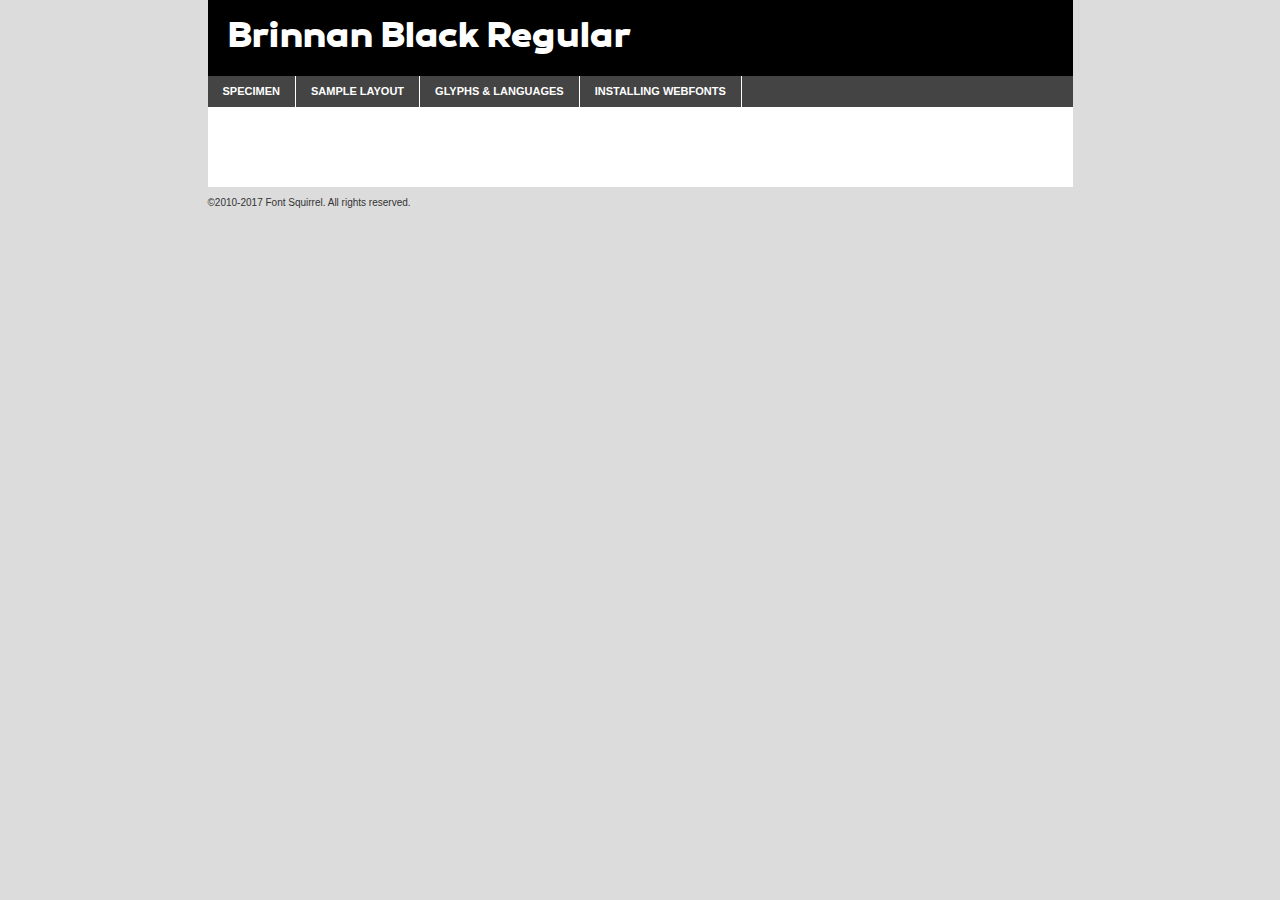
<file: webfontkit-20220820-090444/brinnan_black-demo.html>
<!DOCTYPE html PUBLIC "-//W3C//DTD XHTML 1.0 Transitional//EN"
        "http://www.w3.org/TR/xhtml1/DTD/xhtml1-transitional.dtd">

<html xmlns="http://www.w3.org/1999/xhtml" xml:lang="en" lang="en">
<head>
    <meta http-equiv="Content-Type" content="text/html; charset=utf-8"/>
    <script src="http://ajax.googleapis.com/ajax/libs/jquery/1.7.2/jquery.min.js" type="text/javascript" charset="utf-8"></script>
    <script type="text/javascript">
		(function($) {
			$.fn.easyTabs = function(option) {
				var param = jQuery.extend({ fadeSpeed: 'fast', defaultContent: 1, activeClass: 'active' }, option);
				$(this).each(function() {
					var thisId = '#' + this.id;
					if ( param.defaultContent == '' )
					{
						param.defaultContent = 1;
					}
					if ( typeof param.defaultContent == 'number' )
					{
						var defaultTab = $(thisId + ' .tabs li:eq(' + (param.defaultContent - 1) + ') a').attr('href').substr(1);
					}
					else
					{
						var defaultTab = param.defaultContent;
					}
					$(thisId + ' .tabs li a').each(function() {
						var tabToHide = $(this).attr('href').substr(1);
						$('#' + tabToHide).addClass('easytabs-tab-content');
					});
					hideAll();
					changeContent(defaultTab);

					function hideAll() {$(thisId + ' .easytabs-tab-content').hide();}

					function changeContent(tabId)
					{
						hideAll();
						$(thisId + ' .tabs li').removeClass(param.activeClass);
						$(thisId + ' .tabs li a[href=#' + tabId + ']').closest('li').addClass(param.activeClass);
						if ( param.fadeSpeed != 'none' )
						{
							$(thisId + ' #' + tabId).fadeIn(param.fadeSpeed);
						}
						else
						{
							$(thisId + ' #' + tabId).show();
						}
					}

					$(thisId + ' .tabs li').click(function() {
						var tabId = $(this).find('a').attr('href').substr(1);
						changeContent(tabId);
						return false;
					});
				});
			}
		})(jQuery);
    </script>
    <link rel="stylesheet" href="specimen_files/specimen_stylesheet.css" type="text/css" charset="utf-8"/>
    <link rel="stylesheet" href="font.css" type="text/css" charset="utf-8"/>

    <style type="text/css">
        		body {
			font-family: 'brinnan';
        		}

            </style>

    <title>Brinnan Black Regular Specimen</title>


    <script type="text/javascript" charset="utf-8">
		$(document).ready(function() {
			$('#container').easyTabs({ defaultContent: 1 });
		});
    </script>
</head>

<body>
<div id="container">
    <div id="header">
		Brinnan Black Regular    </div>
    <ul class="tabs">
        <li><a href="#specimen">Specimen</a></li>
        <li><a href="#layout">Sample Layout</a></li>
		        <li><a href="#glyphs">Glyphs &amp; Languages</a></li>
        <li><a href="#installing">Installing Webfonts</a></li>

    </ul>

    <div id="main_content">


        <div id="specimen">

            <div class="section">
                <div class="grid12 firstcol">
                    <div class="huge">AaBb</div>
                </div>
            </div>

            <div class="section">
                <div class="glyph_range">A&#x200B;B&#x200b;C&#x200b;D&#x200b;E&#x200b;F&#x200b;G&#x200b;H&#x200b;I&#x200b;J&#x200b;K&#x200b;L&#x200b;M&#x200b;N&#x200b;O&#x200b;P&#x200b;Q&#x200b;R&#x200b;S&#x200b;T&#x200b;U&#x200b;V&#x200b;W&#x200b;X&#x200b;Y&#x200b;Z&#x200b;a&#x200b;b&#x200b;c&#x200b;d&#x200b;e&#x200b;f&#x200b;g&#x200b;h&#x200b;i&#x200b;j&#x200b;k&#x200b;l&#x200b;m&#x200b;n&#x200b;o&#x200b;p&#x200b;q&#x200b;r&#x200b;s&#x200b;t&#x200b;u&#x200b;v&#x200b;w&#x200b;x&#x200b;y&#x200b;z&#x200b;1&#x200b;2&#x200b;3&#x200b;4&#x200b;5&#x200b;6&#x200b;7&#x200b;8&#x200b;9&#x200b;0&#x200b;&amp;&#x200b;.&#x200b;,&#x200b;?&#x200b;!&#x200b;&#64;&#x200b;(&#x200b;)&#x200b;#&#x200b;$&#x200b;%&#x200b;*&#x200b;+&#x200b;-&#x200b;=&#x200b;:&#x200b;;</div>
            </div>
            <div class="section">
                <div class="grid12 firstcol">
                    <table class="sample_table">
                        <tr>
                            <td>10</td>
                            <td class="size10">abcdefghijklmnopqrstuvwxyzABCDEFGHIJKLMNOPQRSTUVWXYZ0123456789abcdefghijklmnopqrstuvwxyzABCDEFGHIJKLMNOPQRSTUVWXYZ0123456789abcdefghijklmnopqrstuvwxyzABCDEFGHIJKLMNOPQRSTUVWXYZ</td>
                        </tr>
                        <tr>
                            <td>11</td>
                            <td class="size11">abcdefghijklmnopqrstuvwxyzABCDEFGHIJKLMNOPQRSTUVWXYZ0123456789abcdefghijklmnopqrstuvwxyzABCDEFGHIJKLMNOPQRSTUVWXYZ0123456789abcdefghijklmnopqrstuvwxyzABCDEFGHIJKLMNOPQRSTUVWXYZ</td>
                        </tr>
                        <tr>
                            <td>12</td>
                            <td class="size12">abcdefghijklmnopqrstuvwxyzABCDEFGHIJKLMNOPQRSTUVWXYZ0123456789abcdefghijklmnopqrstuvwxyzABCDEFGHIJKLMNOPQRSTUVWXYZ0123456789abcdefghijklmnopqrstuvwxyzABCDEFGHIJKLMNOPQRSTUVWXYZ</td>
                        </tr>
                        <tr>
                            <td>13</td>
                            <td class="size13">abcdefghijklmnopqrstuvwxyzABCDEFGHIJKLMNOPQRSTUVWXYZ0123456789abcdefghijklmnopqrstuvwxyzABCDEFGHIJKLMNOPQRSTUVWXYZ0123456789abcdefghijklmnopqrstuvwxyzABCDEFGHIJKLMNOPQRSTUVWXYZ</td>
                        </tr>
                        <tr>
                            <td>14</td>
                            <td class="size14">abcdefghijklmnopqrstuvwxyzABCDEFGHIJKLMNOPQRSTUVWXYZ0123456789abcdefghijklmnopqrstuvwxyzABCDEFGHIJKLMNOPQRSTUVWXYZ0123456789abcdefghijklmnopqrstuvwxyzABCDEFGHIJKLMNOPQRSTUVWXYZ</td>
                        </tr>
                        <tr>
                            <td>16</td>
                            <td class="size16">abcdefghijklmnopqrstuvwxyzABCDEFGHIJKLMNOPQRSTUVWXYZ0123456789abcdefghijklmnopqrstuvwxyzABCDEFGHIJKLMNOPQRSTUVWXYZ</td>
                        </tr>
                        <tr>
                            <td>18</td>
                            <td class="size18">abcdefghijklmnopqrstuvwxyzABCDEFGHIJKLMNOPQRSTUVWXYZ0123456789abcdefghijklmnopqrstuvwxyzABCDEFGHIJKLMNOPQRSTUVWXYZ</td>
                        </tr>
                        <tr>
                            <td>20</td>
                            <td class="size20">abcdefghijklmnopqrstuvwxyzABCDEFGHIJKLMNOPQRSTUVWXYZ0123456789abcdefghijklmnopqrstuvwxyzABCDEFGHIJKLMNOPQRSTUVWXYZ</td>
                        </tr>
                        <tr>
                            <td>24</td>
                            <td class="size24">abcdefghijklmnopqrstuvwxyzABCDEFGHIJKLMNOPQRSTUVWXYZ0123456789abcdefghijklmnopqrstuvwxyzABCDEFGHIJKLMNOPQRSTUVWXYZ</td>
                        </tr>
                        <tr>
                            <td>30</td>
                            <td class="size30">abcdefghijklmnopqrstuvwxyzABCDEFGHIJKLMNOPQRSTUVWXYZ0123456789abcdefghijklmnopqrstuvwxyzABCDEFGHIJKLMNOPQRSTUVWXYZ</td>
                        </tr>
                        <tr>
                            <td>36</td>
                            <td class="size36">abcdefghijklmnopqrstuvwxyzABCDEFGHIJKLMNOPQRSTUVWXYZ0123456789abcdefghijklmnopqrstuvwxyzABCDEFGHIJKLMNOPQRSTUVWXYZ</td>
                        </tr>
                        <tr>
                            <td>48</td>
                            <td class="size48">abcdefghijklmnopqrstuvwxyzABCDEFGHIJKLMNOPQRSTUVWXYZ0123456789abcdefghijklmnopqrstuvwxyzABCDEFGHIJKLMNOPQRSTUVWXYZ</td>
                        </tr>
                        <tr>
                            <td>60</td>
                            <td class="size60">abcdefghijklmnopqrstuvwxyzABCDEFGHIJKLMNOPQRSTUVWXYZ0123456789abcdefghijklmnopqrstuvwxyzABCDEFGHIJKLMNOPQRSTUVWXYZ</td>
                        </tr>
                        <tr>
                            <td>72</td>
                            <td class="size72">abcdefghijklmnopqrstuvwxyzABCDEFGHIJKLMNOPQRSTUVWXYZ0123456789abcdefghijklmnopqrstuvwxyzABCDEFGHIJKLMNOPQRSTUVWXYZ</td>
                        </tr>
                        <tr>
                            <td>90</td>
                            <td class="size90">abcdefghijklmnopqrstuvwxyzABCDEFGHIJKLMNOPQRSTUVWXYZ0123456789abcdefghijklmnopqrstuvwxyzABCDEFGHIJKLMNOPQRSTUVWXYZ</td>
                        </tr>
                    </table>

                </div>

            </div>


            <div class="section" id="bodycomparison">


                <div id="xheight">
                    <div class="fontbody">&#x25FC;&#x25FC;&#x25FC;&#x25FC;&#x25FC;&#x25FC;&#x25FC;&#x25FC;&#x25FC;&#x25FC;&#x25FC;&#x25FC;&#x25FC;&#x25FC;&#x25FC;&#x25FC;&#x25FC;&#x25FC;&#x25FC;&#x25FC;&#x25FC;&#x25FC;&#x25FC;&#x25FC;&#x25FC;&#x25FC;&#x25FC;&#x25FC;&#x25FC;&#x25FC;&#x25FC;&#x25FC;&#x25FC;&#x25FC;&#x25FC;&#x25FC;&#x25FC;&#x25FC;&#x25FC;&#x25FC;&#x25FC;&#x25FC;&#x25FC;&#x25FC;&#x25FC;&#x25FC;&#x25FC;&#x25FC;&#x25FC;&#x25FC;&#x25FC;&#x25FC;&#x25FC;&#x25FC;&#x25FC;&#x25FC;&#x25FC;&#x25FC;&#x25FC;&#x25FC;&#x25FC;&#x25FC;&#x25FC;&#x25FC;&#x25FC;&#x25FC;&#x25FC;&#x25FC;&#x25FC;&#x25FC;&#x25FC;&#x25FC;&#x25FC;&#x25FC;&#x25FC;&#x25FC;&#x25FC;&#x25FC;&#x25FC;&#x25FC;&#x25FC;&#x25FC;&#x25FC;&#x25FC;&#x25FC;&#x25FC;&#x25FC;&#x25FC;&#x25FC;&#x25FC;&#x25FC;&#x25FC;&#x25FC;&#x25FC;&#x25FC;&#x25FC;&#x25FC;&#x25FC;&#x25FC;body</div>
                    <div class="arialbody">body</div>
                    <div class="verdanabody">body</div>
                    <div class="georgiabody">body</div>
                </div>
                <div class="fontbody" style="z-index:1">
                    body<span>Brinnan Black Regular</span>
                </div>
                <div class="arialbody" style="z-index:1">
                    body<span>Arial</span>
                </div>
                <div class="verdanabody" style="z-index:1">
                    body<span>Verdana</span>
                </div>
                <div class="georgiabody" style="z-index:1">
                    body<span>Georgia</span>
                </div>


            </div>


            <div class="section psample psample_row1" id="">

                <div class="grid2 firstcol">
                    <p class="size10"><span>10.</span>Aenean lacinia bibendum nulla sed consectetur. Fusce dapibus, tellus ac cursus commodo, tortor mauris condimentum nibh, ut fermentum massa justo sit amet risus. Nullam id dolor id nibh ultricies vehicula ut id elit. Cum sociis natoque penatibus et magnis dis parturient montes, nascetur ridiculus mus. Nulla vitae elit libero, a pharetra augue.</p>

                </div>
                <div class="grid3">
                    <p class="size11"><span>11.</span>Aenean lacinia bibendum nulla sed consectetur. Fusce dapibus, tellus ac cursus commodo, tortor mauris condimentum nibh, ut fermentum massa justo sit amet risus. Nullam id dolor id nibh ultricies vehicula ut id elit. Cum sociis natoque penatibus et magnis dis parturient montes, nascetur ridiculus mus. Nulla vitae elit libero, a pharetra augue.</p>

                </div>
                <div class="grid3">
                    <p class="size12"><span>12.</span>Aenean lacinia bibendum nulla sed consectetur. Fusce dapibus, tellus ac cursus commodo, tortor mauris condimentum nibh, ut fermentum massa justo sit amet risus. Nullam id dolor id nibh ultricies vehicula ut id elit. Cum sociis natoque penatibus et magnis dis parturient montes, nascetur ridiculus mus. Nulla vitae elit libero, a pharetra augue.</p>

                </div>
                <div class="grid4">
                    <p class="size13"><span>13.</span>Aenean lacinia bibendum nulla sed consectetur. Fusce dapibus, tellus ac cursus commodo, tortor mauris condimentum nibh, ut fermentum massa justo sit amet risus. Nullam id dolor id nibh ultricies vehicula ut id elit. Cum sociis natoque penatibus et magnis dis parturient montes, nascetur ridiculus mus. Nulla vitae elit libero, a pharetra augue.</p>

                </div>
                <div class="white_blend"></div>

            </div>
            <div class="section psample psample_row2" id="">
                <div class="grid3 firstcol">
                    <p class="size14"><span>14.</span>Aenean lacinia bibendum nulla sed consectetur. Fusce dapibus, tellus ac cursus commodo, tortor mauris condimentum nibh, ut fermentum massa justo sit amet risus. Nullam id dolor id nibh ultricies vehicula ut id elit. Cum sociis natoque penatibus et magnis dis parturient montes, nascetur ridiculus mus. Nulla vitae elit libero, a pharetra augue.</p>

                </div>
                <div class="grid4">
                    <p class="size16"><span>16.</span>Aenean lacinia bibendum nulla sed consectetur. Fusce dapibus, tellus ac cursus commodo, tortor mauris condimentum nibh, ut fermentum massa justo sit amet risus. Nullam id dolor id nibh ultricies vehicula ut id elit. Cum sociis natoque penatibus et magnis dis parturient montes, nascetur ridiculus mus. Nulla vitae elit libero, a pharetra augue.</p>

                </div>
                <div class="grid5">
                    <p class="size18"><span>18.</span>Aenean lacinia bibendum nulla sed consectetur. Fusce dapibus, tellus ac cursus commodo, tortor mauris condimentum nibh, ut fermentum massa justo sit amet risus. Nullam id dolor id nibh ultricies vehicula ut id elit. Cum sociis natoque penatibus et magnis dis parturient montes, nascetur ridiculus mus. Nulla vitae elit libero, a pharetra augue.</p>

                </div>

                <div class="white_blend"></div>

            </div>

            <div class="section psample psample_row3" id="">
                <div class="grid5 firstcol">
                    <p class="size20"><span>20.</span>Aenean lacinia bibendum nulla sed consectetur. Fusce dapibus, tellus ac cursus commodo, tortor mauris condimentum nibh, ut fermentum massa justo sit amet risus. Nullam id dolor id nibh ultricies vehicula ut id elit. Cum sociis natoque penatibus et magnis dis parturient montes, nascetur ridiculus mus. Nulla vitae elit libero, a pharetra augue.</p>
                </div>
                <div class="grid7">
                    <p class="size24"><span>24.</span>Aenean lacinia bibendum nulla sed consectetur. Fusce dapibus, tellus ac cursus commodo, tortor mauris condimentum nibh, ut fermentum massa justo sit amet risus. Nullam id dolor id nibh ultricies vehicula ut id elit. Cum sociis natoque penatibus et magnis dis parturient montes, nascetur ridiculus mus. Nulla vitae elit libero, a pharetra augue.</p>
                </div>

                <div class="white_blend"></div>

            </div>

            <div class="section psample psample_row4" id="">
                <div class="grid12 firstcol">
                    <p class="size30"><span>30.</span>Aenean lacinia bibendum nulla sed consectetur. Fusce dapibus, tellus ac cursus commodo, tortor mauris condimentum nibh, ut fermentum massa justo sit amet risus. Nullam id dolor id nibh ultricies vehicula ut id elit. Cum sociis natoque penatibus et magnis dis parturient montes, nascetur ridiculus mus. Nulla vitae elit libero, a pharetra augue.</p>
                </div>
                <div class="white_blend"></div>

            </div>


            <div class="section psample psample_row1 fullreverse">
                <div class="grid2 firstcol">
                    <p class="size10"><span>10.</span>Aenean lacinia bibendum nulla sed consectetur. Fusce dapibus, tellus ac cursus commodo, tortor mauris condimentum nibh, ut fermentum massa justo sit amet risus. Nullam id dolor id nibh ultricies vehicula ut id elit. Cum sociis natoque penatibus et magnis dis parturient montes, nascetur ridiculus mus. Nulla vitae elit libero, a pharetra augue.</p>

                </div>
                <div class="grid3">
                    <p class="size11"><span>11.</span>Aenean lacinia bibendum nulla sed consectetur. Fusce dapibus, tellus ac cursus commodo, tortor mauris condimentum nibh, ut fermentum massa justo sit amet risus. Nullam id dolor id nibh ultricies vehicula ut id elit. Cum sociis natoque penatibus et magnis dis parturient montes, nascetur ridiculus mus. Nulla vitae elit libero, a pharetra augue.</p>

                </div>
                <div class="grid3">
                    <p class="size12"><span>12.</span>Aenean lacinia bibendum nulla sed consectetur. Fusce dapibus, tellus ac cursus commodo, tortor mauris condimentum nibh, ut fermentum massa justo sit amet risus. Nullam id dolor id nibh ultricies vehicula ut id elit. Cum sociis natoque penatibus et magnis dis parturient montes, nascetur ridiculus mus. Nulla vitae elit libero, a pharetra augue.</p>

                </div>
                <div class="grid4">
                    <p class="size13"><span>13.</span>Aenean lacinia bibendum nulla sed consectetur. Fusce dapibus, tellus ac cursus commodo, tortor mauris condimentum nibh, ut fermentum massa justo sit amet risus. Nullam id dolor id nibh ultricies vehicula ut id elit. Cum sociis natoque penatibus et magnis dis parturient montes, nascetur ridiculus mus. Nulla vitae elit libero, a pharetra augue.</p>

                </div>
                <div class="black_blend"></div>

            </div>

            <div class="section psample psample_row2 fullreverse">
                <div class="grid3 firstcol">
                    <p class="size14"><span>14.</span>Aenean lacinia bibendum nulla sed consectetur. Fusce dapibus, tellus ac cursus commodo, tortor mauris condimentum nibh, ut fermentum massa justo sit amet risus. Nullam id dolor id nibh ultricies vehicula ut id elit. Cum sociis natoque penatibus et magnis dis parturient montes, nascetur ridiculus mus. Nulla vitae elit libero, a pharetra augue.</p>

                </div>
                <div class="grid4">
                    <p class="size16"><span>16.</span>Aenean lacinia bibendum nulla sed consectetur. Fusce dapibus, tellus ac cursus commodo, tortor mauris condimentum nibh, ut fermentum massa justo sit amet risus. Nullam id dolor id nibh ultricies vehicula ut id elit. Cum sociis natoque penatibus et magnis dis parturient montes, nascetur ridiculus mus. Nulla vitae elit libero, a pharetra augue.</p>

                </div>
                <div class="grid5">
                    <p class="size18"><span>18.</span>Aenean lacinia bibendum nulla sed consectetur. Fusce dapibus, tellus ac cursus commodo, tortor mauris condimentum nibh, ut fermentum massa justo sit amet risus. Nullam id dolor id nibh ultricies vehicula ut id elit. Cum sociis natoque penatibus et magnis dis parturient montes, nascetur ridiculus mus. Nulla vitae elit libero, a pharetra augue.</p>

                </div>
                <div class="black_blend"></div>

            </div>

            <div class="section psample fullreverse psample_row3" id="">
                <div class="grid5 firstcol">
                    <p class="size20"><span>20.</span>Aenean lacinia bibendum nulla sed consectetur. Fusce dapibus, tellus ac cursus commodo, tortor mauris condimentum nibh, ut fermentum massa justo sit amet risus. Nullam id dolor id nibh ultricies vehicula ut id elit. Cum sociis natoque penatibus et magnis dis parturient montes, nascetur ridiculus mus. Nulla vitae elit libero, a pharetra augue.</p>
                </div>
                <div class="grid7">
                    <p class="size24"><span>24.</span>Aenean lacinia bibendum nulla sed consectetur. Fusce dapibus, tellus ac cursus commodo, tortor mauris condimentum nibh, ut fermentum massa justo sit amet risus. Nullam id dolor id nibh ultricies vehicula ut id elit. Cum sociis natoque penatibus et magnis dis parturient montes, nascetur ridiculus mus. Nulla vitae elit libero, a pharetra augue.</p>
                </div>

                <div class="black_blend"></div>

            </div>

            <div class="section psample fullreverse psample_row4" id="" style="border-bottom: 20px #000 solid;">
                <div class="grid12 firstcol">
                    <p class="size30"><span>30.</span>Aenean lacinia bibendum nulla sed consectetur. Fusce dapibus, tellus ac cursus commodo, tortor mauris condimentum nibh, ut fermentum massa justo sit amet risus. Nullam id dolor id nibh ultricies vehicula ut id elit. Cum sociis natoque penatibus et magnis dis parturient montes, nascetur ridiculus mus. Nulla vitae elit libero, a pharetra augue.</p>
                </div>
                <div class="black_blend"></div>

            </div>


        </div>

        <div id="layout">

            <div class="section">

                <div class="grid12 firstcol">
                    <h1>Lorem Ipsum Dolor</h1>
                    <h2>Etiam porta sem malesuada magna mollis euismod</h2>

                    <p class="byline">By <a href="#link">Aenean Lacinia</a></p>
                </div>
            </div>
            <div class="section">
                <div class="grid8 firstcol">
                    <p class="large">Donec sed odio dui. Morbi leo risus, porta ac consectetur ac, vestibulum at eros. Fusce dapibus, tellus ac cursus commodo, tortor mauris condimentum nibh, ut fermentum massa justo sit amet risus. </p>


                    <h3>Pellentesque ornare sem</h3>

                    <p>Maecenas sed diam eget risus varius blandit sit amet non magna. Maecenas faucibus mollis interdum. Donec ullamcorper nulla non metus auctor fringilla. Nullam id dolor id nibh ultricies vehicula ut id elit. Nullam id dolor id nibh ultricies vehicula ut id elit. </p>

                    <p>Aenean eu leo quam. Pellentesque ornare sem lacinia quam venenatis vestibulum. Lorem ipsum dolor sit amet, consectetur adipiscing elit. Cum sociis natoque penatibus et magnis dis parturient montes, nascetur ridiculus mus. </p>

                    <p>Nulla vitae elit libero, a pharetra augue. Praesent commodo cursus magna, vel scelerisque nisl consectetur et. Aenean lacinia bibendum nulla sed consectetur. </p>

                    <p>Nullam quis risus eget urna mollis ornare vel eu leo. Nullam quis risus eget urna mollis ornare vel eu leo. Maecenas sed diam eget risus varius blandit sit amet non magna. Donec ullamcorper nulla non metus auctor fringilla. </p>

                    <h3>Cras mattis consectetur</h3>

                    <p>Aenean eu leo quam. Pellentesque ornare sem lacinia quam venenatis vestibulum. Aenean lacinia bibendum nulla sed consectetur. Integer posuere erat a ante venenatis dapibus posuere velit aliquet. Cras mattis consectetur purus sit amet fermentum. </p>

                    <p>Nullam id dolor id nibh ultricies vehicula ut id elit. Nullam quis risus eget urna mollis ornare vel eu leo. Cras mattis consectetur purus sit amet fermentum.</p>
                </div>

                <div class="grid4 sidebar">

                    <div class="box reverse">
                        <p class="last">Nullam quis risus eget urna mollis ornare vel eu leo. Donec ullamcorper nulla non metus auctor fringilla. Cras mattis consectetur purus sit amet fermentum. Sed posuere consectetur est at lobortis. Lorem ipsum dolor sit amet, consectetur adipiscing elit. </p>
                    </div>

                    <p class="caption">Maecenas sed diam eget risus varius.</p>

                    <p>Vestibulum id ligula porta felis euismod semper. Integer posuere erat a ante venenatis dapibus posuere velit aliquet. Vestibulum id ligula porta felis euismod semper. Sed posuere consectetur est at lobortis. Maecenas sed diam eget risus varius blandit sit amet non magna. Fusce dapibus, tellus ac cursus commodo, tortor mauris condimentum nibh, ut fermentum massa justo sit amet risus. </p>


                    <p>Duis mollis, est non commodo luctus, nisi erat porttitor ligula, eget lacinia odio sem nec elit. Aenean lacinia bibendum nulla sed consectetur. Vivamus sagittis lacus vel augue laoreet rutrum faucibus dolor auctor. Aenean lacinia bibendum nulla sed consectetur. Nullam quis risus eget urna mollis ornare vel eu leo. </p>

                    <p>Praesent commodo cursus magna, vel scelerisque nisl consectetur et. Donec ullamcorper nulla non metus auctor fringilla. Maecenas faucibus mollis interdum. Fusce dapibus, tellus ac cursus commodo, tortor mauris condimentum nibh, ut fermentum massa justo sit amet risus. </p>

                </div>
            </div>

        </div>


		

        <div id="glyphs">
            <div class="section">
                <div class="grid12 firstcol">

                    <h1>Language Support</h1>
                    <p>The subset of Brinnan Black Regular in this kit supports the following languages:<br/>

						Albanian, Basque, Breton, Chamorro, Danish, Dutch, English, Faroese, Finnish, French, Frisian, Galician, German, Icelandic, Italian, Malagasy, Norwegian, Portuguese, Spanish, Alsatian, Aragonese, Arapaho, Arrernte, Asturian, Aymara, Bislama, Cebuano, Corsican, Fijian, French_creole, Genoese, Gilbertese, Greenlandic, Haitian_creole, Hiligaynon, Hmong, Hopi, Ibanag, Iloko_ilokano, Indonesian, Interglossa_glosa, Interlingua, Irish_gaelic, Jerriais, Lojban, Lombard, Luxembourgeois, Manx, Mohawk, Norfolk_pitcairnese, Occitan, Oromo, Pangasinan, Papiamento, Piedmontese, Potawatomi, Rhaeto-romance, Romansh, Rotokas, Sami_lule, Samoan, Sardinian, Scots_gaelic, Seychelles_creole, Shona, Sicilian, Somali, Southern_ndebele, Swahili, Swati_swazi, Tagalog_filipino_pilipino, Tetum, Tok_pisin, Uyghur_latinized, Volapuk, Walloon, Warlpiri, Xhosa, Yapese, Zulu, Latinbasic, Ubasic, Demo                    </p>
                    <h1>Glyph Chart</h1>
                    <p>The subset of Brinnan Black Regular in this kit includes all the glyphs listed below. Unicode entities are included above each glyph to help you insert individual characters into your layout.</p>
                    <div id="glyph_chart">

																																	                                <div><p>&amp;#13;</p>&#13;</div>
																				                                <div><p>&amp;#32;</p>&#32;</div>
																				                                <div><p>&amp;#33;</p>&#33;</div>
																				                                <div><p>&amp;#34;</p>&#34;</div>
																				                                <div><p>&amp;#35;</p>&#35;</div>
																				                                <div><p>&amp;#36;</p>&#36;</div>
																				                                <div><p>&amp;#37;</p>&#37;</div>
																				                                <div><p>&amp;#38;</p>&#38;</div>
																				                                <div><p>&amp;#39;</p>&#39;</div>
																				                                <div><p>&amp;#40;</p>&#40;</div>
																				                                <div><p>&amp;#41;</p>&#41;</div>
																				                                <div><p>&amp;#42;</p>&#42;</div>
																				                                <div><p>&amp;#43;</p>&#43;</div>
																				                                <div><p>&amp;#44;</p>&#44;</div>
																				                                <div><p>&amp;#45;</p>&#45;</div>
																				                                <div><p>&amp;#46;</p>&#46;</div>
																				                                <div><p>&amp;#47;</p>&#47;</div>
																				                                <div><p>&amp;#48;</p>&#48;</div>
																				                                <div><p>&amp;#49;</p>&#49;</div>
																				                                <div><p>&amp;#50;</p>&#50;</div>
																				                                <div><p>&amp;#51;</p>&#51;</div>
																				                                <div><p>&amp;#52;</p>&#52;</div>
																				                                <div><p>&amp;#53;</p>&#53;</div>
																				                                <div><p>&amp;#54;</p>&#54;</div>
																				                                <div><p>&amp;#55;</p>&#55;</div>
																				                                <div><p>&amp;#56;</p>&#56;</div>
																				                                <div><p>&amp;#57;</p>&#57;</div>
																				                                <div><p>&amp;#58;</p>&#58;</div>
																				                                <div><p>&amp;#59;</p>&#59;</div>
																				                                <div><p>&amp;#60;</p>&#60;</div>
																				                                <div><p>&amp;#61;</p>&#61;</div>
																				                                <div><p>&amp;#62;</p>&#62;</div>
																				                                <div><p>&amp;#63;</p>&#63;</div>
																				                                <div><p>&amp;#64;</p>&#64;</div>
																				                                <div><p>&amp;#65;</p>&#65;</div>
																				                                <div><p>&amp;#66;</p>&#66;</div>
																				                                <div><p>&amp;#67;</p>&#67;</div>
																				                                <div><p>&amp;#68;</p>&#68;</div>
																				                                <div><p>&amp;#69;</p>&#69;</div>
																				                                <div><p>&amp;#70;</p>&#70;</div>
																				                                <div><p>&amp;#71;</p>&#71;</div>
																				                                <div><p>&amp;#72;</p>&#72;</div>
																				                                <div><p>&amp;#73;</p>&#73;</div>
																				                                <div><p>&amp;#74;</p>&#74;</div>
																				                                <div><p>&amp;#75;</p>&#75;</div>
																				                                <div><p>&amp;#76;</p>&#76;</div>
																				                                <div><p>&amp;#77;</p>&#77;</div>
																				                                <div><p>&amp;#78;</p>&#78;</div>
																				                                <div><p>&amp;#79;</p>&#79;</div>
																				                                <div><p>&amp;#80;</p>&#80;</div>
																				                                <div><p>&amp;#81;</p>&#81;</div>
																				                                <div><p>&amp;#82;</p>&#82;</div>
																				                                <div><p>&amp;#83;</p>&#83;</div>
																				                                <div><p>&amp;#84;</p>&#84;</div>
																				                                <div><p>&amp;#85;</p>&#85;</div>
																				                                <div><p>&amp;#86;</p>&#86;</div>
																				                                <div><p>&amp;#87;</p>&#87;</div>
																				                                <div><p>&amp;#88;</p>&#88;</div>
																				                                <div><p>&amp;#89;</p>&#89;</div>
																				                                <div><p>&amp;#90;</p>&#90;</div>
																				                                <div><p>&amp;#91;</p>&#91;</div>
																				                                <div><p>&amp;#92;</p>&#92;</div>
																				                                <div><p>&amp;#93;</p>&#93;</div>
																				                                <div><p>&amp;#94;</p>&#94;</div>
																				                                <div><p>&amp;#95;</p>&#95;</div>
																				                                <div><p>&amp;#96;</p>&#96;</div>
																				                                <div><p>&amp;#97;</p>&#97;</div>
																				                                <div><p>&amp;#98;</p>&#98;</div>
																				                                <div><p>&amp;#99;</p>&#99;</div>
																				                                <div><p>&amp;#100;</p>&#100;</div>
																				                                <div><p>&amp;#101;</p>&#101;</div>
																				                                <div><p>&amp;#102;</p>&#102;</div>
																				                                <div><p>&amp;#103;</p>&#103;</div>
																				                                <div><p>&amp;#104;</p>&#104;</div>
																				                                <div><p>&amp;#105;</p>&#105;</div>
																				                                <div><p>&amp;#106;</p>&#106;</div>
																				                                <div><p>&amp;#107;</p>&#107;</div>
																				                                <div><p>&amp;#108;</p>&#108;</div>
																				                                <div><p>&amp;#109;</p>&#109;</div>
																				                                <div><p>&amp;#110;</p>&#110;</div>
																				                                <div><p>&amp;#111;</p>&#111;</div>
																				                                <div><p>&amp;#112;</p>&#112;</div>
																				                                <div><p>&amp;#113;</p>&#113;</div>
																				                                <div><p>&amp;#114;</p>&#114;</div>
																				                                <div><p>&amp;#115;</p>&#115;</div>
																				                                <div><p>&amp;#116;</p>&#116;</div>
																				                                <div><p>&amp;#117;</p>&#117;</div>
																				                                <div><p>&amp;#118;</p>&#118;</div>
																				                                <div><p>&amp;#119;</p>&#119;</div>
																				                                <div><p>&amp;#120;</p>&#120;</div>
																				                                <div><p>&amp;#121;</p>&#121;</div>
																				                                <div><p>&amp;#122;</p>&#122;</div>
																				                                <div><p>&amp;#123;</p>&#123;</div>
																				                                <div><p>&amp;#124;</p>&#124;</div>
																				                                <div><p>&amp;#125;</p>&#125;</div>
																				                                <div><p>&amp;#126;</p>&#126;</div>
																				                                <div><p>&amp;#160;</p>&#160;</div>
																				                                <div><p>&amp;#161;</p>&#161;</div>
																				                                <div><p>&amp;#162;</p>&#162;</div>
																				                                <div><p>&amp;#163;</p>&#163;</div>
																				                                <div><p>&amp;#165;</p>&#165;</div>
																				                                <div><p>&amp;#166;</p>&#166;</div>
																				                                <div><p>&amp;#167;</p>&#167;</div>
																				                                <div><p>&amp;#168;</p>&#168;</div>
																				                                <div><p>&amp;#169;</p>&#169;</div>
																				                                <div><p>&amp;#170;</p>&#170;</div>
																				                                <div><p>&amp;#171;</p>&#171;</div>
																				                                <div><p>&amp;#172;</p>&#172;</div>
																				                                <div><p>&amp;#173;</p>&#173;</div>
																				                                <div><p>&amp;#174;</p>&#174;</div>
																				                                <div><p>&amp;#175;</p>&#175;</div>
																				                                <div><p>&amp;#176;</p>&#176;</div>
																				                                <div><p>&amp;#177;</p>&#177;</div>
																				                                <div><p>&amp;#178;</p>&#178;</div>
																				                                <div><p>&amp;#179;</p>&#179;</div>
																				                                <div><p>&amp;#180;</p>&#180;</div>
																				                                <div><p>&amp;#181;</p>&#181;</div>
																				                                <div><p>&amp;#182;</p>&#182;</div>
																				                                <div><p>&amp;#183;</p>&#183;</div>
																				                                <div><p>&amp;#184;</p>&#184;</div>
																				                                <div><p>&amp;#185;</p>&#185;</div>
																				                                <div><p>&amp;#186;</p>&#186;</div>
																				                                <div><p>&amp;#187;</p>&#187;</div>
																				                                <div><p>&amp;#188;</p>&#188;</div>
																				                                <div><p>&amp;#189;</p>&#189;</div>
																				                                <div><p>&amp;#190;</p>&#190;</div>
																				                                <div><p>&amp;#191;</p>&#191;</div>
																				                                <div><p>&amp;#192;</p>&#192;</div>
																				                                <div><p>&amp;#193;</p>&#193;</div>
																				                                <div><p>&amp;#194;</p>&#194;</div>
																				                                <div><p>&amp;#195;</p>&#195;</div>
																				                                <div><p>&amp;#196;</p>&#196;</div>
																				                                <div><p>&amp;#197;</p>&#197;</div>
																				                                <div><p>&amp;#198;</p>&#198;</div>
																				                                <div><p>&amp;#199;</p>&#199;</div>
																				                                <div><p>&amp;#200;</p>&#200;</div>
																				                                <div><p>&amp;#201;</p>&#201;</div>
																				                                <div><p>&amp;#202;</p>&#202;</div>
																				                                <div><p>&amp;#203;</p>&#203;</div>
																				                                <div><p>&amp;#204;</p>&#204;</div>
																				                                <div><p>&amp;#205;</p>&#205;</div>
																				                                <div><p>&amp;#206;</p>&#206;</div>
																				                                <div><p>&amp;#207;</p>&#207;</div>
																				                                <div><p>&amp;#208;</p>&#208;</div>
																				                                <div><p>&amp;#209;</p>&#209;</div>
																				                                <div><p>&amp;#210;</p>&#210;</div>
																				                                <div><p>&amp;#211;</p>&#211;</div>
																				                                <div><p>&amp;#212;</p>&#212;</div>
																				                                <div><p>&amp;#213;</p>&#213;</div>
																				                                <div><p>&amp;#214;</p>&#214;</div>
																				                                <div><p>&amp;#215;</p>&#215;</div>
																				                                <div><p>&amp;#216;</p>&#216;</div>
																				                                <div><p>&amp;#217;</p>&#217;</div>
																				                                <div><p>&amp;#218;</p>&#218;</div>
																				                                <div><p>&amp;#219;</p>&#219;</div>
																				                                <div><p>&amp;#220;</p>&#220;</div>
																				                                <div><p>&amp;#221;</p>&#221;</div>
																				                                <div><p>&amp;#222;</p>&#222;</div>
																				                                <div><p>&amp;#223;</p>&#223;</div>
																				                                <div><p>&amp;#224;</p>&#224;</div>
																				                                <div><p>&amp;#225;</p>&#225;</div>
																				                                <div><p>&amp;#226;</p>&#226;</div>
																				                                <div><p>&amp;#227;</p>&#227;</div>
																				                                <div><p>&amp;#228;</p>&#228;</div>
																				                                <div><p>&amp;#229;</p>&#229;</div>
																				                                <div><p>&amp;#230;</p>&#230;</div>
																				                                <div><p>&amp;#231;</p>&#231;</div>
																				                                <div><p>&amp;#232;</p>&#232;</div>
																				                                <div><p>&amp;#233;</p>&#233;</div>
																				                                <div><p>&amp;#234;</p>&#234;</div>
																				                                <div><p>&amp;#235;</p>&#235;</div>
																				                                <div><p>&amp;#236;</p>&#236;</div>
																				                                <div><p>&amp;#237;</p>&#237;</div>
																				                                <div><p>&amp;#238;</p>&#238;</div>
																				                                <div><p>&amp;#239;</p>&#239;</div>
																				                                <div><p>&amp;#240;</p>&#240;</div>
																				                                <div><p>&amp;#241;</p>&#241;</div>
																				                                <div><p>&amp;#242;</p>&#242;</div>
																				                                <div><p>&amp;#243;</p>&#243;</div>
																				                                <div><p>&amp;#244;</p>&#244;</div>
																				                                <div><p>&amp;#245;</p>&#245;</div>
																				                                <div><p>&amp;#246;</p>&#246;</div>
																				                                <div><p>&amp;#247;</p>&#247;</div>
																				                                <div><p>&amp;#248;</p>&#248;</div>
																				                                <div><p>&amp;#249;</p>&#249;</div>
																				                                <div><p>&amp;#250;</p>&#250;</div>
																				                                <div><p>&amp;#251;</p>&#251;</div>
																				                                <div><p>&amp;#252;</p>&#252;</div>
																				                                <div><p>&amp;#253;</p>&#253;</div>
																				                                <div><p>&amp;#254;</p>&#254;</div>
																				                                <div><p>&amp;#255;</p>&#255;</div>
																				                                <div><p>&amp;#338;</p>&#338;</div>
																				                                <div><p>&amp;#339;</p>&#339;</div>
																				                                <div><p>&amp;#376;</p>&#376;</div>
																				                                <div><p>&amp;#710;</p>&#710;</div>
																				                                <div><p>&amp;#732;</p>&#732;</div>
																				                                <div><p>&amp;#8192;</p>&#8192;</div>
																				                                <div><p>&amp;#8193;</p>&#8193;</div>
																				                                <div><p>&amp;#8194;</p>&#8194;</div>
																				                                <div><p>&amp;#8195;</p>&#8195;</div>
																				                                <div><p>&amp;#8196;</p>&#8196;</div>
																				                                <div><p>&amp;#8197;</p>&#8197;</div>
																				                                <div><p>&amp;#8198;</p>&#8198;</div>
																				                                <div><p>&amp;#8199;</p>&#8199;</div>
																				                                <div><p>&amp;#8200;</p>&#8200;</div>
																				                                <div><p>&amp;#8201;</p>&#8201;</div>
																				                                <div><p>&amp;#8202;</p>&#8202;</div>
																				                                <div><p>&amp;#8208;</p>&#8208;</div>
																				                                <div><p>&amp;#8209;</p>&#8209;</div>
																				                                <div><p>&amp;#8210;</p>&#8210;</div>
																				                                <div><p>&amp;#8211;</p>&#8211;</div>
																				                                <div><p>&amp;#8212;</p>&#8212;</div>
																				                                <div><p>&amp;#8216;</p>&#8216;</div>
																				                                <div><p>&amp;#8217;</p>&#8217;</div>
																				                                <div><p>&amp;#8218;</p>&#8218;</div>
																				                                <div><p>&amp;#8220;</p>&#8220;</div>
																				                                <div><p>&amp;#8221;</p>&#8221;</div>
																				                                <div><p>&amp;#8222;</p>&#8222;</div>
																				                                <div><p>&amp;#8226;</p>&#8226;</div>
																				                                <div><p>&amp;#8230;</p>&#8230;</div>
																				                                <div><p>&amp;#8239;</p>&#8239;</div>
																				                                <div><p>&amp;#8249;</p>&#8249;</div>
																				                                <div><p>&amp;#8250;</p>&#8250;</div>
																				                                <div><p>&amp;#8287;</p>&#8287;</div>
																				                                <div><p>&amp;#8364;</p>&#8364;</div>
																				                                <div><p>&amp;#8482;</p>&#8482;</div>
																				                                <div><p>&amp;#9724;</p>&#9724;</div>
																				                                <div><p>&amp;#64257;</p>&#64257;</div>
																				                                <div><p>&amp;#64258;</p>&#64258;</div>
																																																										                    </div>
                </div>


            </div>
        </div>


        <div id="specs">

        </div>

        <div id="installing">
            <div class="section">
                <div class="grid7 firstcol">
                    <h1>Installing Webfonts</h1>

                    <p>Webfonts are supported by all major browser platforms but not all in the same way. There are currently four different font formats that must be included in order to target all browsers. This includes TTF, WOFF, EOT and SVG.</p>

                    <h2>1. Upload your webfonts</h2>
                    <p>You must upload your webfont kit to your website. They should be in or near the same directory as your CSS files.</p>

                    <h2>2. Include the webfont stylesheet</h2>
                    <p>A special CSS @font-face declaration helps the various browsers select the appropriate font it needs without causing you a bunch of headaches. Learn more about this syntax by reading the <a href="https://www.fontspring.com/blog/further-hardening-of-the-bulletproof-syntax">Fontspring blog post</a> about it. The code for it is as follows:</p>


                    <code>
                        @font-face{
                        font-family: 'MyWebFont';
                        src: url('WebFont.eot');
                        src: url('WebFont.eot?#iefix') format('embedded-opentype'),
                        url('WebFont.woff') format('woff'),
                        url('WebFont.ttf') format('truetype'),
                        url('WebFont.svg#webfont') format('svg');
                        }
                    </code>

                    <p>We've already gone ahead and generated the code for you. All you have to do is link to the stylesheet in your HTML, like this:</p>
                    <code>&lt;link rel=&quot;stylesheet&quot; href=&quot;stylesheet.css&quot; type=&quot;text/css&quot; charset=&quot;utf-8&quot; /&gt;</code>

                    <h2>3. Modify your own stylesheet</h2>
                    <p>To take advantage of your new fonts, you must tell your stylesheet to use them. Look at the original @font-face declaration above and find the property called "font-family." The name linked there will be what you use to reference the font. Prepend that webfont name to the font stack in the "font-family" property, inside the selector you want to change. For example:</p>
                    <code>p { font-family: 'WebFont', Arial, sans-serif; }</code>

                    <h2>4. Test</h2>
                    <p>Getting webfonts to work cross-browser <em>can</em> be tricky. Use the information in the sidebar to help you if you find that fonts aren't loading in a particular browser.</p>
                </div>

                <div class="grid5 sidebar">
                    <div class="box">
                        <h2>Troubleshooting<br/>Font-Face Problems</h2>
                        <p>Having trouble getting your webfonts to load in your new website? Here are some tips to sort out what might be the problem.</p>

                        <h3>Fonts not showing in any browser</h3>

                        <p>This sounds like you need to work on the plumbing. You either did not upload the fonts to the correct directory, or you did not link the fonts properly in the CSS. If you've confirmed that all this is correct and you still have a problem, take a look at your .htaccess file and see if requests are getting intercepted.</p>

                        <h3>Fonts not loading in iPhone or iPad</h3>

                        <p>The most common problem here is that you are serving the fonts from an IIS server. IIS refuses to serve files that have unknown MIME types. If that is the case, you must set the MIME type for SVG to "image/svg+xml" in the server settings. Follow these instructions from Microsoft if you need help.</p>

                        <h3>Fonts not loading in Firefox</h3>

                        <p>The primary reason for this failure? You are still using a version Firefox older than 3.5. So upgrade already! If that isn't it, then you are very likely serving fonts from a different domain. Firefox requires that all font assets be served from the same domain. Lastly it is possible that you need to add WOFF to your list of MIME types (if you are serving via IIS.)</p>

                        <h3>Fonts not loading in IE</h3>

                        <p>Are you looking at Internet Explorer on an actual Windows machine or are you cheating by using a service like Adobe BrowserLab? Many of these screenshot services do not render @font-face for IE. Best to test it on a real machine.</p>

                        <h3>Fonts not loading in IE9</h3>

                        <p>IE9, like Firefox, requires that fonts be served from the same domain as the website. Make sure that is the case.</p>
                    </div>
                </div>
            </div>

        </div>

    </div>
    <div id="footer">
        <p>&copy;2010-2017 Font Squirrel. All rights reserved.</p>
    </div>
</div>
</body>
</html>
</file>
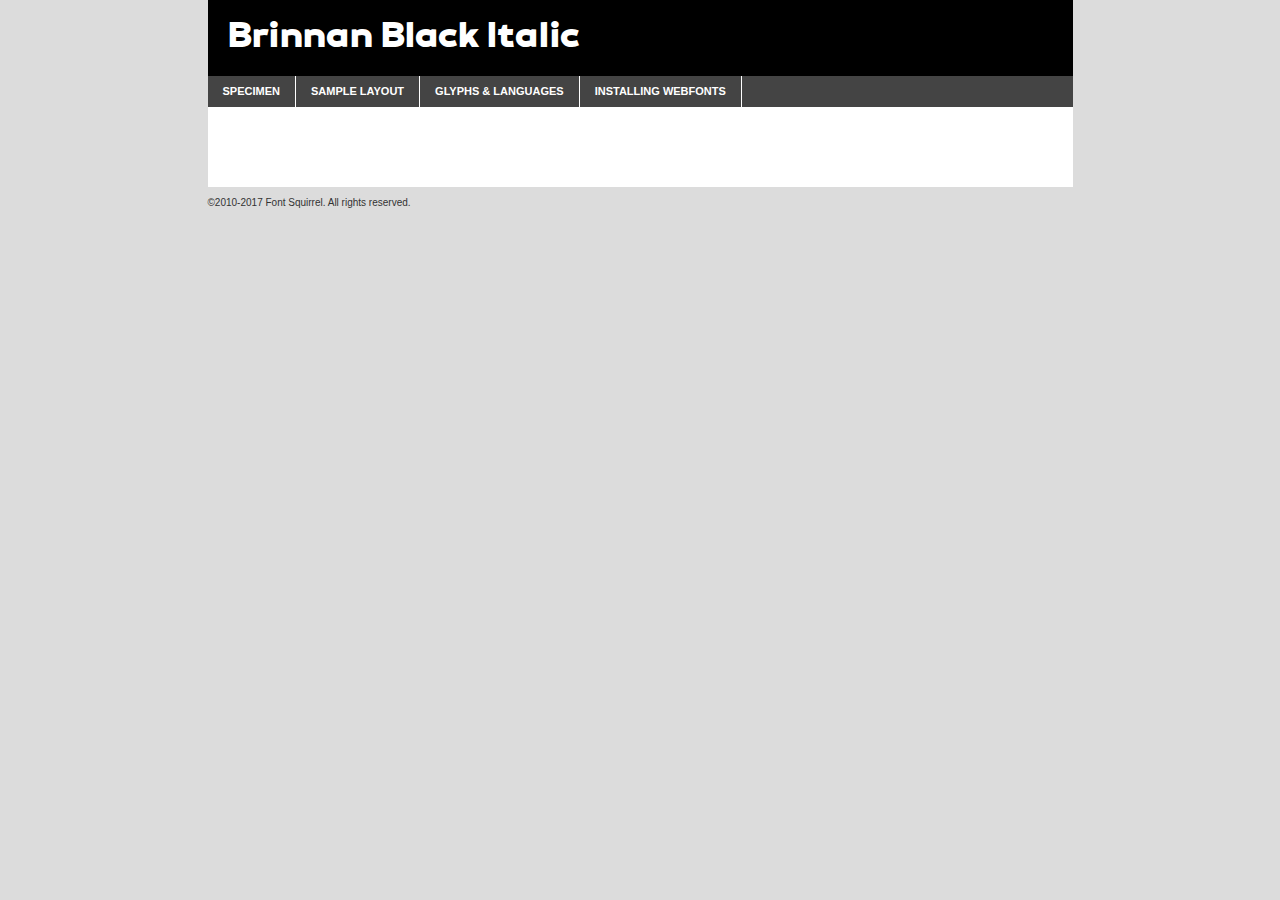
<file: webfontkit-20220820-090444/brinnan_black_oblique-demo.html>
<!DOCTYPE html PUBLIC "-//W3C//DTD XHTML 1.0 Transitional//EN"
        "http://www.w3.org/TR/xhtml1/DTD/xhtml1-transitional.dtd">

<html xmlns="http://www.w3.org/1999/xhtml" xml:lang="en" lang="en">
<head>
    <meta http-equiv="Content-Type" content="text/html; charset=utf-8"/>
    <script src="http://ajax.googleapis.com/ajax/libs/jquery/1.7.2/jquery.min.js" type="text/javascript" charset="utf-8"></script>
    <script type="text/javascript">
		(function($) {
			$.fn.easyTabs = function(option) {
				var param = jQuery.extend({ fadeSpeed: 'fast', defaultContent: 1, activeClass: 'active' }, option);
				$(this).each(function() {
					var thisId = '#' + this.id;
					if ( param.defaultContent == '' )
					{
						param.defaultContent = 1;
					}
					if ( typeof param.defaultContent == 'number' )
					{
						var defaultTab = $(thisId + ' .tabs li:eq(' + (param.defaultContent - 1) + ') a').attr('href').substr(1);
					}
					else
					{
						var defaultTab = param.defaultContent;
					}
					$(thisId + ' .tabs li a').each(function() {
						var tabToHide = $(this).attr('href').substr(1);
						$('#' + tabToHide).addClass('easytabs-tab-content');
					});
					hideAll();
					changeContent(defaultTab);

					function hideAll() {$(thisId + ' .easytabs-tab-content').hide();}

					function changeContent(tabId)
					{
						hideAll();
						$(thisId + ' .tabs li').removeClass(param.activeClass);
						$(thisId + ' .tabs li a[href=#' + tabId + ']').closest('li').addClass(param.activeClass);
						if ( param.fadeSpeed != 'none' )
						{
							$(thisId + ' #' + tabId).fadeIn(param.fadeSpeed);
						}
						else
						{
							$(thisId + ' #' + tabId).show();
						}
					}

					$(thisId + ' .tabs li').click(function() {
						var tabId = $(this).find('a').attr('href').substr(1);
						changeContent(tabId);
						return false;
					});
				});
			}
		})(jQuery);
    </script>
    <link rel="stylesheet" href="specimen_files/specimen_stylesheet.css" type="text/css" charset="utf-8"/>
    <link rel="stylesheet" href="font.css" type="text/css" charset="utf-8"/>

    <style type="text/css">
        		body {
			font-family: 'brinnan';
        		}

            </style>

    <title>Brinnan Black Italic Specimen</title>


    <script type="text/javascript" charset="utf-8">
		$(document).ready(function() {
			$('#container').easyTabs({ defaultContent: 1 });
		});
    </script>
</head>

<body>
<div id="container">
    <div id="header">
		Brinnan Black Italic    </div>
    <ul class="tabs">
        <li><a href="#specimen">Specimen</a></li>
        <li><a href="#layout">Sample Layout</a></li>
		        <li><a href="#glyphs">Glyphs &amp; Languages</a></li>
        <li><a href="#installing">Installing Webfonts</a></li>

    </ul>

    <div id="main_content">


        <div id="specimen">

            <div class="section">
                <div class="grid12 firstcol">
                    <div class="huge">AaBb</div>
                </div>
            </div>

            <div class="section">
                <div class="glyph_range">A&#x200B;B&#x200b;C&#x200b;D&#x200b;E&#x200b;F&#x200b;G&#x200b;H&#x200b;I&#x200b;J&#x200b;K&#x200b;L&#x200b;M&#x200b;N&#x200b;O&#x200b;P&#x200b;Q&#x200b;R&#x200b;S&#x200b;T&#x200b;U&#x200b;V&#x200b;W&#x200b;X&#x200b;Y&#x200b;Z&#x200b;a&#x200b;b&#x200b;c&#x200b;d&#x200b;e&#x200b;f&#x200b;g&#x200b;h&#x200b;i&#x200b;j&#x200b;k&#x200b;l&#x200b;m&#x200b;n&#x200b;o&#x200b;p&#x200b;q&#x200b;r&#x200b;s&#x200b;t&#x200b;u&#x200b;v&#x200b;w&#x200b;x&#x200b;y&#x200b;z&#x200b;1&#x200b;2&#x200b;3&#x200b;4&#x200b;5&#x200b;6&#x200b;7&#x200b;8&#x200b;9&#x200b;0&#x200b;&amp;&#x200b;.&#x200b;,&#x200b;?&#x200b;!&#x200b;&#64;&#x200b;(&#x200b;)&#x200b;#&#x200b;$&#x200b;%&#x200b;*&#x200b;+&#x200b;-&#x200b;=&#x200b;:&#x200b;;</div>
            </div>
            <div class="section">
                <div class="grid12 firstcol">
                    <table class="sample_table">
                        <tr>
                            <td>10</td>
                            <td class="size10">abcdefghijklmnopqrstuvwxyzABCDEFGHIJKLMNOPQRSTUVWXYZ0123456789abcdefghijklmnopqrstuvwxyzABCDEFGHIJKLMNOPQRSTUVWXYZ0123456789abcdefghijklmnopqrstuvwxyzABCDEFGHIJKLMNOPQRSTUVWXYZ</td>
                        </tr>
                        <tr>
                            <td>11</td>
                            <td class="size11">abcdefghijklmnopqrstuvwxyzABCDEFGHIJKLMNOPQRSTUVWXYZ0123456789abcdefghijklmnopqrstuvwxyzABCDEFGHIJKLMNOPQRSTUVWXYZ0123456789abcdefghijklmnopqrstuvwxyzABCDEFGHIJKLMNOPQRSTUVWXYZ</td>
                        </tr>
                        <tr>
                            <td>12</td>
                            <td class="size12">abcdefghijklmnopqrstuvwxyzABCDEFGHIJKLMNOPQRSTUVWXYZ0123456789abcdefghijklmnopqrstuvwxyzABCDEFGHIJKLMNOPQRSTUVWXYZ0123456789abcdefghijklmnopqrstuvwxyzABCDEFGHIJKLMNOPQRSTUVWXYZ</td>
                        </tr>
                        <tr>
                            <td>13</td>
                            <td class="size13">abcdefghijklmnopqrstuvwxyzABCDEFGHIJKLMNOPQRSTUVWXYZ0123456789abcdefghijklmnopqrstuvwxyzABCDEFGHIJKLMNOPQRSTUVWXYZ0123456789abcdefghijklmnopqrstuvwxyzABCDEFGHIJKLMNOPQRSTUVWXYZ</td>
                        </tr>
                        <tr>
                            <td>14</td>
                            <td class="size14">abcdefghijklmnopqrstuvwxyzABCDEFGHIJKLMNOPQRSTUVWXYZ0123456789abcdefghijklmnopqrstuvwxyzABCDEFGHIJKLMNOPQRSTUVWXYZ0123456789abcdefghijklmnopqrstuvwxyzABCDEFGHIJKLMNOPQRSTUVWXYZ</td>
                        </tr>
                        <tr>
                            <td>16</td>
                            <td class="size16">abcdefghijklmnopqrstuvwxyzABCDEFGHIJKLMNOPQRSTUVWXYZ0123456789abcdefghijklmnopqrstuvwxyzABCDEFGHIJKLMNOPQRSTUVWXYZ</td>
                        </tr>
                        <tr>
                            <td>18</td>
                            <td class="size18">abcdefghijklmnopqrstuvwxyzABCDEFGHIJKLMNOPQRSTUVWXYZ0123456789abcdefghijklmnopqrstuvwxyzABCDEFGHIJKLMNOPQRSTUVWXYZ</td>
                        </tr>
                        <tr>
                            <td>20</td>
                            <td class="size20">abcdefghijklmnopqrstuvwxyzABCDEFGHIJKLMNOPQRSTUVWXYZ0123456789abcdefghijklmnopqrstuvwxyzABCDEFGHIJKLMNOPQRSTUVWXYZ</td>
                        </tr>
                        <tr>
                            <td>24</td>
                            <td class="size24">abcdefghijklmnopqrstuvwxyzABCDEFGHIJKLMNOPQRSTUVWXYZ0123456789abcdefghijklmnopqrstuvwxyzABCDEFGHIJKLMNOPQRSTUVWXYZ</td>
                        </tr>
                        <tr>
                            <td>30</td>
                            <td class="size30">abcdefghijklmnopqrstuvwxyzABCDEFGHIJKLMNOPQRSTUVWXYZ0123456789abcdefghijklmnopqrstuvwxyzABCDEFGHIJKLMNOPQRSTUVWXYZ</td>
                        </tr>
                        <tr>
                            <td>36</td>
                            <td class="size36">abcdefghijklmnopqrstuvwxyzABCDEFGHIJKLMNOPQRSTUVWXYZ0123456789abcdefghijklmnopqrstuvwxyzABCDEFGHIJKLMNOPQRSTUVWXYZ</td>
                        </tr>
                        <tr>
                            <td>48</td>
                            <td class="size48">abcdefghijklmnopqrstuvwxyzABCDEFGHIJKLMNOPQRSTUVWXYZ0123456789abcdefghijklmnopqrstuvwxyzABCDEFGHIJKLMNOPQRSTUVWXYZ</td>
                        </tr>
                        <tr>
                            <td>60</td>
                            <td class="size60">abcdefghijklmnopqrstuvwxyzABCDEFGHIJKLMNOPQRSTUVWXYZ0123456789abcdefghijklmnopqrstuvwxyzABCDEFGHIJKLMNOPQRSTUVWXYZ</td>
                        </tr>
                        <tr>
                            <td>72</td>
                            <td class="size72">abcdefghijklmnopqrstuvwxyzABCDEFGHIJKLMNOPQRSTUVWXYZ0123456789abcdefghijklmnopqrstuvwxyzABCDEFGHIJKLMNOPQRSTUVWXYZ</td>
                        </tr>
                        <tr>
                            <td>90</td>
                            <td class="size90">abcdefghijklmnopqrstuvwxyzABCDEFGHIJKLMNOPQRSTUVWXYZ0123456789abcdefghijklmnopqrstuvwxyzABCDEFGHIJKLMNOPQRSTUVWXYZ</td>
                        </tr>
                    </table>

                </div>

            </div>


            <div class="section" id="bodycomparison">


                <div id="xheight">
                    <div class="fontbody">&#x25FC;&#x25FC;&#x25FC;&#x25FC;&#x25FC;&#x25FC;&#x25FC;&#x25FC;&#x25FC;&#x25FC;&#x25FC;&#x25FC;&#x25FC;&#x25FC;&#x25FC;&#x25FC;&#x25FC;&#x25FC;&#x25FC;&#x25FC;&#x25FC;&#x25FC;&#x25FC;&#x25FC;&#x25FC;&#x25FC;&#x25FC;&#x25FC;&#x25FC;&#x25FC;&#x25FC;&#x25FC;&#x25FC;&#x25FC;&#x25FC;&#x25FC;&#x25FC;&#x25FC;&#x25FC;&#x25FC;&#x25FC;&#x25FC;&#x25FC;&#x25FC;&#x25FC;&#x25FC;&#x25FC;&#x25FC;&#x25FC;&#x25FC;&#x25FC;&#x25FC;&#x25FC;&#x25FC;&#x25FC;&#x25FC;&#x25FC;&#x25FC;&#x25FC;&#x25FC;&#x25FC;&#x25FC;&#x25FC;&#x25FC;&#x25FC;&#x25FC;&#x25FC;&#x25FC;&#x25FC;&#x25FC;&#x25FC;&#x25FC;&#x25FC;&#x25FC;&#x25FC;&#x25FC;&#x25FC;&#x25FC;&#x25FC;&#x25FC;&#x25FC;&#x25FC;&#x25FC;&#x25FC;&#x25FC;&#x25FC;&#x25FC;&#x25FC;&#x25FC;&#x25FC;&#x25FC;&#x25FC;&#x25FC;&#x25FC;&#x25FC;&#x25FC;&#x25FC;&#x25FC;&#x25FC;body</div>
                    <div class="arialbody">body</div>
                    <div class="verdanabody">body</div>
                    <div class="georgiabody">body</div>
                </div>
                <div class="fontbody" style="z-index:1">
                    body<span>Brinnan Black Italic</span>
                </div>
                <div class="arialbody" style="z-index:1">
                    body<span>Arial</span>
                </div>
                <div class="verdanabody" style="z-index:1">
                    body<span>Verdana</span>
                </div>
                <div class="georgiabody" style="z-index:1">
                    body<span>Georgia</span>
                </div>


            </div>


            <div class="section psample psample_row1" id="">

                <div class="grid2 firstcol">
                    <p class="size10"><span>10.</span>Aenean lacinia bibendum nulla sed consectetur. Fusce dapibus, tellus ac cursus commodo, tortor mauris condimentum nibh, ut fermentum massa justo sit amet risus. Nullam id dolor id nibh ultricies vehicula ut id elit. Cum sociis natoque penatibus et magnis dis parturient montes, nascetur ridiculus mus. Nulla vitae elit libero, a pharetra augue.</p>

                </div>
                <div class="grid3">
                    <p class="size11"><span>11.</span>Aenean lacinia bibendum nulla sed consectetur. Fusce dapibus, tellus ac cursus commodo, tortor mauris condimentum nibh, ut fermentum massa justo sit amet risus. Nullam id dolor id nibh ultricies vehicula ut id elit. Cum sociis natoque penatibus et magnis dis parturient montes, nascetur ridiculus mus. Nulla vitae elit libero, a pharetra augue.</p>

                </div>
                <div class="grid3">
                    <p class="size12"><span>12.</span>Aenean lacinia bibendum nulla sed consectetur. Fusce dapibus, tellus ac cursus commodo, tortor mauris condimentum nibh, ut fermentum massa justo sit amet risus. Nullam id dolor id nibh ultricies vehicula ut id elit. Cum sociis natoque penatibus et magnis dis parturient montes, nascetur ridiculus mus. Nulla vitae elit libero, a pharetra augue.</p>

                </div>
                <div class="grid4">
                    <p class="size13"><span>13.</span>Aenean lacinia bibendum nulla sed consectetur. Fusce dapibus, tellus ac cursus commodo, tortor mauris condimentum nibh, ut fermentum massa justo sit amet risus. Nullam id dolor id nibh ultricies vehicula ut id elit. Cum sociis natoque penatibus et magnis dis parturient montes, nascetur ridiculus mus. Nulla vitae elit libero, a pharetra augue.</p>

                </div>
                <div class="white_blend"></div>

            </div>
            <div class="section psample psample_row2" id="">
                <div class="grid3 firstcol">
                    <p class="size14"><span>14.</span>Aenean lacinia bibendum nulla sed consectetur. Fusce dapibus, tellus ac cursus commodo, tortor mauris condimentum nibh, ut fermentum massa justo sit amet risus. Nullam id dolor id nibh ultricies vehicula ut id elit. Cum sociis natoque penatibus et magnis dis parturient montes, nascetur ridiculus mus. Nulla vitae elit libero, a pharetra augue.</p>

                </div>
                <div class="grid4">
                    <p class="size16"><span>16.</span>Aenean lacinia bibendum nulla sed consectetur. Fusce dapibus, tellus ac cursus commodo, tortor mauris condimentum nibh, ut fermentum massa justo sit amet risus. Nullam id dolor id nibh ultricies vehicula ut id elit. Cum sociis natoque penatibus et magnis dis parturient montes, nascetur ridiculus mus. Nulla vitae elit libero, a pharetra augue.</p>

                </div>
                <div class="grid5">
                    <p class="size18"><span>18.</span>Aenean lacinia bibendum nulla sed consectetur. Fusce dapibus, tellus ac cursus commodo, tortor mauris condimentum nibh, ut fermentum massa justo sit amet risus. Nullam id dolor id nibh ultricies vehicula ut id elit. Cum sociis natoque penatibus et magnis dis parturient montes, nascetur ridiculus mus. Nulla vitae elit libero, a pharetra augue.</p>

                </div>

                <div class="white_blend"></div>

            </div>

            <div class="section psample psample_row3" id="">
                <div class="grid5 firstcol">
                    <p class="size20"><span>20.</span>Aenean lacinia bibendum nulla sed consectetur. Fusce dapibus, tellus ac cursus commodo, tortor mauris condimentum nibh, ut fermentum massa justo sit amet risus. Nullam id dolor id nibh ultricies vehicula ut id elit. Cum sociis natoque penatibus et magnis dis parturient montes, nascetur ridiculus mus. Nulla vitae elit libero, a pharetra augue.</p>
                </div>
                <div class="grid7">
                    <p class="size24"><span>24.</span>Aenean lacinia bibendum nulla sed consectetur. Fusce dapibus, tellus ac cursus commodo, tortor mauris condimentum nibh, ut fermentum massa justo sit amet risus. Nullam id dolor id nibh ultricies vehicula ut id elit. Cum sociis natoque penatibus et magnis dis parturient montes, nascetur ridiculus mus. Nulla vitae elit libero, a pharetra augue.</p>
                </div>

                <div class="white_blend"></div>

            </div>

            <div class="section psample psample_row4" id="">
                <div class="grid12 firstcol">
                    <p class="size30"><span>30.</span>Aenean lacinia bibendum nulla sed consectetur. Fusce dapibus, tellus ac cursus commodo, tortor mauris condimentum nibh, ut fermentum massa justo sit amet risus. Nullam id dolor id nibh ultricies vehicula ut id elit. Cum sociis natoque penatibus et magnis dis parturient montes, nascetur ridiculus mus. Nulla vitae elit libero, a pharetra augue.</p>
                </div>
                <div class="white_blend"></div>

            </div>


            <div class="section psample psample_row1 fullreverse">
                <div class="grid2 firstcol">
                    <p class="size10"><span>10.</span>Aenean lacinia bibendum nulla sed consectetur. Fusce dapibus, tellus ac cursus commodo, tortor mauris condimentum nibh, ut fermentum massa justo sit amet risus. Nullam id dolor id nibh ultricies vehicula ut id elit. Cum sociis natoque penatibus et magnis dis parturient montes, nascetur ridiculus mus. Nulla vitae elit libero, a pharetra augue.</p>

                </div>
                <div class="grid3">
                    <p class="size11"><span>11.</span>Aenean lacinia bibendum nulla sed consectetur. Fusce dapibus, tellus ac cursus commodo, tortor mauris condimentum nibh, ut fermentum massa justo sit amet risus. Nullam id dolor id nibh ultricies vehicula ut id elit. Cum sociis natoque penatibus et magnis dis parturient montes, nascetur ridiculus mus. Nulla vitae elit libero, a pharetra augue.</p>

                </div>
                <div class="grid3">
                    <p class="size12"><span>12.</span>Aenean lacinia bibendum nulla sed consectetur. Fusce dapibus, tellus ac cursus commodo, tortor mauris condimentum nibh, ut fermentum massa justo sit amet risus. Nullam id dolor id nibh ultricies vehicula ut id elit. Cum sociis natoque penatibus et magnis dis parturient montes, nascetur ridiculus mus. Nulla vitae elit libero, a pharetra augue.</p>

                </div>
                <div class="grid4">
                    <p class="size13"><span>13.</span>Aenean lacinia bibendum nulla sed consectetur. Fusce dapibus, tellus ac cursus commodo, tortor mauris condimentum nibh, ut fermentum massa justo sit amet risus. Nullam id dolor id nibh ultricies vehicula ut id elit. Cum sociis natoque penatibus et magnis dis parturient montes, nascetur ridiculus mus. Nulla vitae elit libero, a pharetra augue.</p>

                </div>
                <div class="black_blend"></div>

            </div>

            <div class="section psample psample_row2 fullreverse">
                <div class="grid3 firstcol">
                    <p class="size14"><span>14.</span>Aenean lacinia bibendum nulla sed consectetur. Fusce dapibus, tellus ac cursus commodo, tortor mauris condimentum nibh, ut fermentum massa justo sit amet risus. Nullam id dolor id nibh ultricies vehicula ut id elit. Cum sociis natoque penatibus et magnis dis parturient montes, nascetur ridiculus mus. Nulla vitae elit libero, a pharetra augue.</p>

                </div>
                <div class="grid4">
                    <p class="size16"><span>16.</span>Aenean lacinia bibendum nulla sed consectetur. Fusce dapibus, tellus ac cursus commodo, tortor mauris condimentum nibh, ut fermentum massa justo sit amet risus. Nullam id dolor id nibh ultricies vehicula ut id elit. Cum sociis natoque penatibus et magnis dis parturient montes, nascetur ridiculus mus. Nulla vitae elit libero, a pharetra augue.</p>

                </div>
                <div class="grid5">
                    <p class="size18"><span>18.</span>Aenean lacinia bibendum nulla sed consectetur. Fusce dapibus, tellus ac cursus commodo, tortor mauris condimentum nibh, ut fermentum massa justo sit amet risus. Nullam id dolor id nibh ultricies vehicula ut id elit. Cum sociis natoque penatibus et magnis dis parturient montes, nascetur ridiculus mus. Nulla vitae elit libero, a pharetra augue.</p>

                </div>
                <div class="black_blend"></div>

            </div>

            <div class="section psample fullreverse psample_row3" id="">
                <div class="grid5 firstcol">
                    <p class="size20"><span>20.</span>Aenean lacinia bibendum nulla sed consectetur. Fusce dapibus, tellus ac cursus commodo, tortor mauris condimentum nibh, ut fermentum massa justo sit amet risus. Nullam id dolor id nibh ultricies vehicula ut id elit. Cum sociis natoque penatibus et magnis dis parturient montes, nascetur ridiculus mus. Nulla vitae elit libero, a pharetra augue.</p>
                </div>
                <div class="grid7">
                    <p class="size24"><span>24.</span>Aenean lacinia bibendum nulla sed consectetur. Fusce dapibus, tellus ac cursus commodo, tortor mauris condimentum nibh, ut fermentum massa justo sit amet risus. Nullam id dolor id nibh ultricies vehicula ut id elit. Cum sociis natoque penatibus et magnis dis parturient montes, nascetur ridiculus mus. Nulla vitae elit libero, a pharetra augue.</p>
                </div>

                <div class="black_blend"></div>

            </div>

            <div class="section psample fullreverse psample_row4" id="" style="border-bottom: 20px #000 solid;">
                <div class="grid12 firstcol">
                    <p class="size30"><span>30.</span>Aenean lacinia bibendum nulla sed consectetur. Fusce dapibus, tellus ac cursus commodo, tortor mauris condimentum nibh, ut fermentum massa justo sit amet risus. Nullam id dolor id nibh ultricies vehicula ut id elit. Cum sociis natoque penatibus et magnis dis parturient montes, nascetur ridiculus mus. Nulla vitae elit libero, a pharetra augue.</p>
                </div>
                <div class="black_blend"></div>

            </div>


        </div>

        <div id="layout">

            <div class="section">

                <div class="grid12 firstcol">
                    <h1>Lorem Ipsum Dolor</h1>
                    <h2>Etiam porta sem malesuada magna mollis euismod</h2>

                    <p class="byline">By <a href="#link">Aenean Lacinia</a></p>
                </div>
            </div>
            <div class="section">
                <div class="grid8 firstcol">
                    <p class="large">Donec sed odio dui. Morbi leo risus, porta ac consectetur ac, vestibulum at eros. Fusce dapibus, tellus ac cursus commodo, tortor mauris condimentum nibh, ut fermentum massa justo sit amet risus. </p>


                    <h3>Pellentesque ornare sem</h3>

                    <p>Maecenas sed diam eget risus varius blandit sit amet non magna. Maecenas faucibus mollis interdum. Donec ullamcorper nulla non metus auctor fringilla. Nullam id dolor id nibh ultricies vehicula ut id elit. Nullam id dolor id nibh ultricies vehicula ut id elit. </p>

                    <p>Aenean eu leo quam. Pellentesque ornare sem lacinia quam venenatis vestibulum. Lorem ipsum dolor sit amet, consectetur adipiscing elit. Cum sociis natoque penatibus et magnis dis parturient montes, nascetur ridiculus mus. </p>

                    <p>Nulla vitae elit libero, a pharetra augue. Praesent commodo cursus magna, vel scelerisque nisl consectetur et. Aenean lacinia bibendum nulla sed consectetur. </p>

                    <p>Nullam quis risus eget urna mollis ornare vel eu leo. Nullam quis risus eget urna mollis ornare vel eu leo. Maecenas sed diam eget risus varius blandit sit amet non magna. Donec ullamcorper nulla non metus auctor fringilla. </p>

                    <h3>Cras mattis consectetur</h3>

                    <p>Aenean eu leo quam. Pellentesque ornare sem lacinia quam venenatis vestibulum. Aenean lacinia bibendum nulla sed consectetur. Integer posuere erat a ante venenatis dapibus posuere velit aliquet. Cras mattis consectetur purus sit amet fermentum. </p>

                    <p>Nullam id dolor id nibh ultricies vehicula ut id elit. Nullam quis risus eget urna mollis ornare vel eu leo. Cras mattis consectetur purus sit amet fermentum.</p>
                </div>

                <div class="grid4 sidebar">

                    <div class="box reverse">
                        <p class="last">Nullam quis risus eget urna mollis ornare vel eu leo. Donec ullamcorper nulla non metus auctor fringilla. Cras mattis consectetur purus sit amet fermentum. Sed posuere consectetur est at lobortis. Lorem ipsum dolor sit amet, consectetur adipiscing elit. </p>
                    </div>

                    <p class="caption">Maecenas sed diam eget risus varius.</p>

                    <p>Vestibulum id ligula porta felis euismod semper. Integer posuere erat a ante venenatis dapibus posuere velit aliquet. Vestibulum id ligula porta felis euismod semper. Sed posuere consectetur est at lobortis. Maecenas sed diam eget risus varius blandit sit amet non magna. Fusce dapibus, tellus ac cursus commodo, tortor mauris condimentum nibh, ut fermentum massa justo sit amet risus. </p>


                    <p>Duis mollis, est non commodo luctus, nisi erat porttitor ligula, eget lacinia odio sem nec elit. Aenean lacinia bibendum nulla sed consectetur. Vivamus sagittis lacus vel augue laoreet rutrum faucibus dolor auctor. Aenean lacinia bibendum nulla sed consectetur. Nullam quis risus eget urna mollis ornare vel eu leo. </p>

                    <p>Praesent commodo cursus magna, vel scelerisque nisl consectetur et. Donec ullamcorper nulla non metus auctor fringilla. Maecenas faucibus mollis interdum. Fusce dapibus, tellus ac cursus commodo, tortor mauris condimentum nibh, ut fermentum massa justo sit amet risus. </p>

                </div>
            </div>

        </div>


		

        <div id="glyphs">
            <div class="section">
                <div class="grid12 firstcol">

                    <h1>Language Support</h1>
                    <p>The subset of Brinnan Black Italic in this kit supports the following languages:<br/>

						Albanian, Basque, Breton, Chamorro, Danish, Dutch, English, Faroese, Finnish, French, Frisian, Galician, German, Icelandic, Italian, Malagasy, Norwegian, Portuguese, Spanish, Alsatian, Aragonese, Arapaho, Arrernte, Asturian, Aymara, Bislama, Cebuano, Corsican, Fijian, French_creole, Genoese, Gilbertese, Greenlandic, Haitian_creole, Hiligaynon, Hmong, Hopi, Ibanag, Iloko_ilokano, Indonesian, Interglossa_glosa, Interlingua, Irish_gaelic, Jerriais, Lojban, Lombard, Luxembourgeois, Manx, Mohawk, Norfolk_pitcairnese, Occitan, Oromo, Pangasinan, Papiamento, Piedmontese, Potawatomi, Rhaeto-romance, Romansh, Rotokas, Sami_lule, Samoan, Sardinian, Scots_gaelic, Seychelles_creole, Shona, Sicilian, Somali, Southern_ndebele, Swahili, Swati_swazi, Tagalog_filipino_pilipino, Tetum, Tok_pisin, Uyghur_latinized, Volapuk, Walloon, Warlpiri, Xhosa, Yapese, Zulu, Latinbasic, Ubasic, Demo                    </p>
                    <h1>Glyph Chart</h1>
                    <p>The subset of Brinnan Black Italic in this kit includes all the glyphs listed below. Unicode entities are included above each glyph to help you insert individual characters into your layout.</p>
                    <div id="glyph_chart">

																																	                                <div><p>&amp;#13;</p>&#13;</div>
																				                                <div><p>&amp;#32;</p>&#32;</div>
																				                                <div><p>&amp;#33;</p>&#33;</div>
																				                                <div><p>&amp;#34;</p>&#34;</div>
																				                                <div><p>&amp;#35;</p>&#35;</div>
																				                                <div><p>&amp;#36;</p>&#36;</div>
																				                                <div><p>&amp;#37;</p>&#37;</div>
																				                                <div><p>&amp;#38;</p>&#38;</div>
																				                                <div><p>&amp;#39;</p>&#39;</div>
																				                                <div><p>&amp;#40;</p>&#40;</div>
																				                                <div><p>&amp;#41;</p>&#41;</div>
																				                                <div><p>&amp;#42;</p>&#42;</div>
																				                                <div><p>&amp;#43;</p>&#43;</div>
																				                                <div><p>&amp;#44;</p>&#44;</div>
																				                                <div><p>&amp;#45;</p>&#45;</div>
																				                                <div><p>&amp;#46;</p>&#46;</div>
																				                                <div><p>&amp;#47;</p>&#47;</div>
																				                                <div><p>&amp;#48;</p>&#48;</div>
																				                                <div><p>&amp;#49;</p>&#49;</div>
																				                                <div><p>&amp;#50;</p>&#50;</div>
																				                                <div><p>&amp;#51;</p>&#51;</div>
																				                                <div><p>&amp;#52;</p>&#52;</div>
																				                                <div><p>&amp;#53;</p>&#53;</div>
																				                                <div><p>&amp;#54;</p>&#54;</div>
																				                                <div><p>&amp;#55;</p>&#55;</div>
																				                                <div><p>&amp;#56;</p>&#56;</div>
																				                                <div><p>&amp;#57;</p>&#57;</div>
																				                                <div><p>&amp;#58;</p>&#58;</div>
																				                                <div><p>&amp;#59;</p>&#59;</div>
																				                                <div><p>&amp;#60;</p>&#60;</div>
																				                                <div><p>&amp;#61;</p>&#61;</div>
																				                                <div><p>&amp;#62;</p>&#62;</div>
																				                                <div><p>&amp;#63;</p>&#63;</div>
																				                                <div><p>&amp;#64;</p>&#64;</div>
																				                                <div><p>&amp;#65;</p>&#65;</div>
																				                                <div><p>&amp;#66;</p>&#66;</div>
																				                                <div><p>&amp;#67;</p>&#67;</div>
																				                                <div><p>&amp;#68;</p>&#68;</div>
																				                                <div><p>&amp;#69;</p>&#69;</div>
																				                                <div><p>&amp;#70;</p>&#70;</div>
																				                                <div><p>&amp;#71;</p>&#71;</div>
																				                                <div><p>&amp;#72;</p>&#72;</div>
																				                                <div><p>&amp;#73;</p>&#73;</div>
																				                                <div><p>&amp;#74;</p>&#74;</div>
																				                                <div><p>&amp;#75;</p>&#75;</div>
																				                                <div><p>&amp;#76;</p>&#76;</div>
																				                                <div><p>&amp;#77;</p>&#77;</div>
																				                                <div><p>&amp;#78;</p>&#78;</div>
																				                                <div><p>&amp;#79;</p>&#79;</div>
																				                                <div><p>&amp;#80;</p>&#80;</div>
																				                                <div><p>&amp;#81;</p>&#81;</div>
																				                                <div><p>&amp;#82;</p>&#82;</div>
																				                                <div><p>&amp;#83;</p>&#83;</div>
																				                                <div><p>&amp;#84;</p>&#84;</div>
																				                                <div><p>&amp;#85;</p>&#85;</div>
																				                                <div><p>&amp;#86;</p>&#86;</div>
																				                                <div><p>&amp;#87;</p>&#87;</div>
																				                                <div><p>&amp;#88;</p>&#88;</div>
																				                                <div><p>&amp;#89;</p>&#89;</div>
																				                                <div><p>&amp;#90;</p>&#90;</div>
																				                                <div><p>&amp;#91;</p>&#91;</div>
																				                                <div><p>&amp;#92;</p>&#92;</div>
																				                                <div><p>&amp;#93;</p>&#93;</div>
																				                                <div><p>&amp;#94;</p>&#94;</div>
																				                                <div><p>&amp;#95;</p>&#95;</div>
																				                                <div><p>&amp;#96;</p>&#96;</div>
																				                                <div><p>&amp;#97;</p>&#97;</div>
																				                                <div><p>&amp;#98;</p>&#98;</div>
																				                                <div><p>&amp;#99;</p>&#99;</div>
																				                                <div><p>&amp;#100;</p>&#100;</div>
																				                                <div><p>&amp;#101;</p>&#101;</div>
																				                                <div><p>&amp;#102;</p>&#102;</div>
																				                                <div><p>&amp;#103;</p>&#103;</div>
																				                                <div><p>&amp;#104;</p>&#104;</div>
																				                                <div><p>&amp;#105;</p>&#105;</div>
																				                                <div><p>&amp;#106;</p>&#106;</div>
																				                                <div><p>&amp;#107;</p>&#107;</div>
																				                                <div><p>&amp;#108;</p>&#108;</div>
																				                                <div><p>&amp;#109;</p>&#109;</div>
																				                                <div><p>&amp;#110;</p>&#110;</div>
																				                                <div><p>&amp;#111;</p>&#111;</div>
																				                                <div><p>&amp;#112;</p>&#112;</div>
																				                                <div><p>&amp;#113;</p>&#113;</div>
																				                                <div><p>&amp;#114;</p>&#114;</div>
																				                                <div><p>&amp;#115;</p>&#115;</div>
																				                                <div><p>&amp;#116;</p>&#116;</div>
																				                                <div><p>&amp;#117;</p>&#117;</div>
																				                                <div><p>&amp;#118;</p>&#118;</div>
																				                                <div><p>&amp;#119;</p>&#119;</div>
																				                                <div><p>&amp;#120;</p>&#120;</div>
																				                                <div><p>&amp;#121;</p>&#121;</div>
																				                                <div><p>&amp;#122;</p>&#122;</div>
																				                                <div><p>&amp;#123;</p>&#123;</div>
																				                                <div><p>&amp;#124;</p>&#124;</div>
																				                                <div><p>&amp;#125;</p>&#125;</div>
																				                                <div><p>&amp;#126;</p>&#126;</div>
																				                                <div><p>&amp;#160;</p>&#160;</div>
																				                                <div><p>&amp;#161;</p>&#161;</div>
																				                                <div><p>&amp;#162;</p>&#162;</div>
																				                                <div><p>&amp;#163;</p>&#163;</div>
																				                                <div><p>&amp;#165;</p>&#165;</div>
																				                                <div><p>&amp;#166;</p>&#166;</div>
																				                                <div><p>&amp;#167;</p>&#167;</div>
																				                                <div><p>&amp;#168;</p>&#168;</div>
																				                                <div><p>&amp;#169;</p>&#169;</div>
																				                                <div><p>&amp;#170;</p>&#170;</div>
																				                                <div><p>&amp;#171;</p>&#171;</div>
																				                                <div><p>&amp;#172;</p>&#172;</div>
																				                                <div><p>&amp;#173;</p>&#173;</div>
																				                                <div><p>&amp;#174;</p>&#174;</div>
																				                                <div><p>&amp;#175;</p>&#175;</div>
																				                                <div><p>&amp;#176;</p>&#176;</div>
																				                                <div><p>&amp;#177;</p>&#177;</div>
																				                                <div><p>&amp;#178;</p>&#178;</div>
																				                                <div><p>&amp;#179;</p>&#179;</div>
																				                                <div><p>&amp;#180;</p>&#180;</div>
																				                                <div><p>&amp;#181;</p>&#181;</div>
																				                                <div><p>&amp;#182;</p>&#182;</div>
																				                                <div><p>&amp;#183;</p>&#183;</div>
																				                                <div><p>&amp;#184;</p>&#184;</div>
																				                                <div><p>&amp;#185;</p>&#185;</div>
																				                                <div><p>&amp;#186;</p>&#186;</div>
																				                                <div><p>&amp;#187;</p>&#187;</div>
																				                                <div><p>&amp;#188;</p>&#188;</div>
																				                                <div><p>&amp;#189;</p>&#189;</div>
																				                                <div><p>&amp;#190;</p>&#190;</div>
																				                                <div><p>&amp;#191;</p>&#191;</div>
																				                                <div><p>&amp;#192;</p>&#192;</div>
																				                                <div><p>&amp;#193;</p>&#193;</div>
																				                                <div><p>&amp;#194;</p>&#194;</div>
																				                                <div><p>&amp;#195;</p>&#195;</div>
																				                                <div><p>&amp;#196;</p>&#196;</div>
																				                                <div><p>&amp;#197;</p>&#197;</div>
																				                                <div><p>&amp;#198;</p>&#198;</div>
																				                                <div><p>&amp;#199;</p>&#199;</div>
																				                                <div><p>&amp;#200;</p>&#200;</div>
																				                                <div><p>&amp;#201;</p>&#201;</div>
																				                                <div><p>&amp;#202;</p>&#202;</div>
																				                                <div><p>&amp;#203;</p>&#203;</div>
																				                                <div><p>&amp;#204;</p>&#204;</div>
																				                                <div><p>&amp;#205;</p>&#205;</div>
																				                                <div><p>&amp;#206;</p>&#206;</div>
																				                                <div><p>&amp;#207;</p>&#207;</div>
																				                                <div><p>&amp;#208;</p>&#208;</div>
																				                                <div><p>&amp;#209;</p>&#209;</div>
																				                                <div><p>&amp;#210;</p>&#210;</div>
																				                                <div><p>&amp;#211;</p>&#211;</div>
																				                                <div><p>&amp;#212;</p>&#212;</div>
																				                                <div><p>&amp;#213;</p>&#213;</div>
																				                                <div><p>&amp;#214;</p>&#214;</div>
																				                                <div><p>&amp;#215;</p>&#215;</div>
																				                                <div><p>&amp;#216;</p>&#216;</div>
																				                                <div><p>&amp;#217;</p>&#217;</div>
																				                                <div><p>&amp;#218;</p>&#218;</div>
																				                                <div><p>&amp;#219;</p>&#219;</div>
																				                                <div><p>&amp;#220;</p>&#220;</div>
																				                                <div><p>&amp;#221;</p>&#221;</div>
																				                                <div><p>&amp;#222;</p>&#222;</div>
																				                                <div><p>&amp;#223;</p>&#223;</div>
																				                                <div><p>&amp;#224;</p>&#224;</div>
																				                                <div><p>&amp;#225;</p>&#225;</div>
																				                                <div><p>&amp;#226;</p>&#226;</div>
																				                                <div><p>&amp;#227;</p>&#227;</div>
																				                                <div><p>&amp;#228;</p>&#228;</div>
																				                                <div><p>&amp;#229;</p>&#229;</div>
																				                                <div><p>&amp;#230;</p>&#230;</div>
																				                                <div><p>&amp;#231;</p>&#231;</div>
																				                                <div><p>&amp;#232;</p>&#232;</div>
																				                                <div><p>&amp;#233;</p>&#233;</div>
																				                                <div><p>&amp;#234;</p>&#234;</div>
																				                                <div><p>&amp;#235;</p>&#235;</div>
																				                                <div><p>&amp;#236;</p>&#236;</div>
																				                                <div><p>&amp;#237;</p>&#237;</div>
																				                                <div><p>&amp;#238;</p>&#238;</div>
																				                                <div><p>&amp;#239;</p>&#239;</div>
																				                                <div><p>&amp;#240;</p>&#240;</div>
																				                                <div><p>&amp;#241;</p>&#241;</div>
																				                                <div><p>&amp;#242;</p>&#242;</div>
																				                                <div><p>&amp;#243;</p>&#243;</div>
																				                                <div><p>&amp;#244;</p>&#244;</div>
																				                                <div><p>&amp;#245;</p>&#245;</div>
																				                                <div><p>&amp;#246;</p>&#246;</div>
																				                                <div><p>&amp;#247;</p>&#247;</div>
																				                                <div><p>&amp;#248;</p>&#248;</div>
																				                                <div><p>&amp;#249;</p>&#249;</div>
																				                                <div><p>&amp;#250;</p>&#250;</div>
																				                                <div><p>&amp;#251;</p>&#251;</div>
																				                                <div><p>&amp;#252;</p>&#252;</div>
																				                                <div><p>&amp;#253;</p>&#253;</div>
																				                                <div><p>&amp;#254;</p>&#254;</div>
																				                                <div><p>&amp;#255;</p>&#255;</div>
																				                                <div><p>&amp;#338;</p>&#338;</div>
																				                                <div><p>&amp;#339;</p>&#339;</div>
																				                                <div><p>&amp;#376;</p>&#376;</div>
																				                                <div><p>&amp;#710;</p>&#710;</div>
																				                                <div><p>&amp;#732;</p>&#732;</div>
																				                                <div><p>&amp;#8192;</p>&#8192;</div>
																				                                <div><p>&amp;#8193;</p>&#8193;</div>
																				                                <div><p>&amp;#8194;</p>&#8194;</div>
																				                                <div><p>&amp;#8195;</p>&#8195;</div>
																				                                <div><p>&amp;#8196;</p>&#8196;</div>
																				                                <div><p>&amp;#8197;</p>&#8197;</div>
																				                                <div><p>&amp;#8198;</p>&#8198;</div>
																				                                <div><p>&amp;#8199;</p>&#8199;</div>
																				                                <div><p>&amp;#8200;</p>&#8200;</div>
																				                                <div><p>&amp;#8201;</p>&#8201;</div>
																				                                <div><p>&amp;#8202;</p>&#8202;</div>
																				                                <div><p>&amp;#8208;</p>&#8208;</div>
																				                                <div><p>&amp;#8209;</p>&#8209;</div>
																				                                <div><p>&amp;#8210;</p>&#8210;</div>
																				                                <div><p>&amp;#8211;</p>&#8211;</div>
																				                                <div><p>&amp;#8212;</p>&#8212;</div>
																				                                <div><p>&amp;#8216;</p>&#8216;</div>
																				                                <div><p>&amp;#8217;</p>&#8217;</div>
																				                                <div><p>&amp;#8218;</p>&#8218;</div>
																				                                <div><p>&amp;#8220;</p>&#8220;</div>
																				                                <div><p>&amp;#8221;</p>&#8221;</div>
																				                                <div><p>&amp;#8222;</p>&#8222;</div>
																				                                <div><p>&amp;#8226;</p>&#8226;</div>
																				                                <div><p>&amp;#8230;</p>&#8230;</div>
																				                                <div><p>&amp;#8239;</p>&#8239;</div>
																				                                <div><p>&amp;#8249;</p>&#8249;</div>
																				                                <div><p>&amp;#8250;</p>&#8250;</div>
																				                                <div><p>&amp;#8287;</p>&#8287;</div>
																				                                <div><p>&amp;#8364;</p>&#8364;</div>
																				                                <div><p>&amp;#8482;</p>&#8482;</div>
																				                                <div><p>&amp;#9724;</p>&#9724;</div>
																				                                <div><p>&amp;#64257;</p>&#64257;</div>
																				                                <div><p>&amp;#64258;</p>&#64258;</div>
																																																										                    </div>
                </div>


            </div>
        </div>


        <div id="specs">

        </div>

        <div id="installing">
            <div class="section">
                <div class="grid7 firstcol">
                    <h1>Installing Webfonts</h1>

                    <p>Webfonts are supported by all major browser platforms but not all in the same way. There are currently four different font formats that must be included in order to target all browsers. This includes TTF, WOFF, EOT and SVG.</p>

                    <h2>1. Upload your webfonts</h2>
                    <p>You must upload your webfont kit to your website. They should be in or near the same directory as your CSS files.</p>

                    <h2>2. Include the webfont stylesheet</h2>
                    <p>A special CSS @font-face declaration helps the various browsers select the appropriate font it needs without causing you a bunch of headaches. Learn more about this syntax by reading the <a href="https://www.fontspring.com/blog/further-hardening-of-the-bulletproof-syntax">Fontspring blog post</a> about it. The code for it is as follows:</p>


                    <code>
                        @font-face{
                        font-family: 'MyWebFont';
                        src: url('WebFont.eot');
                        src: url('WebFont.eot?#iefix') format('embedded-opentype'),
                        url('WebFont.woff') format('woff'),
                        url('WebFont.ttf') format('truetype'),
                        url('WebFont.svg#webfont') format('svg');
                        }
                    </code>

                    <p>We've already gone ahead and generated the code for you. All you have to do is link to the stylesheet in your HTML, like this:</p>
                    <code>&lt;link rel=&quot;stylesheet&quot; href=&quot;stylesheet.css&quot; type=&quot;text/css&quot; charset=&quot;utf-8&quot; /&gt;</code>

                    <h2>3. Modify your own stylesheet</h2>
                    <p>To take advantage of your new fonts, you must tell your stylesheet to use them. Look at the original @font-face declaration above and find the property called "font-family." The name linked there will be what you use to reference the font. Prepend that webfont name to the font stack in the "font-family" property, inside the selector you want to change. For example:</p>
                    <code>p { font-family: 'WebFont', Arial, sans-serif; }</code>

                    <h2>4. Test</h2>
                    <p>Getting webfonts to work cross-browser <em>can</em> be tricky. Use the information in the sidebar to help you if you find that fonts aren't loading in a particular browser.</p>
                </div>

                <div class="grid5 sidebar">
                    <div class="box">
                        <h2>Troubleshooting<br/>Font-Face Problems</h2>
                        <p>Having trouble getting your webfonts to load in your new website? Here are some tips to sort out what might be the problem.</p>

                        <h3>Fonts not showing in any browser</h3>

                        <p>This sounds like you need to work on the plumbing. You either did not upload the fonts to the correct directory, or you did not link the fonts properly in the CSS. If you've confirmed that all this is correct and you still have a problem, take a look at your .htaccess file and see if requests are getting intercepted.</p>

                        <h3>Fonts not loading in iPhone or iPad</h3>

                        <p>The most common problem here is that you are serving the fonts from an IIS server. IIS refuses to serve files that have unknown MIME types. If that is the case, you must set the MIME type for SVG to "image/svg+xml" in the server settings. Follow these instructions from Microsoft if you need help.</p>

                        <h3>Fonts not loading in Firefox</h3>

                        <p>The primary reason for this failure? You are still using a version Firefox older than 3.5. So upgrade already! If that isn't it, then you are very likely serving fonts from a different domain. Firefox requires that all font assets be served from the same domain. Lastly it is possible that you need to add WOFF to your list of MIME types (if you are serving via IIS.)</p>

                        <h3>Fonts not loading in IE</h3>

                        <p>Are you looking at Internet Explorer on an actual Windows machine or are you cheating by using a service like Adobe BrowserLab? Many of these screenshot services do not render @font-face for IE. Best to test it on a real machine.</p>

                        <h3>Fonts not loading in IE9</h3>

                        <p>IE9, like Firefox, requires that fonts be served from the same domain as the website. Make sure that is the case.</p>
                    </div>
                </div>
            </div>

        </div>

    </div>
    <div id="footer">
        <p>&copy;2010-2017 Font Squirrel. All rights reserved.</p>
    </div>
</div>
</body>
</html>
</file>
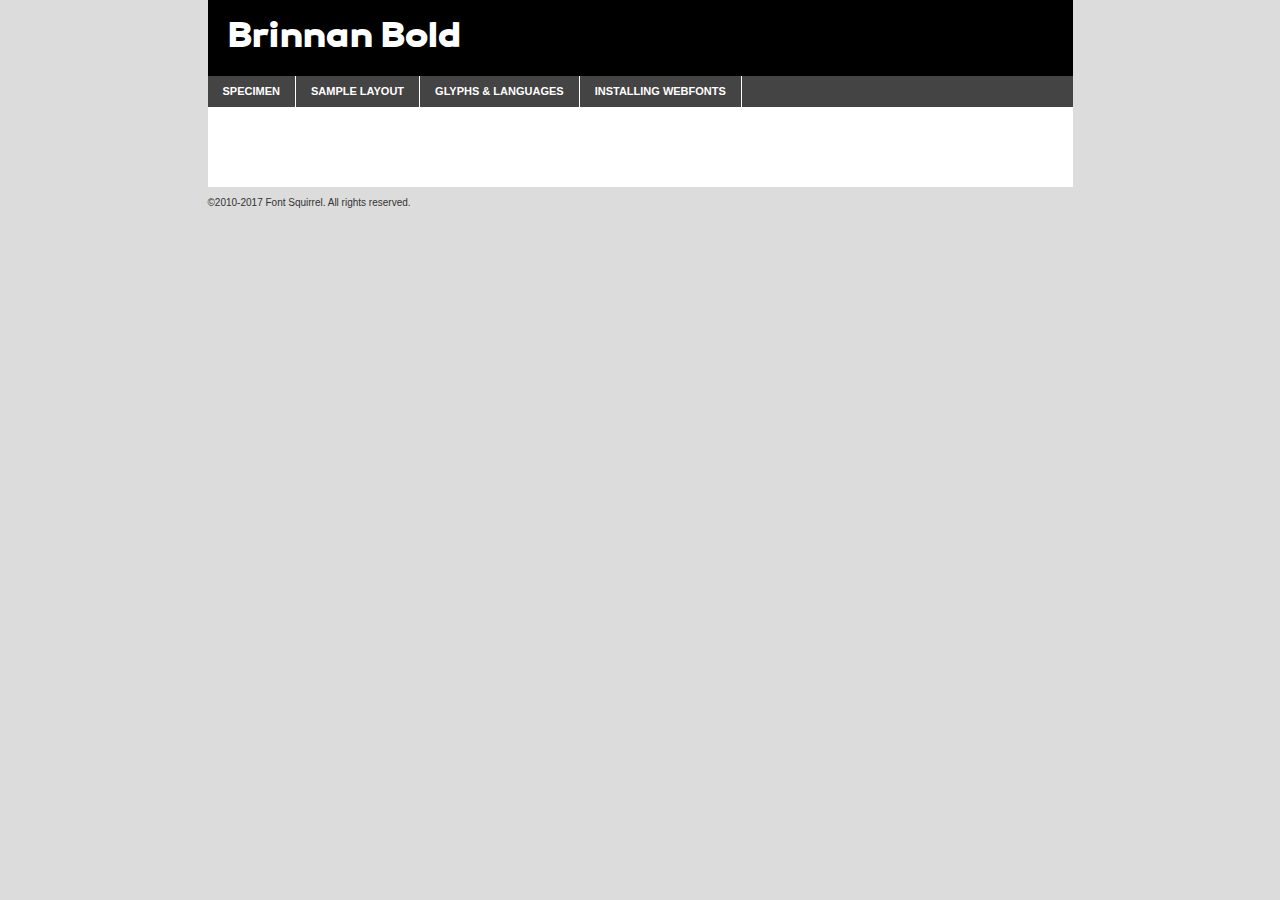
<file: webfontkit-20220820-090444/brinnan_bold-demo.html>
<!DOCTYPE html PUBLIC "-//W3C//DTD XHTML 1.0 Transitional//EN"
        "http://www.w3.org/TR/xhtml1/DTD/xhtml1-transitional.dtd">

<html xmlns="http://www.w3.org/1999/xhtml" xml:lang="en" lang="en">
<head>
    <meta http-equiv="Content-Type" content="text/html; charset=utf-8"/>
    <script src="http://ajax.googleapis.com/ajax/libs/jquery/1.7.2/jquery.min.js" type="text/javascript" charset="utf-8"></script>
    <script type="text/javascript">
		(function($) {
			$.fn.easyTabs = function(option) {
				var param = jQuery.extend({ fadeSpeed: 'fast', defaultContent: 1, activeClass: 'active' }, option);
				$(this).each(function() {
					var thisId = '#' + this.id;
					if ( param.defaultContent == '' )
					{
						param.defaultContent = 1;
					}
					if ( typeof param.defaultContent == 'number' )
					{
						var defaultTab = $(thisId + ' .tabs li:eq(' + (param.defaultContent - 1) + ') a').attr('href').substr(1);
					}
					else
					{
						var defaultTab = param.defaultContent;
					}
					$(thisId + ' .tabs li a').each(function() {
						var tabToHide = $(this).attr('href').substr(1);
						$('#' + tabToHide).addClass('easytabs-tab-content');
					});
					hideAll();
					changeContent(defaultTab);

					function hideAll() {$(thisId + ' .easytabs-tab-content').hide();}

					function changeContent(tabId)
					{
						hideAll();
						$(thisId + ' .tabs li').removeClass(param.activeClass);
						$(thisId + ' .tabs li a[href=#' + tabId + ']').closest('li').addClass(param.activeClass);
						if ( param.fadeSpeed != 'none' )
						{
							$(thisId + ' #' + tabId).fadeIn(param.fadeSpeed);
						}
						else
						{
							$(thisId + ' #' + tabId).show();
						}
					}

					$(thisId + ' .tabs li').click(function() {
						var tabId = $(this).find('a').attr('href').substr(1);
						changeContent(tabId);
						return false;
					});
				});
			}
		})(jQuery);
    </script>
    <link rel="stylesheet" href="specimen_files/specimen_stylesheet.css" type="text/css" charset="utf-8"/>
    <link rel="stylesheet" href="font.css" type="text/css" charset="utf-8"/>

    <style type="text/css">
        		body {
			font-family: 'brinnan';
        		}

            </style>

    <title>Brinnan Bold Specimen</title>


    <script type="text/javascript" charset="utf-8">
		$(document).ready(function() {
			$('#container').easyTabs({ defaultContent: 1 });
		});
    </script>
</head>

<body>
<div id="container">
    <div id="header">
		Brinnan Bold    </div>
    <ul class="tabs">
        <li><a href="#specimen">Specimen</a></li>
        <li><a href="#layout">Sample Layout</a></li>
		        <li><a href="#glyphs">Glyphs &amp; Languages</a></li>
        <li><a href="#installing">Installing Webfonts</a></li>

    </ul>

    <div id="main_content">


        <div id="specimen">

            <div class="section">
                <div class="grid12 firstcol">
                    <div class="huge">AaBb</div>
                </div>
            </div>

            <div class="section">
                <div class="glyph_range">A&#x200B;B&#x200b;C&#x200b;D&#x200b;E&#x200b;F&#x200b;G&#x200b;H&#x200b;I&#x200b;J&#x200b;K&#x200b;L&#x200b;M&#x200b;N&#x200b;O&#x200b;P&#x200b;Q&#x200b;R&#x200b;S&#x200b;T&#x200b;U&#x200b;V&#x200b;W&#x200b;X&#x200b;Y&#x200b;Z&#x200b;a&#x200b;b&#x200b;c&#x200b;d&#x200b;e&#x200b;f&#x200b;g&#x200b;h&#x200b;i&#x200b;j&#x200b;k&#x200b;l&#x200b;m&#x200b;n&#x200b;o&#x200b;p&#x200b;q&#x200b;r&#x200b;s&#x200b;t&#x200b;u&#x200b;v&#x200b;w&#x200b;x&#x200b;y&#x200b;z&#x200b;1&#x200b;2&#x200b;3&#x200b;4&#x200b;5&#x200b;6&#x200b;7&#x200b;8&#x200b;9&#x200b;0&#x200b;&amp;&#x200b;.&#x200b;,&#x200b;?&#x200b;!&#x200b;&#64;&#x200b;(&#x200b;)&#x200b;#&#x200b;$&#x200b;%&#x200b;*&#x200b;+&#x200b;-&#x200b;=&#x200b;:&#x200b;;</div>
            </div>
            <div class="section">
                <div class="grid12 firstcol">
                    <table class="sample_table">
                        <tr>
                            <td>10</td>
                            <td class="size10">abcdefghijklmnopqrstuvwxyzABCDEFGHIJKLMNOPQRSTUVWXYZ0123456789abcdefghijklmnopqrstuvwxyzABCDEFGHIJKLMNOPQRSTUVWXYZ0123456789abcdefghijklmnopqrstuvwxyzABCDEFGHIJKLMNOPQRSTUVWXYZ</td>
                        </tr>
                        <tr>
                            <td>11</td>
                            <td class="size11">abcdefghijklmnopqrstuvwxyzABCDEFGHIJKLMNOPQRSTUVWXYZ0123456789abcdefghijklmnopqrstuvwxyzABCDEFGHIJKLMNOPQRSTUVWXYZ0123456789abcdefghijklmnopqrstuvwxyzABCDEFGHIJKLMNOPQRSTUVWXYZ</td>
                        </tr>
                        <tr>
                            <td>12</td>
                            <td class="size12">abcdefghijklmnopqrstuvwxyzABCDEFGHIJKLMNOPQRSTUVWXYZ0123456789abcdefghijklmnopqrstuvwxyzABCDEFGHIJKLMNOPQRSTUVWXYZ0123456789abcdefghijklmnopqrstuvwxyzABCDEFGHIJKLMNOPQRSTUVWXYZ</td>
                        </tr>
                        <tr>
                            <td>13</td>
                            <td class="size13">abcdefghijklmnopqrstuvwxyzABCDEFGHIJKLMNOPQRSTUVWXYZ0123456789abcdefghijklmnopqrstuvwxyzABCDEFGHIJKLMNOPQRSTUVWXYZ0123456789abcdefghijklmnopqrstuvwxyzABCDEFGHIJKLMNOPQRSTUVWXYZ</td>
                        </tr>
                        <tr>
                            <td>14</td>
                            <td class="size14">abcdefghijklmnopqrstuvwxyzABCDEFGHIJKLMNOPQRSTUVWXYZ0123456789abcdefghijklmnopqrstuvwxyzABCDEFGHIJKLMNOPQRSTUVWXYZ0123456789abcdefghijklmnopqrstuvwxyzABCDEFGHIJKLMNOPQRSTUVWXYZ</td>
                        </tr>
                        <tr>
                            <td>16</td>
                            <td class="size16">abcdefghijklmnopqrstuvwxyzABCDEFGHIJKLMNOPQRSTUVWXYZ0123456789abcdefghijklmnopqrstuvwxyzABCDEFGHIJKLMNOPQRSTUVWXYZ</td>
                        </tr>
                        <tr>
                            <td>18</td>
                            <td class="size18">abcdefghijklmnopqrstuvwxyzABCDEFGHIJKLMNOPQRSTUVWXYZ0123456789abcdefghijklmnopqrstuvwxyzABCDEFGHIJKLMNOPQRSTUVWXYZ</td>
                        </tr>
                        <tr>
                            <td>20</td>
                            <td class="size20">abcdefghijklmnopqrstuvwxyzABCDEFGHIJKLMNOPQRSTUVWXYZ0123456789abcdefghijklmnopqrstuvwxyzABCDEFGHIJKLMNOPQRSTUVWXYZ</td>
                        </tr>
                        <tr>
                            <td>24</td>
                            <td class="size24">abcdefghijklmnopqrstuvwxyzABCDEFGHIJKLMNOPQRSTUVWXYZ0123456789abcdefghijklmnopqrstuvwxyzABCDEFGHIJKLMNOPQRSTUVWXYZ</td>
                        </tr>
                        <tr>
                            <td>30</td>
                            <td class="size30">abcdefghijklmnopqrstuvwxyzABCDEFGHIJKLMNOPQRSTUVWXYZ0123456789abcdefghijklmnopqrstuvwxyzABCDEFGHIJKLMNOPQRSTUVWXYZ</td>
                        </tr>
                        <tr>
                            <td>36</td>
                            <td class="size36">abcdefghijklmnopqrstuvwxyzABCDEFGHIJKLMNOPQRSTUVWXYZ0123456789abcdefghijklmnopqrstuvwxyzABCDEFGHIJKLMNOPQRSTUVWXYZ</td>
                        </tr>
                        <tr>
                            <td>48</td>
                            <td class="size48">abcdefghijklmnopqrstuvwxyzABCDEFGHIJKLMNOPQRSTUVWXYZ0123456789abcdefghijklmnopqrstuvwxyzABCDEFGHIJKLMNOPQRSTUVWXYZ</td>
                        </tr>
                        <tr>
                            <td>60</td>
                            <td class="size60">abcdefghijklmnopqrstuvwxyzABCDEFGHIJKLMNOPQRSTUVWXYZ0123456789abcdefghijklmnopqrstuvwxyzABCDEFGHIJKLMNOPQRSTUVWXYZ</td>
                        </tr>
                        <tr>
                            <td>72</td>
                            <td class="size72">abcdefghijklmnopqrstuvwxyzABCDEFGHIJKLMNOPQRSTUVWXYZ0123456789abcdefghijklmnopqrstuvwxyzABCDEFGHIJKLMNOPQRSTUVWXYZ</td>
                        </tr>
                        <tr>
                            <td>90</td>
                            <td class="size90">abcdefghijklmnopqrstuvwxyzABCDEFGHIJKLMNOPQRSTUVWXYZ0123456789abcdefghijklmnopqrstuvwxyzABCDEFGHIJKLMNOPQRSTUVWXYZ</td>
                        </tr>
                    </table>

                </div>

            </div>


            <div class="section" id="bodycomparison">


                <div id="xheight">
                    <div class="fontbody">&#x25FC;&#x25FC;&#x25FC;&#x25FC;&#x25FC;&#x25FC;&#x25FC;&#x25FC;&#x25FC;&#x25FC;&#x25FC;&#x25FC;&#x25FC;&#x25FC;&#x25FC;&#x25FC;&#x25FC;&#x25FC;&#x25FC;&#x25FC;&#x25FC;&#x25FC;&#x25FC;&#x25FC;&#x25FC;&#x25FC;&#x25FC;&#x25FC;&#x25FC;&#x25FC;&#x25FC;&#x25FC;&#x25FC;&#x25FC;&#x25FC;&#x25FC;&#x25FC;&#x25FC;&#x25FC;&#x25FC;&#x25FC;&#x25FC;&#x25FC;&#x25FC;&#x25FC;&#x25FC;&#x25FC;&#x25FC;&#x25FC;&#x25FC;&#x25FC;&#x25FC;&#x25FC;&#x25FC;&#x25FC;&#x25FC;&#x25FC;&#x25FC;&#x25FC;&#x25FC;&#x25FC;&#x25FC;&#x25FC;&#x25FC;&#x25FC;&#x25FC;&#x25FC;&#x25FC;&#x25FC;&#x25FC;&#x25FC;&#x25FC;&#x25FC;&#x25FC;&#x25FC;&#x25FC;&#x25FC;&#x25FC;&#x25FC;&#x25FC;&#x25FC;&#x25FC;&#x25FC;&#x25FC;&#x25FC;&#x25FC;&#x25FC;&#x25FC;&#x25FC;&#x25FC;&#x25FC;&#x25FC;&#x25FC;&#x25FC;&#x25FC;&#x25FC;&#x25FC;&#x25FC;&#x25FC;body</div>
                    <div class="arialbody">body</div>
                    <div class="verdanabody">body</div>
                    <div class="georgiabody">body</div>
                </div>
                <div class="fontbody" style="z-index:1">
                    body<span>Brinnan Bold</span>
                </div>
                <div class="arialbody" style="z-index:1">
                    body<span>Arial</span>
                </div>
                <div class="verdanabody" style="z-index:1">
                    body<span>Verdana</span>
                </div>
                <div class="georgiabody" style="z-index:1">
                    body<span>Georgia</span>
                </div>


            </div>


            <div class="section psample psample_row1" id="">

                <div class="grid2 firstcol">
                    <p class="size10"><span>10.</span>Aenean lacinia bibendum nulla sed consectetur. Fusce dapibus, tellus ac cursus commodo, tortor mauris condimentum nibh, ut fermentum massa justo sit amet risus. Nullam id dolor id nibh ultricies vehicula ut id elit. Cum sociis natoque penatibus et magnis dis parturient montes, nascetur ridiculus mus. Nulla vitae elit libero, a pharetra augue.</p>

                </div>
                <div class="grid3">
                    <p class="size11"><span>11.</span>Aenean lacinia bibendum nulla sed consectetur. Fusce dapibus, tellus ac cursus commodo, tortor mauris condimentum nibh, ut fermentum massa justo sit amet risus. Nullam id dolor id nibh ultricies vehicula ut id elit. Cum sociis natoque penatibus et magnis dis parturient montes, nascetur ridiculus mus. Nulla vitae elit libero, a pharetra augue.</p>

                </div>
                <div class="grid3">
                    <p class="size12"><span>12.</span>Aenean lacinia bibendum nulla sed consectetur. Fusce dapibus, tellus ac cursus commodo, tortor mauris condimentum nibh, ut fermentum massa justo sit amet risus. Nullam id dolor id nibh ultricies vehicula ut id elit. Cum sociis natoque penatibus et magnis dis parturient montes, nascetur ridiculus mus. Nulla vitae elit libero, a pharetra augue.</p>

                </div>
                <div class="grid4">
                    <p class="size13"><span>13.</span>Aenean lacinia bibendum nulla sed consectetur. Fusce dapibus, tellus ac cursus commodo, tortor mauris condimentum nibh, ut fermentum massa justo sit amet risus. Nullam id dolor id nibh ultricies vehicula ut id elit. Cum sociis natoque penatibus et magnis dis parturient montes, nascetur ridiculus mus. Nulla vitae elit libero, a pharetra augue.</p>

                </div>
                <div class="white_blend"></div>

            </div>
            <div class="section psample psample_row2" id="">
                <div class="grid3 firstcol">
                    <p class="size14"><span>14.</span>Aenean lacinia bibendum nulla sed consectetur. Fusce dapibus, tellus ac cursus commodo, tortor mauris condimentum nibh, ut fermentum massa justo sit amet risus. Nullam id dolor id nibh ultricies vehicula ut id elit. Cum sociis natoque penatibus et magnis dis parturient montes, nascetur ridiculus mus. Nulla vitae elit libero, a pharetra augue.</p>

                </div>
                <div class="grid4">
                    <p class="size16"><span>16.</span>Aenean lacinia bibendum nulla sed consectetur. Fusce dapibus, tellus ac cursus commodo, tortor mauris condimentum nibh, ut fermentum massa justo sit amet risus. Nullam id dolor id nibh ultricies vehicula ut id elit. Cum sociis natoque penatibus et magnis dis parturient montes, nascetur ridiculus mus. Nulla vitae elit libero, a pharetra augue.</p>

                </div>
                <div class="grid5">
                    <p class="size18"><span>18.</span>Aenean lacinia bibendum nulla sed consectetur. Fusce dapibus, tellus ac cursus commodo, tortor mauris condimentum nibh, ut fermentum massa justo sit amet risus. Nullam id dolor id nibh ultricies vehicula ut id elit. Cum sociis natoque penatibus et magnis dis parturient montes, nascetur ridiculus mus. Nulla vitae elit libero, a pharetra augue.</p>

                </div>

                <div class="white_blend"></div>

            </div>

            <div class="section psample psample_row3" id="">
                <div class="grid5 firstcol">
                    <p class="size20"><span>20.</span>Aenean lacinia bibendum nulla sed consectetur. Fusce dapibus, tellus ac cursus commodo, tortor mauris condimentum nibh, ut fermentum massa justo sit amet risus. Nullam id dolor id nibh ultricies vehicula ut id elit. Cum sociis natoque penatibus et magnis dis parturient montes, nascetur ridiculus mus. Nulla vitae elit libero, a pharetra augue.</p>
                </div>
                <div class="grid7">
                    <p class="size24"><span>24.</span>Aenean lacinia bibendum nulla sed consectetur. Fusce dapibus, tellus ac cursus commodo, tortor mauris condimentum nibh, ut fermentum massa justo sit amet risus. Nullam id dolor id nibh ultricies vehicula ut id elit. Cum sociis natoque penatibus et magnis dis parturient montes, nascetur ridiculus mus. Nulla vitae elit libero, a pharetra augue.</p>
                </div>

                <div class="white_blend"></div>

            </div>

            <div class="section psample psample_row4" id="">
                <div class="grid12 firstcol">
                    <p class="size30"><span>30.</span>Aenean lacinia bibendum nulla sed consectetur. Fusce dapibus, tellus ac cursus commodo, tortor mauris condimentum nibh, ut fermentum massa justo sit amet risus. Nullam id dolor id nibh ultricies vehicula ut id elit. Cum sociis natoque penatibus et magnis dis parturient montes, nascetur ridiculus mus. Nulla vitae elit libero, a pharetra augue.</p>
                </div>
                <div class="white_blend"></div>

            </div>


            <div class="section psample psample_row1 fullreverse">
                <div class="grid2 firstcol">
                    <p class="size10"><span>10.</span>Aenean lacinia bibendum nulla sed consectetur. Fusce dapibus, tellus ac cursus commodo, tortor mauris condimentum nibh, ut fermentum massa justo sit amet risus. Nullam id dolor id nibh ultricies vehicula ut id elit. Cum sociis natoque penatibus et magnis dis parturient montes, nascetur ridiculus mus. Nulla vitae elit libero, a pharetra augue.</p>

                </div>
                <div class="grid3">
                    <p class="size11"><span>11.</span>Aenean lacinia bibendum nulla sed consectetur. Fusce dapibus, tellus ac cursus commodo, tortor mauris condimentum nibh, ut fermentum massa justo sit amet risus. Nullam id dolor id nibh ultricies vehicula ut id elit. Cum sociis natoque penatibus et magnis dis parturient montes, nascetur ridiculus mus. Nulla vitae elit libero, a pharetra augue.</p>

                </div>
                <div class="grid3">
                    <p class="size12"><span>12.</span>Aenean lacinia bibendum nulla sed consectetur. Fusce dapibus, tellus ac cursus commodo, tortor mauris condimentum nibh, ut fermentum massa justo sit amet risus. Nullam id dolor id nibh ultricies vehicula ut id elit. Cum sociis natoque penatibus et magnis dis parturient montes, nascetur ridiculus mus. Nulla vitae elit libero, a pharetra augue.</p>

                </div>
                <div class="grid4">
                    <p class="size13"><span>13.</span>Aenean lacinia bibendum nulla sed consectetur. Fusce dapibus, tellus ac cursus commodo, tortor mauris condimentum nibh, ut fermentum massa justo sit amet risus. Nullam id dolor id nibh ultricies vehicula ut id elit. Cum sociis natoque penatibus et magnis dis parturient montes, nascetur ridiculus mus. Nulla vitae elit libero, a pharetra augue.</p>

                </div>
                <div class="black_blend"></div>

            </div>

            <div class="section psample psample_row2 fullreverse">
                <div class="grid3 firstcol">
                    <p class="size14"><span>14.</span>Aenean lacinia bibendum nulla sed consectetur. Fusce dapibus, tellus ac cursus commodo, tortor mauris condimentum nibh, ut fermentum massa justo sit amet risus. Nullam id dolor id nibh ultricies vehicula ut id elit. Cum sociis natoque penatibus et magnis dis parturient montes, nascetur ridiculus mus. Nulla vitae elit libero, a pharetra augue.</p>

                </div>
                <div class="grid4">
                    <p class="size16"><span>16.</span>Aenean lacinia bibendum nulla sed consectetur. Fusce dapibus, tellus ac cursus commodo, tortor mauris condimentum nibh, ut fermentum massa justo sit amet risus. Nullam id dolor id nibh ultricies vehicula ut id elit. Cum sociis natoque penatibus et magnis dis parturient montes, nascetur ridiculus mus. Nulla vitae elit libero, a pharetra augue.</p>

                </div>
                <div class="grid5">
                    <p class="size18"><span>18.</span>Aenean lacinia bibendum nulla sed consectetur. Fusce dapibus, tellus ac cursus commodo, tortor mauris condimentum nibh, ut fermentum massa justo sit amet risus. Nullam id dolor id nibh ultricies vehicula ut id elit. Cum sociis natoque penatibus et magnis dis parturient montes, nascetur ridiculus mus. Nulla vitae elit libero, a pharetra augue.</p>

                </div>
                <div class="black_blend"></div>

            </div>

            <div class="section psample fullreverse psample_row3" id="">
                <div class="grid5 firstcol">
                    <p class="size20"><span>20.</span>Aenean lacinia bibendum nulla sed consectetur. Fusce dapibus, tellus ac cursus commodo, tortor mauris condimentum nibh, ut fermentum massa justo sit amet risus. Nullam id dolor id nibh ultricies vehicula ut id elit. Cum sociis natoque penatibus et magnis dis parturient montes, nascetur ridiculus mus. Nulla vitae elit libero, a pharetra augue.</p>
                </div>
                <div class="grid7">
                    <p class="size24"><span>24.</span>Aenean lacinia bibendum nulla sed consectetur. Fusce dapibus, tellus ac cursus commodo, tortor mauris condimentum nibh, ut fermentum massa justo sit amet risus. Nullam id dolor id nibh ultricies vehicula ut id elit. Cum sociis natoque penatibus et magnis dis parturient montes, nascetur ridiculus mus. Nulla vitae elit libero, a pharetra augue.</p>
                </div>

                <div class="black_blend"></div>

            </div>

            <div class="section psample fullreverse psample_row4" id="" style="border-bottom: 20px #000 solid;">
                <div class="grid12 firstcol">
                    <p class="size30"><span>30.</span>Aenean lacinia bibendum nulla sed consectetur. Fusce dapibus, tellus ac cursus commodo, tortor mauris condimentum nibh, ut fermentum massa justo sit amet risus. Nullam id dolor id nibh ultricies vehicula ut id elit. Cum sociis natoque penatibus et magnis dis parturient montes, nascetur ridiculus mus. Nulla vitae elit libero, a pharetra augue.</p>
                </div>
                <div class="black_blend"></div>

            </div>


        </div>

        <div id="layout">

            <div class="section">

                <div class="grid12 firstcol">
                    <h1>Lorem Ipsum Dolor</h1>
                    <h2>Etiam porta sem malesuada magna mollis euismod</h2>

                    <p class="byline">By <a href="#link">Aenean Lacinia</a></p>
                </div>
            </div>
            <div class="section">
                <div class="grid8 firstcol">
                    <p class="large">Donec sed odio dui. Morbi leo risus, porta ac consectetur ac, vestibulum at eros. Fusce dapibus, tellus ac cursus commodo, tortor mauris condimentum nibh, ut fermentum massa justo sit amet risus. </p>


                    <h3>Pellentesque ornare sem</h3>

                    <p>Maecenas sed diam eget risus varius blandit sit amet non magna. Maecenas faucibus mollis interdum. Donec ullamcorper nulla non metus auctor fringilla. Nullam id dolor id nibh ultricies vehicula ut id elit. Nullam id dolor id nibh ultricies vehicula ut id elit. </p>

                    <p>Aenean eu leo quam. Pellentesque ornare sem lacinia quam venenatis vestibulum. Lorem ipsum dolor sit amet, consectetur adipiscing elit. Cum sociis natoque penatibus et magnis dis parturient montes, nascetur ridiculus mus. </p>

                    <p>Nulla vitae elit libero, a pharetra augue. Praesent commodo cursus magna, vel scelerisque nisl consectetur et. Aenean lacinia bibendum nulla sed consectetur. </p>

                    <p>Nullam quis risus eget urna mollis ornare vel eu leo. Nullam quis risus eget urna mollis ornare vel eu leo. Maecenas sed diam eget risus varius blandit sit amet non magna. Donec ullamcorper nulla non metus auctor fringilla. </p>

                    <h3>Cras mattis consectetur</h3>

                    <p>Aenean eu leo quam. Pellentesque ornare sem lacinia quam venenatis vestibulum. Aenean lacinia bibendum nulla sed consectetur. Integer posuere erat a ante venenatis dapibus posuere velit aliquet. Cras mattis consectetur purus sit amet fermentum. </p>

                    <p>Nullam id dolor id nibh ultricies vehicula ut id elit. Nullam quis risus eget urna mollis ornare vel eu leo. Cras mattis consectetur purus sit amet fermentum.</p>
                </div>

                <div class="grid4 sidebar">

                    <div class="box reverse">
                        <p class="last">Nullam quis risus eget urna mollis ornare vel eu leo. Donec ullamcorper nulla non metus auctor fringilla. Cras mattis consectetur purus sit amet fermentum. Sed posuere consectetur est at lobortis. Lorem ipsum dolor sit amet, consectetur adipiscing elit. </p>
                    </div>

                    <p class="caption">Maecenas sed diam eget risus varius.</p>

                    <p>Vestibulum id ligula porta felis euismod semper. Integer posuere erat a ante venenatis dapibus posuere velit aliquet. Vestibulum id ligula porta felis euismod semper. Sed posuere consectetur est at lobortis. Maecenas sed diam eget risus varius blandit sit amet non magna. Fusce dapibus, tellus ac cursus commodo, tortor mauris condimentum nibh, ut fermentum massa justo sit amet risus. </p>


                    <p>Duis mollis, est non commodo luctus, nisi erat porttitor ligula, eget lacinia odio sem nec elit. Aenean lacinia bibendum nulla sed consectetur. Vivamus sagittis lacus vel augue laoreet rutrum faucibus dolor auctor. Aenean lacinia bibendum nulla sed consectetur. Nullam quis risus eget urna mollis ornare vel eu leo. </p>

                    <p>Praesent commodo cursus magna, vel scelerisque nisl consectetur et. Donec ullamcorper nulla non metus auctor fringilla. Maecenas faucibus mollis interdum. Fusce dapibus, tellus ac cursus commodo, tortor mauris condimentum nibh, ut fermentum massa justo sit amet risus. </p>

                </div>
            </div>

        </div>


		

        <div id="glyphs">
            <div class="section">
                <div class="grid12 firstcol">

                    <h1>Language Support</h1>
                    <p>The subset of Brinnan Bold in this kit supports the following languages:<br/>

						Albanian, Basque, Breton, Chamorro, Danish, Dutch, English, Faroese, Finnish, French, Frisian, Galician, German, Icelandic, Italian, Malagasy, Norwegian, Portuguese, Spanish, Alsatian, Aragonese, Arapaho, Arrernte, Asturian, Aymara, Bislama, Cebuano, Corsican, Fijian, French_creole, Genoese, Gilbertese, Greenlandic, Haitian_creole, Hiligaynon, Hmong, Hopi, Ibanag, Iloko_ilokano, Indonesian, Interglossa_glosa, Interlingua, Irish_gaelic, Jerriais, Lojban, Lombard, Luxembourgeois, Manx, Mohawk, Norfolk_pitcairnese, Occitan, Oromo, Pangasinan, Papiamento, Piedmontese, Potawatomi, Rhaeto-romance, Romansh, Rotokas, Sami_lule, Samoan, Sardinian, Scots_gaelic, Seychelles_creole, Shona, Sicilian, Somali, Southern_ndebele, Swahili, Swati_swazi, Tagalog_filipino_pilipino, Tetum, Tok_pisin, Uyghur_latinized, Volapuk, Walloon, Warlpiri, Xhosa, Yapese, Zulu, Latinbasic, Ubasic, Demo                    </p>
                    <h1>Glyph Chart</h1>
                    <p>The subset of Brinnan Bold in this kit includes all the glyphs listed below. Unicode entities are included above each glyph to help you insert individual characters into your layout.</p>
                    <div id="glyph_chart">

																																	                                <div><p>&amp;#13;</p>&#13;</div>
																				                                <div><p>&amp;#32;</p>&#32;</div>
																				                                <div><p>&amp;#33;</p>&#33;</div>
																				                                <div><p>&amp;#34;</p>&#34;</div>
																				                                <div><p>&amp;#35;</p>&#35;</div>
																				                                <div><p>&amp;#36;</p>&#36;</div>
																				                                <div><p>&amp;#37;</p>&#37;</div>
																				                                <div><p>&amp;#38;</p>&#38;</div>
																				                                <div><p>&amp;#39;</p>&#39;</div>
																				                                <div><p>&amp;#40;</p>&#40;</div>
																				                                <div><p>&amp;#41;</p>&#41;</div>
																				                                <div><p>&amp;#42;</p>&#42;</div>
																				                                <div><p>&amp;#43;</p>&#43;</div>
																				                                <div><p>&amp;#44;</p>&#44;</div>
																				                                <div><p>&amp;#45;</p>&#45;</div>
																				                                <div><p>&amp;#46;</p>&#46;</div>
																				                                <div><p>&amp;#47;</p>&#47;</div>
																				                                <div><p>&amp;#48;</p>&#48;</div>
																				                                <div><p>&amp;#49;</p>&#49;</div>
																				                                <div><p>&amp;#50;</p>&#50;</div>
																				                                <div><p>&amp;#51;</p>&#51;</div>
																				                                <div><p>&amp;#52;</p>&#52;</div>
																				                                <div><p>&amp;#53;</p>&#53;</div>
																				                                <div><p>&amp;#54;</p>&#54;</div>
																				                                <div><p>&amp;#55;</p>&#55;</div>
																				                                <div><p>&amp;#56;</p>&#56;</div>
																				                                <div><p>&amp;#57;</p>&#57;</div>
																				                                <div><p>&amp;#58;</p>&#58;</div>
																				                                <div><p>&amp;#59;</p>&#59;</div>
																				                                <div><p>&amp;#60;</p>&#60;</div>
																				                                <div><p>&amp;#61;</p>&#61;</div>
																				                                <div><p>&amp;#62;</p>&#62;</div>
																				                                <div><p>&amp;#63;</p>&#63;</div>
																				                                <div><p>&amp;#64;</p>&#64;</div>
																				                                <div><p>&amp;#65;</p>&#65;</div>
																				                                <div><p>&amp;#66;</p>&#66;</div>
																				                                <div><p>&amp;#67;</p>&#67;</div>
																				                                <div><p>&amp;#68;</p>&#68;</div>
																				                                <div><p>&amp;#69;</p>&#69;</div>
																				                                <div><p>&amp;#70;</p>&#70;</div>
																				                                <div><p>&amp;#71;</p>&#71;</div>
																				                                <div><p>&amp;#72;</p>&#72;</div>
																				                                <div><p>&amp;#73;</p>&#73;</div>
																				                                <div><p>&amp;#74;</p>&#74;</div>
																				                                <div><p>&amp;#75;</p>&#75;</div>
																				                                <div><p>&amp;#76;</p>&#76;</div>
																				                                <div><p>&amp;#77;</p>&#77;</div>
																				                                <div><p>&amp;#78;</p>&#78;</div>
																				                                <div><p>&amp;#79;</p>&#79;</div>
																				                                <div><p>&amp;#80;</p>&#80;</div>
																				                                <div><p>&amp;#81;</p>&#81;</div>
																				                                <div><p>&amp;#82;</p>&#82;</div>
																				                                <div><p>&amp;#83;</p>&#83;</div>
																				                                <div><p>&amp;#84;</p>&#84;</div>
																				                                <div><p>&amp;#85;</p>&#85;</div>
																				                                <div><p>&amp;#86;</p>&#86;</div>
																				                                <div><p>&amp;#87;</p>&#87;</div>
																				                                <div><p>&amp;#88;</p>&#88;</div>
																				                                <div><p>&amp;#89;</p>&#89;</div>
																				                                <div><p>&amp;#90;</p>&#90;</div>
																				                                <div><p>&amp;#91;</p>&#91;</div>
																				                                <div><p>&amp;#92;</p>&#92;</div>
																				                                <div><p>&amp;#93;</p>&#93;</div>
																				                                <div><p>&amp;#94;</p>&#94;</div>
																				                                <div><p>&amp;#95;</p>&#95;</div>
																				                                <div><p>&amp;#96;</p>&#96;</div>
																				                                <div><p>&amp;#97;</p>&#97;</div>
																				                                <div><p>&amp;#98;</p>&#98;</div>
																				                                <div><p>&amp;#99;</p>&#99;</div>
																				                                <div><p>&amp;#100;</p>&#100;</div>
																				                                <div><p>&amp;#101;</p>&#101;</div>
																				                                <div><p>&amp;#102;</p>&#102;</div>
																				                                <div><p>&amp;#103;</p>&#103;</div>
																				                                <div><p>&amp;#104;</p>&#104;</div>
																				                                <div><p>&amp;#105;</p>&#105;</div>
																				                                <div><p>&amp;#106;</p>&#106;</div>
																				                                <div><p>&amp;#107;</p>&#107;</div>
																				                                <div><p>&amp;#108;</p>&#108;</div>
																				                                <div><p>&amp;#109;</p>&#109;</div>
																				                                <div><p>&amp;#110;</p>&#110;</div>
																				                                <div><p>&amp;#111;</p>&#111;</div>
																				                                <div><p>&amp;#112;</p>&#112;</div>
																				                                <div><p>&amp;#113;</p>&#113;</div>
																				                                <div><p>&amp;#114;</p>&#114;</div>
																				                                <div><p>&amp;#115;</p>&#115;</div>
																				                                <div><p>&amp;#116;</p>&#116;</div>
																				                                <div><p>&amp;#117;</p>&#117;</div>
																				                                <div><p>&amp;#118;</p>&#118;</div>
																				                                <div><p>&amp;#119;</p>&#119;</div>
																				                                <div><p>&amp;#120;</p>&#120;</div>
																				                                <div><p>&amp;#121;</p>&#121;</div>
																				                                <div><p>&amp;#122;</p>&#122;</div>
																				                                <div><p>&amp;#123;</p>&#123;</div>
																				                                <div><p>&amp;#124;</p>&#124;</div>
																				                                <div><p>&amp;#125;</p>&#125;</div>
																				                                <div><p>&amp;#126;</p>&#126;</div>
																				                                <div><p>&amp;#160;</p>&#160;</div>
																				                                <div><p>&amp;#161;</p>&#161;</div>
																				                                <div><p>&amp;#162;</p>&#162;</div>
																				                                <div><p>&amp;#163;</p>&#163;</div>
																				                                <div><p>&amp;#165;</p>&#165;</div>
																				                                <div><p>&amp;#166;</p>&#166;</div>
																				                                <div><p>&amp;#167;</p>&#167;</div>
																				                                <div><p>&amp;#168;</p>&#168;</div>
																				                                <div><p>&amp;#169;</p>&#169;</div>
																				                                <div><p>&amp;#170;</p>&#170;</div>
																				                                <div><p>&amp;#171;</p>&#171;</div>
																				                                <div><p>&amp;#172;</p>&#172;</div>
																				                                <div><p>&amp;#173;</p>&#173;</div>
																				                                <div><p>&amp;#174;</p>&#174;</div>
																				                                <div><p>&amp;#175;</p>&#175;</div>
																				                                <div><p>&amp;#176;</p>&#176;</div>
																				                                <div><p>&amp;#177;</p>&#177;</div>
																				                                <div><p>&amp;#178;</p>&#178;</div>
																				                                <div><p>&amp;#179;</p>&#179;</div>
																				                                <div><p>&amp;#180;</p>&#180;</div>
																				                                <div><p>&amp;#181;</p>&#181;</div>
																				                                <div><p>&amp;#182;</p>&#182;</div>
																				                                <div><p>&amp;#183;</p>&#183;</div>
																				                                <div><p>&amp;#184;</p>&#184;</div>
																				                                <div><p>&amp;#185;</p>&#185;</div>
																				                                <div><p>&amp;#186;</p>&#186;</div>
																				                                <div><p>&amp;#187;</p>&#187;</div>
																				                                <div><p>&amp;#188;</p>&#188;</div>
																				                                <div><p>&amp;#189;</p>&#189;</div>
																				                                <div><p>&amp;#190;</p>&#190;</div>
																				                                <div><p>&amp;#191;</p>&#191;</div>
																				                                <div><p>&amp;#192;</p>&#192;</div>
																				                                <div><p>&amp;#193;</p>&#193;</div>
																				                                <div><p>&amp;#194;</p>&#194;</div>
																				                                <div><p>&amp;#195;</p>&#195;</div>
																				                                <div><p>&amp;#196;</p>&#196;</div>
																				                                <div><p>&amp;#197;</p>&#197;</div>
																				                                <div><p>&amp;#198;</p>&#198;</div>
																				                                <div><p>&amp;#199;</p>&#199;</div>
																				                                <div><p>&amp;#200;</p>&#200;</div>
																				                                <div><p>&amp;#201;</p>&#201;</div>
																				                                <div><p>&amp;#202;</p>&#202;</div>
																				                                <div><p>&amp;#203;</p>&#203;</div>
																				                                <div><p>&amp;#204;</p>&#204;</div>
																				                                <div><p>&amp;#205;</p>&#205;</div>
																				                                <div><p>&amp;#206;</p>&#206;</div>
																				                                <div><p>&amp;#207;</p>&#207;</div>
																				                                <div><p>&amp;#208;</p>&#208;</div>
																				                                <div><p>&amp;#209;</p>&#209;</div>
																				                                <div><p>&amp;#210;</p>&#210;</div>
																				                                <div><p>&amp;#211;</p>&#211;</div>
																				                                <div><p>&amp;#212;</p>&#212;</div>
																				                                <div><p>&amp;#213;</p>&#213;</div>
																				                                <div><p>&amp;#214;</p>&#214;</div>
																				                                <div><p>&amp;#215;</p>&#215;</div>
																				                                <div><p>&amp;#216;</p>&#216;</div>
																				                                <div><p>&amp;#217;</p>&#217;</div>
																				                                <div><p>&amp;#218;</p>&#218;</div>
																				                                <div><p>&amp;#219;</p>&#219;</div>
																				                                <div><p>&amp;#220;</p>&#220;</div>
																				                                <div><p>&amp;#221;</p>&#221;</div>
																				                                <div><p>&amp;#222;</p>&#222;</div>
																				                                <div><p>&amp;#223;</p>&#223;</div>
																				                                <div><p>&amp;#224;</p>&#224;</div>
																				                                <div><p>&amp;#225;</p>&#225;</div>
																				                                <div><p>&amp;#226;</p>&#226;</div>
																				                                <div><p>&amp;#227;</p>&#227;</div>
																				                                <div><p>&amp;#228;</p>&#228;</div>
																				                                <div><p>&amp;#229;</p>&#229;</div>
																				                                <div><p>&amp;#230;</p>&#230;</div>
																				                                <div><p>&amp;#231;</p>&#231;</div>
																				                                <div><p>&amp;#232;</p>&#232;</div>
																				                                <div><p>&amp;#233;</p>&#233;</div>
																				                                <div><p>&amp;#234;</p>&#234;</div>
																				                                <div><p>&amp;#235;</p>&#235;</div>
																				                                <div><p>&amp;#236;</p>&#236;</div>
																				                                <div><p>&amp;#237;</p>&#237;</div>
																				                                <div><p>&amp;#238;</p>&#238;</div>
																				                                <div><p>&amp;#239;</p>&#239;</div>
																				                                <div><p>&amp;#240;</p>&#240;</div>
																				                                <div><p>&amp;#241;</p>&#241;</div>
																				                                <div><p>&amp;#242;</p>&#242;</div>
																				                                <div><p>&amp;#243;</p>&#243;</div>
																				                                <div><p>&amp;#244;</p>&#244;</div>
																				                                <div><p>&amp;#245;</p>&#245;</div>
																				                                <div><p>&amp;#246;</p>&#246;</div>
																				                                <div><p>&amp;#247;</p>&#247;</div>
																				                                <div><p>&amp;#248;</p>&#248;</div>
																				                                <div><p>&amp;#249;</p>&#249;</div>
																				                                <div><p>&amp;#250;</p>&#250;</div>
																				                                <div><p>&amp;#251;</p>&#251;</div>
																				                                <div><p>&amp;#252;</p>&#252;</div>
																				                                <div><p>&amp;#253;</p>&#253;</div>
																				                                <div><p>&amp;#254;</p>&#254;</div>
																				                                <div><p>&amp;#255;</p>&#255;</div>
																				                                <div><p>&amp;#338;</p>&#338;</div>
																				                                <div><p>&amp;#339;</p>&#339;</div>
																				                                <div><p>&amp;#376;</p>&#376;</div>
																				                                <div><p>&amp;#710;</p>&#710;</div>
																				                                <div><p>&amp;#732;</p>&#732;</div>
																				                                <div><p>&amp;#8192;</p>&#8192;</div>
																				                                <div><p>&amp;#8193;</p>&#8193;</div>
																				                                <div><p>&amp;#8194;</p>&#8194;</div>
																				                                <div><p>&amp;#8195;</p>&#8195;</div>
																				                                <div><p>&amp;#8196;</p>&#8196;</div>
																				                                <div><p>&amp;#8197;</p>&#8197;</div>
																				                                <div><p>&amp;#8198;</p>&#8198;</div>
																				                                <div><p>&amp;#8199;</p>&#8199;</div>
																				                                <div><p>&amp;#8200;</p>&#8200;</div>
																				                                <div><p>&amp;#8201;</p>&#8201;</div>
																				                                <div><p>&amp;#8202;</p>&#8202;</div>
																				                                <div><p>&amp;#8208;</p>&#8208;</div>
																				                                <div><p>&amp;#8209;</p>&#8209;</div>
																				                                <div><p>&amp;#8210;</p>&#8210;</div>
																				                                <div><p>&amp;#8211;</p>&#8211;</div>
																				                                <div><p>&amp;#8212;</p>&#8212;</div>
																				                                <div><p>&amp;#8216;</p>&#8216;</div>
																				                                <div><p>&amp;#8217;</p>&#8217;</div>
																				                                <div><p>&amp;#8218;</p>&#8218;</div>
																				                                <div><p>&amp;#8220;</p>&#8220;</div>
																				                                <div><p>&amp;#8221;</p>&#8221;</div>
																				                                <div><p>&amp;#8222;</p>&#8222;</div>
																				                                <div><p>&amp;#8226;</p>&#8226;</div>
																				                                <div><p>&amp;#8230;</p>&#8230;</div>
																				                                <div><p>&amp;#8239;</p>&#8239;</div>
																				                                <div><p>&amp;#8249;</p>&#8249;</div>
																				                                <div><p>&amp;#8250;</p>&#8250;</div>
																				                                <div><p>&amp;#8287;</p>&#8287;</div>
																				                                <div><p>&amp;#8364;</p>&#8364;</div>
																				                                <div><p>&amp;#8482;</p>&#8482;</div>
																				                                <div><p>&amp;#9724;</p>&#9724;</div>
																				                                <div><p>&amp;#64257;</p>&#64257;</div>
																				                                <div><p>&amp;#64258;</p>&#64258;</div>
																																																										                    </div>
                </div>


            </div>
        </div>


        <div id="specs">

        </div>

        <div id="installing">
            <div class="section">
                <div class="grid7 firstcol">
                    <h1>Installing Webfonts</h1>

                    <p>Webfonts are supported by all major browser platforms but not all in the same way. There are currently four different font formats that must be included in order to target all browsers. This includes TTF, WOFF, EOT and SVG.</p>

                    <h2>1. Upload your webfonts</h2>
                    <p>You must upload your webfont kit to your website. They should be in or near the same directory as your CSS files.</p>

                    <h2>2. Include the webfont stylesheet</h2>
                    <p>A special CSS @font-face declaration helps the various browsers select the appropriate font it needs without causing you a bunch of headaches. Learn more about this syntax by reading the <a href="https://www.fontspring.com/blog/further-hardening-of-the-bulletproof-syntax">Fontspring blog post</a> about it. The code for it is as follows:</p>


                    <code>
                        @font-face{
                        font-family: 'MyWebFont';
                        src: url('WebFont.eot');
                        src: url('WebFont.eot?#iefix') format('embedded-opentype'),
                        url('WebFont.woff') format('woff'),
                        url('WebFont.ttf') format('truetype'),
                        url('WebFont.svg#webfont') format('svg');
                        }
                    </code>

                    <p>We've already gone ahead and generated the code for you. All you have to do is link to the stylesheet in your HTML, like this:</p>
                    <code>&lt;link rel=&quot;stylesheet&quot; href=&quot;stylesheet.css&quot; type=&quot;text/css&quot; charset=&quot;utf-8&quot; /&gt;</code>

                    <h2>3. Modify your own stylesheet</h2>
                    <p>To take advantage of your new fonts, you must tell your stylesheet to use them. Look at the original @font-face declaration above and find the property called "font-family." The name linked there will be what you use to reference the font. Prepend that webfont name to the font stack in the "font-family" property, inside the selector you want to change. For example:</p>
                    <code>p { font-family: 'WebFont', Arial, sans-serif; }</code>

                    <h2>4. Test</h2>
                    <p>Getting webfonts to work cross-browser <em>can</em> be tricky. Use the information in the sidebar to help you if you find that fonts aren't loading in a particular browser.</p>
                </div>

                <div class="grid5 sidebar">
                    <div class="box">
                        <h2>Troubleshooting<br/>Font-Face Problems</h2>
                        <p>Having trouble getting your webfonts to load in your new website? Here are some tips to sort out what might be the problem.</p>

                        <h3>Fonts not showing in any browser</h3>

                        <p>This sounds like you need to work on the plumbing. You either did not upload the fonts to the correct directory, or you did not link the fonts properly in the CSS. If you've confirmed that all this is correct and you still have a problem, take a look at your .htaccess file and see if requests are getting intercepted.</p>

                        <h3>Fonts not loading in iPhone or iPad</h3>

                        <p>The most common problem here is that you are serving the fonts from an IIS server. IIS refuses to serve files that have unknown MIME types. If that is the case, you must set the MIME type for SVG to "image/svg+xml" in the server settings. Follow these instructions from Microsoft if you need help.</p>

                        <h3>Fonts not loading in Firefox</h3>

                        <p>The primary reason for this failure? You are still using a version Firefox older than 3.5. So upgrade already! If that isn't it, then you are very likely serving fonts from a different domain. Firefox requires that all font assets be served from the same domain. Lastly it is possible that you need to add WOFF to your list of MIME types (if you are serving via IIS.)</p>

                        <h3>Fonts not loading in IE</h3>

                        <p>Are you looking at Internet Explorer on an actual Windows machine or are you cheating by using a service like Adobe BrowserLab? Many of these screenshot services do not render @font-face for IE. Best to test it on a real machine.</p>

                        <h3>Fonts not loading in IE9</h3>

                        <p>IE9, like Firefox, requires that fonts be served from the same domain as the website. Make sure that is the case.</p>
                    </div>
                </div>
            </div>

        </div>

    </div>
    <div id="footer">
        <p>&copy;2010-2017 Font Squirrel. All rights reserved.</p>
    </div>
</div>
</body>
</html>
</file>
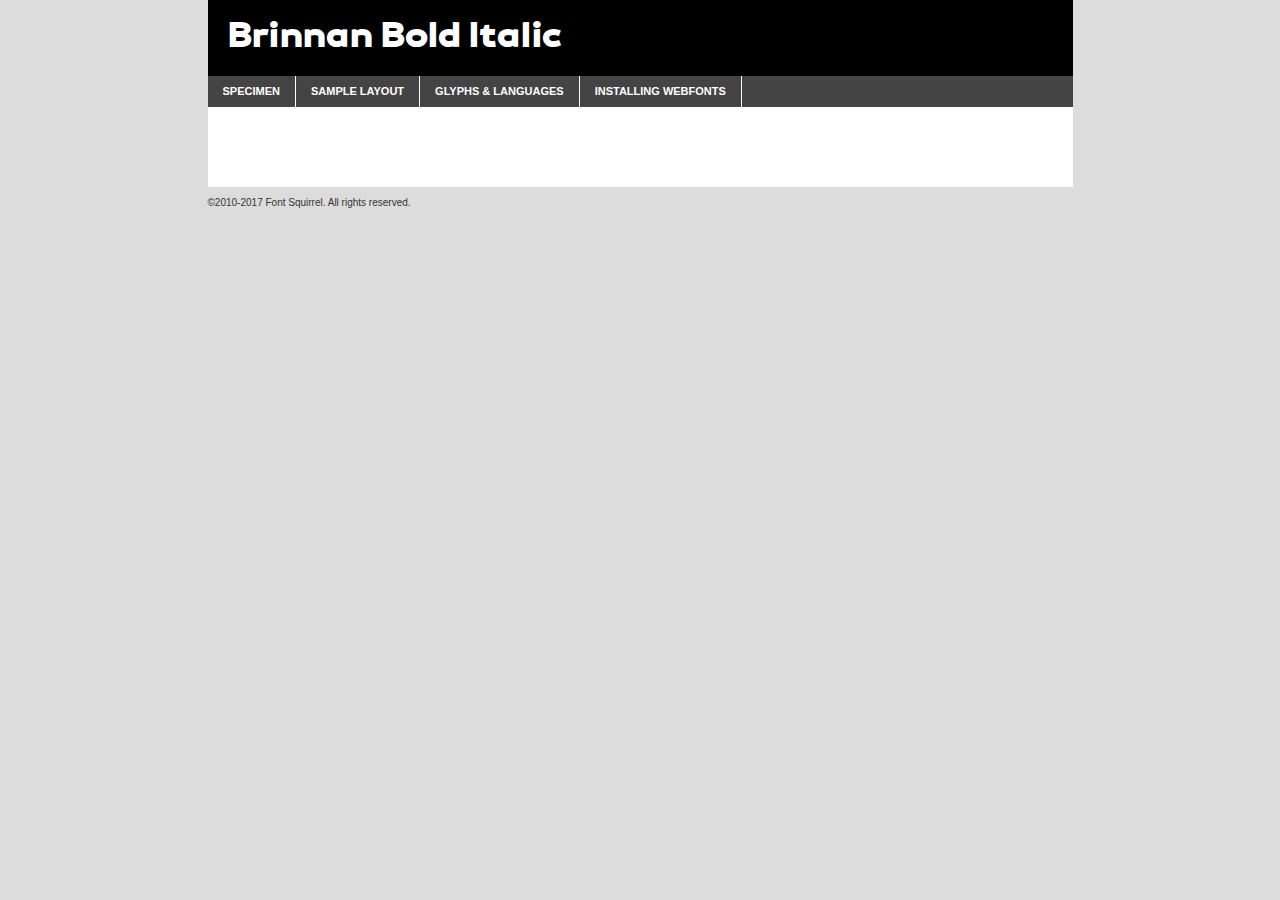
<file: webfontkit-20220820-090444/brinnan_bold_oblique-demo.html>
<!DOCTYPE html PUBLIC "-//W3C//DTD XHTML 1.0 Transitional//EN"
        "http://www.w3.org/TR/xhtml1/DTD/xhtml1-transitional.dtd">

<html xmlns="http://www.w3.org/1999/xhtml" xml:lang="en" lang="en">
<head>
    <meta http-equiv="Content-Type" content="text/html; charset=utf-8"/>
    <script src="http://ajax.googleapis.com/ajax/libs/jquery/1.7.2/jquery.min.js" type="text/javascript" charset="utf-8"></script>
    <script type="text/javascript">
		(function($) {
			$.fn.easyTabs = function(option) {
				var param = jQuery.extend({ fadeSpeed: 'fast', defaultContent: 1, activeClass: 'active' }, option);
				$(this).each(function() {
					var thisId = '#' + this.id;
					if ( param.defaultContent == '' )
					{
						param.defaultContent = 1;
					}
					if ( typeof param.defaultContent == 'number' )
					{
						var defaultTab = $(thisId + ' .tabs li:eq(' + (param.defaultContent - 1) + ') a').attr('href').substr(1);
					}
					else
					{
						var defaultTab = param.defaultContent;
					}
					$(thisId + ' .tabs li a').each(function() {
						var tabToHide = $(this).attr('href').substr(1);
						$('#' + tabToHide).addClass('easytabs-tab-content');
					});
					hideAll();
					changeContent(defaultTab);

					function hideAll() {$(thisId + ' .easytabs-tab-content').hide();}

					function changeContent(tabId)
					{
						hideAll();
						$(thisId + ' .tabs li').removeClass(param.activeClass);
						$(thisId + ' .tabs li a[href=#' + tabId + ']').closest('li').addClass(param.activeClass);
						if ( param.fadeSpeed != 'none' )
						{
							$(thisId + ' #' + tabId).fadeIn(param.fadeSpeed);
						}
						else
						{
							$(thisId + ' #' + tabId).show();
						}
					}

					$(thisId + ' .tabs li').click(function() {
						var tabId = $(this).find('a').attr('href').substr(1);
						changeContent(tabId);
						return false;
					});
				});
			}
		})(jQuery);
    </script>
    <link rel="stylesheet" href="specimen_files/specimen_stylesheet.css" type="text/css" charset="utf-8"/>
    <link rel="stylesheet" href="font.css" type="text/css" charset="utf-8"/>

    <style type="text/css">
        		body {
			font-family: 'brinnan';
        		}

            </style>

    <title>Brinnan Bold Italic Specimen</title>


    <script type="text/javascript" charset="utf-8">
		$(document).ready(function() {
			$('#container').easyTabs({ defaultContent: 1 });
		});
    </script>
</head>

<body>
<div id="container">
    <div id="header">
		Brinnan Bold Italic    </div>
    <ul class="tabs">
        <li><a href="#specimen">Specimen</a></li>
        <li><a href="#layout">Sample Layout</a></li>
		        <li><a href="#glyphs">Glyphs &amp; Languages</a></li>
        <li><a href="#installing">Installing Webfonts</a></li>

    </ul>

    <div id="main_content">


        <div id="specimen">

            <div class="section">
                <div class="grid12 firstcol">
                    <div class="huge">AaBb</div>
                </div>
            </div>

            <div class="section">
                <div class="glyph_range">A&#x200B;B&#x200b;C&#x200b;D&#x200b;E&#x200b;F&#x200b;G&#x200b;H&#x200b;I&#x200b;J&#x200b;K&#x200b;L&#x200b;M&#x200b;N&#x200b;O&#x200b;P&#x200b;Q&#x200b;R&#x200b;S&#x200b;T&#x200b;U&#x200b;V&#x200b;W&#x200b;X&#x200b;Y&#x200b;Z&#x200b;a&#x200b;b&#x200b;c&#x200b;d&#x200b;e&#x200b;f&#x200b;g&#x200b;h&#x200b;i&#x200b;j&#x200b;k&#x200b;l&#x200b;m&#x200b;n&#x200b;o&#x200b;p&#x200b;q&#x200b;r&#x200b;s&#x200b;t&#x200b;u&#x200b;v&#x200b;w&#x200b;x&#x200b;y&#x200b;z&#x200b;1&#x200b;2&#x200b;3&#x200b;4&#x200b;5&#x200b;6&#x200b;7&#x200b;8&#x200b;9&#x200b;0&#x200b;&amp;&#x200b;.&#x200b;,&#x200b;?&#x200b;!&#x200b;&#64;&#x200b;(&#x200b;)&#x200b;#&#x200b;$&#x200b;%&#x200b;*&#x200b;+&#x200b;-&#x200b;=&#x200b;:&#x200b;;</div>
            </div>
            <div class="section">
                <div class="grid12 firstcol">
                    <table class="sample_table">
                        <tr>
                            <td>10</td>
                            <td class="size10">abcdefghijklmnopqrstuvwxyzABCDEFGHIJKLMNOPQRSTUVWXYZ0123456789abcdefghijklmnopqrstuvwxyzABCDEFGHIJKLMNOPQRSTUVWXYZ0123456789abcdefghijklmnopqrstuvwxyzABCDEFGHIJKLMNOPQRSTUVWXYZ</td>
                        </tr>
                        <tr>
                            <td>11</td>
                            <td class="size11">abcdefghijklmnopqrstuvwxyzABCDEFGHIJKLMNOPQRSTUVWXYZ0123456789abcdefghijklmnopqrstuvwxyzABCDEFGHIJKLMNOPQRSTUVWXYZ0123456789abcdefghijklmnopqrstuvwxyzABCDEFGHIJKLMNOPQRSTUVWXYZ</td>
                        </tr>
                        <tr>
                            <td>12</td>
                            <td class="size12">abcdefghijklmnopqrstuvwxyzABCDEFGHIJKLMNOPQRSTUVWXYZ0123456789abcdefghijklmnopqrstuvwxyzABCDEFGHIJKLMNOPQRSTUVWXYZ0123456789abcdefghijklmnopqrstuvwxyzABCDEFGHIJKLMNOPQRSTUVWXYZ</td>
                        </tr>
                        <tr>
                            <td>13</td>
                            <td class="size13">abcdefghijklmnopqrstuvwxyzABCDEFGHIJKLMNOPQRSTUVWXYZ0123456789abcdefghijklmnopqrstuvwxyzABCDEFGHIJKLMNOPQRSTUVWXYZ0123456789abcdefghijklmnopqrstuvwxyzABCDEFGHIJKLMNOPQRSTUVWXYZ</td>
                        </tr>
                        <tr>
                            <td>14</td>
                            <td class="size14">abcdefghijklmnopqrstuvwxyzABCDEFGHIJKLMNOPQRSTUVWXYZ0123456789abcdefghijklmnopqrstuvwxyzABCDEFGHIJKLMNOPQRSTUVWXYZ0123456789abcdefghijklmnopqrstuvwxyzABCDEFGHIJKLMNOPQRSTUVWXYZ</td>
                        </tr>
                        <tr>
                            <td>16</td>
                            <td class="size16">abcdefghijklmnopqrstuvwxyzABCDEFGHIJKLMNOPQRSTUVWXYZ0123456789abcdefghijklmnopqrstuvwxyzABCDEFGHIJKLMNOPQRSTUVWXYZ</td>
                        </tr>
                        <tr>
                            <td>18</td>
                            <td class="size18">abcdefghijklmnopqrstuvwxyzABCDEFGHIJKLMNOPQRSTUVWXYZ0123456789abcdefghijklmnopqrstuvwxyzABCDEFGHIJKLMNOPQRSTUVWXYZ</td>
                        </tr>
                        <tr>
                            <td>20</td>
                            <td class="size20">abcdefghijklmnopqrstuvwxyzABCDEFGHIJKLMNOPQRSTUVWXYZ0123456789abcdefghijklmnopqrstuvwxyzABCDEFGHIJKLMNOPQRSTUVWXYZ</td>
                        </tr>
                        <tr>
                            <td>24</td>
                            <td class="size24">abcdefghijklmnopqrstuvwxyzABCDEFGHIJKLMNOPQRSTUVWXYZ0123456789abcdefghijklmnopqrstuvwxyzABCDEFGHIJKLMNOPQRSTUVWXYZ</td>
                        </tr>
                        <tr>
                            <td>30</td>
                            <td class="size30">abcdefghijklmnopqrstuvwxyzABCDEFGHIJKLMNOPQRSTUVWXYZ0123456789abcdefghijklmnopqrstuvwxyzABCDEFGHIJKLMNOPQRSTUVWXYZ</td>
                        </tr>
                        <tr>
                            <td>36</td>
                            <td class="size36">abcdefghijklmnopqrstuvwxyzABCDEFGHIJKLMNOPQRSTUVWXYZ0123456789abcdefghijklmnopqrstuvwxyzABCDEFGHIJKLMNOPQRSTUVWXYZ</td>
                        </tr>
                        <tr>
                            <td>48</td>
                            <td class="size48">abcdefghijklmnopqrstuvwxyzABCDEFGHIJKLMNOPQRSTUVWXYZ0123456789abcdefghijklmnopqrstuvwxyzABCDEFGHIJKLMNOPQRSTUVWXYZ</td>
                        </tr>
                        <tr>
                            <td>60</td>
                            <td class="size60">abcdefghijklmnopqrstuvwxyzABCDEFGHIJKLMNOPQRSTUVWXYZ0123456789abcdefghijklmnopqrstuvwxyzABCDEFGHIJKLMNOPQRSTUVWXYZ</td>
                        </tr>
                        <tr>
                            <td>72</td>
                            <td class="size72">abcdefghijklmnopqrstuvwxyzABCDEFGHIJKLMNOPQRSTUVWXYZ0123456789abcdefghijklmnopqrstuvwxyzABCDEFGHIJKLMNOPQRSTUVWXYZ</td>
                        </tr>
                        <tr>
                            <td>90</td>
                            <td class="size90">abcdefghijklmnopqrstuvwxyzABCDEFGHIJKLMNOPQRSTUVWXYZ0123456789abcdefghijklmnopqrstuvwxyzABCDEFGHIJKLMNOPQRSTUVWXYZ</td>
                        </tr>
                    </table>

                </div>

            </div>


            <div class="section" id="bodycomparison">


                <div id="xheight">
                    <div class="fontbody">&#x25FC;&#x25FC;&#x25FC;&#x25FC;&#x25FC;&#x25FC;&#x25FC;&#x25FC;&#x25FC;&#x25FC;&#x25FC;&#x25FC;&#x25FC;&#x25FC;&#x25FC;&#x25FC;&#x25FC;&#x25FC;&#x25FC;&#x25FC;&#x25FC;&#x25FC;&#x25FC;&#x25FC;&#x25FC;&#x25FC;&#x25FC;&#x25FC;&#x25FC;&#x25FC;&#x25FC;&#x25FC;&#x25FC;&#x25FC;&#x25FC;&#x25FC;&#x25FC;&#x25FC;&#x25FC;&#x25FC;&#x25FC;&#x25FC;&#x25FC;&#x25FC;&#x25FC;&#x25FC;&#x25FC;&#x25FC;&#x25FC;&#x25FC;&#x25FC;&#x25FC;&#x25FC;&#x25FC;&#x25FC;&#x25FC;&#x25FC;&#x25FC;&#x25FC;&#x25FC;&#x25FC;&#x25FC;&#x25FC;&#x25FC;&#x25FC;&#x25FC;&#x25FC;&#x25FC;&#x25FC;&#x25FC;&#x25FC;&#x25FC;&#x25FC;&#x25FC;&#x25FC;&#x25FC;&#x25FC;&#x25FC;&#x25FC;&#x25FC;&#x25FC;&#x25FC;&#x25FC;&#x25FC;&#x25FC;&#x25FC;&#x25FC;&#x25FC;&#x25FC;&#x25FC;&#x25FC;&#x25FC;&#x25FC;&#x25FC;&#x25FC;&#x25FC;&#x25FC;&#x25FC;&#x25FC;body</div>
                    <div class="arialbody">body</div>
                    <div class="verdanabody">body</div>
                    <div class="georgiabody">body</div>
                </div>
                <div class="fontbody" style="z-index:1">
                    body<span>Brinnan Bold Italic</span>
                </div>
                <div class="arialbody" style="z-index:1">
                    body<span>Arial</span>
                </div>
                <div class="verdanabody" style="z-index:1">
                    body<span>Verdana</span>
                </div>
                <div class="georgiabody" style="z-index:1">
                    body<span>Georgia</span>
                </div>


            </div>


            <div class="section psample psample_row1" id="">

                <div class="grid2 firstcol">
                    <p class="size10"><span>10.</span>Aenean lacinia bibendum nulla sed consectetur. Fusce dapibus, tellus ac cursus commodo, tortor mauris condimentum nibh, ut fermentum massa justo sit amet risus. Nullam id dolor id nibh ultricies vehicula ut id elit. Cum sociis natoque penatibus et magnis dis parturient montes, nascetur ridiculus mus. Nulla vitae elit libero, a pharetra augue.</p>

                </div>
                <div class="grid3">
                    <p class="size11"><span>11.</span>Aenean lacinia bibendum nulla sed consectetur. Fusce dapibus, tellus ac cursus commodo, tortor mauris condimentum nibh, ut fermentum massa justo sit amet risus. Nullam id dolor id nibh ultricies vehicula ut id elit. Cum sociis natoque penatibus et magnis dis parturient montes, nascetur ridiculus mus. Nulla vitae elit libero, a pharetra augue.</p>

                </div>
                <div class="grid3">
                    <p class="size12"><span>12.</span>Aenean lacinia bibendum nulla sed consectetur. Fusce dapibus, tellus ac cursus commodo, tortor mauris condimentum nibh, ut fermentum massa justo sit amet risus. Nullam id dolor id nibh ultricies vehicula ut id elit. Cum sociis natoque penatibus et magnis dis parturient montes, nascetur ridiculus mus. Nulla vitae elit libero, a pharetra augue.</p>

                </div>
                <div class="grid4">
                    <p class="size13"><span>13.</span>Aenean lacinia bibendum nulla sed consectetur. Fusce dapibus, tellus ac cursus commodo, tortor mauris condimentum nibh, ut fermentum massa justo sit amet risus. Nullam id dolor id nibh ultricies vehicula ut id elit. Cum sociis natoque penatibus et magnis dis parturient montes, nascetur ridiculus mus. Nulla vitae elit libero, a pharetra augue.</p>

                </div>
                <div class="white_blend"></div>

            </div>
            <div class="section psample psample_row2" id="">
                <div class="grid3 firstcol">
                    <p class="size14"><span>14.</span>Aenean lacinia bibendum nulla sed consectetur. Fusce dapibus, tellus ac cursus commodo, tortor mauris condimentum nibh, ut fermentum massa justo sit amet risus. Nullam id dolor id nibh ultricies vehicula ut id elit. Cum sociis natoque penatibus et magnis dis parturient montes, nascetur ridiculus mus. Nulla vitae elit libero, a pharetra augue.</p>

                </div>
                <div class="grid4">
                    <p class="size16"><span>16.</span>Aenean lacinia bibendum nulla sed consectetur. Fusce dapibus, tellus ac cursus commodo, tortor mauris condimentum nibh, ut fermentum massa justo sit amet risus. Nullam id dolor id nibh ultricies vehicula ut id elit. Cum sociis natoque penatibus et magnis dis parturient montes, nascetur ridiculus mus. Nulla vitae elit libero, a pharetra augue.</p>

                </div>
                <div class="grid5">
                    <p class="size18"><span>18.</span>Aenean lacinia bibendum nulla sed consectetur. Fusce dapibus, tellus ac cursus commodo, tortor mauris condimentum nibh, ut fermentum massa justo sit amet risus. Nullam id dolor id nibh ultricies vehicula ut id elit. Cum sociis natoque penatibus et magnis dis parturient montes, nascetur ridiculus mus. Nulla vitae elit libero, a pharetra augue.</p>

                </div>

                <div class="white_blend"></div>

            </div>

            <div class="section psample psample_row3" id="">
                <div class="grid5 firstcol">
                    <p class="size20"><span>20.</span>Aenean lacinia bibendum nulla sed consectetur. Fusce dapibus, tellus ac cursus commodo, tortor mauris condimentum nibh, ut fermentum massa justo sit amet risus. Nullam id dolor id nibh ultricies vehicula ut id elit. Cum sociis natoque penatibus et magnis dis parturient montes, nascetur ridiculus mus. Nulla vitae elit libero, a pharetra augue.</p>
                </div>
                <div class="grid7">
                    <p class="size24"><span>24.</span>Aenean lacinia bibendum nulla sed consectetur. Fusce dapibus, tellus ac cursus commodo, tortor mauris condimentum nibh, ut fermentum massa justo sit amet risus. Nullam id dolor id nibh ultricies vehicula ut id elit. Cum sociis natoque penatibus et magnis dis parturient montes, nascetur ridiculus mus. Nulla vitae elit libero, a pharetra augue.</p>
                </div>

                <div class="white_blend"></div>

            </div>

            <div class="section psample psample_row4" id="">
                <div class="grid12 firstcol">
                    <p class="size30"><span>30.</span>Aenean lacinia bibendum nulla sed consectetur. Fusce dapibus, tellus ac cursus commodo, tortor mauris condimentum nibh, ut fermentum massa justo sit amet risus. Nullam id dolor id nibh ultricies vehicula ut id elit. Cum sociis natoque penatibus et magnis dis parturient montes, nascetur ridiculus mus. Nulla vitae elit libero, a pharetra augue.</p>
                </div>
                <div class="white_blend"></div>

            </div>


            <div class="section psample psample_row1 fullreverse">
                <div class="grid2 firstcol">
                    <p class="size10"><span>10.</span>Aenean lacinia bibendum nulla sed consectetur. Fusce dapibus, tellus ac cursus commodo, tortor mauris condimentum nibh, ut fermentum massa justo sit amet risus. Nullam id dolor id nibh ultricies vehicula ut id elit. Cum sociis natoque penatibus et magnis dis parturient montes, nascetur ridiculus mus. Nulla vitae elit libero, a pharetra augue.</p>

                </div>
                <div class="grid3">
                    <p class="size11"><span>11.</span>Aenean lacinia bibendum nulla sed consectetur. Fusce dapibus, tellus ac cursus commodo, tortor mauris condimentum nibh, ut fermentum massa justo sit amet risus. Nullam id dolor id nibh ultricies vehicula ut id elit. Cum sociis natoque penatibus et magnis dis parturient montes, nascetur ridiculus mus. Nulla vitae elit libero, a pharetra augue.</p>

                </div>
                <div class="grid3">
                    <p class="size12"><span>12.</span>Aenean lacinia bibendum nulla sed consectetur. Fusce dapibus, tellus ac cursus commodo, tortor mauris condimentum nibh, ut fermentum massa justo sit amet risus. Nullam id dolor id nibh ultricies vehicula ut id elit. Cum sociis natoque penatibus et magnis dis parturient montes, nascetur ridiculus mus. Nulla vitae elit libero, a pharetra augue.</p>

                </div>
                <div class="grid4">
                    <p class="size13"><span>13.</span>Aenean lacinia bibendum nulla sed consectetur. Fusce dapibus, tellus ac cursus commodo, tortor mauris condimentum nibh, ut fermentum massa justo sit amet risus. Nullam id dolor id nibh ultricies vehicula ut id elit. Cum sociis natoque penatibus et magnis dis parturient montes, nascetur ridiculus mus. Nulla vitae elit libero, a pharetra augue.</p>

                </div>
                <div class="black_blend"></div>

            </div>

            <div class="section psample psample_row2 fullreverse">
                <div class="grid3 firstcol">
                    <p class="size14"><span>14.</span>Aenean lacinia bibendum nulla sed consectetur. Fusce dapibus, tellus ac cursus commodo, tortor mauris condimentum nibh, ut fermentum massa justo sit amet risus. Nullam id dolor id nibh ultricies vehicula ut id elit. Cum sociis natoque penatibus et magnis dis parturient montes, nascetur ridiculus mus. Nulla vitae elit libero, a pharetra augue.</p>

                </div>
                <div class="grid4">
                    <p class="size16"><span>16.</span>Aenean lacinia bibendum nulla sed consectetur. Fusce dapibus, tellus ac cursus commodo, tortor mauris condimentum nibh, ut fermentum massa justo sit amet risus. Nullam id dolor id nibh ultricies vehicula ut id elit. Cum sociis natoque penatibus et magnis dis parturient montes, nascetur ridiculus mus. Nulla vitae elit libero, a pharetra augue.</p>

                </div>
                <div class="grid5">
                    <p class="size18"><span>18.</span>Aenean lacinia bibendum nulla sed consectetur. Fusce dapibus, tellus ac cursus commodo, tortor mauris condimentum nibh, ut fermentum massa justo sit amet risus. Nullam id dolor id nibh ultricies vehicula ut id elit. Cum sociis natoque penatibus et magnis dis parturient montes, nascetur ridiculus mus. Nulla vitae elit libero, a pharetra augue.</p>

                </div>
                <div class="black_blend"></div>

            </div>

            <div class="section psample fullreverse psample_row3" id="">
                <div class="grid5 firstcol">
                    <p class="size20"><span>20.</span>Aenean lacinia bibendum nulla sed consectetur. Fusce dapibus, tellus ac cursus commodo, tortor mauris condimentum nibh, ut fermentum massa justo sit amet risus. Nullam id dolor id nibh ultricies vehicula ut id elit. Cum sociis natoque penatibus et magnis dis parturient montes, nascetur ridiculus mus. Nulla vitae elit libero, a pharetra augue.</p>
                </div>
                <div class="grid7">
                    <p class="size24"><span>24.</span>Aenean lacinia bibendum nulla sed consectetur. Fusce dapibus, tellus ac cursus commodo, tortor mauris condimentum nibh, ut fermentum massa justo sit amet risus. Nullam id dolor id nibh ultricies vehicula ut id elit. Cum sociis natoque penatibus et magnis dis parturient montes, nascetur ridiculus mus. Nulla vitae elit libero, a pharetra augue.</p>
                </div>

                <div class="black_blend"></div>

            </div>

            <div class="section psample fullreverse psample_row4" id="" style="border-bottom: 20px #000 solid;">
                <div class="grid12 firstcol">
                    <p class="size30"><span>30.</span>Aenean lacinia bibendum nulla sed consectetur. Fusce dapibus, tellus ac cursus commodo, tortor mauris condimentum nibh, ut fermentum massa justo sit amet risus. Nullam id dolor id nibh ultricies vehicula ut id elit. Cum sociis natoque penatibus et magnis dis parturient montes, nascetur ridiculus mus. Nulla vitae elit libero, a pharetra augue.</p>
                </div>
                <div class="black_blend"></div>

            </div>


        </div>

        <div id="layout">

            <div class="section">

                <div class="grid12 firstcol">
                    <h1>Lorem Ipsum Dolor</h1>
                    <h2>Etiam porta sem malesuada magna mollis euismod</h2>

                    <p class="byline">By <a href="#link">Aenean Lacinia</a></p>
                </div>
            </div>
            <div class="section">
                <div class="grid8 firstcol">
                    <p class="large">Donec sed odio dui. Morbi leo risus, porta ac consectetur ac, vestibulum at eros. Fusce dapibus, tellus ac cursus commodo, tortor mauris condimentum nibh, ut fermentum massa justo sit amet risus. </p>


                    <h3>Pellentesque ornare sem</h3>

                    <p>Maecenas sed diam eget risus varius blandit sit amet non magna. Maecenas faucibus mollis interdum. Donec ullamcorper nulla non metus auctor fringilla. Nullam id dolor id nibh ultricies vehicula ut id elit. Nullam id dolor id nibh ultricies vehicula ut id elit. </p>

                    <p>Aenean eu leo quam. Pellentesque ornare sem lacinia quam venenatis vestibulum. Lorem ipsum dolor sit amet, consectetur adipiscing elit. Cum sociis natoque penatibus et magnis dis parturient montes, nascetur ridiculus mus. </p>

                    <p>Nulla vitae elit libero, a pharetra augue. Praesent commodo cursus magna, vel scelerisque nisl consectetur et. Aenean lacinia bibendum nulla sed consectetur. </p>

                    <p>Nullam quis risus eget urna mollis ornare vel eu leo. Nullam quis risus eget urna mollis ornare vel eu leo. Maecenas sed diam eget risus varius blandit sit amet non magna. Donec ullamcorper nulla non metus auctor fringilla. </p>

                    <h3>Cras mattis consectetur</h3>

                    <p>Aenean eu leo quam. Pellentesque ornare sem lacinia quam venenatis vestibulum. Aenean lacinia bibendum nulla sed consectetur. Integer posuere erat a ante venenatis dapibus posuere velit aliquet. Cras mattis consectetur purus sit amet fermentum. </p>

                    <p>Nullam id dolor id nibh ultricies vehicula ut id elit. Nullam quis risus eget urna mollis ornare vel eu leo. Cras mattis consectetur purus sit amet fermentum.</p>
                </div>

                <div class="grid4 sidebar">

                    <div class="box reverse">
                        <p class="last">Nullam quis risus eget urna mollis ornare vel eu leo. Donec ullamcorper nulla non metus auctor fringilla. Cras mattis consectetur purus sit amet fermentum. Sed posuere consectetur est at lobortis. Lorem ipsum dolor sit amet, consectetur adipiscing elit. </p>
                    </div>

                    <p class="caption">Maecenas sed diam eget risus varius.</p>

                    <p>Vestibulum id ligula porta felis euismod semper. Integer posuere erat a ante venenatis dapibus posuere velit aliquet. Vestibulum id ligula porta felis euismod semper. Sed posuere consectetur est at lobortis. Maecenas sed diam eget risus varius blandit sit amet non magna. Fusce dapibus, tellus ac cursus commodo, tortor mauris condimentum nibh, ut fermentum massa justo sit amet risus. </p>


                    <p>Duis mollis, est non commodo luctus, nisi erat porttitor ligula, eget lacinia odio sem nec elit. Aenean lacinia bibendum nulla sed consectetur. Vivamus sagittis lacus vel augue laoreet rutrum faucibus dolor auctor. Aenean lacinia bibendum nulla sed consectetur. Nullam quis risus eget urna mollis ornare vel eu leo. </p>

                    <p>Praesent commodo cursus magna, vel scelerisque nisl consectetur et. Donec ullamcorper nulla non metus auctor fringilla. Maecenas faucibus mollis interdum. Fusce dapibus, tellus ac cursus commodo, tortor mauris condimentum nibh, ut fermentum massa justo sit amet risus. </p>

                </div>
            </div>

        </div>


		

        <div id="glyphs">
            <div class="section">
                <div class="grid12 firstcol">

                    <h1>Language Support</h1>
                    <p>The subset of Brinnan Bold Italic in this kit supports the following languages:<br/>

						Albanian, Basque, Breton, Chamorro, Danish, Dutch, English, Faroese, Finnish, French, Frisian, Galician, German, Icelandic, Italian, Malagasy, Norwegian, Portuguese, Spanish, Alsatian, Aragonese, Arapaho, Arrernte, Asturian, Aymara, Bislama, Cebuano, Corsican, Fijian, French_creole, Genoese, Gilbertese, Greenlandic, Haitian_creole, Hiligaynon, Hmong, Hopi, Ibanag, Iloko_ilokano, Indonesian, Interglossa_glosa, Interlingua, Irish_gaelic, Jerriais, Lojban, Lombard, Luxembourgeois, Manx, Mohawk, Norfolk_pitcairnese, Occitan, Oromo, Pangasinan, Papiamento, Piedmontese, Potawatomi, Rhaeto-romance, Romansh, Rotokas, Sami_lule, Samoan, Sardinian, Scots_gaelic, Seychelles_creole, Shona, Sicilian, Somali, Southern_ndebele, Swahili, Swati_swazi, Tagalog_filipino_pilipino, Tetum, Tok_pisin, Uyghur_latinized, Volapuk, Walloon, Warlpiri, Xhosa, Yapese, Zulu, Latinbasic, Ubasic, Demo                    </p>
                    <h1>Glyph Chart</h1>
                    <p>The subset of Brinnan Bold Italic in this kit includes all the glyphs listed below. Unicode entities are included above each glyph to help you insert individual characters into your layout.</p>
                    <div id="glyph_chart">

																																	                                <div><p>&amp;#13;</p>&#13;</div>
																				                                <div><p>&amp;#32;</p>&#32;</div>
																				                                <div><p>&amp;#33;</p>&#33;</div>
																				                                <div><p>&amp;#34;</p>&#34;</div>
																				                                <div><p>&amp;#35;</p>&#35;</div>
																				                                <div><p>&amp;#36;</p>&#36;</div>
																				                                <div><p>&amp;#37;</p>&#37;</div>
																				                                <div><p>&amp;#38;</p>&#38;</div>
																				                                <div><p>&amp;#39;</p>&#39;</div>
																				                                <div><p>&amp;#40;</p>&#40;</div>
																				                                <div><p>&amp;#41;</p>&#41;</div>
																				                                <div><p>&amp;#42;</p>&#42;</div>
																				                                <div><p>&amp;#43;</p>&#43;</div>
																				                                <div><p>&amp;#44;</p>&#44;</div>
																				                                <div><p>&amp;#45;</p>&#45;</div>
																				                                <div><p>&amp;#46;</p>&#46;</div>
																				                                <div><p>&amp;#47;</p>&#47;</div>
																				                                <div><p>&amp;#48;</p>&#48;</div>
																				                                <div><p>&amp;#49;</p>&#49;</div>
																				                                <div><p>&amp;#50;</p>&#50;</div>
																				                                <div><p>&amp;#51;</p>&#51;</div>
																				                                <div><p>&amp;#52;</p>&#52;</div>
																				                                <div><p>&amp;#53;</p>&#53;</div>
																				                                <div><p>&amp;#54;</p>&#54;</div>
																				                                <div><p>&amp;#55;</p>&#55;</div>
																				                                <div><p>&amp;#56;</p>&#56;</div>
																				                                <div><p>&amp;#57;</p>&#57;</div>
																				                                <div><p>&amp;#58;</p>&#58;</div>
																				                                <div><p>&amp;#59;</p>&#59;</div>
																				                                <div><p>&amp;#60;</p>&#60;</div>
																				                                <div><p>&amp;#61;</p>&#61;</div>
																				                                <div><p>&amp;#62;</p>&#62;</div>
																				                                <div><p>&amp;#63;</p>&#63;</div>
																				                                <div><p>&amp;#64;</p>&#64;</div>
																				                                <div><p>&amp;#65;</p>&#65;</div>
																				                                <div><p>&amp;#66;</p>&#66;</div>
																				                                <div><p>&amp;#67;</p>&#67;</div>
																				                                <div><p>&amp;#68;</p>&#68;</div>
																				                                <div><p>&amp;#69;</p>&#69;</div>
																				                                <div><p>&amp;#70;</p>&#70;</div>
																				                                <div><p>&amp;#71;</p>&#71;</div>
																				                                <div><p>&amp;#72;</p>&#72;</div>
																				                                <div><p>&amp;#73;</p>&#73;</div>
																				                                <div><p>&amp;#74;</p>&#74;</div>
																				                                <div><p>&amp;#75;</p>&#75;</div>
																				                                <div><p>&amp;#76;</p>&#76;</div>
																				                                <div><p>&amp;#77;</p>&#77;</div>
																				                                <div><p>&amp;#78;</p>&#78;</div>
																				                                <div><p>&amp;#79;</p>&#79;</div>
																				                                <div><p>&amp;#80;</p>&#80;</div>
																				                                <div><p>&amp;#81;</p>&#81;</div>
																				                                <div><p>&amp;#82;</p>&#82;</div>
																				                                <div><p>&amp;#83;</p>&#83;</div>
																				                                <div><p>&amp;#84;</p>&#84;</div>
																				                                <div><p>&amp;#85;</p>&#85;</div>
																				                                <div><p>&amp;#86;</p>&#86;</div>
																				                                <div><p>&amp;#87;</p>&#87;</div>
																				                                <div><p>&amp;#88;</p>&#88;</div>
																				                                <div><p>&amp;#89;</p>&#89;</div>
																				                                <div><p>&amp;#90;</p>&#90;</div>
																				                                <div><p>&amp;#91;</p>&#91;</div>
																				                                <div><p>&amp;#92;</p>&#92;</div>
																				                                <div><p>&amp;#93;</p>&#93;</div>
																				                                <div><p>&amp;#94;</p>&#94;</div>
																				                                <div><p>&amp;#95;</p>&#95;</div>
																				                                <div><p>&amp;#96;</p>&#96;</div>
																				                                <div><p>&amp;#97;</p>&#97;</div>
																				                                <div><p>&amp;#98;</p>&#98;</div>
																				                                <div><p>&amp;#99;</p>&#99;</div>
																				                                <div><p>&amp;#100;</p>&#100;</div>
																				                                <div><p>&amp;#101;</p>&#101;</div>
																				                                <div><p>&amp;#102;</p>&#102;</div>
																				                                <div><p>&amp;#103;</p>&#103;</div>
																				                                <div><p>&amp;#104;</p>&#104;</div>
																				                                <div><p>&amp;#105;</p>&#105;</div>
																				                                <div><p>&amp;#106;</p>&#106;</div>
																				                                <div><p>&amp;#107;</p>&#107;</div>
																				                                <div><p>&amp;#108;</p>&#108;</div>
																				                                <div><p>&amp;#109;</p>&#109;</div>
																				                                <div><p>&amp;#110;</p>&#110;</div>
																				                                <div><p>&amp;#111;</p>&#111;</div>
																				                                <div><p>&amp;#112;</p>&#112;</div>
																				                                <div><p>&amp;#113;</p>&#113;</div>
																				                                <div><p>&amp;#114;</p>&#114;</div>
																				                                <div><p>&amp;#115;</p>&#115;</div>
																				                                <div><p>&amp;#116;</p>&#116;</div>
																				                                <div><p>&amp;#117;</p>&#117;</div>
																				                                <div><p>&amp;#118;</p>&#118;</div>
																				                                <div><p>&amp;#119;</p>&#119;</div>
																				                                <div><p>&amp;#120;</p>&#120;</div>
																				                                <div><p>&amp;#121;</p>&#121;</div>
																				                                <div><p>&amp;#122;</p>&#122;</div>
																				                                <div><p>&amp;#123;</p>&#123;</div>
																				                                <div><p>&amp;#124;</p>&#124;</div>
																				                                <div><p>&amp;#125;</p>&#125;</div>
																				                                <div><p>&amp;#126;</p>&#126;</div>
																				                                <div><p>&amp;#160;</p>&#160;</div>
																				                                <div><p>&amp;#161;</p>&#161;</div>
																				                                <div><p>&amp;#162;</p>&#162;</div>
																				                                <div><p>&amp;#163;</p>&#163;</div>
																				                                <div><p>&amp;#165;</p>&#165;</div>
																				                                <div><p>&amp;#166;</p>&#166;</div>
																				                                <div><p>&amp;#167;</p>&#167;</div>
																				                                <div><p>&amp;#168;</p>&#168;</div>
																				                                <div><p>&amp;#169;</p>&#169;</div>
																				                                <div><p>&amp;#170;</p>&#170;</div>
																				                                <div><p>&amp;#171;</p>&#171;</div>
																				                                <div><p>&amp;#172;</p>&#172;</div>
																				                                <div><p>&amp;#173;</p>&#173;</div>
																				                                <div><p>&amp;#174;</p>&#174;</div>
																				                                <div><p>&amp;#175;</p>&#175;</div>
																				                                <div><p>&amp;#176;</p>&#176;</div>
																				                                <div><p>&amp;#177;</p>&#177;</div>
																				                                <div><p>&amp;#178;</p>&#178;</div>
																				                                <div><p>&amp;#179;</p>&#179;</div>
																				                                <div><p>&amp;#180;</p>&#180;</div>
																				                                <div><p>&amp;#181;</p>&#181;</div>
																				                                <div><p>&amp;#182;</p>&#182;</div>
																				                                <div><p>&amp;#183;</p>&#183;</div>
																				                                <div><p>&amp;#184;</p>&#184;</div>
																				                                <div><p>&amp;#185;</p>&#185;</div>
																				                                <div><p>&amp;#186;</p>&#186;</div>
																				                                <div><p>&amp;#187;</p>&#187;</div>
																				                                <div><p>&amp;#188;</p>&#188;</div>
																				                                <div><p>&amp;#189;</p>&#189;</div>
																				                                <div><p>&amp;#190;</p>&#190;</div>
																				                                <div><p>&amp;#191;</p>&#191;</div>
																				                                <div><p>&amp;#192;</p>&#192;</div>
																				                                <div><p>&amp;#193;</p>&#193;</div>
																				                                <div><p>&amp;#194;</p>&#194;</div>
																				                                <div><p>&amp;#195;</p>&#195;</div>
																				                                <div><p>&amp;#196;</p>&#196;</div>
																				                                <div><p>&amp;#197;</p>&#197;</div>
																				                                <div><p>&amp;#198;</p>&#198;</div>
																				                                <div><p>&amp;#199;</p>&#199;</div>
																				                                <div><p>&amp;#200;</p>&#200;</div>
																				                                <div><p>&amp;#201;</p>&#201;</div>
																				                                <div><p>&amp;#202;</p>&#202;</div>
																				                                <div><p>&amp;#203;</p>&#203;</div>
																				                                <div><p>&amp;#204;</p>&#204;</div>
																				                                <div><p>&amp;#205;</p>&#205;</div>
																				                                <div><p>&amp;#206;</p>&#206;</div>
																				                                <div><p>&amp;#207;</p>&#207;</div>
																				                                <div><p>&amp;#208;</p>&#208;</div>
																				                                <div><p>&amp;#209;</p>&#209;</div>
																				                                <div><p>&amp;#210;</p>&#210;</div>
																				                                <div><p>&amp;#211;</p>&#211;</div>
																				                                <div><p>&amp;#212;</p>&#212;</div>
																				                                <div><p>&amp;#213;</p>&#213;</div>
																				                                <div><p>&amp;#214;</p>&#214;</div>
																				                                <div><p>&amp;#215;</p>&#215;</div>
																				                                <div><p>&amp;#216;</p>&#216;</div>
																				                                <div><p>&amp;#217;</p>&#217;</div>
																				                                <div><p>&amp;#218;</p>&#218;</div>
																				                                <div><p>&amp;#219;</p>&#219;</div>
																				                                <div><p>&amp;#220;</p>&#220;</div>
																				                                <div><p>&amp;#221;</p>&#221;</div>
																				                                <div><p>&amp;#222;</p>&#222;</div>
																				                                <div><p>&amp;#223;</p>&#223;</div>
																				                                <div><p>&amp;#224;</p>&#224;</div>
																				                                <div><p>&amp;#225;</p>&#225;</div>
																				                                <div><p>&amp;#226;</p>&#226;</div>
																				                                <div><p>&amp;#227;</p>&#227;</div>
																				                                <div><p>&amp;#228;</p>&#228;</div>
																				                                <div><p>&amp;#229;</p>&#229;</div>
																				                                <div><p>&amp;#230;</p>&#230;</div>
																				                                <div><p>&amp;#231;</p>&#231;</div>
																				                                <div><p>&amp;#232;</p>&#232;</div>
																				                                <div><p>&amp;#233;</p>&#233;</div>
																				                                <div><p>&amp;#234;</p>&#234;</div>
																				                                <div><p>&amp;#235;</p>&#235;</div>
																				                                <div><p>&amp;#236;</p>&#236;</div>
																				                                <div><p>&amp;#237;</p>&#237;</div>
																				                                <div><p>&amp;#238;</p>&#238;</div>
																				                                <div><p>&amp;#239;</p>&#239;</div>
																				                                <div><p>&amp;#240;</p>&#240;</div>
																				                                <div><p>&amp;#241;</p>&#241;</div>
																				                                <div><p>&amp;#242;</p>&#242;</div>
																				                                <div><p>&amp;#243;</p>&#243;</div>
																				                                <div><p>&amp;#244;</p>&#244;</div>
																				                                <div><p>&amp;#245;</p>&#245;</div>
																				                                <div><p>&amp;#246;</p>&#246;</div>
																				                                <div><p>&amp;#247;</p>&#247;</div>
																				                                <div><p>&amp;#248;</p>&#248;</div>
																				                                <div><p>&amp;#249;</p>&#249;</div>
																				                                <div><p>&amp;#250;</p>&#250;</div>
																				                                <div><p>&amp;#251;</p>&#251;</div>
																				                                <div><p>&amp;#252;</p>&#252;</div>
																				                                <div><p>&amp;#253;</p>&#253;</div>
																				                                <div><p>&amp;#254;</p>&#254;</div>
																				                                <div><p>&amp;#255;</p>&#255;</div>
																				                                <div><p>&amp;#338;</p>&#338;</div>
																				                                <div><p>&amp;#339;</p>&#339;</div>
																				                                <div><p>&amp;#376;</p>&#376;</div>
																				                                <div><p>&amp;#710;</p>&#710;</div>
																				                                <div><p>&amp;#732;</p>&#732;</div>
																				                                <div><p>&amp;#8192;</p>&#8192;</div>
																				                                <div><p>&amp;#8193;</p>&#8193;</div>
																				                                <div><p>&amp;#8194;</p>&#8194;</div>
																				                                <div><p>&amp;#8195;</p>&#8195;</div>
																				                                <div><p>&amp;#8196;</p>&#8196;</div>
																				                                <div><p>&amp;#8197;</p>&#8197;</div>
																				                                <div><p>&amp;#8198;</p>&#8198;</div>
																				                                <div><p>&amp;#8199;</p>&#8199;</div>
																				                                <div><p>&amp;#8200;</p>&#8200;</div>
																				                                <div><p>&amp;#8201;</p>&#8201;</div>
																				                                <div><p>&amp;#8202;</p>&#8202;</div>
																				                                <div><p>&amp;#8208;</p>&#8208;</div>
																				                                <div><p>&amp;#8209;</p>&#8209;</div>
																				                                <div><p>&amp;#8210;</p>&#8210;</div>
																				                                <div><p>&amp;#8211;</p>&#8211;</div>
																				                                <div><p>&amp;#8212;</p>&#8212;</div>
																				                                <div><p>&amp;#8216;</p>&#8216;</div>
																				                                <div><p>&amp;#8217;</p>&#8217;</div>
																				                                <div><p>&amp;#8218;</p>&#8218;</div>
																				                                <div><p>&amp;#8220;</p>&#8220;</div>
																				                                <div><p>&amp;#8221;</p>&#8221;</div>
																				                                <div><p>&amp;#8222;</p>&#8222;</div>
																				                                <div><p>&amp;#8226;</p>&#8226;</div>
																				                                <div><p>&amp;#8230;</p>&#8230;</div>
																				                                <div><p>&amp;#8239;</p>&#8239;</div>
																				                                <div><p>&amp;#8249;</p>&#8249;</div>
																				                                <div><p>&amp;#8250;</p>&#8250;</div>
																				                                <div><p>&amp;#8287;</p>&#8287;</div>
																				                                <div><p>&amp;#8364;</p>&#8364;</div>
																				                                <div><p>&amp;#8482;</p>&#8482;</div>
																				                                <div><p>&amp;#9724;</p>&#9724;</div>
																				                                <div><p>&amp;#64257;</p>&#64257;</div>
																				                                <div><p>&amp;#64258;</p>&#64258;</div>
																																																										                    </div>
                </div>


            </div>
        </div>


        <div id="specs">

        </div>

        <div id="installing">
            <div class="section">
                <div class="grid7 firstcol">
                    <h1>Installing Webfonts</h1>

                    <p>Webfonts are supported by all major browser platforms but not all in the same way. There are currently four different font formats that must be included in order to target all browsers. This includes TTF, WOFF, EOT and SVG.</p>

                    <h2>1. Upload your webfonts</h2>
                    <p>You must upload your webfont kit to your website. They should be in or near the same directory as your CSS files.</p>

                    <h2>2. Include the webfont stylesheet</h2>
                    <p>A special CSS @font-face declaration helps the various browsers select the appropriate font it needs without causing you a bunch of headaches. Learn more about this syntax by reading the <a href="https://www.fontspring.com/blog/further-hardening-of-the-bulletproof-syntax">Fontspring blog post</a> about it. The code for it is as follows:</p>


                    <code>
                        @font-face{
                        font-family: 'MyWebFont';
                        src: url('WebFont.eot');
                        src: url('WebFont.eot?#iefix') format('embedded-opentype'),
                        url('WebFont.woff') format('woff'),
                        url('WebFont.ttf') format('truetype'),
                        url('WebFont.svg#webfont') format('svg');
                        }
                    </code>

                    <p>We've already gone ahead and generated the code for you. All you have to do is link to the stylesheet in your HTML, like this:</p>
                    <code>&lt;link rel=&quot;stylesheet&quot; href=&quot;stylesheet.css&quot; type=&quot;text/css&quot; charset=&quot;utf-8&quot; /&gt;</code>

                    <h2>3. Modify your own stylesheet</h2>
                    <p>To take advantage of your new fonts, you must tell your stylesheet to use them. Look at the original @font-face declaration above and find the property called "font-family." The name linked there will be what you use to reference the font. Prepend that webfont name to the font stack in the "font-family" property, inside the selector you want to change. For example:</p>
                    <code>p { font-family: 'WebFont', Arial, sans-serif; }</code>

                    <h2>4. Test</h2>
                    <p>Getting webfonts to work cross-browser <em>can</em> be tricky. Use the information in the sidebar to help you if you find that fonts aren't loading in a particular browser.</p>
                </div>

                <div class="grid5 sidebar">
                    <div class="box">
                        <h2>Troubleshooting<br/>Font-Face Problems</h2>
                        <p>Having trouble getting your webfonts to load in your new website? Here are some tips to sort out what might be the problem.</p>

                        <h3>Fonts not showing in any browser</h3>

                        <p>This sounds like you need to work on the plumbing. You either did not upload the fonts to the correct directory, or you did not link the fonts properly in the CSS. If you've confirmed that all this is correct and you still have a problem, take a look at your .htaccess file and see if requests are getting intercepted.</p>

                        <h3>Fonts not loading in iPhone or iPad</h3>

                        <p>The most common problem here is that you are serving the fonts from an IIS server. IIS refuses to serve files that have unknown MIME types. If that is the case, you must set the MIME type for SVG to "image/svg+xml" in the server settings. Follow these instructions from Microsoft if you need help.</p>

                        <h3>Fonts not loading in Firefox</h3>

                        <p>The primary reason for this failure? You are still using a version Firefox older than 3.5. So upgrade already! If that isn't it, then you are very likely serving fonts from a different domain. Firefox requires that all font assets be served from the same domain. Lastly it is possible that you need to add WOFF to your list of MIME types (if you are serving via IIS.)</p>

                        <h3>Fonts not loading in IE</h3>

                        <p>Are you looking at Internet Explorer on an actual Windows machine or are you cheating by using a service like Adobe BrowserLab? Many of these screenshot services do not render @font-face for IE. Best to test it on a real machine.</p>

                        <h3>Fonts not loading in IE9</h3>

                        <p>IE9, like Firefox, requires that fonts be served from the same domain as the website. Make sure that is the case.</p>
                    </div>
                </div>
            </div>

        </div>

    </div>
    <div id="footer">
        <p>&copy;2010-2017 Font Squirrel. All rights reserved.</p>
    </div>
</div>
</body>
</html>
</file>
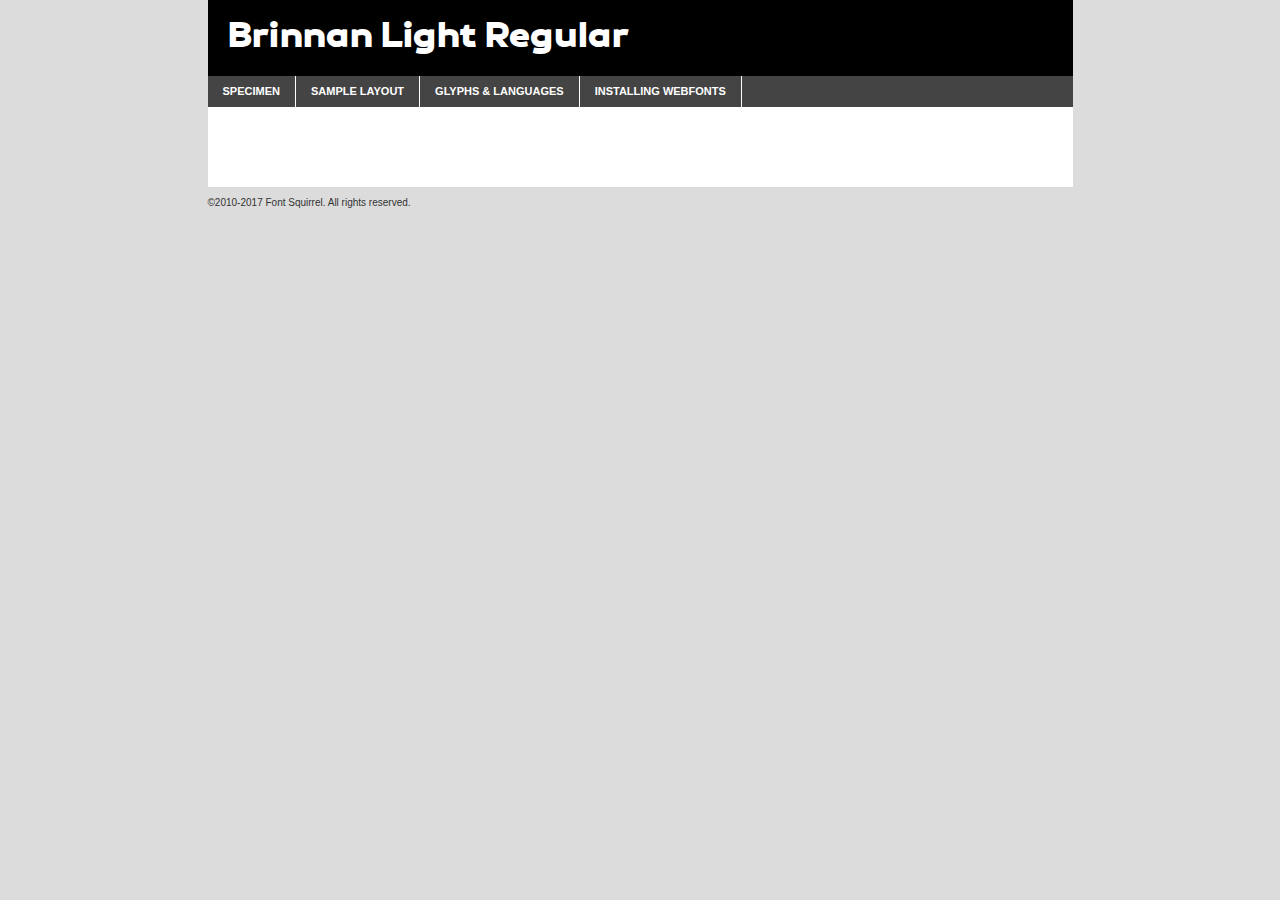
<file: webfontkit-20220820-090444/brinnan_light-demo.html>
<!DOCTYPE html PUBLIC "-//W3C//DTD XHTML 1.0 Transitional//EN"
        "http://www.w3.org/TR/xhtml1/DTD/xhtml1-transitional.dtd">

<html xmlns="http://www.w3.org/1999/xhtml" xml:lang="en" lang="en">
<head>
    <meta http-equiv="Content-Type" content="text/html; charset=utf-8"/>
    <script src="http://ajax.googleapis.com/ajax/libs/jquery/1.7.2/jquery.min.js" type="text/javascript" charset="utf-8"></script>
    <script type="text/javascript">
		(function($) {
			$.fn.easyTabs = function(option) {
				var param = jQuery.extend({ fadeSpeed: 'fast', defaultContent: 1, activeClass: 'active' }, option);
				$(this).each(function() {
					var thisId = '#' + this.id;
					if ( param.defaultContent == '' )
					{
						param.defaultContent = 1;
					}
					if ( typeof param.defaultContent == 'number' )
					{
						var defaultTab = $(thisId + ' .tabs li:eq(' + (param.defaultContent - 1) + ') a').attr('href').substr(1);
					}
					else
					{
						var defaultTab = param.defaultContent;
					}
					$(thisId + ' .tabs li a').each(function() {
						var tabToHide = $(this).attr('href').substr(1);
						$('#' + tabToHide).addClass('easytabs-tab-content');
					});
					hideAll();
					changeContent(defaultTab);

					function hideAll() {$(thisId + ' .easytabs-tab-content').hide();}

					function changeContent(tabId)
					{
						hideAll();
						$(thisId + ' .tabs li').removeClass(param.activeClass);
						$(thisId + ' .tabs li a[href=#' + tabId + ']').closest('li').addClass(param.activeClass);
						if ( param.fadeSpeed != 'none' )
						{
							$(thisId + ' #' + tabId).fadeIn(param.fadeSpeed);
						}
						else
						{
							$(thisId + ' #' + tabId).show();
						}
					}

					$(thisId + ' .tabs li').click(function() {
						var tabId = $(this).find('a').attr('href').substr(1);
						changeContent(tabId);
						return false;
					});
				});
			}
		})(jQuery);
    </script>
    <link rel="stylesheet" href="specimen_files/specimen_stylesheet.css" type="text/css" charset="utf-8"/>
    <link rel="stylesheet" href="font.css" type="text/css" charset="utf-8"/>

    <style type="text/css">
        		body {
			font-family: 'brinnan';
        		}

            </style>

    <title>Brinnan Light Regular Specimen</title>


    <script type="text/javascript" charset="utf-8">
		$(document).ready(function() {
			$('#container').easyTabs({ defaultContent: 1 });
		});
    </script>
</head>

<body>
<div id="container">
    <div id="header">
		Brinnan Light Regular    </div>
    <ul class="tabs">
        <li><a href="#specimen">Specimen</a></li>
        <li><a href="#layout">Sample Layout</a></li>
		        <li><a href="#glyphs">Glyphs &amp; Languages</a></li>
        <li><a href="#installing">Installing Webfonts</a></li>

    </ul>

    <div id="main_content">


        <div id="specimen">

            <div class="section">
                <div class="grid12 firstcol">
                    <div class="huge">AaBb</div>
                </div>
            </div>

            <div class="section">
                <div class="glyph_range">A&#x200B;B&#x200b;C&#x200b;D&#x200b;E&#x200b;F&#x200b;G&#x200b;H&#x200b;I&#x200b;J&#x200b;K&#x200b;L&#x200b;M&#x200b;N&#x200b;O&#x200b;P&#x200b;Q&#x200b;R&#x200b;S&#x200b;T&#x200b;U&#x200b;V&#x200b;W&#x200b;X&#x200b;Y&#x200b;Z&#x200b;a&#x200b;b&#x200b;c&#x200b;d&#x200b;e&#x200b;f&#x200b;g&#x200b;h&#x200b;i&#x200b;j&#x200b;k&#x200b;l&#x200b;m&#x200b;n&#x200b;o&#x200b;p&#x200b;q&#x200b;r&#x200b;s&#x200b;t&#x200b;u&#x200b;v&#x200b;w&#x200b;x&#x200b;y&#x200b;z&#x200b;1&#x200b;2&#x200b;3&#x200b;4&#x200b;5&#x200b;6&#x200b;7&#x200b;8&#x200b;9&#x200b;0&#x200b;&amp;&#x200b;.&#x200b;,&#x200b;?&#x200b;!&#x200b;&#64;&#x200b;(&#x200b;)&#x200b;#&#x200b;$&#x200b;%&#x200b;*&#x200b;+&#x200b;-&#x200b;=&#x200b;:&#x200b;;</div>
            </div>
            <div class="section">
                <div class="grid12 firstcol">
                    <table class="sample_table">
                        <tr>
                            <td>10</td>
                            <td class="size10">abcdefghijklmnopqrstuvwxyzABCDEFGHIJKLMNOPQRSTUVWXYZ0123456789abcdefghijklmnopqrstuvwxyzABCDEFGHIJKLMNOPQRSTUVWXYZ0123456789abcdefghijklmnopqrstuvwxyzABCDEFGHIJKLMNOPQRSTUVWXYZ</td>
                        </tr>
                        <tr>
                            <td>11</td>
                            <td class="size11">abcdefghijklmnopqrstuvwxyzABCDEFGHIJKLMNOPQRSTUVWXYZ0123456789abcdefghijklmnopqrstuvwxyzABCDEFGHIJKLMNOPQRSTUVWXYZ0123456789abcdefghijklmnopqrstuvwxyzABCDEFGHIJKLMNOPQRSTUVWXYZ</td>
                        </tr>
                        <tr>
                            <td>12</td>
                            <td class="size12">abcdefghijklmnopqrstuvwxyzABCDEFGHIJKLMNOPQRSTUVWXYZ0123456789abcdefghijklmnopqrstuvwxyzABCDEFGHIJKLMNOPQRSTUVWXYZ0123456789abcdefghijklmnopqrstuvwxyzABCDEFGHIJKLMNOPQRSTUVWXYZ</td>
                        </tr>
                        <tr>
                            <td>13</td>
                            <td class="size13">abcdefghijklmnopqrstuvwxyzABCDEFGHIJKLMNOPQRSTUVWXYZ0123456789abcdefghijklmnopqrstuvwxyzABCDEFGHIJKLMNOPQRSTUVWXYZ0123456789abcdefghijklmnopqrstuvwxyzABCDEFGHIJKLMNOPQRSTUVWXYZ</td>
                        </tr>
                        <tr>
                            <td>14</td>
                            <td class="size14">abcdefghijklmnopqrstuvwxyzABCDEFGHIJKLMNOPQRSTUVWXYZ0123456789abcdefghijklmnopqrstuvwxyzABCDEFGHIJKLMNOPQRSTUVWXYZ0123456789abcdefghijklmnopqrstuvwxyzABCDEFGHIJKLMNOPQRSTUVWXYZ</td>
                        </tr>
                        <tr>
                            <td>16</td>
                            <td class="size16">abcdefghijklmnopqrstuvwxyzABCDEFGHIJKLMNOPQRSTUVWXYZ0123456789abcdefghijklmnopqrstuvwxyzABCDEFGHIJKLMNOPQRSTUVWXYZ</td>
                        </tr>
                        <tr>
                            <td>18</td>
                            <td class="size18">abcdefghijklmnopqrstuvwxyzABCDEFGHIJKLMNOPQRSTUVWXYZ0123456789abcdefghijklmnopqrstuvwxyzABCDEFGHIJKLMNOPQRSTUVWXYZ</td>
                        </tr>
                        <tr>
                            <td>20</td>
                            <td class="size20">abcdefghijklmnopqrstuvwxyzABCDEFGHIJKLMNOPQRSTUVWXYZ0123456789abcdefghijklmnopqrstuvwxyzABCDEFGHIJKLMNOPQRSTUVWXYZ</td>
                        </tr>
                        <tr>
                            <td>24</td>
                            <td class="size24">abcdefghijklmnopqrstuvwxyzABCDEFGHIJKLMNOPQRSTUVWXYZ0123456789abcdefghijklmnopqrstuvwxyzABCDEFGHIJKLMNOPQRSTUVWXYZ</td>
                        </tr>
                        <tr>
                            <td>30</td>
                            <td class="size30">abcdefghijklmnopqrstuvwxyzABCDEFGHIJKLMNOPQRSTUVWXYZ0123456789abcdefghijklmnopqrstuvwxyzABCDEFGHIJKLMNOPQRSTUVWXYZ</td>
                        </tr>
                        <tr>
                            <td>36</td>
                            <td class="size36">abcdefghijklmnopqrstuvwxyzABCDEFGHIJKLMNOPQRSTUVWXYZ0123456789abcdefghijklmnopqrstuvwxyzABCDEFGHIJKLMNOPQRSTUVWXYZ</td>
                        </tr>
                        <tr>
                            <td>48</td>
                            <td class="size48">abcdefghijklmnopqrstuvwxyzABCDEFGHIJKLMNOPQRSTUVWXYZ0123456789abcdefghijklmnopqrstuvwxyzABCDEFGHIJKLMNOPQRSTUVWXYZ</td>
                        </tr>
                        <tr>
                            <td>60</td>
                            <td class="size60">abcdefghijklmnopqrstuvwxyzABCDEFGHIJKLMNOPQRSTUVWXYZ0123456789abcdefghijklmnopqrstuvwxyzABCDEFGHIJKLMNOPQRSTUVWXYZ</td>
                        </tr>
                        <tr>
                            <td>72</td>
                            <td class="size72">abcdefghijklmnopqrstuvwxyzABCDEFGHIJKLMNOPQRSTUVWXYZ0123456789abcdefghijklmnopqrstuvwxyzABCDEFGHIJKLMNOPQRSTUVWXYZ</td>
                        </tr>
                        <tr>
                            <td>90</td>
                            <td class="size90">abcdefghijklmnopqrstuvwxyzABCDEFGHIJKLMNOPQRSTUVWXYZ0123456789abcdefghijklmnopqrstuvwxyzABCDEFGHIJKLMNOPQRSTUVWXYZ</td>
                        </tr>
                    </table>

                </div>

            </div>


            <div class="section" id="bodycomparison">


                <div id="xheight">
                    <div class="fontbody">&#x25FC;&#x25FC;&#x25FC;&#x25FC;&#x25FC;&#x25FC;&#x25FC;&#x25FC;&#x25FC;&#x25FC;&#x25FC;&#x25FC;&#x25FC;&#x25FC;&#x25FC;&#x25FC;&#x25FC;&#x25FC;&#x25FC;&#x25FC;&#x25FC;&#x25FC;&#x25FC;&#x25FC;&#x25FC;&#x25FC;&#x25FC;&#x25FC;&#x25FC;&#x25FC;&#x25FC;&#x25FC;&#x25FC;&#x25FC;&#x25FC;&#x25FC;&#x25FC;&#x25FC;&#x25FC;&#x25FC;&#x25FC;&#x25FC;&#x25FC;&#x25FC;&#x25FC;&#x25FC;&#x25FC;&#x25FC;&#x25FC;&#x25FC;&#x25FC;&#x25FC;&#x25FC;&#x25FC;&#x25FC;&#x25FC;&#x25FC;&#x25FC;&#x25FC;&#x25FC;&#x25FC;&#x25FC;&#x25FC;&#x25FC;&#x25FC;&#x25FC;&#x25FC;&#x25FC;&#x25FC;&#x25FC;&#x25FC;&#x25FC;&#x25FC;&#x25FC;&#x25FC;&#x25FC;&#x25FC;&#x25FC;&#x25FC;&#x25FC;&#x25FC;&#x25FC;&#x25FC;&#x25FC;&#x25FC;&#x25FC;&#x25FC;&#x25FC;&#x25FC;&#x25FC;&#x25FC;&#x25FC;&#x25FC;&#x25FC;&#x25FC;&#x25FC;&#x25FC;&#x25FC;&#x25FC;body</div>
                    <div class="arialbody">body</div>
                    <div class="verdanabody">body</div>
                    <div class="georgiabody">body</div>
                </div>
                <div class="fontbody" style="z-index:1">
                    body<span>Brinnan Light Regular</span>
                </div>
                <div class="arialbody" style="z-index:1">
                    body<span>Arial</span>
                </div>
                <div class="verdanabody" style="z-index:1">
                    body<span>Verdana</span>
                </div>
                <div class="georgiabody" style="z-index:1">
                    body<span>Georgia</span>
                </div>


            </div>


            <div class="section psample psample_row1" id="">

                <div class="grid2 firstcol">
                    <p class="size10"><span>10.</span>Aenean lacinia bibendum nulla sed consectetur. Fusce dapibus, tellus ac cursus commodo, tortor mauris condimentum nibh, ut fermentum massa justo sit amet risus. Nullam id dolor id nibh ultricies vehicula ut id elit. Cum sociis natoque penatibus et magnis dis parturient montes, nascetur ridiculus mus. Nulla vitae elit libero, a pharetra augue.</p>

                </div>
                <div class="grid3">
                    <p class="size11"><span>11.</span>Aenean lacinia bibendum nulla sed consectetur. Fusce dapibus, tellus ac cursus commodo, tortor mauris condimentum nibh, ut fermentum massa justo sit amet risus. Nullam id dolor id nibh ultricies vehicula ut id elit. Cum sociis natoque penatibus et magnis dis parturient montes, nascetur ridiculus mus. Nulla vitae elit libero, a pharetra augue.</p>

                </div>
                <div class="grid3">
                    <p class="size12"><span>12.</span>Aenean lacinia bibendum nulla sed consectetur. Fusce dapibus, tellus ac cursus commodo, tortor mauris condimentum nibh, ut fermentum massa justo sit amet risus. Nullam id dolor id nibh ultricies vehicula ut id elit. Cum sociis natoque penatibus et magnis dis parturient montes, nascetur ridiculus mus. Nulla vitae elit libero, a pharetra augue.</p>

                </div>
                <div class="grid4">
                    <p class="size13"><span>13.</span>Aenean lacinia bibendum nulla sed consectetur. Fusce dapibus, tellus ac cursus commodo, tortor mauris condimentum nibh, ut fermentum massa justo sit amet risus. Nullam id dolor id nibh ultricies vehicula ut id elit. Cum sociis natoque penatibus et magnis dis parturient montes, nascetur ridiculus mus. Nulla vitae elit libero, a pharetra augue.</p>

                </div>
                <div class="white_blend"></div>

            </div>
            <div class="section psample psample_row2" id="">
                <div class="grid3 firstcol">
                    <p class="size14"><span>14.</span>Aenean lacinia bibendum nulla sed consectetur. Fusce dapibus, tellus ac cursus commodo, tortor mauris condimentum nibh, ut fermentum massa justo sit amet risus. Nullam id dolor id nibh ultricies vehicula ut id elit. Cum sociis natoque penatibus et magnis dis parturient montes, nascetur ridiculus mus. Nulla vitae elit libero, a pharetra augue.</p>

                </div>
                <div class="grid4">
                    <p class="size16"><span>16.</span>Aenean lacinia bibendum nulla sed consectetur. Fusce dapibus, tellus ac cursus commodo, tortor mauris condimentum nibh, ut fermentum massa justo sit amet risus. Nullam id dolor id nibh ultricies vehicula ut id elit. Cum sociis natoque penatibus et magnis dis parturient montes, nascetur ridiculus mus. Nulla vitae elit libero, a pharetra augue.</p>

                </div>
                <div class="grid5">
                    <p class="size18"><span>18.</span>Aenean lacinia bibendum nulla sed consectetur. Fusce dapibus, tellus ac cursus commodo, tortor mauris condimentum nibh, ut fermentum massa justo sit amet risus. Nullam id dolor id nibh ultricies vehicula ut id elit. Cum sociis natoque penatibus et magnis dis parturient montes, nascetur ridiculus mus. Nulla vitae elit libero, a pharetra augue.</p>

                </div>

                <div class="white_blend"></div>

            </div>

            <div class="section psample psample_row3" id="">
                <div class="grid5 firstcol">
                    <p class="size20"><span>20.</span>Aenean lacinia bibendum nulla sed consectetur. Fusce dapibus, tellus ac cursus commodo, tortor mauris condimentum nibh, ut fermentum massa justo sit amet risus. Nullam id dolor id nibh ultricies vehicula ut id elit. Cum sociis natoque penatibus et magnis dis parturient montes, nascetur ridiculus mus. Nulla vitae elit libero, a pharetra augue.</p>
                </div>
                <div class="grid7">
                    <p class="size24"><span>24.</span>Aenean lacinia bibendum nulla sed consectetur. Fusce dapibus, tellus ac cursus commodo, tortor mauris condimentum nibh, ut fermentum massa justo sit amet risus. Nullam id dolor id nibh ultricies vehicula ut id elit. Cum sociis natoque penatibus et magnis dis parturient montes, nascetur ridiculus mus. Nulla vitae elit libero, a pharetra augue.</p>
                </div>

                <div class="white_blend"></div>

            </div>

            <div class="section psample psample_row4" id="">
                <div class="grid12 firstcol">
                    <p class="size30"><span>30.</span>Aenean lacinia bibendum nulla sed consectetur. Fusce dapibus, tellus ac cursus commodo, tortor mauris condimentum nibh, ut fermentum massa justo sit amet risus. Nullam id dolor id nibh ultricies vehicula ut id elit. Cum sociis natoque penatibus et magnis dis parturient montes, nascetur ridiculus mus. Nulla vitae elit libero, a pharetra augue.</p>
                </div>
                <div class="white_blend"></div>

            </div>


            <div class="section psample psample_row1 fullreverse">
                <div class="grid2 firstcol">
                    <p class="size10"><span>10.</span>Aenean lacinia bibendum nulla sed consectetur. Fusce dapibus, tellus ac cursus commodo, tortor mauris condimentum nibh, ut fermentum massa justo sit amet risus. Nullam id dolor id nibh ultricies vehicula ut id elit. Cum sociis natoque penatibus et magnis dis parturient montes, nascetur ridiculus mus. Nulla vitae elit libero, a pharetra augue.</p>

                </div>
                <div class="grid3">
                    <p class="size11"><span>11.</span>Aenean lacinia bibendum nulla sed consectetur. Fusce dapibus, tellus ac cursus commodo, tortor mauris condimentum nibh, ut fermentum massa justo sit amet risus. Nullam id dolor id nibh ultricies vehicula ut id elit. Cum sociis natoque penatibus et magnis dis parturient montes, nascetur ridiculus mus. Nulla vitae elit libero, a pharetra augue.</p>

                </div>
                <div class="grid3">
                    <p class="size12"><span>12.</span>Aenean lacinia bibendum nulla sed consectetur. Fusce dapibus, tellus ac cursus commodo, tortor mauris condimentum nibh, ut fermentum massa justo sit amet risus. Nullam id dolor id nibh ultricies vehicula ut id elit. Cum sociis natoque penatibus et magnis dis parturient montes, nascetur ridiculus mus. Nulla vitae elit libero, a pharetra augue.</p>

                </div>
                <div class="grid4">
                    <p class="size13"><span>13.</span>Aenean lacinia bibendum nulla sed consectetur. Fusce dapibus, tellus ac cursus commodo, tortor mauris condimentum nibh, ut fermentum massa justo sit amet risus. Nullam id dolor id nibh ultricies vehicula ut id elit. Cum sociis natoque penatibus et magnis dis parturient montes, nascetur ridiculus mus. Nulla vitae elit libero, a pharetra augue.</p>

                </div>
                <div class="black_blend"></div>

            </div>

            <div class="section psample psample_row2 fullreverse">
                <div class="grid3 firstcol">
                    <p class="size14"><span>14.</span>Aenean lacinia bibendum nulla sed consectetur. Fusce dapibus, tellus ac cursus commodo, tortor mauris condimentum nibh, ut fermentum massa justo sit amet risus. Nullam id dolor id nibh ultricies vehicula ut id elit. Cum sociis natoque penatibus et magnis dis parturient montes, nascetur ridiculus mus. Nulla vitae elit libero, a pharetra augue.</p>

                </div>
                <div class="grid4">
                    <p class="size16"><span>16.</span>Aenean lacinia bibendum nulla sed consectetur. Fusce dapibus, tellus ac cursus commodo, tortor mauris condimentum nibh, ut fermentum massa justo sit amet risus. Nullam id dolor id nibh ultricies vehicula ut id elit. Cum sociis natoque penatibus et magnis dis parturient montes, nascetur ridiculus mus. Nulla vitae elit libero, a pharetra augue.</p>

                </div>
                <div class="grid5">
                    <p class="size18"><span>18.</span>Aenean lacinia bibendum nulla sed consectetur. Fusce dapibus, tellus ac cursus commodo, tortor mauris condimentum nibh, ut fermentum massa justo sit amet risus. Nullam id dolor id nibh ultricies vehicula ut id elit. Cum sociis natoque penatibus et magnis dis parturient montes, nascetur ridiculus mus. Nulla vitae elit libero, a pharetra augue.</p>

                </div>
                <div class="black_blend"></div>

            </div>

            <div class="section psample fullreverse psample_row3" id="">
                <div class="grid5 firstcol">
                    <p class="size20"><span>20.</span>Aenean lacinia bibendum nulla sed consectetur. Fusce dapibus, tellus ac cursus commodo, tortor mauris condimentum nibh, ut fermentum massa justo sit amet risus. Nullam id dolor id nibh ultricies vehicula ut id elit. Cum sociis natoque penatibus et magnis dis parturient montes, nascetur ridiculus mus. Nulla vitae elit libero, a pharetra augue.</p>
                </div>
                <div class="grid7">
                    <p class="size24"><span>24.</span>Aenean lacinia bibendum nulla sed consectetur. Fusce dapibus, tellus ac cursus commodo, tortor mauris condimentum nibh, ut fermentum massa justo sit amet risus. Nullam id dolor id nibh ultricies vehicula ut id elit. Cum sociis natoque penatibus et magnis dis parturient montes, nascetur ridiculus mus. Nulla vitae elit libero, a pharetra augue.</p>
                </div>

                <div class="black_blend"></div>

            </div>

            <div class="section psample fullreverse psample_row4" id="" style="border-bottom: 20px #000 solid;">
                <div class="grid12 firstcol">
                    <p class="size30"><span>30.</span>Aenean lacinia bibendum nulla sed consectetur. Fusce dapibus, tellus ac cursus commodo, tortor mauris condimentum nibh, ut fermentum massa justo sit amet risus. Nullam id dolor id nibh ultricies vehicula ut id elit. Cum sociis natoque penatibus et magnis dis parturient montes, nascetur ridiculus mus. Nulla vitae elit libero, a pharetra augue.</p>
                </div>
                <div class="black_blend"></div>

            </div>


        </div>

        <div id="layout">

            <div class="section">

                <div class="grid12 firstcol">
                    <h1>Lorem Ipsum Dolor</h1>
                    <h2>Etiam porta sem malesuada magna mollis euismod</h2>

                    <p class="byline">By <a href="#link">Aenean Lacinia</a></p>
                </div>
            </div>
            <div class="section">
                <div class="grid8 firstcol">
                    <p class="large">Donec sed odio dui. Morbi leo risus, porta ac consectetur ac, vestibulum at eros. Fusce dapibus, tellus ac cursus commodo, tortor mauris condimentum nibh, ut fermentum massa justo sit amet risus. </p>


                    <h3>Pellentesque ornare sem</h3>

                    <p>Maecenas sed diam eget risus varius blandit sit amet non magna. Maecenas faucibus mollis interdum. Donec ullamcorper nulla non metus auctor fringilla. Nullam id dolor id nibh ultricies vehicula ut id elit. Nullam id dolor id nibh ultricies vehicula ut id elit. </p>

                    <p>Aenean eu leo quam. Pellentesque ornare sem lacinia quam venenatis vestibulum. Lorem ipsum dolor sit amet, consectetur adipiscing elit. Cum sociis natoque penatibus et magnis dis parturient montes, nascetur ridiculus mus. </p>

                    <p>Nulla vitae elit libero, a pharetra augue. Praesent commodo cursus magna, vel scelerisque nisl consectetur et. Aenean lacinia bibendum nulla sed consectetur. </p>

                    <p>Nullam quis risus eget urna mollis ornare vel eu leo. Nullam quis risus eget urna mollis ornare vel eu leo. Maecenas sed diam eget risus varius blandit sit amet non magna. Donec ullamcorper nulla non metus auctor fringilla. </p>

                    <h3>Cras mattis consectetur</h3>

                    <p>Aenean eu leo quam. Pellentesque ornare sem lacinia quam venenatis vestibulum. Aenean lacinia bibendum nulla sed consectetur. Integer posuere erat a ante venenatis dapibus posuere velit aliquet. Cras mattis consectetur purus sit amet fermentum. </p>

                    <p>Nullam id dolor id nibh ultricies vehicula ut id elit. Nullam quis risus eget urna mollis ornare vel eu leo. Cras mattis consectetur purus sit amet fermentum.</p>
                </div>

                <div class="grid4 sidebar">

                    <div class="box reverse">
                        <p class="last">Nullam quis risus eget urna mollis ornare vel eu leo. Donec ullamcorper nulla non metus auctor fringilla. Cras mattis consectetur purus sit amet fermentum. Sed posuere consectetur est at lobortis. Lorem ipsum dolor sit amet, consectetur adipiscing elit. </p>
                    </div>

                    <p class="caption">Maecenas sed diam eget risus varius.</p>

                    <p>Vestibulum id ligula porta felis euismod semper. Integer posuere erat a ante venenatis dapibus posuere velit aliquet. Vestibulum id ligula porta felis euismod semper. Sed posuere consectetur est at lobortis. Maecenas sed diam eget risus varius blandit sit amet non magna. Fusce dapibus, tellus ac cursus commodo, tortor mauris condimentum nibh, ut fermentum massa justo sit amet risus. </p>


                    <p>Duis mollis, est non commodo luctus, nisi erat porttitor ligula, eget lacinia odio sem nec elit. Aenean lacinia bibendum nulla sed consectetur. Vivamus sagittis lacus vel augue laoreet rutrum faucibus dolor auctor. Aenean lacinia bibendum nulla sed consectetur. Nullam quis risus eget urna mollis ornare vel eu leo. </p>

                    <p>Praesent commodo cursus magna, vel scelerisque nisl consectetur et. Donec ullamcorper nulla non metus auctor fringilla. Maecenas faucibus mollis interdum. Fusce dapibus, tellus ac cursus commodo, tortor mauris condimentum nibh, ut fermentum massa justo sit amet risus. </p>

                </div>
            </div>

        </div>


		

        <div id="glyphs">
            <div class="section">
                <div class="grid12 firstcol">

                    <h1>Language Support</h1>
                    <p>The subset of Brinnan Light Regular in this kit supports the following languages:<br/>

						Albanian, Basque, Breton, Chamorro, Danish, Dutch, English, Faroese, Finnish, French, Frisian, Galician, German, Icelandic, Italian, Malagasy, Norwegian, Portuguese, Spanish, Alsatian, Aragonese, Arapaho, Arrernte, Asturian, Aymara, Bislama, Cebuano, Corsican, Fijian, French_creole, Genoese, Gilbertese, Greenlandic, Haitian_creole, Hiligaynon, Hmong, Hopi, Ibanag, Iloko_ilokano, Indonesian, Interglossa_glosa, Interlingua, Irish_gaelic, Jerriais, Lojban, Lombard, Luxembourgeois, Manx, Mohawk, Norfolk_pitcairnese, Occitan, Oromo, Pangasinan, Papiamento, Piedmontese, Potawatomi, Rhaeto-romance, Romansh, Rotokas, Sami_lule, Samoan, Sardinian, Scots_gaelic, Seychelles_creole, Shona, Sicilian, Somali, Southern_ndebele, Swahili, Swati_swazi, Tagalog_filipino_pilipino, Tetum, Tok_pisin, Uyghur_latinized, Volapuk, Walloon, Warlpiri, Xhosa, Yapese, Zulu, Latinbasic, Ubasic, Demo                    </p>
                    <h1>Glyph Chart</h1>
                    <p>The subset of Brinnan Light Regular in this kit includes all the glyphs listed below. Unicode entities are included above each glyph to help you insert individual characters into your layout.</p>
                    <div id="glyph_chart">

																																	                                <div><p>&amp;#13;</p>&#13;</div>
																				                                <div><p>&amp;#32;</p>&#32;</div>
																				                                <div><p>&amp;#33;</p>&#33;</div>
																				                                <div><p>&amp;#34;</p>&#34;</div>
																				                                <div><p>&amp;#35;</p>&#35;</div>
																				                                <div><p>&amp;#36;</p>&#36;</div>
																				                                <div><p>&amp;#37;</p>&#37;</div>
																				                                <div><p>&amp;#38;</p>&#38;</div>
																				                                <div><p>&amp;#39;</p>&#39;</div>
																				                                <div><p>&amp;#40;</p>&#40;</div>
																				                                <div><p>&amp;#41;</p>&#41;</div>
																				                                <div><p>&amp;#42;</p>&#42;</div>
																				                                <div><p>&amp;#43;</p>&#43;</div>
																				                                <div><p>&amp;#44;</p>&#44;</div>
																				                                <div><p>&amp;#45;</p>&#45;</div>
																				                                <div><p>&amp;#46;</p>&#46;</div>
																				                                <div><p>&amp;#47;</p>&#47;</div>
																				                                <div><p>&amp;#48;</p>&#48;</div>
																				                                <div><p>&amp;#49;</p>&#49;</div>
																				                                <div><p>&amp;#50;</p>&#50;</div>
																				                                <div><p>&amp;#51;</p>&#51;</div>
																				                                <div><p>&amp;#52;</p>&#52;</div>
																				                                <div><p>&amp;#53;</p>&#53;</div>
																				                                <div><p>&amp;#54;</p>&#54;</div>
																				                                <div><p>&amp;#55;</p>&#55;</div>
																				                                <div><p>&amp;#56;</p>&#56;</div>
																				                                <div><p>&amp;#57;</p>&#57;</div>
																				                                <div><p>&amp;#58;</p>&#58;</div>
																				                                <div><p>&amp;#59;</p>&#59;</div>
																				                                <div><p>&amp;#60;</p>&#60;</div>
																				                                <div><p>&amp;#61;</p>&#61;</div>
																				                                <div><p>&amp;#62;</p>&#62;</div>
																				                                <div><p>&amp;#63;</p>&#63;</div>
																				                                <div><p>&amp;#64;</p>&#64;</div>
																				                                <div><p>&amp;#65;</p>&#65;</div>
																				                                <div><p>&amp;#66;</p>&#66;</div>
																				                                <div><p>&amp;#67;</p>&#67;</div>
																				                                <div><p>&amp;#68;</p>&#68;</div>
																				                                <div><p>&amp;#69;</p>&#69;</div>
																				                                <div><p>&amp;#70;</p>&#70;</div>
																				                                <div><p>&amp;#71;</p>&#71;</div>
																				                                <div><p>&amp;#72;</p>&#72;</div>
																				                                <div><p>&amp;#73;</p>&#73;</div>
																				                                <div><p>&amp;#74;</p>&#74;</div>
																				                                <div><p>&amp;#75;</p>&#75;</div>
																				                                <div><p>&amp;#76;</p>&#76;</div>
																				                                <div><p>&amp;#77;</p>&#77;</div>
																				                                <div><p>&amp;#78;</p>&#78;</div>
																				                                <div><p>&amp;#79;</p>&#79;</div>
																				                                <div><p>&amp;#80;</p>&#80;</div>
																				                                <div><p>&amp;#81;</p>&#81;</div>
																				                                <div><p>&amp;#82;</p>&#82;</div>
																				                                <div><p>&amp;#83;</p>&#83;</div>
																				                                <div><p>&amp;#84;</p>&#84;</div>
																				                                <div><p>&amp;#85;</p>&#85;</div>
																				                                <div><p>&amp;#86;</p>&#86;</div>
																				                                <div><p>&amp;#87;</p>&#87;</div>
																				                                <div><p>&amp;#88;</p>&#88;</div>
																				                                <div><p>&amp;#89;</p>&#89;</div>
																				                                <div><p>&amp;#90;</p>&#90;</div>
																				                                <div><p>&amp;#91;</p>&#91;</div>
																				                                <div><p>&amp;#92;</p>&#92;</div>
																				                                <div><p>&amp;#93;</p>&#93;</div>
																				                                <div><p>&amp;#94;</p>&#94;</div>
																				                                <div><p>&amp;#95;</p>&#95;</div>
																				                                <div><p>&amp;#96;</p>&#96;</div>
																				                                <div><p>&amp;#97;</p>&#97;</div>
																				                                <div><p>&amp;#98;</p>&#98;</div>
																				                                <div><p>&amp;#99;</p>&#99;</div>
																				                                <div><p>&amp;#100;</p>&#100;</div>
																				                                <div><p>&amp;#101;</p>&#101;</div>
																				                                <div><p>&amp;#102;</p>&#102;</div>
																				                                <div><p>&amp;#103;</p>&#103;</div>
																				                                <div><p>&amp;#104;</p>&#104;</div>
																				                                <div><p>&amp;#105;</p>&#105;</div>
																				                                <div><p>&amp;#106;</p>&#106;</div>
																				                                <div><p>&amp;#107;</p>&#107;</div>
																				                                <div><p>&amp;#108;</p>&#108;</div>
																				                                <div><p>&amp;#109;</p>&#109;</div>
																				                                <div><p>&amp;#110;</p>&#110;</div>
																				                                <div><p>&amp;#111;</p>&#111;</div>
																				                                <div><p>&amp;#112;</p>&#112;</div>
																				                                <div><p>&amp;#113;</p>&#113;</div>
																				                                <div><p>&amp;#114;</p>&#114;</div>
																				                                <div><p>&amp;#115;</p>&#115;</div>
																				                                <div><p>&amp;#116;</p>&#116;</div>
																				                                <div><p>&amp;#117;</p>&#117;</div>
																				                                <div><p>&amp;#118;</p>&#118;</div>
																				                                <div><p>&amp;#119;</p>&#119;</div>
																				                                <div><p>&amp;#120;</p>&#120;</div>
																				                                <div><p>&amp;#121;</p>&#121;</div>
																				                                <div><p>&amp;#122;</p>&#122;</div>
																				                                <div><p>&amp;#123;</p>&#123;</div>
																				                                <div><p>&amp;#124;</p>&#124;</div>
																				                                <div><p>&amp;#125;</p>&#125;</div>
																				                                <div><p>&amp;#126;</p>&#126;</div>
																				                                <div><p>&amp;#160;</p>&#160;</div>
																				                                <div><p>&amp;#161;</p>&#161;</div>
																				                                <div><p>&amp;#162;</p>&#162;</div>
																				                                <div><p>&amp;#163;</p>&#163;</div>
																				                                <div><p>&amp;#165;</p>&#165;</div>
																				                                <div><p>&amp;#166;</p>&#166;</div>
																				                                <div><p>&amp;#167;</p>&#167;</div>
																				                                <div><p>&amp;#168;</p>&#168;</div>
																				                                <div><p>&amp;#169;</p>&#169;</div>
																				                                <div><p>&amp;#170;</p>&#170;</div>
																				                                <div><p>&amp;#171;</p>&#171;</div>
																				                                <div><p>&amp;#172;</p>&#172;</div>
																				                                <div><p>&amp;#173;</p>&#173;</div>
																				                                <div><p>&amp;#174;</p>&#174;</div>
																				                                <div><p>&amp;#175;</p>&#175;</div>
																				                                <div><p>&amp;#176;</p>&#176;</div>
																				                                <div><p>&amp;#177;</p>&#177;</div>
																				                                <div><p>&amp;#178;</p>&#178;</div>
																				                                <div><p>&amp;#179;</p>&#179;</div>
																				                                <div><p>&amp;#180;</p>&#180;</div>
																				                                <div><p>&amp;#181;</p>&#181;</div>
																				                                <div><p>&amp;#182;</p>&#182;</div>
																				                                <div><p>&amp;#183;</p>&#183;</div>
																				                                <div><p>&amp;#184;</p>&#184;</div>
																				                                <div><p>&amp;#185;</p>&#185;</div>
																				                                <div><p>&amp;#186;</p>&#186;</div>
																				                                <div><p>&amp;#187;</p>&#187;</div>
																				                                <div><p>&amp;#188;</p>&#188;</div>
																				                                <div><p>&amp;#189;</p>&#189;</div>
																				                                <div><p>&amp;#190;</p>&#190;</div>
																				                                <div><p>&amp;#191;</p>&#191;</div>
																				                                <div><p>&amp;#192;</p>&#192;</div>
																				                                <div><p>&amp;#193;</p>&#193;</div>
																				                                <div><p>&amp;#194;</p>&#194;</div>
																				                                <div><p>&amp;#195;</p>&#195;</div>
																				                                <div><p>&amp;#196;</p>&#196;</div>
																				                                <div><p>&amp;#197;</p>&#197;</div>
																				                                <div><p>&amp;#198;</p>&#198;</div>
																				                                <div><p>&amp;#199;</p>&#199;</div>
																				                                <div><p>&amp;#200;</p>&#200;</div>
																				                                <div><p>&amp;#201;</p>&#201;</div>
																				                                <div><p>&amp;#202;</p>&#202;</div>
																				                                <div><p>&amp;#203;</p>&#203;</div>
																				                                <div><p>&amp;#204;</p>&#204;</div>
																				                                <div><p>&amp;#205;</p>&#205;</div>
																				                                <div><p>&amp;#206;</p>&#206;</div>
																				                                <div><p>&amp;#207;</p>&#207;</div>
																				                                <div><p>&amp;#208;</p>&#208;</div>
																				                                <div><p>&amp;#209;</p>&#209;</div>
																				                                <div><p>&amp;#210;</p>&#210;</div>
																				                                <div><p>&amp;#211;</p>&#211;</div>
																				                                <div><p>&amp;#212;</p>&#212;</div>
																				                                <div><p>&amp;#213;</p>&#213;</div>
																				                                <div><p>&amp;#214;</p>&#214;</div>
																				                                <div><p>&amp;#215;</p>&#215;</div>
																				                                <div><p>&amp;#216;</p>&#216;</div>
																				                                <div><p>&amp;#217;</p>&#217;</div>
																				                                <div><p>&amp;#218;</p>&#218;</div>
																				                                <div><p>&amp;#219;</p>&#219;</div>
																				                                <div><p>&amp;#220;</p>&#220;</div>
																				                                <div><p>&amp;#221;</p>&#221;</div>
																				                                <div><p>&amp;#222;</p>&#222;</div>
																				                                <div><p>&amp;#223;</p>&#223;</div>
																				                                <div><p>&amp;#224;</p>&#224;</div>
																				                                <div><p>&amp;#225;</p>&#225;</div>
																				                                <div><p>&amp;#226;</p>&#226;</div>
																				                                <div><p>&amp;#227;</p>&#227;</div>
																				                                <div><p>&amp;#228;</p>&#228;</div>
																				                                <div><p>&amp;#229;</p>&#229;</div>
																				                                <div><p>&amp;#230;</p>&#230;</div>
																				                                <div><p>&amp;#231;</p>&#231;</div>
																				                                <div><p>&amp;#232;</p>&#232;</div>
																				                                <div><p>&amp;#233;</p>&#233;</div>
																				                                <div><p>&amp;#234;</p>&#234;</div>
																				                                <div><p>&amp;#235;</p>&#235;</div>
																				                                <div><p>&amp;#236;</p>&#236;</div>
																				                                <div><p>&amp;#237;</p>&#237;</div>
																				                                <div><p>&amp;#238;</p>&#238;</div>
																				                                <div><p>&amp;#239;</p>&#239;</div>
																				                                <div><p>&amp;#240;</p>&#240;</div>
																				                                <div><p>&amp;#241;</p>&#241;</div>
																				                                <div><p>&amp;#242;</p>&#242;</div>
																				                                <div><p>&amp;#243;</p>&#243;</div>
																				                                <div><p>&amp;#244;</p>&#244;</div>
																				                                <div><p>&amp;#245;</p>&#245;</div>
																				                                <div><p>&amp;#246;</p>&#246;</div>
																				                                <div><p>&amp;#247;</p>&#247;</div>
																				                                <div><p>&amp;#248;</p>&#248;</div>
																				                                <div><p>&amp;#249;</p>&#249;</div>
																				                                <div><p>&amp;#250;</p>&#250;</div>
																				                                <div><p>&amp;#251;</p>&#251;</div>
																				                                <div><p>&amp;#252;</p>&#252;</div>
																				                                <div><p>&amp;#253;</p>&#253;</div>
																				                                <div><p>&amp;#254;</p>&#254;</div>
																				                                <div><p>&amp;#255;</p>&#255;</div>
																				                                <div><p>&amp;#338;</p>&#338;</div>
																				                                <div><p>&amp;#339;</p>&#339;</div>
																				                                <div><p>&amp;#376;</p>&#376;</div>
																				                                <div><p>&amp;#710;</p>&#710;</div>
																				                                <div><p>&amp;#732;</p>&#732;</div>
																				                                <div><p>&amp;#8192;</p>&#8192;</div>
																				                                <div><p>&amp;#8193;</p>&#8193;</div>
																				                                <div><p>&amp;#8194;</p>&#8194;</div>
																				                                <div><p>&amp;#8195;</p>&#8195;</div>
																				                                <div><p>&amp;#8196;</p>&#8196;</div>
																				                                <div><p>&amp;#8197;</p>&#8197;</div>
																				                                <div><p>&amp;#8198;</p>&#8198;</div>
																				                                <div><p>&amp;#8199;</p>&#8199;</div>
																				                                <div><p>&amp;#8200;</p>&#8200;</div>
																				                                <div><p>&amp;#8201;</p>&#8201;</div>
																				                                <div><p>&amp;#8202;</p>&#8202;</div>
																				                                <div><p>&amp;#8208;</p>&#8208;</div>
																				                                <div><p>&amp;#8209;</p>&#8209;</div>
																				                                <div><p>&amp;#8210;</p>&#8210;</div>
																				                                <div><p>&amp;#8211;</p>&#8211;</div>
																				                                <div><p>&amp;#8212;</p>&#8212;</div>
																				                                <div><p>&amp;#8216;</p>&#8216;</div>
																				                                <div><p>&amp;#8217;</p>&#8217;</div>
																				                                <div><p>&amp;#8218;</p>&#8218;</div>
																				                                <div><p>&amp;#8220;</p>&#8220;</div>
																				                                <div><p>&amp;#8221;</p>&#8221;</div>
																				                                <div><p>&amp;#8222;</p>&#8222;</div>
																				                                <div><p>&amp;#8226;</p>&#8226;</div>
																				                                <div><p>&amp;#8230;</p>&#8230;</div>
																				                                <div><p>&amp;#8239;</p>&#8239;</div>
																				                                <div><p>&amp;#8249;</p>&#8249;</div>
																				                                <div><p>&amp;#8250;</p>&#8250;</div>
																				                                <div><p>&amp;#8287;</p>&#8287;</div>
																				                                <div><p>&amp;#8364;</p>&#8364;</div>
																				                                <div><p>&amp;#8482;</p>&#8482;</div>
																				                                <div><p>&amp;#9724;</p>&#9724;</div>
																				                                <div><p>&amp;#64257;</p>&#64257;</div>
																				                                <div><p>&amp;#64258;</p>&#64258;</div>
																																																										                    </div>
                </div>


            </div>
        </div>


        <div id="specs">

        </div>

        <div id="installing">
            <div class="section">
                <div class="grid7 firstcol">
                    <h1>Installing Webfonts</h1>

                    <p>Webfonts are supported by all major browser platforms but not all in the same way. There are currently four different font formats that must be included in order to target all browsers. This includes TTF, WOFF, EOT and SVG.</p>

                    <h2>1. Upload your webfonts</h2>
                    <p>You must upload your webfont kit to your website. They should be in or near the same directory as your CSS files.</p>

                    <h2>2. Include the webfont stylesheet</h2>
                    <p>A special CSS @font-face declaration helps the various browsers select the appropriate font it needs without causing you a bunch of headaches. Learn more about this syntax by reading the <a href="https://www.fontspring.com/blog/further-hardening-of-the-bulletproof-syntax">Fontspring blog post</a> about it. The code for it is as follows:</p>


                    <code>
                        @font-face{
                        font-family: 'MyWebFont';
                        src: url('WebFont.eot');
                        src: url('WebFont.eot?#iefix') format('embedded-opentype'),
                        url('WebFont.woff') format('woff'),
                        url('WebFont.ttf') format('truetype'),
                        url('WebFont.svg#webfont') format('svg');
                        }
                    </code>

                    <p>We've already gone ahead and generated the code for you. All you have to do is link to the stylesheet in your HTML, like this:</p>
                    <code>&lt;link rel=&quot;stylesheet&quot; href=&quot;stylesheet.css&quot; type=&quot;text/css&quot; charset=&quot;utf-8&quot; /&gt;</code>

                    <h2>3. Modify your own stylesheet</h2>
                    <p>To take advantage of your new fonts, you must tell your stylesheet to use them. Look at the original @font-face declaration above and find the property called "font-family." The name linked there will be what you use to reference the font. Prepend that webfont name to the font stack in the "font-family" property, inside the selector you want to change. For example:</p>
                    <code>p { font-family: 'WebFont', Arial, sans-serif; }</code>

                    <h2>4. Test</h2>
                    <p>Getting webfonts to work cross-browser <em>can</em> be tricky. Use the information in the sidebar to help you if you find that fonts aren't loading in a particular browser.</p>
                </div>

                <div class="grid5 sidebar">
                    <div class="box">
                        <h2>Troubleshooting<br/>Font-Face Problems</h2>
                        <p>Having trouble getting your webfonts to load in your new website? Here are some tips to sort out what might be the problem.</p>

                        <h3>Fonts not showing in any browser</h3>

                        <p>This sounds like you need to work on the plumbing. You either did not upload the fonts to the correct directory, or you did not link the fonts properly in the CSS. If you've confirmed that all this is correct and you still have a problem, take a look at your .htaccess file and see if requests are getting intercepted.</p>

                        <h3>Fonts not loading in iPhone or iPad</h3>

                        <p>The most common problem here is that you are serving the fonts from an IIS server. IIS refuses to serve files that have unknown MIME types. If that is the case, you must set the MIME type for SVG to "image/svg+xml" in the server settings. Follow these instructions from Microsoft if you need help.</p>

                        <h3>Fonts not loading in Firefox</h3>

                        <p>The primary reason for this failure? You are still using a version Firefox older than 3.5. So upgrade already! If that isn't it, then you are very likely serving fonts from a different domain. Firefox requires that all font assets be served from the same domain. Lastly it is possible that you need to add WOFF to your list of MIME types (if you are serving via IIS.)</p>

                        <h3>Fonts not loading in IE</h3>

                        <p>Are you looking at Internet Explorer on an actual Windows machine or are you cheating by using a service like Adobe BrowserLab? Many of these screenshot services do not render @font-face for IE. Best to test it on a real machine.</p>

                        <h3>Fonts not loading in IE9</h3>

                        <p>IE9, like Firefox, requires that fonts be served from the same domain as the website. Make sure that is the case.</p>
                    </div>
                </div>
            </div>

        </div>

    </div>
    <div id="footer">
        <p>&copy;2010-2017 Font Squirrel. All rights reserved.</p>
    </div>
</div>
</body>
</html>
</file>
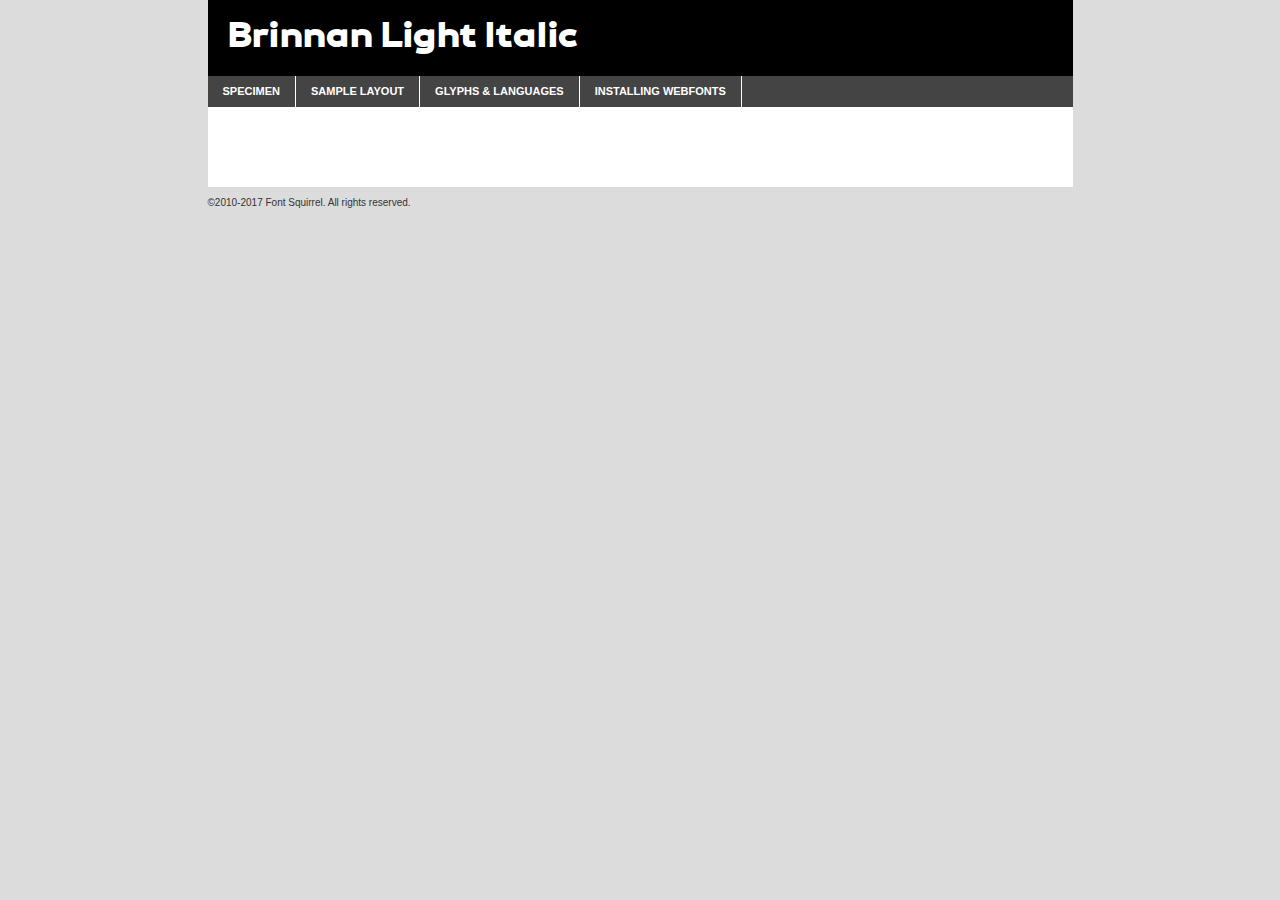
<file: webfontkit-20220820-090444/brinnan_light_oblique-demo.html>
<!DOCTYPE html PUBLIC "-//W3C//DTD XHTML 1.0 Transitional//EN"
        "http://www.w3.org/TR/xhtml1/DTD/xhtml1-transitional.dtd">

<html xmlns="http://www.w3.org/1999/xhtml" xml:lang="en" lang="en">
<head>
    <meta http-equiv="Content-Type" content="text/html; charset=utf-8"/>
    <script src="http://ajax.googleapis.com/ajax/libs/jquery/1.7.2/jquery.min.js" type="text/javascript" charset="utf-8"></script>
    <script type="text/javascript">
		(function($) {
			$.fn.easyTabs = function(option) {
				var param = jQuery.extend({ fadeSpeed: 'fast', defaultContent: 1, activeClass: 'active' }, option);
				$(this).each(function() {
					var thisId = '#' + this.id;
					if ( param.defaultContent == '' )
					{
						param.defaultContent = 1;
					}
					if ( typeof param.defaultContent == 'number' )
					{
						var defaultTab = $(thisId + ' .tabs li:eq(' + (param.defaultContent - 1) + ') a').attr('href').substr(1);
					}
					else
					{
						var defaultTab = param.defaultContent;
					}
					$(thisId + ' .tabs li a').each(function() {
						var tabToHide = $(this).attr('href').substr(1);
						$('#' + tabToHide).addClass('easytabs-tab-content');
					});
					hideAll();
					changeContent(defaultTab);

					function hideAll() {$(thisId + ' .easytabs-tab-content').hide();}

					function changeContent(tabId)
					{
						hideAll();
						$(thisId + ' .tabs li').removeClass(param.activeClass);
						$(thisId + ' .tabs li a[href=#' + tabId + ']').closest('li').addClass(param.activeClass);
						if ( param.fadeSpeed != 'none' )
						{
							$(thisId + ' #' + tabId).fadeIn(param.fadeSpeed);
						}
						else
						{
							$(thisId + ' #' + tabId).show();
						}
					}

					$(thisId + ' .tabs li').click(function() {
						var tabId = $(this).find('a').attr('href').substr(1);
						changeContent(tabId);
						return false;
					});
				});
			}
		})(jQuery);
    </script>
    <link rel="stylesheet" href="specimen_files/specimen_stylesheet.css" type="text/css" charset="utf-8"/>
    <link rel="stylesheet" href="font.css" type="text/css" charset="utf-8"/>

    <style type="text/css">
        		body {
			font-family: 'brinnan';
        		}

            </style>

    <title>Brinnan Light Italic Specimen</title>


    <script type="text/javascript" charset="utf-8">
		$(document).ready(function() {
			$('#container').easyTabs({ defaultContent: 1 });
		});
    </script>
</head>

<body>
<div id="container">
    <div id="header">
		Brinnan Light Italic    </div>
    <ul class="tabs">
        <li><a href="#specimen">Specimen</a></li>
        <li><a href="#layout">Sample Layout</a></li>
		        <li><a href="#glyphs">Glyphs &amp; Languages</a></li>
        <li><a href="#installing">Installing Webfonts</a></li>

    </ul>

    <div id="main_content">


        <div id="specimen">

            <div class="section">
                <div class="grid12 firstcol">
                    <div class="huge">AaBb</div>
                </div>
            </div>

            <div class="section">
                <div class="glyph_range">A&#x200B;B&#x200b;C&#x200b;D&#x200b;E&#x200b;F&#x200b;G&#x200b;H&#x200b;I&#x200b;J&#x200b;K&#x200b;L&#x200b;M&#x200b;N&#x200b;O&#x200b;P&#x200b;Q&#x200b;R&#x200b;S&#x200b;T&#x200b;U&#x200b;V&#x200b;W&#x200b;X&#x200b;Y&#x200b;Z&#x200b;a&#x200b;b&#x200b;c&#x200b;d&#x200b;e&#x200b;f&#x200b;g&#x200b;h&#x200b;i&#x200b;j&#x200b;k&#x200b;l&#x200b;m&#x200b;n&#x200b;o&#x200b;p&#x200b;q&#x200b;r&#x200b;s&#x200b;t&#x200b;u&#x200b;v&#x200b;w&#x200b;x&#x200b;y&#x200b;z&#x200b;1&#x200b;2&#x200b;3&#x200b;4&#x200b;5&#x200b;6&#x200b;7&#x200b;8&#x200b;9&#x200b;0&#x200b;&amp;&#x200b;.&#x200b;,&#x200b;?&#x200b;!&#x200b;&#64;&#x200b;(&#x200b;)&#x200b;#&#x200b;$&#x200b;%&#x200b;*&#x200b;+&#x200b;-&#x200b;=&#x200b;:&#x200b;;</div>
            </div>
            <div class="section">
                <div class="grid12 firstcol">
                    <table class="sample_table">
                        <tr>
                            <td>10</td>
                            <td class="size10">abcdefghijklmnopqrstuvwxyzABCDEFGHIJKLMNOPQRSTUVWXYZ0123456789abcdefghijklmnopqrstuvwxyzABCDEFGHIJKLMNOPQRSTUVWXYZ0123456789abcdefghijklmnopqrstuvwxyzABCDEFGHIJKLMNOPQRSTUVWXYZ</td>
                        </tr>
                        <tr>
                            <td>11</td>
                            <td class="size11">abcdefghijklmnopqrstuvwxyzABCDEFGHIJKLMNOPQRSTUVWXYZ0123456789abcdefghijklmnopqrstuvwxyzABCDEFGHIJKLMNOPQRSTUVWXYZ0123456789abcdefghijklmnopqrstuvwxyzABCDEFGHIJKLMNOPQRSTUVWXYZ</td>
                        </tr>
                        <tr>
                            <td>12</td>
                            <td class="size12">abcdefghijklmnopqrstuvwxyzABCDEFGHIJKLMNOPQRSTUVWXYZ0123456789abcdefghijklmnopqrstuvwxyzABCDEFGHIJKLMNOPQRSTUVWXYZ0123456789abcdefghijklmnopqrstuvwxyzABCDEFGHIJKLMNOPQRSTUVWXYZ</td>
                        </tr>
                        <tr>
                            <td>13</td>
                            <td class="size13">abcdefghijklmnopqrstuvwxyzABCDEFGHIJKLMNOPQRSTUVWXYZ0123456789abcdefghijklmnopqrstuvwxyzABCDEFGHIJKLMNOPQRSTUVWXYZ0123456789abcdefghijklmnopqrstuvwxyzABCDEFGHIJKLMNOPQRSTUVWXYZ</td>
                        </tr>
                        <tr>
                            <td>14</td>
                            <td class="size14">abcdefghijklmnopqrstuvwxyzABCDEFGHIJKLMNOPQRSTUVWXYZ0123456789abcdefghijklmnopqrstuvwxyzABCDEFGHIJKLMNOPQRSTUVWXYZ0123456789abcdefghijklmnopqrstuvwxyzABCDEFGHIJKLMNOPQRSTUVWXYZ</td>
                        </tr>
                        <tr>
                            <td>16</td>
                            <td class="size16">abcdefghijklmnopqrstuvwxyzABCDEFGHIJKLMNOPQRSTUVWXYZ0123456789abcdefghijklmnopqrstuvwxyzABCDEFGHIJKLMNOPQRSTUVWXYZ</td>
                        </tr>
                        <tr>
                            <td>18</td>
                            <td class="size18">abcdefghijklmnopqrstuvwxyzABCDEFGHIJKLMNOPQRSTUVWXYZ0123456789abcdefghijklmnopqrstuvwxyzABCDEFGHIJKLMNOPQRSTUVWXYZ</td>
                        </tr>
                        <tr>
                            <td>20</td>
                            <td class="size20">abcdefghijklmnopqrstuvwxyzABCDEFGHIJKLMNOPQRSTUVWXYZ0123456789abcdefghijklmnopqrstuvwxyzABCDEFGHIJKLMNOPQRSTUVWXYZ</td>
                        </tr>
                        <tr>
                            <td>24</td>
                            <td class="size24">abcdefghijklmnopqrstuvwxyzABCDEFGHIJKLMNOPQRSTUVWXYZ0123456789abcdefghijklmnopqrstuvwxyzABCDEFGHIJKLMNOPQRSTUVWXYZ</td>
                        </tr>
                        <tr>
                            <td>30</td>
                            <td class="size30">abcdefghijklmnopqrstuvwxyzABCDEFGHIJKLMNOPQRSTUVWXYZ0123456789abcdefghijklmnopqrstuvwxyzABCDEFGHIJKLMNOPQRSTUVWXYZ</td>
                        </tr>
                        <tr>
                            <td>36</td>
                            <td class="size36">abcdefghijklmnopqrstuvwxyzABCDEFGHIJKLMNOPQRSTUVWXYZ0123456789abcdefghijklmnopqrstuvwxyzABCDEFGHIJKLMNOPQRSTUVWXYZ</td>
                        </tr>
                        <tr>
                            <td>48</td>
                            <td class="size48">abcdefghijklmnopqrstuvwxyzABCDEFGHIJKLMNOPQRSTUVWXYZ0123456789abcdefghijklmnopqrstuvwxyzABCDEFGHIJKLMNOPQRSTUVWXYZ</td>
                        </tr>
                        <tr>
                            <td>60</td>
                            <td class="size60">abcdefghijklmnopqrstuvwxyzABCDEFGHIJKLMNOPQRSTUVWXYZ0123456789abcdefghijklmnopqrstuvwxyzABCDEFGHIJKLMNOPQRSTUVWXYZ</td>
                        </tr>
                        <tr>
                            <td>72</td>
                            <td class="size72">abcdefghijklmnopqrstuvwxyzABCDEFGHIJKLMNOPQRSTUVWXYZ0123456789abcdefghijklmnopqrstuvwxyzABCDEFGHIJKLMNOPQRSTUVWXYZ</td>
                        </tr>
                        <tr>
                            <td>90</td>
                            <td class="size90">abcdefghijklmnopqrstuvwxyzABCDEFGHIJKLMNOPQRSTUVWXYZ0123456789abcdefghijklmnopqrstuvwxyzABCDEFGHIJKLMNOPQRSTUVWXYZ</td>
                        </tr>
                    </table>

                </div>

            </div>


            <div class="section" id="bodycomparison">


                <div id="xheight">
                    <div class="fontbody">&#x25FC;&#x25FC;&#x25FC;&#x25FC;&#x25FC;&#x25FC;&#x25FC;&#x25FC;&#x25FC;&#x25FC;&#x25FC;&#x25FC;&#x25FC;&#x25FC;&#x25FC;&#x25FC;&#x25FC;&#x25FC;&#x25FC;&#x25FC;&#x25FC;&#x25FC;&#x25FC;&#x25FC;&#x25FC;&#x25FC;&#x25FC;&#x25FC;&#x25FC;&#x25FC;&#x25FC;&#x25FC;&#x25FC;&#x25FC;&#x25FC;&#x25FC;&#x25FC;&#x25FC;&#x25FC;&#x25FC;&#x25FC;&#x25FC;&#x25FC;&#x25FC;&#x25FC;&#x25FC;&#x25FC;&#x25FC;&#x25FC;&#x25FC;&#x25FC;&#x25FC;&#x25FC;&#x25FC;&#x25FC;&#x25FC;&#x25FC;&#x25FC;&#x25FC;&#x25FC;&#x25FC;&#x25FC;&#x25FC;&#x25FC;&#x25FC;&#x25FC;&#x25FC;&#x25FC;&#x25FC;&#x25FC;&#x25FC;&#x25FC;&#x25FC;&#x25FC;&#x25FC;&#x25FC;&#x25FC;&#x25FC;&#x25FC;&#x25FC;&#x25FC;&#x25FC;&#x25FC;&#x25FC;&#x25FC;&#x25FC;&#x25FC;&#x25FC;&#x25FC;&#x25FC;&#x25FC;&#x25FC;&#x25FC;&#x25FC;&#x25FC;&#x25FC;&#x25FC;&#x25FC;&#x25FC;body</div>
                    <div class="arialbody">body</div>
                    <div class="verdanabody">body</div>
                    <div class="georgiabody">body</div>
                </div>
                <div class="fontbody" style="z-index:1">
                    body<span>Brinnan Light Italic</span>
                </div>
                <div class="arialbody" style="z-index:1">
                    body<span>Arial</span>
                </div>
                <div class="verdanabody" style="z-index:1">
                    body<span>Verdana</span>
                </div>
                <div class="georgiabody" style="z-index:1">
                    body<span>Georgia</span>
                </div>


            </div>


            <div class="section psample psample_row1" id="">

                <div class="grid2 firstcol">
                    <p class="size10"><span>10.</span>Aenean lacinia bibendum nulla sed consectetur. Fusce dapibus, tellus ac cursus commodo, tortor mauris condimentum nibh, ut fermentum massa justo sit amet risus. Nullam id dolor id nibh ultricies vehicula ut id elit. Cum sociis natoque penatibus et magnis dis parturient montes, nascetur ridiculus mus. Nulla vitae elit libero, a pharetra augue.</p>

                </div>
                <div class="grid3">
                    <p class="size11"><span>11.</span>Aenean lacinia bibendum nulla sed consectetur. Fusce dapibus, tellus ac cursus commodo, tortor mauris condimentum nibh, ut fermentum massa justo sit amet risus. Nullam id dolor id nibh ultricies vehicula ut id elit. Cum sociis natoque penatibus et magnis dis parturient montes, nascetur ridiculus mus. Nulla vitae elit libero, a pharetra augue.</p>

                </div>
                <div class="grid3">
                    <p class="size12"><span>12.</span>Aenean lacinia bibendum nulla sed consectetur. Fusce dapibus, tellus ac cursus commodo, tortor mauris condimentum nibh, ut fermentum massa justo sit amet risus. Nullam id dolor id nibh ultricies vehicula ut id elit. Cum sociis natoque penatibus et magnis dis parturient montes, nascetur ridiculus mus. Nulla vitae elit libero, a pharetra augue.</p>

                </div>
                <div class="grid4">
                    <p class="size13"><span>13.</span>Aenean lacinia bibendum nulla sed consectetur. Fusce dapibus, tellus ac cursus commodo, tortor mauris condimentum nibh, ut fermentum massa justo sit amet risus. Nullam id dolor id nibh ultricies vehicula ut id elit. Cum sociis natoque penatibus et magnis dis parturient montes, nascetur ridiculus mus. Nulla vitae elit libero, a pharetra augue.</p>

                </div>
                <div class="white_blend"></div>

            </div>
            <div class="section psample psample_row2" id="">
                <div class="grid3 firstcol">
                    <p class="size14"><span>14.</span>Aenean lacinia bibendum nulla sed consectetur. Fusce dapibus, tellus ac cursus commodo, tortor mauris condimentum nibh, ut fermentum massa justo sit amet risus. Nullam id dolor id nibh ultricies vehicula ut id elit. Cum sociis natoque penatibus et magnis dis parturient montes, nascetur ridiculus mus. Nulla vitae elit libero, a pharetra augue.</p>

                </div>
                <div class="grid4">
                    <p class="size16"><span>16.</span>Aenean lacinia bibendum nulla sed consectetur. Fusce dapibus, tellus ac cursus commodo, tortor mauris condimentum nibh, ut fermentum massa justo sit amet risus. Nullam id dolor id nibh ultricies vehicula ut id elit. Cum sociis natoque penatibus et magnis dis parturient montes, nascetur ridiculus mus. Nulla vitae elit libero, a pharetra augue.</p>

                </div>
                <div class="grid5">
                    <p class="size18"><span>18.</span>Aenean lacinia bibendum nulla sed consectetur. Fusce dapibus, tellus ac cursus commodo, tortor mauris condimentum nibh, ut fermentum massa justo sit amet risus. Nullam id dolor id nibh ultricies vehicula ut id elit. Cum sociis natoque penatibus et magnis dis parturient montes, nascetur ridiculus mus. Nulla vitae elit libero, a pharetra augue.</p>

                </div>

                <div class="white_blend"></div>

            </div>

            <div class="section psample psample_row3" id="">
                <div class="grid5 firstcol">
                    <p class="size20"><span>20.</span>Aenean lacinia bibendum nulla sed consectetur. Fusce dapibus, tellus ac cursus commodo, tortor mauris condimentum nibh, ut fermentum massa justo sit amet risus. Nullam id dolor id nibh ultricies vehicula ut id elit. Cum sociis natoque penatibus et magnis dis parturient montes, nascetur ridiculus mus. Nulla vitae elit libero, a pharetra augue.</p>
                </div>
                <div class="grid7">
                    <p class="size24"><span>24.</span>Aenean lacinia bibendum nulla sed consectetur. Fusce dapibus, tellus ac cursus commodo, tortor mauris condimentum nibh, ut fermentum massa justo sit amet risus. Nullam id dolor id nibh ultricies vehicula ut id elit. Cum sociis natoque penatibus et magnis dis parturient montes, nascetur ridiculus mus. Nulla vitae elit libero, a pharetra augue.</p>
                </div>

                <div class="white_blend"></div>

            </div>

            <div class="section psample psample_row4" id="">
                <div class="grid12 firstcol">
                    <p class="size30"><span>30.</span>Aenean lacinia bibendum nulla sed consectetur. Fusce dapibus, tellus ac cursus commodo, tortor mauris condimentum nibh, ut fermentum massa justo sit amet risus. Nullam id dolor id nibh ultricies vehicula ut id elit. Cum sociis natoque penatibus et magnis dis parturient montes, nascetur ridiculus mus. Nulla vitae elit libero, a pharetra augue.</p>
                </div>
                <div class="white_blend"></div>

            </div>


            <div class="section psample psample_row1 fullreverse">
                <div class="grid2 firstcol">
                    <p class="size10"><span>10.</span>Aenean lacinia bibendum nulla sed consectetur. Fusce dapibus, tellus ac cursus commodo, tortor mauris condimentum nibh, ut fermentum massa justo sit amet risus. Nullam id dolor id nibh ultricies vehicula ut id elit. Cum sociis natoque penatibus et magnis dis parturient montes, nascetur ridiculus mus. Nulla vitae elit libero, a pharetra augue.</p>

                </div>
                <div class="grid3">
                    <p class="size11"><span>11.</span>Aenean lacinia bibendum nulla sed consectetur. Fusce dapibus, tellus ac cursus commodo, tortor mauris condimentum nibh, ut fermentum massa justo sit amet risus. Nullam id dolor id nibh ultricies vehicula ut id elit. Cum sociis natoque penatibus et magnis dis parturient montes, nascetur ridiculus mus. Nulla vitae elit libero, a pharetra augue.</p>

                </div>
                <div class="grid3">
                    <p class="size12"><span>12.</span>Aenean lacinia bibendum nulla sed consectetur. Fusce dapibus, tellus ac cursus commodo, tortor mauris condimentum nibh, ut fermentum massa justo sit amet risus. Nullam id dolor id nibh ultricies vehicula ut id elit. Cum sociis natoque penatibus et magnis dis parturient montes, nascetur ridiculus mus. Nulla vitae elit libero, a pharetra augue.</p>

                </div>
                <div class="grid4">
                    <p class="size13"><span>13.</span>Aenean lacinia bibendum nulla sed consectetur. Fusce dapibus, tellus ac cursus commodo, tortor mauris condimentum nibh, ut fermentum massa justo sit amet risus. Nullam id dolor id nibh ultricies vehicula ut id elit. Cum sociis natoque penatibus et magnis dis parturient montes, nascetur ridiculus mus. Nulla vitae elit libero, a pharetra augue.</p>

                </div>
                <div class="black_blend"></div>

            </div>

            <div class="section psample psample_row2 fullreverse">
                <div class="grid3 firstcol">
                    <p class="size14"><span>14.</span>Aenean lacinia bibendum nulla sed consectetur. Fusce dapibus, tellus ac cursus commodo, tortor mauris condimentum nibh, ut fermentum massa justo sit amet risus. Nullam id dolor id nibh ultricies vehicula ut id elit. Cum sociis natoque penatibus et magnis dis parturient montes, nascetur ridiculus mus. Nulla vitae elit libero, a pharetra augue.</p>

                </div>
                <div class="grid4">
                    <p class="size16"><span>16.</span>Aenean lacinia bibendum nulla sed consectetur. Fusce dapibus, tellus ac cursus commodo, tortor mauris condimentum nibh, ut fermentum massa justo sit amet risus. Nullam id dolor id nibh ultricies vehicula ut id elit. Cum sociis natoque penatibus et magnis dis parturient montes, nascetur ridiculus mus. Nulla vitae elit libero, a pharetra augue.</p>

                </div>
                <div class="grid5">
                    <p class="size18"><span>18.</span>Aenean lacinia bibendum nulla sed consectetur. Fusce dapibus, tellus ac cursus commodo, tortor mauris condimentum nibh, ut fermentum massa justo sit amet risus. Nullam id dolor id nibh ultricies vehicula ut id elit. Cum sociis natoque penatibus et magnis dis parturient montes, nascetur ridiculus mus. Nulla vitae elit libero, a pharetra augue.</p>

                </div>
                <div class="black_blend"></div>

            </div>

            <div class="section psample fullreverse psample_row3" id="">
                <div class="grid5 firstcol">
                    <p class="size20"><span>20.</span>Aenean lacinia bibendum nulla sed consectetur. Fusce dapibus, tellus ac cursus commodo, tortor mauris condimentum nibh, ut fermentum massa justo sit amet risus. Nullam id dolor id nibh ultricies vehicula ut id elit. Cum sociis natoque penatibus et magnis dis parturient montes, nascetur ridiculus mus. Nulla vitae elit libero, a pharetra augue.</p>
                </div>
                <div class="grid7">
                    <p class="size24"><span>24.</span>Aenean lacinia bibendum nulla sed consectetur. Fusce dapibus, tellus ac cursus commodo, tortor mauris condimentum nibh, ut fermentum massa justo sit amet risus. Nullam id dolor id nibh ultricies vehicula ut id elit. Cum sociis natoque penatibus et magnis dis parturient montes, nascetur ridiculus mus. Nulla vitae elit libero, a pharetra augue.</p>
                </div>

                <div class="black_blend"></div>

            </div>

            <div class="section psample fullreverse psample_row4" id="" style="border-bottom: 20px #000 solid;">
                <div class="grid12 firstcol">
                    <p class="size30"><span>30.</span>Aenean lacinia bibendum nulla sed consectetur. Fusce dapibus, tellus ac cursus commodo, tortor mauris condimentum nibh, ut fermentum massa justo sit amet risus. Nullam id dolor id nibh ultricies vehicula ut id elit. Cum sociis natoque penatibus et magnis dis parturient montes, nascetur ridiculus mus. Nulla vitae elit libero, a pharetra augue.</p>
                </div>
                <div class="black_blend"></div>

            </div>


        </div>

        <div id="layout">

            <div class="section">

                <div class="grid12 firstcol">
                    <h1>Lorem Ipsum Dolor</h1>
                    <h2>Etiam porta sem malesuada magna mollis euismod</h2>

                    <p class="byline">By <a href="#link">Aenean Lacinia</a></p>
                </div>
            </div>
            <div class="section">
                <div class="grid8 firstcol">
                    <p class="large">Donec sed odio dui. Morbi leo risus, porta ac consectetur ac, vestibulum at eros. Fusce dapibus, tellus ac cursus commodo, tortor mauris condimentum nibh, ut fermentum massa justo sit amet risus. </p>


                    <h3>Pellentesque ornare sem</h3>

                    <p>Maecenas sed diam eget risus varius blandit sit amet non magna. Maecenas faucibus mollis interdum. Donec ullamcorper nulla non metus auctor fringilla. Nullam id dolor id nibh ultricies vehicula ut id elit. Nullam id dolor id nibh ultricies vehicula ut id elit. </p>

                    <p>Aenean eu leo quam. Pellentesque ornare sem lacinia quam venenatis vestibulum. Lorem ipsum dolor sit amet, consectetur adipiscing elit. Cum sociis natoque penatibus et magnis dis parturient montes, nascetur ridiculus mus. </p>

                    <p>Nulla vitae elit libero, a pharetra augue. Praesent commodo cursus magna, vel scelerisque nisl consectetur et. Aenean lacinia bibendum nulla sed consectetur. </p>

                    <p>Nullam quis risus eget urna mollis ornare vel eu leo. Nullam quis risus eget urna mollis ornare vel eu leo. Maecenas sed diam eget risus varius blandit sit amet non magna. Donec ullamcorper nulla non metus auctor fringilla. </p>

                    <h3>Cras mattis consectetur</h3>

                    <p>Aenean eu leo quam. Pellentesque ornare sem lacinia quam venenatis vestibulum. Aenean lacinia bibendum nulla sed consectetur. Integer posuere erat a ante venenatis dapibus posuere velit aliquet. Cras mattis consectetur purus sit amet fermentum. </p>

                    <p>Nullam id dolor id nibh ultricies vehicula ut id elit. Nullam quis risus eget urna mollis ornare vel eu leo. Cras mattis consectetur purus sit amet fermentum.</p>
                </div>

                <div class="grid4 sidebar">

                    <div class="box reverse">
                        <p class="last">Nullam quis risus eget urna mollis ornare vel eu leo. Donec ullamcorper nulla non metus auctor fringilla. Cras mattis consectetur purus sit amet fermentum. Sed posuere consectetur est at lobortis. Lorem ipsum dolor sit amet, consectetur adipiscing elit. </p>
                    </div>

                    <p class="caption">Maecenas sed diam eget risus varius.</p>

                    <p>Vestibulum id ligula porta felis euismod semper. Integer posuere erat a ante venenatis dapibus posuere velit aliquet. Vestibulum id ligula porta felis euismod semper. Sed posuere consectetur est at lobortis. Maecenas sed diam eget risus varius blandit sit amet non magna. Fusce dapibus, tellus ac cursus commodo, tortor mauris condimentum nibh, ut fermentum massa justo sit amet risus. </p>


                    <p>Duis mollis, est non commodo luctus, nisi erat porttitor ligula, eget lacinia odio sem nec elit. Aenean lacinia bibendum nulla sed consectetur. Vivamus sagittis lacus vel augue laoreet rutrum faucibus dolor auctor. Aenean lacinia bibendum nulla sed consectetur. Nullam quis risus eget urna mollis ornare vel eu leo. </p>

                    <p>Praesent commodo cursus magna, vel scelerisque nisl consectetur et. Donec ullamcorper nulla non metus auctor fringilla. Maecenas faucibus mollis interdum. Fusce dapibus, tellus ac cursus commodo, tortor mauris condimentum nibh, ut fermentum massa justo sit amet risus. </p>

                </div>
            </div>

        </div>


		

        <div id="glyphs">
            <div class="section">
                <div class="grid12 firstcol">

                    <h1>Language Support</h1>
                    <p>The subset of Brinnan Light Italic in this kit supports the following languages:<br/>

						Albanian, Basque, Breton, Chamorro, Danish, Dutch, English, Faroese, Finnish, French, Frisian, Galician, German, Icelandic, Italian, Malagasy, Norwegian, Portuguese, Spanish, Alsatian, Aragonese, Arapaho, Arrernte, Asturian, Aymara, Bislama, Cebuano, Corsican, Fijian, French_creole, Genoese, Gilbertese, Greenlandic, Haitian_creole, Hiligaynon, Hmong, Hopi, Ibanag, Iloko_ilokano, Indonesian, Interglossa_glosa, Interlingua, Irish_gaelic, Jerriais, Lojban, Lombard, Luxembourgeois, Manx, Mohawk, Norfolk_pitcairnese, Occitan, Oromo, Pangasinan, Papiamento, Piedmontese, Potawatomi, Rhaeto-romance, Romansh, Rotokas, Sami_lule, Samoan, Sardinian, Scots_gaelic, Seychelles_creole, Shona, Sicilian, Somali, Southern_ndebele, Swahili, Swati_swazi, Tagalog_filipino_pilipino, Tetum, Tok_pisin, Uyghur_latinized, Volapuk, Walloon, Warlpiri, Xhosa, Yapese, Zulu, Latinbasic, Ubasic, Demo                    </p>
                    <h1>Glyph Chart</h1>
                    <p>The subset of Brinnan Light Italic in this kit includes all the glyphs listed below. Unicode entities are included above each glyph to help you insert individual characters into your layout.</p>
                    <div id="glyph_chart">

																																	                                <div><p>&amp;#13;</p>&#13;</div>
																				                                <div><p>&amp;#32;</p>&#32;</div>
																				                                <div><p>&amp;#33;</p>&#33;</div>
																				                                <div><p>&amp;#34;</p>&#34;</div>
																				                                <div><p>&amp;#35;</p>&#35;</div>
																				                                <div><p>&amp;#36;</p>&#36;</div>
																				                                <div><p>&amp;#37;</p>&#37;</div>
																				                                <div><p>&amp;#38;</p>&#38;</div>
																				                                <div><p>&amp;#39;</p>&#39;</div>
																				                                <div><p>&amp;#40;</p>&#40;</div>
																				                                <div><p>&amp;#41;</p>&#41;</div>
																				                                <div><p>&amp;#42;</p>&#42;</div>
																				                                <div><p>&amp;#43;</p>&#43;</div>
																				                                <div><p>&amp;#44;</p>&#44;</div>
																				                                <div><p>&amp;#45;</p>&#45;</div>
																				                                <div><p>&amp;#46;</p>&#46;</div>
																				                                <div><p>&amp;#47;</p>&#47;</div>
																				                                <div><p>&amp;#48;</p>&#48;</div>
																				                                <div><p>&amp;#49;</p>&#49;</div>
																				                                <div><p>&amp;#50;</p>&#50;</div>
																				                                <div><p>&amp;#51;</p>&#51;</div>
																				                                <div><p>&amp;#52;</p>&#52;</div>
																				                                <div><p>&amp;#53;</p>&#53;</div>
																				                                <div><p>&amp;#54;</p>&#54;</div>
																				                                <div><p>&amp;#55;</p>&#55;</div>
																				                                <div><p>&amp;#56;</p>&#56;</div>
																				                                <div><p>&amp;#57;</p>&#57;</div>
																				                                <div><p>&amp;#58;</p>&#58;</div>
																				                                <div><p>&amp;#59;</p>&#59;</div>
																				                                <div><p>&amp;#60;</p>&#60;</div>
																				                                <div><p>&amp;#61;</p>&#61;</div>
																				                                <div><p>&amp;#62;</p>&#62;</div>
																				                                <div><p>&amp;#63;</p>&#63;</div>
																				                                <div><p>&amp;#64;</p>&#64;</div>
																				                                <div><p>&amp;#65;</p>&#65;</div>
																				                                <div><p>&amp;#66;</p>&#66;</div>
																				                                <div><p>&amp;#67;</p>&#67;</div>
																				                                <div><p>&amp;#68;</p>&#68;</div>
																				                                <div><p>&amp;#69;</p>&#69;</div>
																				                                <div><p>&amp;#70;</p>&#70;</div>
																				                                <div><p>&amp;#71;</p>&#71;</div>
																				                                <div><p>&amp;#72;</p>&#72;</div>
																				                                <div><p>&amp;#73;</p>&#73;</div>
																				                                <div><p>&amp;#74;</p>&#74;</div>
																				                                <div><p>&amp;#75;</p>&#75;</div>
																				                                <div><p>&amp;#76;</p>&#76;</div>
																				                                <div><p>&amp;#77;</p>&#77;</div>
																				                                <div><p>&amp;#78;</p>&#78;</div>
																				                                <div><p>&amp;#79;</p>&#79;</div>
																				                                <div><p>&amp;#80;</p>&#80;</div>
																				                                <div><p>&amp;#81;</p>&#81;</div>
																				                                <div><p>&amp;#82;</p>&#82;</div>
																				                                <div><p>&amp;#83;</p>&#83;</div>
																				                                <div><p>&amp;#84;</p>&#84;</div>
																				                                <div><p>&amp;#85;</p>&#85;</div>
																				                                <div><p>&amp;#86;</p>&#86;</div>
																				                                <div><p>&amp;#87;</p>&#87;</div>
																				                                <div><p>&amp;#88;</p>&#88;</div>
																				                                <div><p>&amp;#89;</p>&#89;</div>
																				                                <div><p>&amp;#90;</p>&#90;</div>
																				                                <div><p>&amp;#91;</p>&#91;</div>
																				                                <div><p>&amp;#92;</p>&#92;</div>
																				                                <div><p>&amp;#93;</p>&#93;</div>
																				                                <div><p>&amp;#94;</p>&#94;</div>
																				                                <div><p>&amp;#95;</p>&#95;</div>
																				                                <div><p>&amp;#96;</p>&#96;</div>
																				                                <div><p>&amp;#97;</p>&#97;</div>
																				                                <div><p>&amp;#98;</p>&#98;</div>
																				                                <div><p>&amp;#99;</p>&#99;</div>
																				                                <div><p>&amp;#100;</p>&#100;</div>
																				                                <div><p>&amp;#101;</p>&#101;</div>
																				                                <div><p>&amp;#102;</p>&#102;</div>
																				                                <div><p>&amp;#103;</p>&#103;</div>
																				                                <div><p>&amp;#104;</p>&#104;</div>
																				                                <div><p>&amp;#105;</p>&#105;</div>
																				                                <div><p>&amp;#106;</p>&#106;</div>
																				                                <div><p>&amp;#107;</p>&#107;</div>
																				                                <div><p>&amp;#108;</p>&#108;</div>
																				                                <div><p>&amp;#109;</p>&#109;</div>
																				                                <div><p>&amp;#110;</p>&#110;</div>
																				                                <div><p>&amp;#111;</p>&#111;</div>
																				                                <div><p>&amp;#112;</p>&#112;</div>
																				                                <div><p>&amp;#113;</p>&#113;</div>
																				                                <div><p>&amp;#114;</p>&#114;</div>
																				                                <div><p>&amp;#115;</p>&#115;</div>
																				                                <div><p>&amp;#116;</p>&#116;</div>
																				                                <div><p>&amp;#117;</p>&#117;</div>
																				                                <div><p>&amp;#118;</p>&#118;</div>
																				                                <div><p>&amp;#119;</p>&#119;</div>
																				                                <div><p>&amp;#120;</p>&#120;</div>
																				                                <div><p>&amp;#121;</p>&#121;</div>
																				                                <div><p>&amp;#122;</p>&#122;</div>
																				                                <div><p>&amp;#123;</p>&#123;</div>
																				                                <div><p>&amp;#124;</p>&#124;</div>
																				                                <div><p>&amp;#125;</p>&#125;</div>
																				                                <div><p>&amp;#126;</p>&#126;</div>
																				                                <div><p>&amp;#160;</p>&#160;</div>
																				                                <div><p>&amp;#161;</p>&#161;</div>
																				                                <div><p>&amp;#162;</p>&#162;</div>
																				                                <div><p>&amp;#163;</p>&#163;</div>
																				                                <div><p>&amp;#165;</p>&#165;</div>
																				                                <div><p>&amp;#166;</p>&#166;</div>
																				                                <div><p>&amp;#167;</p>&#167;</div>
																				                                <div><p>&amp;#168;</p>&#168;</div>
																				                                <div><p>&amp;#169;</p>&#169;</div>
																				                                <div><p>&amp;#170;</p>&#170;</div>
																				                                <div><p>&amp;#171;</p>&#171;</div>
																				                                <div><p>&amp;#172;</p>&#172;</div>
																				                                <div><p>&amp;#173;</p>&#173;</div>
																				                                <div><p>&amp;#174;</p>&#174;</div>
																				                                <div><p>&amp;#175;</p>&#175;</div>
																				                                <div><p>&amp;#176;</p>&#176;</div>
																				                                <div><p>&amp;#177;</p>&#177;</div>
																				                                <div><p>&amp;#178;</p>&#178;</div>
																				                                <div><p>&amp;#179;</p>&#179;</div>
																				                                <div><p>&amp;#180;</p>&#180;</div>
																				                                <div><p>&amp;#181;</p>&#181;</div>
																				                                <div><p>&amp;#182;</p>&#182;</div>
																				                                <div><p>&amp;#183;</p>&#183;</div>
																				                                <div><p>&amp;#184;</p>&#184;</div>
																				                                <div><p>&amp;#185;</p>&#185;</div>
																				                                <div><p>&amp;#186;</p>&#186;</div>
																				                                <div><p>&amp;#187;</p>&#187;</div>
																				                                <div><p>&amp;#188;</p>&#188;</div>
																				                                <div><p>&amp;#189;</p>&#189;</div>
																				                                <div><p>&amp;#190;</p>&#190;</div>
																				                                <div><p>&amp;#191;</p>&#191;</div>
																				                                <div><p>&amp;#192;</p>&#192;</div>
																				                                <div><p>&amp;#193;</p>&#193;</div>
																				                                <div><p>&amp;#194;</p>&#194;</div>
																				                                <div><p>&amp;#195;</p>&#195;</div>
																				                                <div><p>&amp;#196;</p>&#196;</div>
																				                                <div><p>&amp;#197;</p>&#197;</div>
																				                                <div><p>&amp;#198;</p>&#198;</div>
																				                                <div><p>&amp;#199;</p>&#199;</div>
																				                                <div><p>&amp;#200;</p>&#200;</div>
																				                                <div><p>&amp;#201;</p>&#201;</div>
																				                                <div><p>&amp;#202;</p>&#202;</div>
																				                                <div><p>&amp;#203;</p>&#203;</div>
																				                                <div><p>&amp;#204;</p>&#204;</div>
																				                                <div><p>&amp;#205;</p>&#205;</div>
																				                                <div><p>&amp;#206;</p>&#206;</div>
																				                                <div><p>&amp;#207;</p>&#207;</div>
																				                                <div><p>&amp;#208;</p>&#208;</div>
																				                                <div><p>&amp;#209;</p>&#209;</div>
																				                                <div><p>&amp;#210;</p>&#210;</div>
																				                                <div><p>&amp;#211;</p>&#211;</div>
																				                                <div><p>&amp;#212;</p>&#212;</div>
																				                                <div><p>&amp;#213;</p>&#213;</div>
																				                                <div><p>&amp;#214;</p>&#214;</div>
																				                                <div><p>&amp;#215;</p>&#215;</div>
																				                                <div><p>&amp;#216;</p>&#216;</div>
																				                                <div><p>&amp;#217;</p>&#217;</div>
																				                                <div><p>&amp;#218;</p>&#218;</div>
																				                                <div><p>&amp;#219;</p>&#219;</div>
																				                                <div><p>&amp;#220;</p>&#220;</div>
																				                                <div><p>&amp;#221;</p>&#221;</div>
																				                                <div><p>&amp;#222;</p>&#222;</div>
																				                                <div><p>&amp;#223;</p>&#223;</div>
																				                                <div><p>&amp;#224;</p>&#224;</div>
																				                                <div><p>&amp;#225;</p>&#225;</div>
																				                                <div><p>&amp;#226;</p>&#226;</div>
																				                                <div><p>&amp;#227;</p>&#227;</div>
																				                                <div><p>&amp;#228;</p>&#228;</div>
																				                                <div><p>&amp;#229;</p>&#229;</div>
																				                                <div><p>&amp;#230;</p>&#230;</div>
																				                                <div><p>&amp;#231;</p>&#231;</div>
																				                                <div><p>&amp;#232;</p>&#232;</div>
																				                                <div><p>&amp;#233;</p>&#233;</div>
																				                                <div><p>&amp;#234;</p>&#234;</div>
																				                                <div><p>&amp;#235;</p>&#235;</div>
																				                                <div><p>&amp;#236;</p>&#236;</div>
																				                                <div><p>&amp;#237;</p>&#237;</div>
																				                                <div><p>&amp;#238;</p>&#238;</div>
																				                                <div><p>&amp;#239;</p>&#239;</div>
																				                                <div><p>&amp;#240;</p>&#240;</div>
																				                                <div><p>&amp;#241;</p>&#241;</div>
																				                                <div><p>&amp;#242;</p>&#242;</div>
																				                                <div><p>&amp;#243;</p>&#243;</div>
																				                                <div><p>&amp;#244;</p>&#244;</div>
																				                                <div><p>&amp;#245;</p>&#245;</div>
																				                                <div><p>&amp;#246;</p>&#246;</div>
																				                                <div><p>&amp;#247;</p>&#247;</div>
																				                                <div><p>&amp;#248;</p>&#248;</div>
																				                                <div><p>&amp;#249;</p>&#249;</div>
																				                                <div><p>&amp;#250;</p>&#250;</div>
																				                                <div><p>&amp;#251;</p>&#251;</div>
																				                                <div><p>&amp;#252;</p>&#252;</div>
																				                                <div><p>&amp;#253;</p>&#253;</div>
																				                                <div><p>&amp;#254;</p>&#254;</div>
																				                                <div><p>&amp;#255;</p>&#255;</div>
																				                                <div><p>&amp;#338;</p>&#338;</div>
																				                                <div><p>&amp;#339;</p>&#339;</div>
																				                                <div><p>&amp;#376;</p>&#376;</div>
																				                                <div><p>&amp;#710;</p>&#710;</div>
																				                                <div><p>&amp;#732;</p>&#732;</div>
																				                                <div><p>&amp;#8192;</p>&#8192;</div>
																				                                <div><p>&amp;#8193;</p>&#8193;</div>
																				                                <div><p>&amp;#8194;</p>&#8194;</div>
																				                                <div><p>&amp;#8195;</p>&#8195;</div>
																				                                <div><p>&amp;#8196;</p>&#8196;</div>
																				                                <div><p>&amp;#8197;</p>&#8197;</div>
																				                                <div><p>&amp;#8198;</p>&#8198;</div>
																				                                <div><p>&amp;#8199;</p>&#8199;</div>
																				                                <div><p>&amp;#8200;</p>&#8200;</div>
																				                                <div><p>&amp;#8201;</p>&#8201;</div>
																				                                <div><p>&amp;#8202;</p>&#8202;</div>
																				                                <div><p>&amp;#8208;</p>&#8208;</div>
																				                                <div><p>&amp;#8209;</p>&#8209;</div>
																				                                <div><p>&amp;#8210;</p>&#8210;</div>
																				                                <div><p>&amp;#8211;</p>&#8211;</div>
																				                                <div><p>&amp;#8212;</p>&#8212;</div>
																				                                <div><p>&amp;#8216;</p>&#8216;</div>
																				                                <div><p>&amp;#8217;</p>&#8217;</div>
																				                                <div><p>&amp;#8218;</p>&#8218;</div>
																				                                <div><p>&amp;#8220;</p>&#8220;</div>
																				                                <div><p>&amp;#8221;</p>&#8221;</div>
																				                                <div><p>&amp;#8222;</p>&#8222;</div>
																				                                <div><p>&amp;#8226;</p>&#8226;</div>
																				                                <div><p>&amp;#8230;</p>&#8230;</div>
																				                                <div><p>&amp;#8239;</p>&#8239;</div>
																				                                <div><p>&amp;#8249;</p>&#8249;</div>
																				                                <div><p>&amp;#8250;</p>&#8250;</div>
																				                                <div><p>&amp;#8287;</p>&#8287;</div>
																				                                <div><p>&amp;#8364;</p>&#8364;</div>
																				                                <div><p>&amp;#8482;</p>&#8482;</div>
																				                                <div><p>&amp;#9724;</p>&#9724;</div>
																				                                <div><p>&amp;#64257;</p>&#64257;</div>
																				                                <div><p>&amp;#64258;</p>&#64258;</div>
																																																										                    </div>
                </div>


            </div>
        </div>


        <div id="specs">

        </div>

        <div id="installing">
            <div class="section">
                <div class="grid7 firstcol">
                    <h1>Installing Webfonts</h1>

                    <p>Webfonts are supported by all major browser platforms but not all in the same way. There are currently four different font formats that must be included in order to target all browsers. This includes TTF, WOFF, EOT and SVG.</p>

                    <h2>1. Upload your webfonts</h2>
                    <p>You must upload your webfont kit to your website. They should be in or near the same directory as your CSS files.</p>

                    <h2>2. Include the webfont stylesheet</h2>
                    <p>A special CSS @font-face declaration helps the various browsers select the appropriate font it needs without causing you a bunch of headaches. Learn more about this syntax by reading the <a href="https://www.fontspring.com/blog/further-hardening-of-the-bulletproof-syntax">Fontspring blog post</a> about it. The code for it is as follows:</p>


                    <code>
                        @font-face{
                        font-family: 'MyWebFont';
                        src: url('WebFont.eot');
                        src: url('WebFont.eot?#iefix') format('embedded-opentype'),
                        url('WebFont.woff') format('woff'),
                        url('WebFont.ttf') format('truetype'),
                        url('WebFont.svg#webfont') format('svg');
                        }
                    </code>

                    <p>We've already gone ahead and generated the code for you. All you have to do is link to the stylesheet in your HTML, like this:</p>
                    <code>&lt;link rel=&quot;stylesheet&quot; href=&quot;stylesheet.css&quot; type=&quot;text/css&quot; charset=&quot;utf-8&quot; /&gt;</code>

                    <h2>3. Modify your own stylesheet</h2>
                    <p>To take advantage of your new fonts, you must tell your stylesheet to use them. Look at the original @font-face declaration above and find the property called "font-family." The name linked there will be what you use to reference the font. Prepend that webfont name to the font stack in the "font-family" property, inside the selector you want to change. For example:</p>
                    <code>p { font-family: 'WebFont', Arial, sans-serif; }</code>

                    <h2>4. Test</h2>
                    <p>Getting webfonts to work cross-browser <em>can</em> be tricky. Use the information in the sidebar to help you if you find that fonts aren't loading in a particular browser.</p>
                </div>

                <div class="grid5 sidebar">
                    <div class="box">
                        <h2>Troubleshooting<br/>Font-Face Problems</h2>
                        <p>Having trouble getting your webfonts to load in your new website? Here are some tips to sort out what might be the problem.</p>

                        <h3>Fonts not showing in any browser</h3>

                        <p>This sounds like you need to work on the plumbing. You either did not upload the fonts to the correct directory, or you did not link the fonts properly in the CSS. If you've confirmed that all this is correct and you still have a problem, take a look at your .htaccess file and see if requests are getting intercepted.</p>

                        <h3>Fonts not loading in iPhone or iPad</h3>

                        <p>The most common problem here is that you are serving the fonts from an IIS server. IIS refuses to serve files that have unknown MIME types. If that is the case, you must set the MIME type for SVG to "image/svg+xml" in the server settings. Follow these instructions from Microsoft if you need help.</p>

                        <h3>Fonts not loading in Firefox</h3>

                        <p>The primary reason for this failure? You are still using a version Firefox older than 3.5. So upgrade already! If that isn't it, then you are very likely serving fonts from a different domain. Firefox requires that all font assets be served from the same domain. Lastly it is possible that you need to add WOFF to your list of MIME types (if you are serving via IIS.)</p>

                        <h3>Fonts not loading in IE</h3>

                        <p>Are you looking at Internet Explorer on an actual Windows machine or are you cheating by using a service like Adobe BrowserLab? Many of these screenshot services do not render @font-face for IE. Best to test it on a real machine.</p>

                        <h3>Fonts not loading in IE9</h3>

                        <p>IE9, like Firefox, requires that fonts be served from the same domain as the website. Make sure that is the case.</p>
                    </div>
                </div>
            </div>

        </div>

    </div>
    <div id="footer">
        <p>&copy;2010-2017 Font Squirrel. All rights reserved.</p>
    </div>
</div>
</body>
</html>
</file>
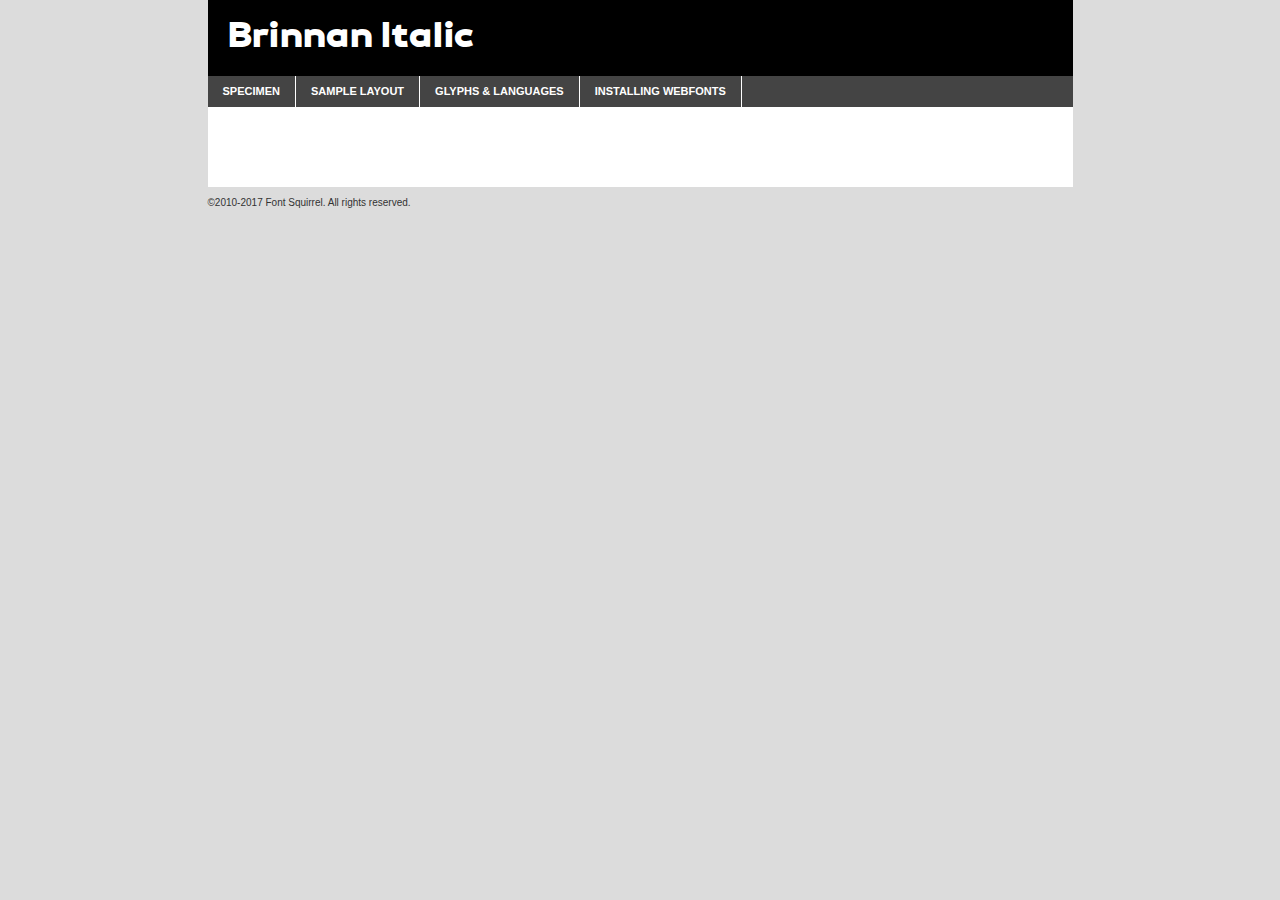
<file: webfontkit-20220820-090444/brinnan_oblique-demo.html>
<!DOCTYPE html PUBLIC "-//W3C//DTD XHTML 1.0 Transitional//EN"
        "http://www.w3.org/TR/xhtml1/DTD/xhtml1-transitional.dtd">

<html xmlns="http://www.w3.org/1999/xhtml" xml:lang="en" lang="en">
<head>
    <meta http-equiv="Content-Type" content="text/html; charset=utf-8"/>
    <script src="http://ajax.googleapis.com/ajax/libs/jquery/1.7.2/jquery.min.js" type="text/javascript" charset="utf-8"></script>
    <script type="text/javascript">
		(function($) {
			$.fn.easyTabs = function(option) {
				var param = jQuery.extend({ fadeSpeed: 'fast', defaultContent: 1, activeClass: 'active' }, option);
				$(this).each(function() {
					var thisId = '#' + this.id;
					if ( param.defaultContent == '' )
					{
						param.defaultContent = 1;
					}
					if ( typeof param.defaultContent == 'number' )
					{
						var defaultTab = $(thisId + ' .tabs li:eq(' + (param.defaultContent - 1) + ') a').attr('href').substr(1);
					}
					else
					{
						var defaultTab = param.defaultContent;
					}
					$(thisId + ' .tabs li a').each(function() {
						var tabToHide = $(this).attr('href').substr(1);
						$('#' + tabToHide).addClass('easytabs-tab-content');
					});
					hideAll();
					changeContent(defaultTab);

					function hideAll() {$(thisId + ' .easytabs-tab-content').hide();}

					function changeContent(tabId)
					{
						hideAll();
						$(thisId + ' .tabs li').removeClass(param.activeClass);
						$(thisId + ' .tabs li a[href=#' + tabId + ']').closest('li').addClass(param.activeClass);
						if ( param.fadeSpeed != 'none' )
						{
							$(thisId + ' #' + tabId).fadeIn(param.fadeSpeed);
						}
						else
						{
							$(thisId + ' #' + tabId).show();
						}
					}

					$(thisId + ' .tabs li').click(function() {
						var tabId = $(this).find('a').attr('href').substr(1);
						changeContent(tabId);
						return false;
					});
				});
			}
		})(jQuery);
    </script>
    <link rel="stylesheet" href="specimen_files/specimen_stylesheet.css" type="text/css" charset="utf-8"/>
    <link rel="stylesheet" href="font.css" type="text/css" charset="utf-8"/>

    <style type="text/css">
        		body {
			font-family: 'brinnan';
        		}

            </style>

    <title>Brinnan Italic Specimen</title>


    <script type="text/javascript" charset="utf-8">
		$(document).ready(function() {
			$('#container').easyTabs({ defaultContent: 1 });
		});
    </script>
</head>

<body>
<div id="container">
    <div id="header">
		Brinnan Italic    </div>
    <ul class="tabs">
        <li><a href="#specimen">Specimen</a></li>
        <li><a href="#layout">Sample Layout</a></li>
		        <li><a href="#glyphs">Glyphs &amp; Languages</a></li>
        <li><a href="#installing">Installing Webfonts</a></li>

    </ul>

    <div id="main_content">


        <div id="specimen">

            <div class="section">
                <div class="grid12 firstcol">
                    <div class="huge">AaBb</div>
                </div>
            </div>

            <div class="section">
                <div class="glyph_range">A&#x200B;B&#x200b;C&#x200b;D&#x200b;E&#x200b;F&#x200b;G&#x200b;H&#x200b;I&#x200b;J&#x200b;K&#x200b;L&#x200b;M&#x200b;N&#x200b;O&#x200b;P&#x200b;Q&#x200b;R&#x200b;S&#x200b;T&#x200b;U&#x200b;V&#x200b;W&#x200b;X&#x200b;Y&#x200b;Z&#x200b;a&#x200b;b&#x200b;c&#x200b;d&#x200b;e&#x200b;f&#x200b;g&#x200b;h&#x200b;i&#x200b;j&#x200b;k&#x200b;l&#x200b;m&#x200b;n&#x200b;o&#x200b;p&#x200b;q&#x200b;r&#x200b;s&#x200b;t&#x200b;u&#x200b;v&#x200b;w&#x200b;x&#x200b;y&#x200b;z&#x200b;1&#x200b;2&#x200b;3&#x200b;4&#x200b;5&#x200b;6&#x200b;7&#x200b;8&#x200b;9&#x200b;0&#x200b;&amp;&#x200b;.&#x200b;,&#x200b;?&#x200b;!&#x200b;&#64;&#x200b;(&#x200b;)&#x200b;#&#x200b;$&#x200b;%&#x200b;*&#x200b;+&#x200b;-&#x200b;=&#x200b;:&#x200b;;</div>
            </div>
            <div class="section">
                <div class="grid12 firstcol">
                    <table class="sample_table">
                        <tr>
                            <td>10</td>
                            <td class="size10">abcdefghijklmnopqrstuvwxyzABCDEFGHIJKLMNOPQRSTUVWXYZ0123456789abcdefghijklmnopqrstuvwxyzABCDEFGHIJKLMNOPQRSTUVWXYZ0123456789abcdefghijklmnopqrstuvwxyzABCDEFGHIJKLMNOPQRSTUVWXYZ</td>
                        </tr>
                        <tr>
                            <td>11</td>
                            <td class="size11">abcdefghijklmnopqrstuvwxyzABCDEFGHIJKLMNOPQRSTUVWXYZ0123456789abcdefghijklmnopqrstuvwxyzABCDEFGHIJKLMNOPQRSTUVWXYZ0123456789abcdefghijklmnopqrstuvwxyzABCDEFGHIJKLMNOPQRSTUVWXYZ</td>
                        </tr>
                        <tr>
                            <td>12</td>
                            <td class="size12">abcdefghijklmnopqrstuvwxyzABCDEFGHIJKLMNOPQRSTUVWXYZ0123456789abcdefghijklmnopqrstuvwxyzABCDEFGHIJKLMNOPQRSTUVWXYZ0123456789abcdefghijklmnopqrstuvwxyzABCDEFGHIJKLMNOPQRSTUVWXYZ</td>
                        </tr>
                        <tr>
                            <td>13</td>
                            <td class="size13">abcdefghijklmnopqrstuvwxyzABCDEFGHIJKLMNOPQRSTUVWXYZ0123456789abcdefghijklmnopqrstuvwxyzABCDEFGHIJKLMNOPQRSTUVWXYZ0123456789abcdefghijklmnopqrstuvwxyzABCDEFGHIJKLMNOPQRSTUVWXYZ</td>
                        </tr>
                        <tr>
                            <td>14</td>
                            <td class="size14">abcdefghijklmnopqrstuvwxyzABCDEFGHIJKLMNOPQRSTUVWXYZ0123456789abcdefghijklmnopqrstuvwxyzABCDEFGHIJKLMNOPQRSTUVWXYZ0123456789abcdefghijklmnopqrstuvwxyzABCDEFGHIJKLMNOPQRSTUVWXYZ</td>
                        </tr>
                        <tr>
                            <td>16</td>
                            <td class="size16">abcdefghijklmnopqrstuvwxyzABCDEFGHIJKLMNOPQRSTUVWXYZ0123456789abcdefghijklmnopqrstuvwxyzABCDEFGHIJKLMNOPQRSTUVWXYZ</td>
                        </tr>
                        <tr>
                            <td>18</td>
                            <td class="size18">abcdefghijklmnopqrstuvwxyzABCDEFGHIJKLMNOPQRSTUVWXYZ0123456789abcdefghijklmnopqrstuvwxyzABCDEFGHIJKLMNOPQRSTUVWXYZ</td>
                        </tr>
                        <tr>
                            <td>20</td>
                            <td class="size20">abcdefghijklmnopqrstuvwxyzABCDEFGHIJKLMNOPQRSTUVWXYZ0123456789abcdefghijklmnopqrstuvwxyzABCDEFGHIJKLMNOPQRSTUVWXYZ</td>
                        </tr>
                        <tr>
                            <td>24</td>
                            <td class="size24">abcdefghijklmnopqrstuvwxyzABCDEFGHIJKLMNOPQRSTUVWXYZ0123456789abcdefghijklmnopqrstuvwxyzABCDEFGHIJKLMNOPQRSTUVWXYZ</td>
                        </tr>
                        <tr>
                            <td>30</td>
                            <td class="size30">abcdefghijklmnopqrstuvwxyzABCDEFGHIJKLMNOPQRSTUVWXYZ0123456789abcdefghijklmnopqrstuvwxyzABCDEFGHIJKLMNOPQRSTUVWXYZ</td>
                        </tr>
                        <tr>
                            <td>36</td>
                            <td class="size36">abcdefghijklmnopqrstuvwxyzABCDEFGHIJKLMNOPQRSTUVWXYZ0123456789abcdefghijklmnopqrstuvwxyzABCDEFGHIJKLMNOPQRSTUVWXYZ</td>
                        </tr>
                        <tr>
                            <td>48</td>
                            <td class="size48">abcdefghijklmnopqrstuvwxyzABCDEFGHIJKLMNOPQRSTUVWXYZ0123456789abcdefghijklmnopqrstuvwxyzABCDEFGHIJKLMNOPQRSTUVWXYZ</td>
                        </tr>
                        <tr>
                            <td>60</td>
                            <td class="size60">abcdefghijklmnopqrstuvwxyzABCDEFGHIJKLMNOPQRSTUVWXYZ0123456789abcdefghijklmnopqrstuvwxyzABCDEFGHIJKLMNOPQRSTUVWXYZ</td>
                        </tr>
                        <tr>
                            <td>72</td>
                            <td class="size72">abcdefghijklmnopqrstuvwxyzABCDEFGHIJKLMNOPQRSTUVWXYZ0123456789abcdefghijklmnopqrstuvwxyzABCDEFGHIJKLMNOPQRSTUVWXYZ</td>
                        </tr>
                        <tr>
                            <td>90</td>
                            <td class="size90">abcdefghijklmnopqrstuvwxyzABCDEFGHIJKLMNOPQRSTUVWXYZ0123456789abcdefghijklmnopqrstuvwxyzABCDEFGHIJKLMNOPQRSTUVWXYZ</td>
                        </tr>
                    </table>

                </div>

            </div>


            <div class="section" id="bodycomparison">


                <div id="xheight">
                    <div class="fontbody">&#x25FC;&#x25FC;&#x25FC;&#x25FC;&#x25FC;&#x25FC;&#x25FC;&#x25FC;&#x25FC;&#x25FC;&#x25FC;&#x25FC;&#x25FC;&#x25FC;&#x25FC;&#x25FC;&#x25FC;&#x25FC;&#x25FC;&#x25FC;&#x25FC;&#x25FC;&#x25FC;&#x25FC;&#x25FC;&#x25FC;&#x25FC;&#x25FC;&#x25FC;&#x25FC;&#x25FC;&#x25FC;&#x25FC;&#x25FC;&#x25FC;&#x25FC;&#x25FC;&#x25FC;&#x25FC;&#x25FC;&#x25FC;&#x25FC;&#x25FC;&#x25FC;&#x25FC;&#x25FC;&#x25FC;&#x25FC;&#x25FC;&#x25FC;&#x25FC;&#x25FC;&#x25FC;&#x25FC;&#x25FC;&#x25FC;&#x25FC;&#x25FC;&#x25FC;&#x25FC;&#x25FC;&#x25FC;&#x25FC;&#x25FC;&#x25FC;&#x25FC;&#x25FC;&#x25FC;&#x25FC;&#x25FC;&#x25FC;&#x25FC;&#x25FC;&#x25FC;&#x25FC;&#x25FC;&#x25FC;&#x25FC;&#x25FC;&#x25FC;&#x25FC;&#x25FC;&#x25FC;&#x25FC;&#x25FC;&#x25FC;&#x25FC;&#x25FC;&#x25FC;&#x25FC;&#x25FC;&#x25FC;&#x25FC;&#x25FC;&#x25FC;&#x25FC;&#x25FC;&#x25FC;&#x25FC;body</div>
                    <div class="arialbody">body</div>
                    <div class="verdanabody">body</div>
                    <div class="georgiabody">body</div>
                </div>
                <div class="fontbody" style="z-index:1">
                    body<span>Brinnan Italic</span>
                </div>
                <div class="arialbody" style="z-index:1">
                    body<span>Arial</span>
                </div>
                <div class="verdanabody" style="z-index:1">
                    body<span>Verdana</span>
                </div>
                <div class="georgiabody" style="z-index:1">
                    body<span>Georgia</span>
                </div>


            </div>


            <div class="section psample psample_row1" id="">

                <div class="grid2 firstcol">
                    <p class="size10"><span>10.</span>Aenean lacinia bibendum nulla sed consectetur. Fusce dapibus, tellus ac cursus commodo, tortor mauris condimentum nibh, ut fermentum massa justo sit amet risus. Nullam id dolor id nibh ultricies vehicula ut id elit. Cum sociis natoque penatibus et magnis dis parturient montes, nascetur ridiculus mus. Nulla vitae elit libero, a pharetra augue.</p>

                </div>
                <div class="grid3">
                    <p class="size11"><span>11.</span>Aenean lacinia bibendum nulla sed consectetur. Fusce dapibus, tellus ac cursus commodo, tortor mauris condimentum nibh, ut fermentum massa justo sit amet risus. Nullam id dolor id nibh ultricies vehicula ut id elit. Cum sociis natoque penatibus et magnis dis parturient montes, nascetur ridiculus mus. Nulla vitae elit libero, a pharetra augue.</p>

                </div>
                <div class="grid3">
                    <p class="size12"><span>12.</span>Aenean lacinia bibendum nulla sed consectetur. Fusce dapibus, tellus ac cursus commodo, tortor mauris condimentum nibh, ut fermentum massa justo sit amet risus. Nullam id dolor id nibh ultricies vehicula ut id elit. Cum sociis natoque penatibus et magnis dis parturient montes, nascetur ridiculus mus. Nulla vitae elit libero, a pharetra augue.</p>

                </div>
                <div class="grid4">
                    <p class="size13"><span>13.</span>Aenean lacinia bibendum nulla sed consectetur. Fusce dapibus, tellus ac cursus commodo, tortor mauris condimentum nibh, ut fermentum massa justo sit amet risus. Nullam id dolor id nibh ultricies vehicula ut id elit. Cum sociis natoque penatibus et magnis dis parturient montes, nascetur ridiculus mus. Nulla vitae elit libero, a pharetra augue.</p>

                </div>
                <div class="white_blend"></div>

            </div>
            <div class="section psample psample_row2" id="">
                <div class="grid3 firstcol">
                    <p class="size14"><span>14.</span>Aenean lacinia bibendum nulla sed consectetur. Fusce dapibus, tellus ac cursus commodo, tortor mauris condimentum nibh, ut fermentum massa justo sit amet risus. Nullam id dolor id nibh ultricies vehicula ut id elit. Cum sociis natoque penatibus et magnis dis parturient montes, nascetur ridiculus mus. Nulla vitae elit libero, a pharetra augue.</p>

                </div>
                <div class="grid4">
                    <p class="size16"><span>16.</span>Aenean lacinia bibendum nulla sed consectetur. Fusce dapibus, tellus ac cursus commodo, tortor mauris condimentum nibh, ut fermentum massa justo sit amet risus. Nullam id dolor id nibh ultricies vehicula ut id elit. Cum sociis natoque penatibus et magnis dis parturient montes, nascetur ridiculus mus. Nulla vitae elit libero, a pharetra augue.</p>

                </div>
                <div class="grid5">
                    <p class="size18"><span>18.</span>Aenean lacinia bibendum nulla sed consectetur. Fusce dapibus, tellus ac cursus commodo, tortor mauris condimentum nibh, ut fermentum massa justo sit amet risus. Nullam id dolor id nibh ultricies vehicula ut id elit. Cum sociis natoque penatibus et magnis dis parturient montes, nascetur ridiculus mus. Nulla vitae elit libero, a pharetra augue.</p>

                </div>

                <div class="white_blend"></div>

            </div>

            <div class="section psample psample_row3" id="">
                <div class="grid5 firstcol">
                    <p class="size20"><span>20.</span>Aenean lacinia bibendum nulla sed consectetur. Fusce dapibus, tellus ac cursus commodo, tortor mauris condimentum nibh, ut fermentum massa justo sit amet risus. Nullam id dolor id nibh ultricies vehicula ut id elit. Cum sociis natoque penatibus et magnis dis parturient montes, nascetur ridiculus mus. Nulla vitae elit libero, a pharetra augue.</p>
                </div>
                <div class="grid7">
                    <p class="size24"><span>24.</span>Aenean lacinia bibendum nulla sed consectetur. Fusce dapibus, tellus ac cursus commodo, tortor mauris condimentum nibh, ut fermentum massa justo sit amet risus. Nullam id dolor id nibh ultricies vehicula ut id elit. Cum sociis natoque penatibus et magnis dis parturient montes, nascetur ridiculus mus. Nulla vitae elit libero, a pharetra augue.</p>
                </div>

                <div class="white_blend"></div>

            </div>

            <div class="section psample psample_row4" id="">
                <div class="grid12 firstcol">
                    <p class="size30"><span>30.</span>Aenean lacinia bibendum nulla sed consectetur. Fusce dapibus, tellus ac cursus commodo, tortor mauris condimentum nibh, ut fermentum massa justo sit amet risus. Nullam id dolor id nibh ultricies vehicula ut id elit. Cum sociis natoque penatibus et magnis dis parturient montes, nascetur ridiculus mus. Nulla vitae elit libero, a pharetra augue.</p>
                </div>
                <div class="white_blend"></div>

            </div>


            <div class="section psample psample_row1 fullreverse">
                <div class="grid2 firstcol">
                    <p class="size10"><span>10.</span>Aenean lacinia bibendum nulla sed consectetur. Fusce dapibus, tellus ac cursus commodo, tortor mauris condimentum nibh, ut fermentum massa justo sit amet risus. Nullam id dolor id nibh ultricies vehicula ut id elit. Cum sociis natoque penatibus et magnis dis parturient montes, nascetur ridiculus mus. Nulla vitae elit libero, a pharetra augue.</p>

                </div>
                <div class="grid3">
                    <p class="size11"><span>11.</span>Aenean lacinia bibendum nulla sed consectetur. Fusce dapibus, tellus ac cursus commodo, tortor mauris condimentum nibh, ut fermentum massa justo sit amet risus. Nullam id dolor id nibh ultricies vehicula ut id elit. Cum sociis natoque penatibus et magnis dis parturient montes, nascetur ridiculus mus. Nulla vitae elit libero, a pharetra augue.</p>

                </div>
                <div class="grid3">
                    <p class="size12"><span>12.</span>Aenean lacinia bibendum nulla sed consectetur. Fusce dapibus, tellus ac cursus commodo, tortor mauris condimentum nibh, ut fermentum massa justo sit amet risus. Nullam id dolor id nibh ultricies vehicula ut id elit. Cum sociis natoque penatibus et magnis dis parturient montes, nascetur ridiculus mus. Nulla vitae elit libero, a pharetra augue.</p>

                </div>
                <div class="grid4">
                    <p class="size13"><span>13.</span>Aenean lacinia bibendum nulla sed consectetur. Fusce dapibus, tellus ac cursus commodo, tortor mauris condimentum nibh, ut fermentum massa justo sit amet risus. Nullam id dolor id nibh ultricies vehicula ut id elit. Cum sociis natoque penatibus et magnis dis parturient montes, nascetur ridiculus mus. Nulla vitae elit libero, a pharetra augue.</p>

                </div>
                <div class="black_blend"></div>

            </div>

            <div class="section psample psample_row2 fullreverse">
                <div class="grid3 firstcol">
                    <p class="size14"><span>14.</span>Aenean lacinia bibendum nulla sed consectetur. Fusce dapibus, tellus ac cursus commodo, tortor mauris condimentum nibh, ut fermentum massa justo sit amet risus. Nullam id dolor id nibh ultricies vehicula ut id elit. Cum sociis natoque penatibus et magnis dis parturient montes, nascetur ridiculus mus. Nulla vitae elit libero, a pharetra augue.</p>

                </div>
                <div class="grid4">
                    <p class="size16"><span>16.</span>Aenean lacinia bibendum nulla sed consectetur. Fusce dapibus, tellus ac cursus commodo, tortor mauris condimentum nibh, ut fermentum massa justo sit amet risus. Nullam id dolor id nibh ultricies vehicula ut id elit. Cum sociis natoque penatibus et magnis dis parturient montes, nascetur ridiculus mus. Nulla vitae elit libero, a pharetra augue.</p>

                </div>
                <div class="grid5">
                    <p class="size18"><span>18.</span>Aenean lacinia bibendum nulla sed consectetur. Fusce dapibus, tellus ac cursus commodo, tortor mauris condimentum nibh, ut fermentum massa justo sit amet risus. Nullam id dolor id nibh ultricies vehicula ut id elit. Cum sociis natoque penatibus et magnis dis parturient montes, nascetur ridiculus mus. Nulla vitae elit libero, a pharetra augue.</p>

                </div>
                <div class="black_blend"></div>

            </div>

            <div class="section psample fullreverse psample_row3" id="">
                <div class="grid5 firstcol">
                    <p class="size20"><span>20.</span>Aenean lacinia bibendum nulla sed consectetur. Fusce dapibus, tellus ac cursus commodo, tortor mauris condimentum nibh, ut fermentum massa justo sit amet risus. Nullam id dolor id nibh ultricies vehicula ut id elit. Cum sociis natoque penatibus et magnis dis parturient montes, nascetur ridiculus mus. Nulla vitae elit libero, a pharetra augue.</p>
                </div>
                <div class="grid7">
                    <p class="size24"><span>24.</span>Aenean lacinia bibendum nulla sed consectetur. Fusce dapibus, tellus ac cursus commodo, tortor mauris condimentum nibh, ut fermentum massa justo sit amet risus. Nullam id dolor id nibh ultricies vehicula ut id elit. Cum sociis natoque penatibus et magnis dis parturient montes, nascetur ridiculus mus. Nulla vitae elit libero, a pharetra augue.</p>
                </div>

                <div class="black_blend"></div>

            </div>

            <div class="section psample fullreverse psample_row4" id="" style="border-bottom: 20px #000 solid;">
                <div class="grid12 firstcol">
                    <p class="size30"><span>30.</span>Aenean lacinia bibendum nulla sed consectetur. Fusce dapibus, tellus ac cursus commodo, tortor mauris condimentum nibh, ut fermentum massa justo sit amet risus. Nullam id dolor id nibh ultricies vehicula ut id elit. Cum sociis natoque penatibus et magnis dis parturient montes, nascetur ridiculus mus. Nulla vitae elit libero, a pharetra augue.</p>
                </div>
                <div class="black_blend"></div>

            </div>


        </div>

        <div id="layout">

            <div class="section">

                <div class="grid12 firstcol">
                    <h1>Lorem Ipsum Dolor</h1>
                    <h2>Etiam porta sem malesuada magna mollis euismod</h2>

                    <p class="byline">By <a href="#link">Aenean Lacinia</a></p>
                </div>
            </div>
            <div class="section">
                <div class="grid8 firstcol">
                    <p class="large">Donec sed odio dui. Morbi leo risus, porta ac consectetur ac, vestibulum at eros. Fusce dapibus, tellus ac cursus commodo, tortor mauris condimentum nibh, ut fermentum massa justo sit amet risus. </p>


                    <h3>Pellentesque ornare sem</h3>

                    <p>Maecenas sed diam eget risus varius blandit sit amet non magna. Maecenas faucibus mollis interdum. Donec ullamcorper nulla non metus auctor fringilla. Nullam id dolor id nibh ultricies vehicula ut id elit. Nullam id dolor id nibh ultricies vehicula ut id elit. </p>

                    <p>Aenean eu leo quam. Pellentesque ornare sem lacinia quam venenatis vestibulum. Lorem ipsum dolor sit amet, consectetur adipiscing elit. Cum sociis natoque penatibus et magnis dis parturient montes, nascetur ridiculus mus. </p>

                    <p>Nulla vitae elit libero, a pharetra augue. Praesent commodo cursus magna, vel scelerisque nisl consectetur et. Aenean lacinia bibendum nulla sed consectetur. </p>

                    <p>Nullam quis risus eget urna mollis ornare vel eu leo. Nullam quis risus eget urna mollis ornare vel eu leo. Maecenas sed diam eget risus varius blandit sit amet non magna. Donec ullamcorper nulla non metus auctor fringilla. </p>

                    <h3>Cras mattis consectetur</h3>

                    <p>Aenean eu leo quam. Pellentesque ornare sem lacinia quam venenatis vestibulum. Aenean lacinia bibendum nulla sed consectetur. Integer posuere erat a ante venenatis dapibus posuere velit aliquet. Cras mattis consectetur purus sit amet fermentum. </p>

                    <p>Nullam id dolor id nibh ultricies vehicula ut id elit. Nullam quis risus eget urna mollis ornare vel eu leo. Cras mattis consectetur purus sit amet fermentum.</p>
                </div>

                <div class="grid4 sidebar">

                    <div class="box reverse">
                        <p class="last">Nullam quis risus eget urna mollis ornare vel eu leo. Donec ullamcorper nulla non metus auctor fringilla. Cras mattis consectetur purus sit amet fermentum. Sed posuere consectetur est at lobortis. Lorem ipsum dolor sit amet, consectetur adipiscing elit. </p>
                    </div>

                    <p class="caption">Maecenas sed diam eget risus varius.</p>

                    <p>Vestibulum id ligula porta felis euismod semper. Integer posuere erat a ante venenatis dapibus posuere velit aliquet. Vestibulum id ligula porta felis euismod semper. Sed posuere consectetur est at lobortis. Maecenas sed diam eget risus varius blandit sit amet non magna. Fusce dapibus, tellus ac cursus commodo, tortor mauris condimentum nibh, ut fermentum massa justo sit amet risus. </p>


                    <p>Duis mollis, est non commodo luctus, nisi erat porttitor ligula, eget lacinia odio sem nec elit. Aenean lacinia bibendum nulla sed consectetur. Vivamus sagittis lacus vel augue laoreet rutrum faucibus dolor auctor. Aenean lacinia bibendum nulla sed consectetur. Nullam quis risus eget urna mollis ornare vel eu leo. </p>

                    <p>Praesent commodo cursus magna, vel scelerisque nisl consectetur et. Donec ullamcorper nulla non metus auctor fringilla. Maecenas faucibus mollis interdum. Fusce dapibus, tellus ac cursus commodo, tortor mauris condimentum nibh, ut fermentum massa justo sit amet risus. </p>

                </div>
            </div>

        </div>


		

        <div id="glyphs">
            <div class="section">
                <div class="grid12 firstcol">

                    <h1>Language Support</h1>
                    <p>The subset of Brinnan Italic in this kit supports the following languages:<br/>

						Albanian, Basque, Breton, Chamorro, Danish, Dutch, English, Faroese, Finnish, French, Frisian, Galician, German, Icelandic, Italian, Malagasy, Norwegian, Portuguese, Spanish, Alsatian, Aragonese, Arapaho, Arrernte, Asturian, Aymara, Bislama, Cebuano, Corsican, Fijian, French_creole, Genoese, Gilbertese, Greenlandic, Haitian_creole, Hiligaynon, Hmong, Hopi, Ibanag, Iloko_ilokano, Indonesian, Interglossa_glosa, Interlingua, Irish_gaelic, Jerriais, Lojban, Lombard, Luxembourgeois, Manx, Mohawk, Norfolk_pitcairnese, Occitan, Oromo, Pangasinan, Papiamento, Piedmontese, Potawatomi, Rhaeto-romance, Romansh, Rotokas, Sami_lule, Samoan, Sardinian, Scots_gaelic, Seychelles_creole, Shona, Sicilian, Somali, Southern_ndebele, Swahili, Swati_swazi, Tagalog_filipino_pilipino, Tetum, Tok_pisin, Uyghur_latinized, Volapuk, Walloon, Warlpiri, Xhosa, Yapese, Zulu, Latinbasic, Ubasic, Demo                    </p>
                    <h1>Glyph Chart</h1>
                    <p>The subset of Brinnan Italic in this kit includes all the glyphs listed below. Unicode entities are included above each glyph to help you insert individual characters into your layout.</p>
                    <div id="glyph_chart">

																																	                                <div><p>&amp;#13;</p>&#13;</div>
																				                                <div><p>&amp;#32;</p>&#32;</div>
																				                                <div><p>&amp;#33;</p>&#33;</div>
																				                                <div><p>&amp;#34;</p>&#34;</div>
																				                                <div><p>&amp;#35;</p>&#35;</div>
																				                                <div><p>&amp;#36;</p>&#36;</div>
																				                                <div><p>&amp;#37;</p>&#37;</div>
																				                                <div><p>&amp;#38;</p>&#38;</div>
																				                                <div><p>&amp;#39;</p>&#39;</div>
																				                                <div><p>&amp;#40;</p>&#40;</div>
																				                                <div><p>&amp;#41;</p>&#41;</div>
																				                                <div><p>&amp;#42;</p>&#42;</div>
																				                                <div><p>&amp;#43;</p>&#43;</div>
																				                                <div><p>&amp;#44;</p>&#44;</div>
																				                                <div><p>&amp;#45;</p>&#45;</div>
																				                                <div><p>&amp;#46;</p>&#46;</div>
																				                                <div><p>&amp;#47;</p>&#47;</div>
																				                                <div><p>&amp;#48;</p>&#48;</div>
																				                                <div><p>&amp;#49;</p>&#49;</div>
																				                                <div><p>&amp;#50;</p>&#50;</div>
																				                                <div><p>&amp;#51;</p>&#51;</div>
																				                                <div><p>&amp;#52;</p>&#52;</div>
																				                                <div><p>&amp;#53;</p>&#53;</div>
																				                                <div><p>&amp;#54;</p>&#54;</div>
																				                                <div><p>&amp;#55;</p>&#55;</div>
																				                                <div><p>&amp;#56;</p>&#56;</div>
																				                                <div><p>&amp;#57;</p>&#57;</div>
																				                                <div><p>&amp;#58;</p>&#58;</div>
																				                                <div><p>&amp;#59;</p>&#59;</div>
																				                                <div><p>&amp;#60;</p>&#60;</div>
																				                                <div><p>&amp;#61;</p>&#61;</div>
																				                                <div><p>&amp;#62;</p>&#62;</div>
																				                                <div><p>&amp;#63;</p>&#63;</div>
																				                                <div><p>&amp;#64;</p>&#64;</div>
																				                                <div><p>&amp;#65;</p>&#65;</div>
																				                                <div><p>&amp;#66;</p>&#66;</div>
																				                                <div><p>&amp;#67;</p>&#67;</div>
																				                                <div><p>&amp;#68;</p>&#68;</div>
																				                                <div><p>&amp;#69;</p>&#69;</div>
																				                                <div><p>&amp;#70;</p>&#70;</div>
																				                                <div><p>&amp;#71;</p>&#71;</div>
																				                                <div><p>&amp;#72;</p>&#72;</div>
																				                                <div><p>&amp;#73;</p>&#73;</div>
																				                                <div><p>&amp;#74;</p>&#74;</div>
																				                                <div><p>&amp;#75;</p>&#75;</div>
																				                                <div><p>&amp;#76;</p>&#76;</div>
																				                                <div><p>&amp;#77;</p>&#77;</div>
																				                                <div><p>&amp;#78;</p>&#78;</div>
																				                                <div><p>&amp;#79;</p>&#79;</div>
																				                                <div><p>&amp;#80;</p>&#80;</div>
																				                                <div><p>&amp;#81;</p>&#81;</div>
																				                                <div><p>&amp;#82;</p>&#82;</div>
																				                                <div><p>&amp;#83;</p>&#83;</div>
																				                                <div><p>&amp;#84;</p>&#84;</div>
																				                                <div><p>&amp;#85;</p>&#85;</div>
																				                                <div><p>&amp;#86;</p>&#86;</div>
																				                                <div><p>&amp;#87;</p>&#87;</div>
																				                                <div><p>&amp;#88;</p>&#88;</div>
																				                                <div><p>&amp;#89;</p>&#89;</div>
																				                                <div><p>&amp;#90;</p>&#90;</div>
																				                                <div><p>&amp;#91;</p>&#91;</div>
																				                                <div><p>&amp;#92;</p>&#92;</div>
																				                                <div><p>&amp;#93;</p>&#93;</div>
																				                                <div><p>&amp;#94;</p>&#94;</div>
																				                                <div><p>&amp;#95;</p>&#95;</div>
																				                                <div><p>&amp;#96;</p>&#96;</div>
																				                                <div><p>&amp;#97;</p>&#97;</div>
																				                                <div><p>&amp;#98;</p>&#98;</div>
																				                                <div><p>&amp;#99;</p>&#99;</div>
																				                                <div><p>&amp;#100;</p>&#100;</div>
																				                                <div><p>&amp;#101;</p>&#101;</div>
																				                                <div><p>&amp;#102;</p>&#102;</div>
																				                                <div><p>&amp;#103;</p>&#103;</div>
																				                                <div><p>&amp;#104;</p>&#104;</div>
																				                                <div><p>&amp;#105;</p>&#105;</div>
																				                                <div><p>&amp;#106;</p>&#106;</div>
																				                                <div><p>&amp;#107;</p>&#107;</div>
																				                                <div><p>&amp;#108;</p>&#108;</div>
																				                                <div><p>&amp;#109;</p>&#109;</div>
																				                                <div><p>&amp;#110;</p>&#110;</div>
																				                                <div><p>&amp;#111;</p>&#111;</div>
																				                                <div><p>&amp;#112;</p>&#112;</div>
																				                                <div><p>&amp;#113;</p>&#113;</div>
																				                                <div><p>&amp;#114;</p>&#114;</div>
																				                                <div><p>&amp;#115;</p>&#115;</div>
																				                                <div><p>&amp;#116;</p>&#116;</div>
																				                                <div><p>&amp;#117;</p>&#117;</div>
																				                                <div><p>&amp;#118;</p>&#118;</div>
																				                                <div><p>&amp;#119;</p>&#119;</div>
																				                                <div><p>&amp;#120;</p>&#120;</div>
																				                                <div><p>&amp;#121;</p>&#121;</div>
																				                                <div><p>&amp;#122;</p>&#122;</div>
																				                                <div><p>&amp;#123;</p>&#123;</div>
																				                                <div><p>&amp;#124;</p>&#124;</div>
																				                                <div><p>&amp;#125;</p>&#125;</div>
																				                                <div><p>&amp;#126;</p>&#126;</div>
																				                                <div><p>&amp;#160;</p>&#160;</div>
																				                                <div><p>&amp;#161;</p>&#161;</div>
																				                                <div><p>&amp;#162;</p>&#162;</div>
																				                                <div><p>&amp;#163;</p>&#163;</div>
																				                                <div><p>&amp;#165;</p>&#165;</div>
																				                                <div><p>&amp;#166;</p>&#166;</div>
																				                                <div><p>&amp;#167;</p>&#167;</div>
																				                                <div><p>&amp;#168;</p>&#168;</div>
																				                                <div><p>&amp;#169;</p>&#169;</div>
																				                                <div><p>&amp;#170;</p>&#170;</div>
																				                                <div><p>&amp;#171;</p>&#171;</div>
																				                                <div><p>&amp;#172;</p>&#172;</div>
																				                                <div><p>&amp;#173;</p>&#173;</div>
																				                                <div><p>&amp;#174;</p>&#174;</div>
																				                                <div><p>&amp;#175;</p>&#175;</div>
																				                                <div><p>&amp;#176;</p>&#176;</div>
																				                                <div><p>&amp;#177;</p>&#177;</div>
																				                                <div><p>&amp;#178;</p>&#178;</div>
																				                                <div><p>&amp;#179;</p>&#179;</div>
																				                                <div><p>&amp;#180;</p>&#180;</div>
																				                                <div><p>&amp;#181;</p>&#181;</div>
																				                                <div><p>&amp;#182;</p>&#182;</div>
																				                                <div><p>&amp;#183;</p>&#183;</div>
																				                                <div><p>&amp;#184;</p>&#184;</div>
																				                                <div><p>&amp;#185;</p>&#185;</div>
																				                                <div><p>&amp;#186;</p>&#186;</div>
																				                                <div><p>&amp;#187;</p>&#187;</div>
																				                                <div><p>&amp;#188;</p>&#188;</div>
																				                                <div><p>&amp;#189;</p>&#189;</div>
																				                                <div><p>&amp;#190;</p>&#190;</div>
																				                                <div><p>&amp;#191;</p>&#191;</div>
																				                                <div><p>&amp;#192;</p>&#192;</div>
																				                                <div><p>&amp;#193;</p>&#193;</div>
																				                                <div><p>&amp;#194;</p>&#194;</div>
																				                                <div><p>&amp;#195;</p>&#195;</div>
																				                                <div><p>&amp;#196;</p>&#196;</div>
																				                                <div><p>&amp;#197;</p>&#197;</div>
																				                                <div><p>&amp;#198;</p>&#198;</div>
																				                                <div><p>&amp;#199;</p>&#199;</div>
																				                                <div><p>&amp;#200;</p>&#200;</div>
																				                                <div><p>&amp;#201;</p>&#201;</div>
																				                                <div><p>&amp;#202;</p>&#202;</div>
																				                                <div><p>&amp;#203;</p>&#203;</div>
																				                                <div><p>&amp;#204;</p>&#204;</div>
																				                                <div><p>&amp;#205;</p>&#205;</div>
																				                                <div><p>&amp;#206;</p>&#206;</div>
																				                                <div><p>&amp;#207;</p>&#207;</div>
																				                                <div><p>&amp;#208;</p>&#208;</div>
																				                                <div><p>&amp;#209;</p>&#209;</div>
																				                                <div><p>&amp;#210;</p>&#210;</div>
																				                                <div><p>&amp;#211;</p>&#211;</div>
																				                                <div><p>&amp;#212;</p>&#212;</div>
																				                                <div><p>&amp;#213;</p>&#213;</div>
																				                                <div><p>&amp;#214;</p>&#214;</div>
																				                                <div><p>&amp;#215;</p>&#215;</div>
																				                                <div><p>&amp;#216;</p>&#216;</div>
																				                                <div><p>&amp;#217;</p>&#217;</div>
																				                                <div><p>&amp;#218;</p>&#218;</div>
																				                                <div><p>&amp;#219;</p>&#219;</div>
																				                                <div><p>&amp;#220;</p>&#220;</div>
																				                                <div><p>&amp;#221;</p>&#221;</div>
																				                                <div><p>&amp;#222;</p>&#222;</div>
																				                                <div><p>&amp;#223;</p>&#223;</div>
																				                                <div><p>&amp;#224;</p>&#224;</div>
																				                                <div><p>&amp;#225;</p>&#225;</div>
																				                                <div><p>&amp;#226;</p>&#226;</div>
																				                                <div><p>&amp;#227;</p>&#227;</div>
																				                                <div><p>&amp;#228;</p>&#228;</div>
																				                                <div><p>&amp;#229;</p>&#229;</div>
																				                                <div><p>&amp;#230;</p>&#230;</div>
																				                                <div><p>&amp;#231;</p>&#231;</div>
																				                                <div><p>&amp;#232;</p>&#232;</div>
																				                                <div><p>&amp;#233;</p>&#233;</div>
																				                                <div><p>&amp;#234;</p>&#234;</div>
																				                                <div><p>&amp;#235;</p>&#235;</div>
																				                                <div><p>&amp;#236;</p>&#236;</div>
																				                                <div><p>&amp;#237;</p>&#237;</div>
																				                                <div><p>&amp;#238;</p>&#238;</div>
																				                                <div><p>&amp;#239;</p>&#239;</div>
																				                                <div><p>&amp;#240;</p>&#240;</div>
																				                                <div><p>&amp;#241;</p>&#241;</div>
																				                                <div><p>&amp;#242;</p>&#242;</div>
																				                                <div><p>&amp;#243;</p>&#243;</div>
																				                                <div><p>&amp;#244;</p>&#244;</div>
																				                                <div><p>&amp;#245;</p>&#245;</div>
																				                                <div><p>&amp;#246;</p>&#246;</div>
																				                                <div><p>&amp;#247;</p>&#247;</div>
																				                                <div><p>&amp;#248;</p>&#248;</div>
																				                                <div><p>&amp;#249;</p>&#249;</div>
																				                                <div><p>&amp;#250;</p>&#250;</div>
																				                                <div><p>&amp;#251;</p>&#251;</div>
																				                                <div><p>&amp;#252;</p>&#252;</div>
																				                                <div><p>&amp;#253;</p>&#253;</div>
																				                                <div><p>&amp;#254;</p>&#254;</div>
																				                                <div><p>&amp;#255;</p>&#255;</div>
																				                                <div><p>&amp;#338;</p>&#338;</div>
																				                                <div><p>&amp;#339;</p>&#339;</div>
																				                                <div><p>&amp;#376;</p>&#376;</div>
																				                                <div><p>&amp;#710;</p>&#710;</div>
																				                                <div><p>&amp;#732;</p>&#732;</div>
																				                                <div><p>&amp;#8192;</p>&#8192;</div>
																				                                <div><p>&amp;#8193;</p>&#8193;</div>
																				                                <div><p>&amp;#8194;</p>&#8194;</div>
																				                                <div><p>&amp;#8195;</p>&#8195;</div>
																				                                <div><p>&amp;#8196;</p>&#8196;</div>
																				                                <div><p>&amp;#8197;</p>&#8197;</div>
																				                                <div><p>&amp;#8198;</p>&#8198;</div>
																				                                <div><p>&amp;#8199;</p>&#8199;</div>
																				                                <div><p>&amp;#8200;</p>&#8200;</div>
																				                                <div><p>&amp;#8201;</p>&#8201;</div>
																				                                <div><p>&amp;#8202;</p>&#8202;</div>
																				                                <div><p>&amp;#8208;</p>&#8208;</div>
																				                                <div><p>&amp;#8209;</p>&#8209;</div>
																				                                <div><p>&amp;#8210;</p>&#8210;</div>
																				                                <div><p>&amp;#8211;</p>&#8211;</div>
																				                                <div><p>&amp;#8212;</p>&#8212;</div>
																				                                <div><p>&amp;#8216;</p>&#8216;</div>
																				                                <div><p>&amp;#8217;</p>&#8217;</div>
																				                                <div><p>&amp;#8218;</p>&#8218;</div>
																				                                <div><p>&amp;#8220;</p>&#8220;</div>
																				                                <div><p>&amp;#8221;</p>&#8221;</div>
																				                                <div><p>&amp;#8222;</p>&#8222;</div>
																				                                <div><p>&amp;#8226;</p>&#8226;</div>
																				                                <div><p>&amp;#8230;</p>&#8230;</div>
																				                                <div><p>&amp;#8239;</p>&#8239;</div>
																				                                <div><p>&amp;#8249;</p>&#8249;</div>
																				                                <div><p>&amp;#8250;</p>&#8250;</div>
																				                                <div><p>&amp;#8287;</p>&#8287;</div>
																				                                <div><p>&amp;#8364;</p>&#8364;</div>
																				                                <div><p>&amp;#8482;</p>&#8482;</div>
																				                                <div><p>&amp;#9724;</p>&#9724;</div>
																				                                <div><p>&amp;#64257;</p>&#64257;</div>
																				                                <div><p>&amp;#64258;</p>&#64258;</div>
																																																										                    </div>
                </div>


            </div>
        </div>


        <div id="specs">

        </div>

        <div id="installing">
            <div class="section">
                <div class="grid7 firstcol">
                    <h1>Installing Webfonts</h1>

                    <p>Webfonts are supported by all major browser platforms but not all in the same way. There are currently four different font formats that must be included in order to target all browsers. This includes TTF, WOFF, EOT and SVG.</p>

                    <h2>1. Upload your webfonts</h2>
                    <p>You must upload your webfont kit to your website. They should be in or near the same directory as your CSS files.</p>

                    <h2>2. Include the webfont stylesheet</h2>
                    <p>A special CSS @font-face declaration helps the various browsers select the appropriate font it needs without causing you a bunch of headaches. Learn more about this syntax by reading the <a href="https://www.fontspring.com/blog/further-hardening-of-the-bulletproof-syntax">Fontspring blog post</a> about it. The code for it is as follows:</p>


                    <code>
                        @font-face{
                        font-family: 'MyWebFont';
                        src: url('WebFont.eot');
                        src: url('WebFont.eot?#iefix') format('embedded-opentype'),
                        url('WebFont.woff') format('woff'),
                        url('WebFont.ttf') format('truetype'),
                        url('WebFont.svg#webfont') format('svg');
                        }
                    </code>

                    <p>We've already gone ahead and generated the code for you. All you have to do is link to the stylesheet in your HTML, like this:</p>
                    <code>&lt;link rel=&quot;stylesheet&quot; href=&quot;stylesheet.css&quot; type=&quot;text/css&quot; charset=&quot;utf-8&quot; /&gt;</code>

                    <h2>3. Modify your own stylesheet</h2>
                    <p>To take advantage of your new fonts, you must tell your stylesheet to use them. Look at the original @font-face declaration above and find the property called "font-family." The name linked there will be what you use to reference the font. Prepend that webfont name to the font stack in the "font-family" property, inside the selector you want to change. For example:</p>
                    <code>p { font-family: 'WebFont', Arial, sans-serif; }</code>

                    <h2>4. Test</h2>
                    <p>Getting webfonts to work cross-browser <em>can</em> be tricky. Use the information in the sidebar to help you if you find that fonts aren't loading in a particular browser.</p>
                </div>

                <div class="grid5 sidebar">
                    <div class="box">
                        <h2>Troubleshooting<br/>Font-Face Problems</h2>
                        <p>Having trouble getting your webfonts to load in your new website? Here are some tips to sort out what might be the problem.</p>

                        <h3>Fonts not showing in any browser</h3>

                        <p>This sounds like you need to work on the plumbing. You either did not upload the fonts to the correct directory, or you did not link the fonts properly in the CSS. If you've confirmed that all this is correct and you still have a problem, take a look at your .htaccess file and see if requests are getting intercepted.</p>

                        <h3>Fonts not loading in iPhone or iPad</h3>

                        <p>The most common problem here is that you are serving the fonts from an IIS server. IIS refuses to serve files that have unknown MIME types. If that is the case, you must set the MIME type for SVG to "image/svg+xml" in the server settings. Follow these instructions from Microsoft if you need help.</p>

                        <h3>Fonts not loading in Firefox</h3>

                        <p>The primary reason for this failure? You are still using a version Firefox older than 3.5. So upgrade already! If that isn't it, then you are very likely serving fonts from a different domain. Firefox requires that all font assets be served from the same domain. Lastly it is possible that you need to add WOFF to your list of MIME types (if you are serving via IIS.)</p>

                        <h3>Fonts not loading in IE</h3>

                        <p>Are you looking at Internet Explorer on an actual Windows machine or are you cheating by using a service like Adobe BrowserLab? Many of these screenshot services do not render @font-face for IE. Best to test it on a real machine.</p>

                        <h3>Fonts not loading in IE9</h3>

                        <p>IE9, like Firefox, requires that fonts be served from the same domain as the website. Make sure that is the case.</p>
                    </div>
                </div>
            </div>

        </div>

    </div>
    <div id="footer">
        <p>&copy;2010-2017 Font Squirrel. All rights reserved.</p>
    </div>
</div>
</body>
</html>
</file>
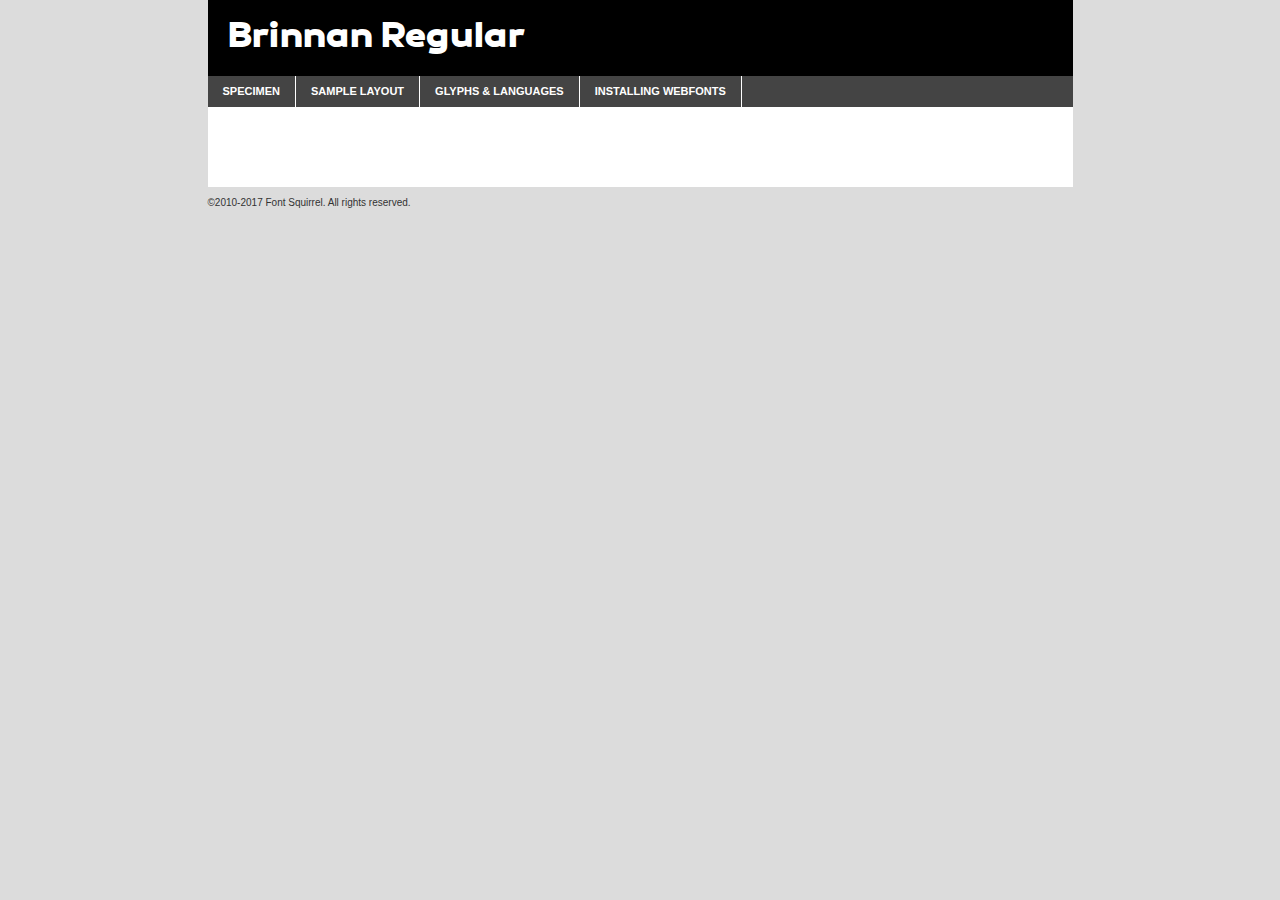
<file: webfontkit-20220820-090444/brinnan_regular-demo.html>
<!DOCTYPE html PUBLIC "-//W3C//DTD XHTML 1.0 Transitional//EN"
        "http://www.w3.org/TR/xhtml1/DTD/xhtml1-transitional.dtd">

<html xmlns="http://www.w3.org/1999/xhtml" xml:lang="en" lang="en">
<head>
    <meta http-equiv="Content-Type" content="text/html; charset=utf-8"/>
    <script src="http://ajax.googleapis.com/ajax/libs/jquery/1.7.2/jquery.min.js" type="text/javascript" charset="utf-8"></script>
    <script type="text/javascript">
		(function($) {
			$.fn.easyTabs = function(option) {
				var param = jQuery.extend({ fadeSpeed: 'fast', defaultContent: 1, activeClass: 'active' }, option);
				$(this).each(function() {
					var thisId = '#' + this.id;
					if ( param.defaultContent == '' )
					{
						param.defaultContent = 1;
					}
					if ( typeof param.defaultContent == 'number' )
					{
						var defaultTab = $(thisId + ' .tabs li:eq(' + (param.defaultContent - 1) + ') a').attr('href').substr(1);
					}
					else
					{
						var defaultTab = param.defaultContent;
					}
					$(thisId + ' .tabs li a').each(function() {
						var tabToHide = $(this).attr('href').substr(1);
						$('#' + tabToHide).addClass('easytabs-tab-content');
					});
					hideAll();
					changeContent(defaultTab);

					function hideAll() {$(thisId + ' .easytabs-tab-content').hide();}

					function changeContent(tabId)
					{
						hideAll();
						$(thisId + ' .tabs li').removeClass(param.activeClass);
						$(thisId + ' .tabs li a[href=#' + tabId + ']').closest('li').addClass(param.activeClass);
						if ( param.fadeSpeed != 'none' )
						{
							$(thisId + ' #' + tabId).fadeIn(param.fadeSpeed);
						}
						else
						{
							$(thisId + ' #' + tabId).show();
						}
					}

					$(thisId + ' .tabs li').click(function() {
						var tabId = $(this).find('a').attr('href').substr(1);
						changeContent(tabId);
						return false;
					});
				});
			}
		})(jQuery);
    </script>
    <link rel="stylesheet" href="specimen_files/specimen_stylesheet.css" type="text/css" charset="utf-8"/>
    <link rel="stylesheet" href="font.css" type="text/css" charset="utf-8"/>

    <style type="text/css">
        		body {
			font-family: 'brinnan';
        		}

            </style>

    <title>Brinnan Regular Specimen</title>


    <script type="text/javascript" charset="utf-8">
		$(document).ready(function() {
			$('#container').easyTabs({ defaultContent: 1 });
		});
    </script>
</head>

<body>
<div id="container">
    <div id="header">
		Brinnan Regular    </div>
    <ul class="tabs">
        <li><a href="#specimen">Specimen</a></li>
        <li><a href="#layout">Sample Layout</a></li>
		        <li><a href="#glyphs">Glyphs &amp; Languages</a></li>
        <li><a href="#installing">Installing Webfonts</a></li>

    </ul>

    <div id="main_content">


        <div id="specimen">

            <div class="section">
                <div class="grid12 firstcol">
                    <div class="huge">AaBb</div>
                </div>
            </div>

            <div class="section">
                <div class="glyph_range">A&#x200B;B&#x200b;C&#x200b;D&#x200b;E&#x200b;F&#x200b;G&#x200b;H&#x200b;I&#x200b;J&#x200b;K&#x200b;L&#x200b;M&#x200b;N&#x200b;O&#x200b;P&#x200b;Q&#x200b;R&#x200b;S&#x200b;T&#x200b;U&#x200b;V&#x200b;W&#x200b;X&#x200b;Y&#x200b;Z&#x200b;a&#x200b;b&#x200b;c&#x200b;d&#x200b;e&#x200b;f&#x200b;g&#x200b;h&#x200b;i&#x200b;j&#x200b;k&#x200b;l&#x200b;m&#x200b;n&#x200b;o&#x200b;p&#x200b;q&#x200b;r&#x200b;s&#x200b;t&#x200b;u&#x200b;v&#x200b;w&#x200b;x&#x200b;y&#x200b;z&#x200b;1&#x200b;2&#x200b;3&#x200b;4&#x200b;5&#x200b;6&#x200b;7&#x200b;8&#x200b;9&#x200b;0&#x200b;&amp;&#x200b;.&#x200b;,&#x200b;?&#x200b;!&#x200b;&#64;&#x200b;(&#x200b;)&#x200b;#&#x200b;$&#x200b;%&#x200b;*&#x200b;+&#x200b;-&#x200b;=&#x200b;:&#x200b;;</div>
            </div>
            <div class="section">
                <div class="grid12 firstcol">
                    <table class="sample_table">
                        <tr>
                            <td>10</td>
                            <td class="size10">abcdefghijklmnopqrstuvwxyzABCDEFGHIJKLMNOPQRSTUVWXYZ0123456789abcdefghijklmnopqrstuvwxyzABCDEFGHIJKLMNOPQRSTUVWXYZ0123456789abcdefghijklmnopqrstuvwxyzABCDEFGHIJKLMNOPQRSTUVWXYZ</td>
                        </tr>
                        <tr>
                            <td>11</td>
                            <td class="size11">abcdefghijklmnopqrstuvwxyzABCDEFGHIJKLMNOPQRSTUVWXYZ0123456789abcdefghijklmnopqrstuvwxyzABCDEFGHIJKLMNOPQRSTUVWXYZ0123456789abcdefghijklmnopqrstuvwxyzABCDEFGHIJKLMNOPQRSTUVWXYZ</td>
                        </tr>
                        <tr>
                            <td>12</td>
                            <td class="size12">abcdefghijklmnopqrstuvwxyzABCDEFGHIJKLMNOPQRSTUVWXYZ0123456789abcdefghijklmnopqrstuvwxyzABCDEFGHIJKLMNOPQRSTUVWXYZ0123456789abcdefghijklmnopqrstuvwxyzABCDEFGHIJKLMNOPQRSTUVWXYZ</td>
                        </tr>
                        <tr>
                            <td>13</td>
                            <td class="size13">abcdefghijklmnopqrstuvwxyzABCDEFGHIJKLMNOPQRSTUVWXYZ0123456789abcdefghijklmnopqrstuvwxyzABCDEFGHIJKLMNOPQRSTUVWXYZ0123456789abcdefghijklmnopqrstuvwxyzABCDEFGHIJKLMNOPQRSTUVWXYZ</td>
                        </tr>
                        <tr>
                            <td>14</td>
                            <td class="size14">abcdefghijklmnopqrstuvwxyzABCDEFGHIJKLMNOPQRSTUVWXYZ0123456789abcdefghijklmnopqrstuvwxyzABCDEFGHIJKLMNOPQRSTUVWXYZ0123456789abcdefghijklmnopqrstuvwxyzABCDEFGHIJKLMNOPQRSTUVWXYZ</td>
                        </tr>
                        <tr>
                            <td>16</td>
                            <td class="size16">abcdefghijklmnopqrstuvwxyzABCDEFGHIJKLMNOPQRSTUVWXYZ0123456789abcdefghijklmnopqrstuvwxyzABCDEFGHIJKLMNOPQRSTUVWXYZ</td>
                        </tr>
                        <tr>
                            <td>18</td>
                            <td class="size18">abcdefghijklmnopqrstuvwxyzABCDEFGHIJKLMNOPQRSTUVWXYZ0123456789abcdefghijklmnopqrstuvwxyzABCDEFGHIJKLMNOPQRSTUVWXYZ</td>
                        </tr>
                        <tr>
                            <td>20</td>
                            <td class="size20">abcdefghijklmnopqrstuvwxyzABCDEFGHIJKLMNOPQRSTUVWXYZ0123456789abcdefghijklmnopqrstuvwxyzABCDEFGHIJKLMNOPQRSTUVWXYZ</td>
                        </tr>
                        <tr>
                            <td>24</td>
                            <td class="size24">abcdefghijklmnopqrstuvwxyzABCDEFGHIJKLMNOPQRSTUVWXYZ0123456789abcdefghijklmnopqrstuvwxyzABCDEFGHIJKLMNOPQRSTUVWXYZ</td>
                        </tr>
                        <tr>
                            <td>30</td>
                            <td class="size30">abcdefghijklmnopqrstuvwxyzABCDEFGHIJKLMNOPQRSTUVWXYZ0123456789abcdefghijklmnopqrstuvwxyzABCDEFGHIJKLMNOPQRSTUVWXYZ</td>
                        </tr>
                        <tr>
                            <td>36</td>
                            <td class="size36">abcdefghijklmnopqrstuvwxyzABCDEFGHIJKLMNOPQRSTUVWXYZ0123456789abcdefghijklmnopqrstuvwxyzABCDEFGHIJKLMNOPQRSTUVWXYZ</td>
                        </tr>
                        <tr>
                            <td>48</td>
                            <td class="size48">abcdefghijklmnopqrstuvwxyzABCDEFGHIJKLMNOPQRSTUVWXYZ0123456789abcdefghijklmnopqrstuvwxyzABCDEFGHIJKLMNOPQRSTUVWXYZ</td>
                        </tr>
                        <tr>
                            <td>60</td>
                            <td class="size60">abcdefghijklmnopqrstuvwxyzABCDEFGHIJKLMNOPQRSTUVWXYZ0123456789abcdefghijklmnopqrstuvwxyzABCDEFGHIJKLMNOPQRSTUVWXYZ</td>
                        </tr>
                        <tr>
                            <td>72</td>
                            <td class="size72">abcdefghijklmnopqrstuvwxyzABCDEFGHIJKLMNOPQRSTUVWXYZ0123456789abcdefghijklmnopqrstuvwxyzABCDEFGHIJKLMNOPQRSTUVWXYZ</td>
                        </tr>
                        <tr>
                            <td>90</td>
                            <td class="size90">abcdefghijklmnopqrstuvwxyzABCDEFGHIJKLMNOPQRSTUVWXYZ0123456789abcdefghijklmnopqrstuvwxyzABCDEFGHIJKLMNOPQRSTUVWXYZ</td>
                        </tr>
                    </table>

                </div>

            </div>


            <div class="section" id="bodycomparison">


                <div id="xheight">
                    <div class="fontbody">&#x25FC;&#x25FC;&#x25FC;&#x25FC;&#x25FC;&#x25FC;&#x25FC;&#x25FC;&#x25FC;&#x25FC;&#x25FC;&#x25FC;&#x25FC;&#x25FC;&#x25FC;&#x25FC;&#x25FC;&#x25FC;&#x25FC;&#x25FC;&#x25FC;&#x25FC;&#x25FC;&#x25FC;&#x25FC;&#x25FC;&#x25FC;&#x25FC;&#x25FC;&#x25FC;&#x25FC;&#x25FC;&#x25FC;&#x25FC;&#x25FC;&#x25FC;&#x25FC;&#x25FC;&#x25FC;&#x25FC;&#x25FC;&#x25FC;&#x25FC;&#x25FC;&#x25FC;&#x25FC;&#x25FC;&#x25FC;&#x25FC;&#x25FC;&#x25FC;&#x25FC;&#x25FC;&#x25FC;&#x25FC;&#x25FC;&#x25FC;&#x25FC;&#x25FC;&#x25FC;&#x25FC;&#x25FC;&#x25FC;&#x25FC;&#x25FC;&#x25FC;&#x25FC;&#x25FC;&#x25FC;&#x25FC;&#x25FC;&#x25FC;&#x25FC;&#x25FC;&#x25FC;&#x25FC;&#x25FC;&#x25FC;&#x25FC;&#x25FC;&#x25FC;&#x25FC;&#x25FC;&#x25FC;&#x25FC;&#x25FC;&#x25FC;&#x25FC;&#x25FC;&#x25FC;&#x25FC;&#x25FC;&#x25FC;&#x25FC;&#x25FC;&#x25FC;&#x25FC;&#x25FC;&#x25FC;body</div>
                    <div class="arialbody">body</div>
                    <div class="verdanabody">body</div>
                    <div class="georgiabody">body</div>
                </div>
                <div class="fontbody" style="z-index:1">
                    body<span>Brinnan Regular</span>
                </div>
                <div class="arialbody" style="z-index:1">
                    body<span>Arial</span>
                </div>
                <div class="verdanabody" style="z-index:1">
                    body<span>Verdana</span>
                </div>
                <div class="georgiabody" style="z-index:1">
                    body<span>Georgia</span>
                </div>


            </div>


            <div class="section psample psample_row1" id="">

                <div class="grid2 firstcol">
                    <p class="size10"><span>10.</span>Aenean lacinia bibendum nulla sed consectetur. Fusce dapibus, tellus ac cursus commodo, tortor mauris condimentum nibh, ut fermentum massa justo sit amet risus. Nullam id dolor id nibh ultricies vehicula ut id elit. Cum sociis natoque penatibus et magnis dis parturient montes, nascetur ridiculus mus. Nulla vitae elit libero, a pharetra augue.</p>

                </div>
                <div class="grid3">
                    <p class="size11"><span>11.</span>Aenean lacinia bibendum nulla sed consectetur. Fusce dapibus, tellus ac cursus commodo, tortor mauris condimentum nibh, ut fermentum massa justo sit amet risus. Nullam id dolor id nibh ultricies vehicula ut id elit. Cum sociis natoque penatibus et magnis dis parturient montes, nascetur ridiculus mus. Nulla vitae elit libero, a pharetra augue.</p>

                </div>
                <div class="grid3">
                    <p class="size12"><span>12.</span>Aenean lacinia bibendum nulla sed consectetur. Fusce dapibus, tellus ac cursus commodo, tortor mauris condimentum nibh, ut fermentum massa justo sit amet risus. Nullam id dolor id nibh ultricies vehicula ut id elit. Cum sociis natoque penatibus et magnis dis parturient montes, nascetur ridiculus mus. Nulla vitae elit libero, a pharetra augue.</p>

                </div>
                <div class="grid4">
                    <p class="size13"><span>13.</span>Aenean lacinia bibendum nulla sed consectetur. Fusce dapibus, tellus ac cursus commodo, tortor mauris condimentum nibh, ut fermentum massa justo sit amet risus. Nullam id dolor id nibh ultricies vehicula ut id elit. Cum sociis natoque penatibus et magnis dis parturient montes, nascetur ridiculus mus. Nulla vitae elit libero, a pharetra augue.</p>

                </div>
                <div class="white_blend"></div>

            </div>
            <div class="section psample psample_row2" id="">
                <div class="grid3 firstcol">
                    <p class="size14"><span>14.</span>Aenean lacinia bibendum nulla sed consectetur. Fusce dapibus, tellus ac cursus commodo, tortor mauris condimentum nibh, ut fermentum massa justo sit amet risus. Nullam id dolor id nibh ultricies vehicula ut id elit. Cum sociis natoque penatibus et magnis dis parturient montes, nascetur ridiculus mus. Nulla vitae elit libero, a pharetra augue.</p>

                </div>
                <div class="grid4">
                    <p class="size16"><span>16.</span>Aenean lacinia bibendum nulla sed consectetur. Fusce dapibus, tellus ac cursus commodo, tortor mauris condimentum nibh, ut fermentum massa justo sit amet risus. Nullam id dolor id nibh ultricies vehicula ut id elit. Cum sociis natoque penatibus et magnis dis parturient montes, nascetur ridiculus mus. Nulla vitae elit libero, a pharetra augue.</p>

                </div>
                <div class="grid5">
                    <p class="size18"><span>18.</span>Aenean lacinia bibendum nulla sed consectetur. Fusce dapibus, tellus ac cursus commodo, tortor mauris condimentum nibh, ut fermentum massa justo sit amet risus. Nullam id dolor id nibh ultricies vehicula ut id elit. Cum sociis natoque penatibus et magnis dis parturient montes, nascetur ridiculus mus. Nulla vitae elit libero, a pharetra augue.</p>

                </div>

                <div class="white_blend"></div>

            </div>

            <div class="section psample psample_row3" id="">
                <div class="grid5 firstcol">
                    <p class="size20"><span>20.</span>Aenean lacinia bibendum nulla sed consectetur. Fusce dapibus, tellus ac cursus commodo, tortor mauris condimentum nibh, ut fermentum massa justo sit amet risus. Nullam id dolor id nibh ultricies vehicula ut id elit. Cum sociis natoque penatibus et magnis dis parturient montes, nascetur ridiculus mus. Nulla vitae elit libero, a pharetra augue.</p>
                </div>
                <div class="grid7">
                    <p class="size24"><span>24.</span>Aenean lacinia bibendum nulla sed consectetur. Fusce dapibus, tellus ac cursus commodo, tortor mauris condimentum nibh, ut fermentum massa justo sit amet risus. Nullam id dolor id nibh ultricies vehicula ut id elit. Cum sociis natoque penatibus et magnis dis parturient montes, nascetur ridiculus mus. Nulla vitae elit libero, a pharetra augue.</p>
                </div>

                <div class="white_blend"></div>

            </div>

            <div class="section psample psample_row4" id="">
                <div class="grid12 firstcol">
                    <p class="size30"><span>30.</span>Aenean lacinia bibendum nulla sed consectetur. Fusce dapibus, tellus ac cursus commodo, tortor mauris condimentum nibh, ut fermentum massa justo sit amet risus. Nullam id dolor id nibh ultricies vehicula ut id elit. Cum sociis natoque penatibus et magnis dis parturient montes, nascetur ridiculus mus. Nulla vitae elit libero, a pharetra augue.</p>
                </div>
                <div class="white_blend"></div>

            </div>


            <div class="section psample psample_row1 fullreverse">
                <div class="grid2 firstcol">
                    <p class="size10"><span>10.</span>Aenean lacinia bibendum nulla sed consectetur. Fusce dapibus, tellus ac cursus commodo, tortor mauris condimentum nibh, ut fermentum massa justo sit amet risus. Nullam id dolor id nibh ultricies vehicula ut id elit. Cum sociis natoque penatibus et magnis dis parturient montes, nascetur ridiculus mus. Nulla vitae elit libero, a pharetra augue.</p>

                </div>
                <div class="grid3">
                    <p class="size11"><span>11.</span>Aenean lacinia bibendum nulla sed consectetur. Fusce dapibus, tellus ac cursus commodo, tortor mauris condimentum nibh, ut fermentum massa justo sit amet risus. Nullam id dolor id nibh ultricies vehicula ut id elit. Cum sociis natoque penatibus et magnis dis parturient montes, nascetur ridiculus mus. Nulla vitae elit libero, a pharetra augue.</p>

                </div>
                <div class="grid3">
                    <p class="size12"><span>12.</span>Aenean lacinia bibendum nulla sed consectetur. Fusce dapibus, tellus ac cursus commodo, tortor mauris condimentum nibh, ut fermentum massa justo sit amet risus. Nullam id dolor id nibh ultricies vehicula ut id elit. Cum sociis natoque penatibus et magnis dis parturient montes, nascetur ridiculus mus. Nulla vitae elit libero, a pharetra augue.</p>

                </div>
                <div class="grid4">
                    <p class="size13"><span>13.</span>Aenean lacinia bibendum nulla sed consectetur. Fusce dapibus, tellus ac cursus commodo, tortor mauris condimentum nibh, ut fermentum massa justo sit amet risus. Nullam id dolor id nibh ultricies vehicula ut id elit. Cum sociis natoque penatibus et magnis dis parturient montes, nascetur ridiculus mus. Nulla vitae elit libero, a pharetra augue.</p>

                </div>
                <div class="black_blend"></div>

            </div>

            <div class="section psample psample_row2 fullreverse">
                <div class="grid3 firstcol">
                    <p class="size14"><span>14.</span>Aenean lacinia bibendum nulla sed consectetur. Fusce dapibus, tellus ac cursus commodo, tortor mauris condimentum nibh, ut fermentum massa justo sit amet risus. Nullam id dolor id nibh ultricies vehicula ut id elit. Cum sociis natoque penatibus et magnis dis parturient montes, nascetur ridiculus mus. Nulla vitae elit libero, a pharetra augue.</p>

                </div>
                <div class="grid4">
                    <p class="size16"><span>16.</span>Aenean lacinia bibendum nulla sed consectetur. Fusce dapibus, tellus ac cursus commodo, tortor mauris condimentum nibh, ut fermentum massa justo sit amet risus. Nullam id dolor id nibh ultricies vehicula ut id elit. Cum sociis natoque penatibus et magnis dis parturient montes, nascetur ridiculus mus. Nulla vitae elit libero, a pharetra augue.</p>

                </div>
                <div class="grid5">
                    <p class="size18"><span>18.</span>Aenean lacinia bibendum nulla sed consectetur. Fusce dapibus, tellus ac cursus commodo, tortor mauris condimentum nibh, ut fermentum massa justo sit amet risus. Nullam id dolor id nibh ultricies vehicula ut id elit. Cum sociis natoque penatibus et magnis dis parturient montes, nascetur ridiculus mus. Nulla vitae elit libero, a pharetra augue.</p>

                </div>
                <div class="black_blend"></div>

            </div>

            <div class="section psample fullreverse psample_row3" id="">
                <div class="grid5 firstcol">
                    <p class="size20"><span>20.</span>Aenean lacinia bibendum nulla sed consectetur. Fusce dapibus, tellus ac cursus commodo, tortor mauris condimentum nibh, ut fermentum massa justo sit amet risus. Nullam id dolor id nibh ultricies vehicula ut id elit. Cum sociis natoque penatibus et magnis dis parturient montes, nascetur ridiculus mus. Nulla vitae elit libero, a pharetra augue.</p>
                </div>
                <div class="grid7">
                    <p class="size24"><span>24.</span>Aenean lacinia bibendum nulla sed consectetur. Fusce dapibus, tellus ac cursus commodo, tortor mauris condimentum nibh, ut fermentum massa justo sit amet risus. Nullam id dolor id nibh ultricies vehicula ut id elit. Cum sociis natoque penatibus et magnis dis parturient montes, nascetur ridiculus mus. Nulla vitae elit libero, a pharetra augue.</p>
                </div>

                <div class="black_blend"></div>

            </div>

            <div class="section psample fullreverse psample_row4" id="" style="border-bottom: 20px #000 solid;">
                <div class="grid12 firstcol">
                    <p class="size30"><span>30.</span>Aenean lacinia bibendum nulla sed consectetur. Fusce dapibus, tellus ac cursus commodo, tortor mauris condimentum nibh, ut fermentum massa justo sit amet risus. Nullam id dolor id nibh ultricies vehicula ut id elit. Cum sociis natoque penatibus et magnis dis parturient montes, nascetur ridiculus mus. Nulla vitae elit libero, a pharetra augue.</p>
                </div>
                <div class="black_blend"></div>

            </div>


        </div>

        <div id="layout">

            <div class="section">

                <div class="grid12 firstcol">
                    <h1>Lorem Ipsum Dolor</h1>
                    <h2>Etiam porta sem malesuada magna mollis euismod</h2>

                    <p class="byline">By <a href="#link">Aenean Lacinia</a></p>
                </div>
            </div>
            <div class="section">
                <div class="grid8 firstcol">
                    <p class="large">Donec sed odio dui. Morbi leo risus, porta ac consectetur ac, vestibulum at eros. Fusce dapibus, tellus ac cursus commodo, tortor mauris condimentum nibh, ut fermentum massa justo sit amet risus. </p>


                    <h3>Pellentesque ornare sem</h3>

                    <p>Maecenas sed diam eget risus varius blandit sit amet non magna. Maecenas faucibus mollis interdum. Donec ullamcorper nulla non metus auctor fringilla. Nullam id dolor id nibh ultricies vehicula ut id elit. Nullam id dolor id nibh ultricies vehicula ut id elit. </p>

                    <p>Aenean eu leo quam. Pellentesque ornare sem lacinia quam venenatis vestibulum. Lorem ipsum dolor sit amet, consectetur adipiscing elit. Cum sociis natoque penatibus et magnis dis parturient montes, nascetur ridiculus mus. </p>

                    <p>Nulla vitae elit libero, a pharetra augue. Praesent commodo cursus magna, vel scelerisque nisl consectetur et. Aenean lacinia bibendum nulla sed consectetur. </p>

                    <p>Nullam quis risus eget urna mollis ornare vel eu leo. Nullam quis risus eget urna mollis ornare vel eu leo. Maecenas sed diam eget risus varius blandit sit amet non magna. Donec ullamcorper nulla non metus auctor fringilla. </p>

                    <h3>Cras mattis consectetur</h3>

                    <p>Aenean eu leo quam. Pellentesque ornare sem lacinia quam venenatis vestibulum. Aenean lacinia bibendum nulla sed consectetur. Integer posuere erat a ante venenatis dapibus posuere velit aliquet. Cras mattis consectetur purus sit amet fermentum. </p>

                    <p>Nullam id dolor id nibh ultricies vehicula ut id elit. Nullam quis risus eget urna mollis ornare vel eu leo. Cras mattis consectetur purus sit amet fermentum.</p>
                </div>

                <div class="grid4 sidebar">

                    <div class="box reverse">
                        <p class="last">Nullam quis risus eget urna mollis ornare vel eu leo. Donec ullamcorper nulla non metus auctor fringilla. Cras mattis consectetur purus sit amet fermentum. Sed posuere consectetur est at lobortis. Lorem ipsum dolor sit amet, consectetur adipiscing elit. </p>
                    </div>

                    <p class="caption">Maecenas sed diam eget risus varius.</p>

                    <p>Vestibulum id ligula porta felis euismod semper. Integer posuere erat a ante venenatis dapibus posuere velit aliquet. Vestibulum id ligula porta felis euismod semper. Sed posuere consectetur est at lobortis. Maecenas sed diam eget risus varius blandit sit amet non magna. Fusce dapibus, tellus ac cursus commodo, tortor mauris condimentum nibh, ut fermentum massa justo sit amet risus. </p>


                    <p>Duis mollis, est non commodo luctus, nisi erat porttitor ligula, eget lacinia odio sem nec elit. Aenean lacinia bibendum nulla sed consectetur. Vivamus sagittis lacus vel augue laoreet rutrum faucibus dolor auctor. Aenean lacinia bibendum nulla sed consectetur. Nullam quis risus eget urna mollis ornare vel eu leo. </p>

                    <p>Praesent commodo cursus magna, vel scelerisque nisl consectetur et. Donec ullamcorper nulla non metus auctor fringilla. Maecenas faucibus mollis interdum. Fusce dapibus, tellus ac cursus commodo, tortor mauris condimentum nibh, ut fermentum massa justo sit amet risus. </p>

                </div>
            </div>

        </div>


		

        <div id="glyphs">
            <div class="section">
                <div class="grid12 firstcol">

                    <h1>Language Support</h1>
                    <p>The subset of Brinnan Regular in this kit supports the following languages:<br/>

						Albanian, Basque, Breton, Chamorro, Danish, Dutch, English, Faroese, Finnish, French, Frisian, Galician, German, Icelandic, Italian, Malagasy, Norwegian, Portuguese, Spanish, Alsatian, Aragonese, Arapaho, Arrernte, Asturian, Aymara, Bislama, Cebuano, Corsican, Fijian, French_creole, Genoese, Gilbertese, Greenlandic, Haitian_creole, Hiligaynon, Hmong, Hopi, Ibanag, Iloko_ilokano, Indonesian, Interglossa_glosa, Interlingua, Irish_gaelic, Jerriais, Lojban, Lombard, Luxembourgeois, Manx, Mohawk, Norfolk_pitcairnese, Occitan, Oromo, Pangasinan, Papiamento, Piedmontese, Potawatomi, Rhaeto-romance, Romansh, Rotokas, Sami_lule, Samoan, Sardinian, Scots_gaelic, Seychelles_creole, Shona, Sicilian, Somali, Southern_ndebele, Swahili, Swati_swazi, Tagalog_filipino_pilipino, Tetum, Tok_pisin, Uyghur_latinized, Volapuk, Walloon, Warlpiri, Xhosa, Yapese, Zulu, Latinbasic, Ubasic, Demo                    </p>
                    <h1>Glyph Chart</h1>
                    <p>The subset of Brinnan Regular in this kit includes all the glyphs listed below. Unicode entities are included above each glyph to help you insert individual characters into your layout.</p>
                    <div id="glyph_chart">

																																	                                <div><p>&amp;#13;</p>&#13;</div>
																				                                <div><p>&amp;#32;</p>&#32;</div>
																				                                <div><p>&amp;#33;</p>&#33;</div>
																				                                <div><p>&amp;#34;</p>&#34;</div>
																				                                <div><p>&amp;#35;</p>&#35;</div>
																				                                <div><p>&amp;#36;</p>&#36;</div>
																				                                <div><p>&amp;#37;</p>&#37;</div>
																				                                <div><p>&amp;#38;</p>&#38;</div>
																				                                <div><p>&amp;#39;</p>&#39;</div>
																				                                <div><p>&amp;#40;</p>&#40;</div>
																				                                <div><p>&amp;#41;</p>&#41;</div>
																				                                <div><p>&amp;#42;</p>&#42;</div>
																				                                <div><p>&amp;#43;</p>&#43;</div>
																				                                <div><p>&amp;#44;</p>&#44;</div>
																				                                <div><p>&amp;#45;</p>&#45;</div>
																				                                <div><p>&amp;#46;</p>&#46;</div>
																				                                <div><p>&amp;#47;</p>&#47;</div>
																				                                <div><p>&amp;#48;</p>&#48;</div>
																				                                <div><p>&amp;#49;</p>&#49;</div>
																				                                <div><p>&amp;#50;</p>&#50;</div>
																				                                <div><p>&amp;#51;</p>&#51;</div>
																				                                <div><p>&amp;#52;</p>&#52;</div>
																				                                <div><p>&amp;#53;</p>&#53;</div>
																				                                <div><p>&amp;#54;</p>&#54;</div>
																				                                <div><p>&amp;#55;</p>&#55;</div>
																				                                <div><p>&amp;#56;</p>&#56;</div>
																				                                <div><p>&amp;#57;</p>&#57;</div>
																				                                <div><p>&amp;#58;</p>&#58;</div>
																				                                <div><p>&amp;#59;</p>&#59;</div>
																				                                <div><p>&amp;#60;</p>&#60;</div>
																				                                <div><p>&amp;#61;</p>&#61;</div>
																				                                <div><p>&amp;#62;</p>&#62;</div>
																				                                <div><p>&amp;#63;</p>&#63;</div>
																				                                <div><p>&amp;#64;</p>&#64;</div>
																				                                <div><p>&amp;#65;</p>&#65;</div>
																				                                <div><p>&amp;#66;</p>&#66;</div>
																				                                <div><p>&amp;#67;</p>&#67;</div>
																				                                <div><p>&amp;#68;</p>&#68;</div>
																				                                <div><p>&amp;#69;</p>&#69;</div>
																				                                <div><p>&amp;#70;</p>&#70;</div>
																				                                <div><p>&amp;#71;</p>&#71;</div>
																				                                <div><p>&amp;#72;</p>&#72;</div>
																				                                <div><p>&amp;#73;</p>&#73;</div>
																				                                <div><p>&amp;#74;</p>&#74;</div>
																				                                <div><p>&amp;#75;</p>&#75;</div>
																				                                <div><p>&amp;#76;</p>&#76;</div>
																				                                <div><p>&amp;#77;</p>&#77;</div>
																				                                <div><p>&amp;#78;</p>&#78;</div>
																				                                <div><p>&amp;#79;</p>&#79;</div>
																				                                <div><p>&amp;#80;</p>&#80;</div>
																				                                <div><p>&amp;#81;</p>&#81;</div>
																				                                <div><p>&amp;#82;</p>&#82;</div>
																				                                <div><p>&amp;#83;</p>&#83;</div>
																				                                <div><p>&amp;#84;</p>&#84;</div>
																				                                <div><p>&amp;#85;</p>&#85;</div>
																				                                <div><p>&amp;#86;</p>&#86;</div>
																				                                <div><p>&amp;#87;</p>&#87;</div>
																				                                <div><p>&amp;#88;</p>&#88;</div>
																				                                <div><p>&amp;#89;</p>&#89;</div>
																				                                <div><p>&amp;#90;</p>&#90;</div>
																				                                <div><p>&amp;#91;</p>&#91;</div>
																				                                <div><p>&amp;#92;</p>&#92;</div>
																				                                <div><p>&amp;#93;</p>&#93;</div>
																				                                <div><p>&amp;#94;</p>&#94;</div>
																				                                <div><p>&amp;#95;</p>&#95;</div>
																				                                <div><p>&amp;#96;</p>&#96;</div>
																				                                <div><p>&amp;#97;</p>&#97;</div>
																				                                <div><p>&amp;#98;</p>&#98;</div>
																				                                <div><p>&amp;#99;</p>&#99;</div>
																				                                <div><p>&amp;#100;</p>&#100;</div>
																				                                <div><p>&amp;#101;</p>&#101;</div>
																				                                <div><p>&amp;#102;</p>&#102;</div>
																				                                <div><p>&amp;#103;</p>&#103;</div>
																				                                <div><p>&amp;#104;</p>&#104;</div>
																				                                <div><p>&amp;#105;</p>&#105;</div>
																				                                <div><p>&amp;#106;</p>&#106;</div>
																				                                <div><p>&amp;#107;</p>&#107;</div>
																				                                <div><p>&amp;#108;</p>&#108;</div>
																				                                <div><p>&amp;#109;</p>&#109;</div>
																				                                <div><p>&amp;#110;</p>&#110;</div>
																				                                <div><p>&amp;#111;</p>&#111;</div>
																				                                <div><p>&amp;#112;</p>&#112;</div>
																				                                <div><p>&amp;#113;</p>&#113;</div>
																				                                <div><p>&amp;#114;</p>&#114;</div>
																				                                <div><p>&amp;#115;</p>&#115;</div>
																				                                <div><p>&amp;#116;</p>&#116;</div>
																				                                <div><p>&amp;#117;</p>&#117;</div>
																				                                <div><p>&amp;#118;</p>&#118;</div>
																				                                <div><p>&amp;#119;</p>&#119;</div>
																				                                <div><p>&amp;#120;</p>&#120;</div>
																				                                <div><p>&amp;#121;</p>&#121;</div>
																				                                <div><p>&amp;#122;</p>&#122;</div>
																				                                <div><p>&amp;#123;</p>&#123;</div>
																				                                <div><p>&amp;#124;</p>&#124;</div>
																				                                <div><p>&amp;#125;</p>&#125;</div>
																				                                <div><p>&amp;#126;</p>&#126;</div>
																				                                <div><p>&amp;#160;</p>&#160;</div>
																				                                <div><p>&amp;#161;</p>&#161;</div>
																				                                <div><p>&amp;#162;</p>&#162;</div>
																				                                <div><p>&amp;#163;</p>&#163;</div>
																				                                <div><p>&amp;#165;</p>&#165;</div>
																				                                <div><p>&amp;#166;</p>&#166;</div>
																				                                <div><p>&amp;#167;</p>&#167;</div>
																				                                <div><p>&amp;#168;</p>&#168;</div>
																				                                <div><p>&amp;#169;</p>&#169;</div>
																				                                <div><p>&amp;#170;</p>&#170;</div>
																				                                <div><p>&amp;#171;</p>&#171;</div>
																				                                <div><p>&amp;#172;</p>&#172;</div>
																				                                <div><p>&amp;#173;</p>&#173;</div>
																				                                <div><p>&amp;#174;</p>&#174;</div>
																				                                <div><p>&amp;#175;</p>&#175;</div>
																				                                <div><p>&amp;#176;</p>&#176;</div>
																				                                <div><p>&amp;#177;</p>&#177;</div>
																				                                <div><p>&amp;#178;</p>&#178;</div>
																				                                <div><p>&amp;#179;</p>&#179;</div>
																				                                <div><p>&amp;#180;</p>&#180;</div>
																				                                <div><p>&amp;#181;</p>&#181;</div>
																				                                <div><p>&amp;#182;</p>&#182;</div>
																				                                <div><p>&amp;#183;</p>&#183;</div>
																				                                <div><p>&amp;#184;</p>&#184;</div>
																				                                <div><p>&amp;#185;</p>&#185;</div>
																				                                <div><p>&amp;#186;</p>&#186;</div>
																				                                <div><p>&amp;#187;</p>&#187;</div>
																				                                <div><p>&amp;#188;</p>&#188;</div>
																				                                <div><p>&amp;#189;</p>&#189;</div>
																				                                <div><p>&amp;#190;</p>&#190;</div>
																				                                <div><p>&amp;#191;</p>&#191;</div>
																				                                <div><p>&amp;#192;</p>&#192;</div>
																				                                <div><p>&amp;#193;</p>&#193;</div>
																				                                <div><p>&amp;#194;</p>&#194;</div>
																				                                <div><p>&amp;#195;</p>&#195;</div>
																				                                <div><p>&amp;#196;</p>&#196;</div>
																				                                <div><p>&amp;#197;</p>&#197;</div>
																				                                <div><p>&amp;#198;</p>&#198;</div>
																				                                <div><p>&amp;#199;</p>&#199;</div>
																				                                <div><p>&amp;#200;</p>&#200;</div>
																				                                <div><p>&amp;#201;</p>&#201;</div>
																				                                <div><p>&amp;#202;</p>&#202;</div>
																				                                <div><p>&amp;#203;</p>&#203;</div>
																				                                <div><p>&amp;#204;</p>&#204;</div>
																				                                <div><p>&amp;#205;</p>&#205;</div>
																				                                <div><p>&amp;#206;</p>&#206;</div>
																				                                <div><p>&amp;#207;</p>&#207;</div>
																				                                <div><p>&amp;#208;</p>&#208;</div>
																				                                <div><p>&amp;#209;</p>&#209;</div>
																				                                <div><p>&amp;#210;</p>&#210;</div>
																				                                <div><p>&amp;#211;</p>&#211;</div>
																				                                <div><p>&amp;#212;</p>&#212;</div>
																				                                <div><p>&amp;#213;</p>&#213;</div>
																				                                <div><p>&amp;#214;</p>&#214;</div>
																				                                <div><p>&amp;#215;</p>&#215;</div>
																				                                <div><p>&amp;#216;</p>&#216;</div>
																				                                <div><p>&amp;#217;</p>&#217;</div>
																				                                <div><p>&amp;#218;</p>&#218;</div>
																				                                <div><p>&amp;#219;</p>&#219;</div>
																				                                <div><p>&amp;#220;</p>&#220;</div>
																				                                <div><p>&amp;#221;</p>&#221;</div>
																				                                <div><p>&amp;#222;</p>&#222;</div>
																				                                <div><p>&amp;#223;</p>&#223;</div>
																				                                <div><p>&amp;#224;</p>&#224;</div>
																				                                <div><p>&amp;#225;</p>&#225;</div>
																				                                <div><p>&amp;#226;</p>&#226;</div>
																				                                <div><p>&amp;#227;</p>&#227;</div>
																				                                <div><p>&amp;#228;</p>&#228;</div>
																				                                <div><p>&amp;#229;</p>&#229;</div>
																				                                <div><p>&amp;#230;</p>&#230;</div>
																				                                <div><p>&amp;#231;</p>&#231;</div>
																				                                <div><p>&amp;#232;</p>&#232;</div>
																				                                <div><p>&amp;#233;</p>&#233;</div>
																				                                <div><p>&amp;#234;</p>&#234;</div>
																				                                <div><p>&amp;#235;</p>&#235;</div>
																				                                <div><p>&amp;#236;</p>&#236;</div>
																				                                <div><p>&amp;#237;</p>&#237;</div>
																				                                <div><p>&amp;#238;</p>&#238;</div>
																				                                <div><p>&amp;#239;</p>&#239;</div>
																				                                <div><p>&amp;#240;</p>&#240;</div>
																				                                <div><p>&amp;#241;</p>&#241;</div>
																				                                <div><p>&amp;#242;</p>&#242;</div>
																				                                <div><p>&amp;#243;</p>&#243;</div>
																				                                <div><p>&amp;#244;</p>&#244;</div>
																				                                <div><p>&amp;#245;</p>&#245;</div>
																				                                <div><p>&amp;#246;</p>&#246;</div>
																				                                <div><p>&amp;#247;</p>&#247;</div>
																				                                <div><p>&amp;#248;</p>&#248;</div>
																				                                <div><p>&amp;#249;</p>&#249;</div>
																				                                <div><p>&amp;#250;</p>&#250;</div>
																				                                <div><p>&amp;#251;</p>&#251;</div>
																				                                <div><p>&amp;#252;</p>&#252;</div>
																				                                <div><p>&amp;#253;</p>&#253;</div>
																				                                <div><p>&amp;#254;</p>&#254;</div>
																				                                <div><p>&amp;#255;</p>&#255;</div>
																				                                <div><p>&amp;#338;</p>&#338;</div>
																				                                <div><p>&amp;#339;</p>&#339;</div>
																				                                <div><p>&amp;#376;</p>&#376;</div>
																				                                <div><p>&amp;#710;</p>&#710;</div>
																				                                <div><p>&amp;#732;</p>&#732;</div>
																				                                <div><p>&amp;#8192;</p>&#8192;</div>
																				                                <div><p>&amp;#8193;</p>&#8193;</div>
																				                                <div><p>&amp;#8194;</p>&#8194;</div>
																				                                <div><p>&amp;#8195;</p>&#8195;</div>
																				                                <div><p>&amp;#8196;</p>&#8196;</div>
																				                                <div><p>&amp;#8197;</p>&#8197;</div>
																				                                <div><p>&amp;#8198;</p>&#8198;</div>
																				                                <div><p>&amp;#8199;</p>&#8199;</div>
																				                                <div><p>&amp;#8200;</p>&#8200;</div>
																				                                <div><p>&amp;#8201;</p>&#8201;</div>
																				                                <div><p>&amp;#8202;</p>&#8202;</div>
																				                                <div><p>&amp;#8208;</p>&#8208;</div>
																				                                <div><p>&amp;#8209;</p>&#8209;</div>
																				                                <div><p>&amp;#8210;</p>&#8210;</div>
																				                                <div><p>&amp;#8211;</p>&#8211;</div>
																				                                <div><p>&amp;#8212;</p>&#8212;</div>
																				                                <div><p>&amp;#8216;</p>&#8216;</div>
																				                                <div><p>&amp;#8217;</p>&#8217;</div>
																				                                <div><p>&amp;#8218;</p>&#8218;</div>
																				                                <div><p>&amp;#8220;</p>&#8220;</div>
																				                                <div><p>&amp;#8221;</p>&#8221;</div>
																				                                <div><p>&amp;#8222;</p>&#8222;</div>
																				                                <div><p>&amp;#8226;</p>&#8226;</div>
																				                                <div><p>&amp;#8230;</p>&#8230;</div>
																				                                <div><p>&amp;#8239;</p>&#8239;</div>
																				                                <div><p>&amp;#8249;</p>&#8249;</div>
																				                                <div><p>&amp;#8250;</p>&#8250;</div>
																				                                <div><p>&amp;#8287;</p>&#8287;</div>
																				                                <div><p>&amp;#8364;</p>&#8364;</div>
																				                                <div><p>&amp;#8482;</p>&#8482;</div>
																				                                <div><p>&amp;#9724;</p>&#9724;</div>
																				                                <div><p>&amp;#64257;</p>&#64257;</div>
																				                                <div><p>&amp;#64258;</p>&#64258;</div>
																																																										                    </div>
                </div>


            </div>
        </div>


        <div id="specs">

        </div>

        <div id="installing">
            <div class="section">
                <div class="grid7 firstcol">
                    <h1>Installing Webfonts</h1>

                    <p>Webfonts are supported by all major browser platforms but not all in the same way. There are currently four different font formats that must be included in order to target all browsers. This includes TTF, WOFF, EOT and SVG.</p>

                    <h2>1. Upload your webfonts</h2>
                    <p>You must upload your webfont kit to your website. They should be in or near the same directory as your CSS files.</p>

                    <h2>2. Include the webfont stylesheet</h2>
                    <p>A special CSS @font-face declaration helps the various browsers select the appropriate font it needs without causing you a bunch of headaches. Learn more about this syntax by reading the <a href="https://www.fontspring.com/blog/further-hardening-of-the-bulletproof-syntax">Fontspring blog post</a> about it. The code for it is as follows:</p>


                    <code>
                        @font-face{
                        font-family: 'MyWebFont';
                        src: url('WebFont.eot');
                        src: url('WebFont.eot?#iefix') format('embedded-opentype'),
                        url('WebFont.woff') format('woff'),
                        url('WebFont.ttf') format('truetype'),
                        url('WebFont.svg#webfont') format('svg');
                        }
                    </code>

                    <p>We've already gone ahead and generated the code for you. All you have to do is link to the stylesheet in your HTML, like this:</p>
                    <code>&lt;link rel=&quot;stylesheet&quot; href=&quot;stylesheet.css&quot; type=&quot;text/css&quot; charset=&quot;utf-8&quot; /&gt;</code>

                    <h2>3. Modify your own stylesheet</h2>
                    <p>To take advantage of your new fonts, you must tell your stylesheet to use them. Look at the original @font-face declaration above and find the property called "font-family." The name linked there will be what you use to reference the font. Prepend that webfont name to the font stack in the "font-family" property, inside the selector you want to change. For example:</p>
                    <code>p { font-family: 'WebFont', Arial, sans-serif; }</code>

                    <h2>4. Test</h2>
                    <p>Getting webfonts to work cross-browser <em>can</em> be tricky. Use the information in the sidebar to help you if you find that fonts aren't loading in a particular browser.</p>
                </div>

                <div class="grid5 sidebar">
                    <div class="box">
                        <h2>Troubleshooting<br/>Font-Face Problems</h2>
                        <p>Having trouble getting your webfonts to load in your new website? Here are some tips to sort out what might be the problem.</p>

                        <h3>Fonts not showing in any browser</h3>

                        <p>This sounds like you need to work on the plumbing. You either did not upload the fonts to the correct directory, or you did not link the fonts properly in the CSS. If you've confirmed that all this is correct and you still have a problem, take a look at your .htaccess file and see if requests are getting intercepted.</p>

                        <h3>Fonts not loading in iPhone or iPad</h3>

                        <p>The most common problem here is that you are serving the fonts from an IIS server. IIS refuses to serve files that have unknown MIME types. If that is the case, you must set the MIME type for SVG to "image/svg+xml" in the server settings. Follow these instructions from Microsoft if you need help.</p>

                        <h3>Fonts not loading in Firefox</h3>

                        <p>The primary reason for this failure? You are still using a version Firefox older than 3.5. So upgrade already! If that isn't it, then you are very likely serving fonts from a different domain. Firefox requires that all font assets be served from the same domain. Lastly it is possible that you need to add WOFF to your list of MIME types (if you are serving via IIS.)</p>

                        <h3>Fonts not loading in IE</h3>

                        <p>Are you looking at Internet Explorer on an actual Windows machine or are you cheating by using a service like Adobe BrowserLab? Many of these screenshot services do not render @font-face for IE. Best to test it on a real machine.</p>

                        <h3>Fonts not loading in IE9</h3>

                        <p>IE9, like Firefox, requires that fonts be served from the same domain as the website. Make sure that is the case.</p>
                    </div>
                </div>
            </div>

        </div>

    </div>
    <div id="footer">
        <p>&copy;2010-2017 Font Squirrel. All rights reserved.</p>
    </div>
</div>
</body>
</html>
</file>
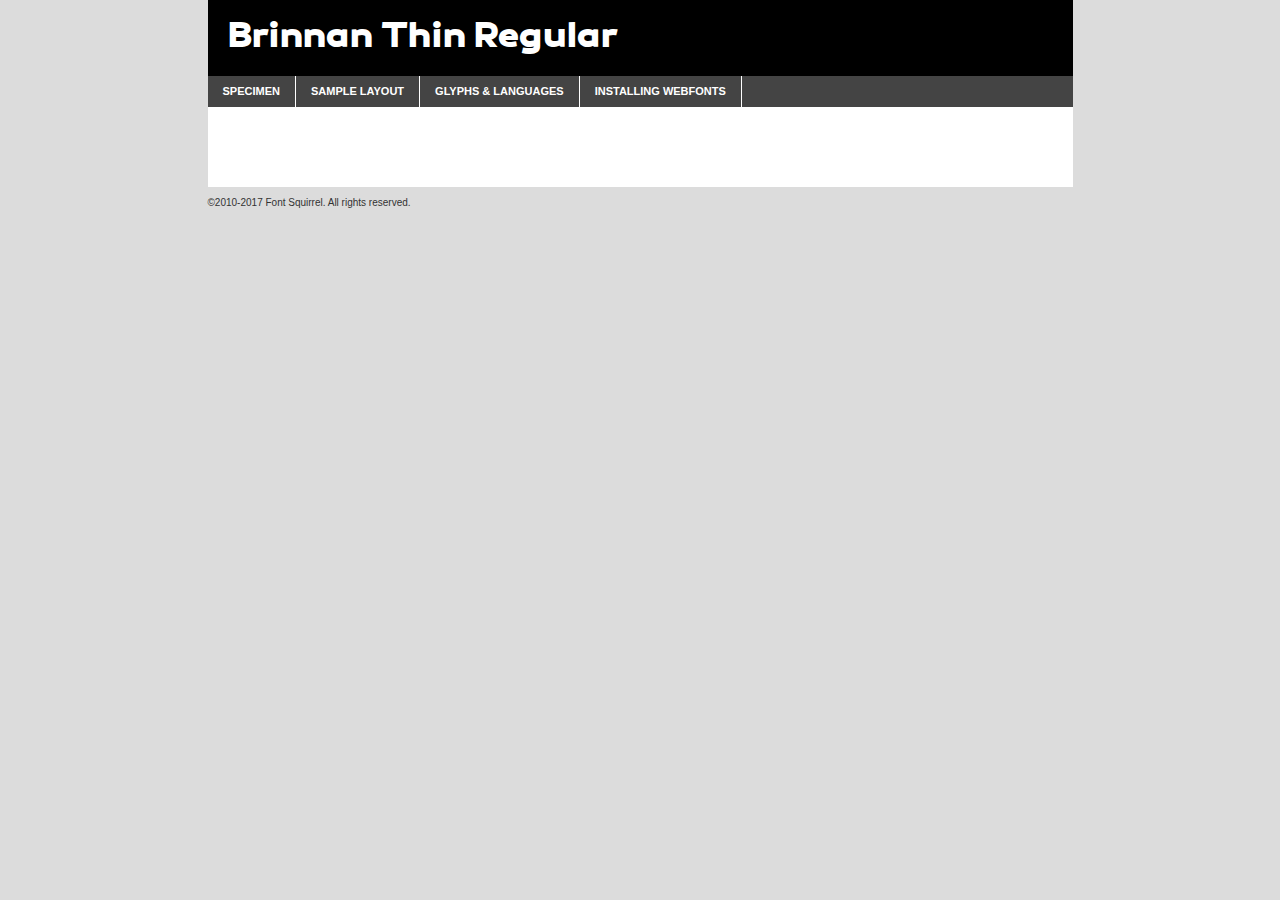
<file: webfontkit-20220820-090444/brinnan_thin-demo.html>
<!DOCTYPE html PUBLIC "-//W3C//DTD XHTML 1.0 Transitional//EN"
        "http://www.w3.org/TR/xhtml1/DTD/xhtml1-transitional.dtd">

<html xmlns="http://www.w3.org/1999/xhtml" xml:lang="en" lang="en">
<head>
    <meta http-equiv="Content-Type" content="text/html; charset=utf-8"/>
    <script src="http://ajax.googleapis.com/ajax/libs/jquery/1.7.2/jquery.min.js" type="text/javascript" charset="utf-8"></script>
    <script type="text/javascript">
		(function($) {
			$.fn.easyTabs = function(option) {
				var param = jQuery.extend({ fadeSpeed: 'fast', defaultContent: 1, activeClass: 'active' }, option);
				$(this).each(function() {
					var thisId = '#' + this.id;
					if ( param.defaultContent == '' )
					{
						param.defaultContent = 1;
					}
					if ( typeof param.defaultContent == 'number' )
					{
						var defaultTab = $(thisId + ' .tabs li:eq(' + (param.defaultContent - 1) + ') a').attr('href').substr(1);
					}
					else
					{
						var defaultTab = param.defaultContent;
					}
					$(thisId + ' .tabs li a').each(function() {
						var tabToHide = $(this).attr('href').substr(1);
						$('#' + tabToHide).addClass('easytabs-tab-content');
					});
					hideAll();
					changeContent(defaultTab);

					function hideAll() {$(thisId + ' .easytabs-tab-content').hide();}

					function changeContent(tabId)
					{
						hideAll();
						$(thisId + ' .tabs li').removeClass(param.activeClass);
						$(thisId + ' .tabs li a[href=#' + tabId + ']').closest('li').addClass(param.activeClass);
						if ( param.fadeSpeed != 'none' )
						{
							$(thisId + ' #' + tabId).fadeIn(param.fadeSpeed);
						}
						else
						{
							$(thisId + ' #' + tabId).show();
						}
					}

					$(thisId + ' .tabs li').click(function() {
						var tabId = $(this).find('a').attr('href').substr(1);
						changeContent(tabId);
						return false;
					});
				});
			}
		})(jQuery);
    </script>
    <link rel="stylesheet" href="specimen_files/specimen_stylesheet.css" type="text/css" charset="utf-8"/>
    <link rel="stylesheet" href="font.css" type="text/css" charset="utf-8"/>

    <style type="text/css">
        		body {
			font-family: 'brinnan';
        		}

            </style>

    <title>Brinnan Thin Regular Specimen</title>


    <script type="text/javascript" charset="utf-8">
		$(document).ready(function() {
			$('#container').easyTabs({ defaultContent: 1 });
		});
    </script>
</head>

<body>
<div id="container">
    <div id="header">
		Brinnan Thin Regular    </div>
    <ul class="tabs">
        <li><a href="#specimen">Specimen</a></li>
        <li><a href="#layout">Sample Layout</a></li>
		        <li><a href="#glyphs">Glyphs &amp; Languages</a></li>
        <li><a href="#installing">Installing Webfonts</a></li>

    </ul>

    <div id="main_content">


        <div id="specimen">

            <div class="section">
                <div class="grid12 firstcol">
                    <div class="huge">AaBb</div>
                </div>
            </div>

            <div class="section">
                <div class="glyph_range">A&#x200B;B&#x200b;C&#x200b;D&#x200b;E&#x200b;F&#x200b;G&#x200b;H&#x200b;I&#x200b;J&#x200b;K&#x200b;L&#x200b;M&#x200b;N&#x200b;O&#x200b;P&#x200b;Q&#x200b;R&#x200b;S&#x200b;T&#x200b;U&#x200b;V&#x200b;W&#x200b;X&#x200b;Y&#x200b;Z&#x200b;a&#x200b;b&#x200b;c&#x200b;d&#x200b;e&#x200b;f&#x200b;g&#x200b;h&#x200b;i&#x200b;j&#x200b;k&#x200b;l&#x200b;m&#x200b;n&#x200b;o&#x200b;p&#x200b;q&#x200b;r&#x200b;s&#x200b;t&#x200b;u&#x200b;v&#x200b;w&#x200b;x&#x200b;y&#x200b;z&#x200b;1&#x200b;2&#x200b;3&#x200b;4&#x200b;5&#x200b;6&#x200b;7&#x200b;8&#x200b;9&#x200b;0&#x200b;&amp;&#x200b;.&#x200b;,&#x200b;?&#x200b;!&#x200b;&#64;&#x200b;(&#x200b;)&#x200b;#&#x200b;$&#x200b;%&#x200b;*&#x200b;+&#x200b;-&#x200b;=&#x200b;:&#x200b;;</div>
            </div>
            <div class="section">
                <div class="grid12 firstcol">
                    <table class="sample_table">
                        <tr>
                            <td>10</td>
                            <td class="size10">abcdefghijklmnopqrstuvwxyzABCDEFGHIJKLMNOPQRSTUVWXYZ0123456789abcdefghijklmnopqrstuvwxyzABCDEFGHIJKLMNOPQRSTUVWXYZ0123456789abcdefghijklmnopqrstuvwxyzABCDEFGHIJKLMNOPQRSTUVWXYZ</td>
                        </tr>
                        <tr>
                            <td>11</td>
                            <td class="size11">abcdefghijklmnopqrstuvwxyzABCDEFGHIJKLMNOPQRSTUVWXYZ0123456789abcdefghijklmnopqrstuvwxyzABCDEFGHIJKLMNOPQRSTUVWXYZ0123456789abcdefghijklmnopqrstuvwxyzABCDEFGHIJKLMNOPQRSTUVWXYZ</td>
                        </tr>
                        <tr>
                            <td>12</td>
                            <td class="size12">abcdefghijklmnopqrstuvwxyzABCDEFGHIJKLMNOPQRSTUVWXYZ0123456789abcdefghijklmnopqrstuvwxyzABCDEFGHIJKLMNOPQRSTUVWXYZ0123456789abcdefghijklmnopqrstuvwxyzABCDEFGHIJKLMNOPQRSTUVWXYZ</td>
                        </tr>
                        <tr>
                            <td>13</td>
                            <td class="size13">abcdefghijklmnopqrstuvwxyzABCDEFGHIJKLMNOPQRSTUVWXYZ0123456789abcdefghijklmnopqrstuvwxyzABCDEFGHIJKLMNOPQRSTUVWXYZ0123456789abcdefghijklmnopqrstuvwxyzABCDEFGHIJKLMNOPQRSTUVWXYZ</td>
                        </tr>
                        <tr>
                            <td>14</td>
                            <td class="size14">abcdefghijklmnopqrstuvwxyzABCDEFGHIJKLMNOPQRSTUVWXYZ0123456789abcdefghijklmnopqrstuvwxyzABCDEFGHIJKLMNOPQRSTUVWXYZ0123456789abcdefghijklmnopqrstuvwxyzABCDEFGHIJKLMNOPQRSTUVWXYZ</td>
                        </tr>
                        <tr>
                            <td>16</td>
                            <td class="size16">abcdefghijklmnopqrstuvwxyzABCDEFGHIJKLMNOPQRSTUVWXYZ0123456789abcdefghijklmnopqrstuvwxyzABCDEFGHIJKLMNOPQRSTUVWXYZ</td>
                        </tr>
                        <tr>
                            <td>18</td>
                            <td class="size18">abcdefghijklmnopqrstuvwxyzABCDEFGHIJKLMNOPQRSTUVWXYZ0123456789abcdefghijklmnopqrstuvwxyzABCDEFGHIJKLMNOPQRSTUVWXYZ</td>
                        </tr>
                        <tr>
                            <td>20</td>
                            <td class="size20">abcdefghijklmnopqrstuvwxyzABCDEFGHIJKLMNOPQRSTUVWXYZ0123456789abcdefghijklmnopqrstuvwxyzABCDEFGHIJKLMNOPQRSTUVWXYZ</td>
                        </tr>
                        <tr>
                            <td>24</td>
                            <td class="size24">abcdefghijklmnopqrstuvwxyzABCDEFGHIJKLMNOPQRSTUVWXYZ0123456789abcdefghijklmnopqrstuvwxyzABCDEFGHIJKLMNOPQRSTUVWXYZ</td>
                        </tr>
                        <tr>
                            <td>30</td>
                            <td class="size30">abcdefghijklmnopqrstuvwxyzABCDEFGHIJKLMNOPQRSTUVWXYZ0123456789abcdefghijklmnopqrstuvwxyzABCDEFGHIJKLMNOPQRSTUVWXYZ</td>
                        </tr>
                        <tr>
                            <td>36</td>
                            <td class="size36">abcdefghijklmnopqrstuvwxyzABCDEFGHIJKLMNOPQRSTUVWXYZ0123456789abcdefghijklmnopqrstuvwxyzABCDEFGHIJKLMNOPQRSTUVWXYZ</td>
                        </tr>
                        <tr>
                            <td>48</td>
                            <td class="size48">abcdefghijklmnopqrstuvwxyzABCDEFGHIJKLMNOPQRSTUVWXYZ0123456789abcdefghijklmnopqrstuvwxyzABCDEFGHIJKLMNOPQRSTUVWXYZ</td>
                        </tr>
                        <tr>
                            <td>60</td>
                            <td class="size60">abcdefghijklmnopqrstuvwxyzABCDEFGHIJKLMNOPQRSTUVWXYZ0123456789abcdefghijklmnopqrstuvwxyzABCDEFGHIJKLMNOPQRSTUVWXYZ</td>
                        </tr>
                        <tr>
                            <td>72</td>
                            <td class="size72">abcdefghijklmnopqrstuvwxyzABCDEFGHIJKLMNOPQRSTUVWXYZ0123456789abcdefghijklmnopqrstuvwxyzABCDEFGHIJKLMNOPQRSTUVWXYZ</td>
                        </tr>
                        <tr>
                            <td>90</td>
                            <td class="size90">abcdefghijklmnopqrstuvwxyzABCDEFGHIJKLMNOPQRSTUVWXYZ0123456789abcdefghijklmnopqrstuvwxyzABCDEFGHIJKLMNOPQRSTUVWXYZ</td>
                        </tr>
                    </table>

                </div>

            </div>


            <div class="section" id="bodycomparison">


                <div id="xheight">
                    <div class="fontbody">&#x25FC;&#x25FC;&#x25FC;&#x25FC;&#x25FC;&#x25FC;&#x25FC;&#x25FC;&#x25FC;&#x25FC;&#x25FC;&#x25FC;&#x25FC;&#x25FC;&#x25FC;&#x25FC;&#x25FC;&#x25FC;&#x25FC;&#x25FC;&#x25FC;&#x25FC;&#x25FC;&#x25FC;&#x25FC;&#x25FC;&#x25FC;&#x25FC;&#x25FC;&#x25FC;&#x25FC;&#x25FC;&#x25FC;&#x25FC;&#x25FC;&#x25FC;&#x25FC;&#x25FC;&#x25FC;&#x25FC;&#x25FC;&#x25FC;&#x25FC;&#x25FC;&#x25FC;&#x25FC;&#x25FC;&#x25FC;&#x25FC;&#x25FC;&#x25FC;&#x25FC;&#x25FC;&#x25FC;&#x25FC;&#x25FC;&#x25FC;&#x25FC;&#x25FC;&#x25FC;&#x25FC;&#x25FC;&#x25FC;&#x25FC;&#x25FC;&#x25FC;&#x25FC;&#x25FC;&#x25FC;&#x25FC;&#x25FC;&#x25FC;&#x25FC;&#x25FC;&#x25FC;&#x25FC;&#x25FC;&#x25FC;&#x25FC;&#x25FC;&#x25FC;&#x25FC;&#x25FC;&#x25FC;&#x25FC;&#x25FC;&#x25FC;&#x25FC;&#x25FC;&#x25FC;&#x25FC;&#x25FC;&#x25FC;&#x25FC;&#x25FC;&#x25FC;&#x25FC;&#x25FC;&#x25FC;body</div>
                    <div class="arialbody">body</div>
                    <div class="verdanabody">body</div>
                    <div class="georgiabody">body</div>
                </div>
                <div class="fontbody" style="z-index:1">
                    body<span>Brinnan Thin Regular</span>
                </div>
                <div class="arialbody" style="z-index:1">
                    body<span>Arial</span>
                </div>
                <div class="verdanabody" style="z-index:1">
                    body<span>Verdana</span>
                </div>
                <div class="georgiabody" style="z-index:1">
                    body<span>Georgia</span>
                </div>


            </div>


            <div class="section psample psample_row1" id="">

                <div class="grid2 firstcol">
                    <p class="size10"><span>10.</span>Aenean lacinia bibendum nulla sed consectetur. Fusce dapibus, tellus ac cursus commodo, tortor mauris condimentum nibh, ut fermentum massa justo sit amet risus. Nullam id dolor id nibh ultricies vehicula ut id elit. Cum sociis natoque penatibus et magnis dis parturient montes, nascetur ridiculus mus. Nulla vitae elit libero, a pharetra augue.</p>

                </div>
                <div class="grid3">
                    <p class="size11"><span>11.</span>Aenean lacinia bibendum nulla sed consectetur. Fusce dapibus, tellus ac cursus commodo, tortor mauris condimentum nibh, ut fermentum massa justo sit amet risus. Nullam id dolor id nibh ultricies vehicula ut id elit. Cum sociis natoque penatibus et magnis dis parturient montes, nascetur ridiculus mus. Nulla vitae elit libero, a pharetra augue.</p>

                </div>
                <div class="grid3">
                    <p class="size12"><span>12.</span>Aenean lacinia bibendum nulla sed consectetur. Fusce dapibus, tellus ac cursus commodo, tortor mauris condimentum nibh, ut fermentum massa justo sit amet risus. Nullam id dolor id nibh ultricies vehicula ut id elit. Cum sociis natoque penatibus et magnis dis parturient montes, nascetur ridiculus mus. Nulla vitae elit libero, a pharetra augue.</p>

                </div>
                <div class="grid4">
                    <p class="size13"><span>13.</span>Aenean lacinia bibendum nulla sed consectetur. Fusce dapibus, tellus ac cursus commodo, tortor mauris condimentum nibh, ut fermentum massa justo sit amet risus. Nullam id dolor id nibh ultricies vehicula ut id elit. Cum sociis natoque penatibus et magnis dis parturient montes, nascetur ridiculus mus. Nulla vitae elit libero, a pharetra augue.</p>

                </div>
                <div class="white_blend"></div>

            </div>
            <div class="section psample psample_row2" id="">
                <div class="grid3 firstcol">
                    <p class="size14"><span>14.</span>Aenean lacinia bibendum nulla sed consectetur. Fusce dapibus, tellus ac cursus commodo, tortor mauris condimentum nibh, ut fermentum massa justo sit amet risus. Nullam id dolor id nibh ultricies vehicula ut id elit. Cum sociis natoque penatibus et magnis dis parturient montes, nascetur ridiculus mus. Nulla vitae elit libero, a pharetra augue.</p>

                </div>
                <div class="grid4">
                    <p class="size16"><span>16.</span>Aenean lacinia bibendum nulla sed consectetur. Fusce dapibus, tellus ac cursus commodo, tortor mauris condimentum nibh, ut fermentum massa justo sit amet risus. Nullam id dolor id nibh ultricies vehicula ut id elit. Cum sociis natoque penatibus et magnis dis parturient montes, nascetur ridiculus mus. Nulla vitae elit libero, a pharetra augue.</p>

                </div>
                <div class="grid5">
                    <p class="size18"><span>18.</span>Aenean lacinia bibendum nulla sed consectetur. Fusce dapibus, tellus ac cursus commodo, tortor mauris condimentum nibh, ut fermentum massa justo sit amet risus. Nullam id dolor id nibh ultricies vehicula ut id elit. Cum sociis natoque penatibus et magnis dis parturient montes, nascetur ridiculus mus. Nulla vitae elit libero, a pharetra augue.</p>

                </div>

                <div class="white_blend"></div>

            </div>

            <div class="section psample psample_row3" id="">
                <div class="grid5 firstcol">
                    <p class="size20"><span>20.</span>Aenean lacinia bibendum nulla sed consectetur. Fusce dapibus, tellus ac cursus commodo, tortor mauris condimentum nibh, ut fermentum massa justo sit amet risus. Nullam id dolor id nibh ultricies vehicula ut id elit. Cum sociis natoque penatibus et magnis dis parturient montes, nascetur ridiculus mus. Nulla vitae elit libero, a pharetra augue.</p>
                </div>
                <div class="grid7">
                    <p class="size24"><span>24.</span>Aenean lacinia bibendum nulla sed consectetur. Fusce dapibus, tellus ac cursus commodo, tortor mauris condimentum nibh, ut fermentum massa justo sit amet risus. Nullam id dolor id nibh ultricies vehicula ut id elit. Cum sociis natoque penatibus et magnis dis parturient montes, nascetur ridiculus mus. Nulla vitae elit libero, a pharetra augue.</p>
                </div>

                <div class="white_blend"></div>

            </div>

            <div class="section psample psample_row4" id="">
                <div class="grid12 firstcol">
                    <p class="size30"><span>30.</span>Aenean lacinia bibendum nulla sed consectetur. Fusce dapibus, tellus ac cursus commodo, tortor mauris condimentum nibh, ut fermentum massa justo sit amet risus. Nullam id dolor id nibh ultricies vehicula ut id elit. Cum sociis natoque penatibus et magnis dis parturient montes, nascetur ridiculus mus. Nulla vitae elit libero, a pharetra augue.</p>
                </div>
                <div class="white_blend"></div>

            </div>


            <div class="section psample psample_row1 fullreverse">
                <div class="grid2 firstcol">
                    <p class="size10"><span>10.</span>Aenean lacinia bibendum nulla sed consectetur. Fusce dapibus, tellus ac cursus commodo, tortor mauris condimentum nibh, ut fermentum massa justo sit amet risus. Nullam id dolor id nibh ultricies vehicula ut id elit. Cum sociis natoque penatibus et magnis dis parturient montes, nascetur ridiculus mus. Nulla vitae elit libero, a pharetra augue.</p>

                </div>
                <div class="grid3">
                    <p class="size11"><span>11.</span>Aenean lacinia bibendum nulla sed consectetur. Fusce dapibus, tellus ac cursus commodo, tortor mauris condimentum nibh, ut fermentum massa justo sit amet risus. Nullam id dolor id nibh ultricies vehicula ut id elit. Cum sociis natoque penatibus et magnis dis parturient montes, nascetur ridiculus mus. Nulla vitae elit libero, a pharetra augue.</p>

                </div>
                <div class="grid3">
                    <p class="size12"><span>12.</span>Aenean lacinia bibendum nulla sed consectetur. Fusce dapibus, tellus ac cursus commodo, tortor mauris condimentum nibh, ut fermentum massa justo sit amet risus. Nullam id dolor id nibh ultricies vehicula ut id elit. Cum sociis natoque penatibus et magnis dis parturient montes, nascetur ridiculus mus. Nulla vitae elit libero, a pharetra augue.</p>

                </div>
                <div class="grid4">
                    <p class="size13"><span>13.</span>Aenean lacinia bibendum nulla sed consectetur. Fusce dapibus, tellus ac cursus commodo, tortor mauris condimentum nibh, ut fermentum massa justo sit amet risus. Nullam id dolor id nibh ultricies vehicula ut id elit. Cum sociis natoque penatibus et magnis dis parturient montes, nascetur ridiculus mus. Nulla vitae elit libero, a pharetra augue.</p>

                </div>
                <div class="black_blend"></div>

            </div>

            <div class="section psample psample_row2 fullreverse">
                <div class="grid3 firstcol">
                    <p class="size14"><span>14.</span>Aenean lacinia bibendum nulla sed consectetur. Fusce dapibus, tellus ac cursus commodo, tortor mauris condimentum nibh, ut fermentum massa justo sit amet risus. Nullam id dolor id nibh ultricies vehicula ut id elit. Cum sociis natoque penatibus et magnis dis parturient montes, nascetur ridiculus mus. Nulla vitae elit libero, a pharetra augue.</p>

                </div>
                <div class="grid4">
                    <p class="size16"><span>16.</span>Aenean lacinia bibendum nulla sed consectetur. Fusce dapibus, tellus ac cursus commodo, tortor mauris condimentum nibh, ut fermentum massa justo sit amet risus. Nullam id dolor id nibh ultricies vehicula ut id elit. Cum sociis natoque penatibus et magnis dis parturient montes, nascetur ridiculus mus. Nulla vitae elit libero, a pharetra augue.</p>

                </div>
                <div class="grid5">
                    <p class="size18"><span>18.</span>Aenean lacinia bibendum nulla sed consectetur. Fusce dapibus, tellus ac cursus commodo, tortor mauris condimentum nibh, ut fermentum massa justo sit amet risus. Nullam id dolor id nibh ultricies vehicula ut id elit. Cum sociis natoque penatibus et magnis dis parturient montes, nascetur ridiculus mus. Nulla vitae elit libero, a pharetra augue.</p>

                </div>
                <div class="black_blend"></div>

            </div>

            <div class="section psample fullreverse psample_row3" id="">
                <div class="grid5 firstcol">
                    <p class="size20"><span>20.</span>Aenean lacinia bibendum nulla sed consectetur. Fusce dapibus, tellus ac cursus commodo, tortor mauris condimentum nibh, ut fermentum massa justo sit amet risus. Nullam id dolor id nibh ultricies vehicula ut id elit. Cum sociis natoque penatibus et magnis dis parturient montes, nascetur ridiculus mus. Nulla vitae elit libero, a pharetra augue.</p>
                </div>
                <div class="grid7">
                    <p class="size24"><span>24.</span>Aenean lacinia bibendum nulla sed consectetur. Fusce dapibus, tellus ac cursus commodo, tortor mauris condimentum nibh, ut fermentum massa justo sit amet risus. Nullam id dolor id nibh ultricies vehicula ut id elit. Cum sociis natoque penatibus et magnis dis parturient montes, nascetur ridiculus mus. Nulla vitae elit libero, a pharetra augue.</p>
                </div>

                <div class="black_blend"></div>

            </div>

            <div class="section psample fullreverse psample_row4" id="" style="border-bottom: 20px #000 solid;">
                <div class="grid12 firstcol">
                    <p class="size30"><span>30.</span>Aenean lacinia bibendum nulla sed consectetur. Fusce dapibus, tellus ac cursus commodo, tortor mauris condimentum nibh, ut fermentum massa justo sit amet risus. Nullam id dolor id nibh ultricies vehicula ut id elit. Cum sociis natoque penatibus et magnis dis parturient montes, nascetur ridiculus mus. Nulla vitae elit libero, a pharetra augue.</p>
                </div>
                <div class="black_blend"></div>

            </div>


        </div>

        <div id="layout">

            <div class="section">

                <div class="grid12 firstcol">
                    <h1>Lorem Ipsum Dolor</h1>
                    <h2>Etiam porta sem malesuada magna mollis euismod</h2>

                    <p class="byline">By <a href="#link">Aenean Lacinia</a></p>
                </div>
            </div>
            <div class="section">
                <div class="grid8 firstcol">
                    <p class="large">Donec sed odio dui. Morbi leo risus, porta ac consectetur ac, vestibulum at eros. Fusce dapibus, tellus ac cursus commodo, tortor mauris condimentum nibh, ut fermentum massa justo sit amet risus. </p>


                    <h3>Pellentesque ornare sem</h3>

                    <p>Maecenas sed diam eget risus varius blandit sit amet non magna. Maecenas faucibus mollis interdum. Donec ullamcorper nulla non metus auctor fringilla. Nullam id dolor id nibh ultricies vehicula ut id elit. Nullam id dolor id nibh ultricies vehicula ut id elit. </p>

                    <p>Aenean eu leo quam. Pellentesque ornare sem lacinia quam venenatis vestibulum. Lorem ipsum dolor sit amet, consectetur adipiscing elit. Cum sociis natoque penatibus et magnis dis parturient montes, nascetur ridiculus mus. </p>

                    <p>Nulla vitae elit libero, a pharetra augue. Praesent commodo cursus magna, vel scelerisque nisl consectetur et. Aenean lacinia bibendum nulla sed consectetur. </p>

                    <p>Nullam quis risus eget urna mollis ornare vel eu leo. Nullam quis risus eget urna mollis ornare vel eu leo. Maecenas sed diam eget risus varius blandit sit amet non magna. Donec ullamcorper nulla non metus auctor fringilla. </p>

                    <h3>Cras mattis consectetur</h3>

                    <p>Aenean eu leo quam. Pellentesque ornare sem lacinia quam venenatis vestibulum. Aenean lacinia bibendum nulla sed consectetur. Integer posuere erat a ante venenatis dapibus posuere velit aliquet. Cras mattis consectetur purus sit amet fermentum. </p>

                    <p>Nullam id dolor id nibh ultricies vehicula ut id elit. Nullam quis risus eget urna mollis ornare vel eu leo. Cras mattis consectetur purus sit amet fermentum.</p>
                </div>

                <div class="grid4 sidebar">

                    <div class="box reverse">
                        <p class="last">Nullam quis risus eget urna mollis ornare vel eu leo. Donec ullamcorper nulla non metus auctor fringilla. Cras mattis consectetur purus sit amet fermentum. Sed posuere consectetur est at lobortis. Lorem ipsum dolor sit amet, consectetur adipiscing elit. </p>
                    </div>

                    <p class="caption">Maecenas sed diam eget risus varius.</p>

                    <p>Vestibulum id ligula porta felis euismod semper. Integer posuere erat a ante venenatis dapibus posuere velit aliquet. Vestibulum id ligula porta felis euismod semper. Sed posuere consectetur est at lobortis. Maecenas sed diam eget risus varius blandit sit amet non magna. Fusce dapibus, tellus ac cursus commodo, tortor mauris condimentum nibh, ut fermentum massa justo sit amet risus. </p>


                    <p>Duis mollis, est non commodo luctus, nisi erat porttitor ligula, eget lacinia odio sem nec elit. Aenean lacinia bibendum nulla sed consectetur. Vivamus sagittis lacus vel augue laoreet rutrum faucibus dolor auctor. Aenean lacinia bibendum nulla sed consectetur. Nullam quis risus eget urna mollis ornare vel eu leo. </p>

                    <p>Praesent commodo cursus magna, vel scelerisque nisl consectetur et. Donec ullamcorper nulla non metus auctor fringilla. Maecenas faucibus mollis interdum. Fusce dapibus, tellus ac cursus commodo, tortor mauris condimentum nibh, ut fermentum massa justo sit amet risus. </p>

                </div>
            </div>

        </div>


		

        <div id="glyphs">
            <div class="section">
                <div class="grid12 firstcol">

                    <h1>Language Support</h1>
                    <p>The subset of Brinnan Thin Regular in this kit supports the following languages:<br/>

						Albanian, Basque, Breton, Chamorro, Danish, Dutch, English, Faroese, Finnish, French, Frisian, Galician, German, Icelandic, Italian, Malagasy, Norwegian, Portuguese, Spanish, Alsatian, Aragonese, Arapaho, Arrernte, Asturian, Aymara, Bislama, Cebuano, Corsican, Fijian, French_creole, Genoese, Gilbertese, Greenlandic, Haitian_creole, Hiligaynon, Hmong, Hopi, Ibanag, Iloko_ilokano, Indonesian, Interglossa_glosa, Interlingua, Irish_gaelic, Jerriais, Lojban, Lombard, Luxembourgeois, Manx, Mohawk, Norfolk_pitcairnese, Occitan, Oromo, Pangasinan, Papiamento, Piedmontese, Potawatomi, Rhaeto-romance, Romansh, Rotokas, Sami_lule, Samoan, Sardinian, Scots_gaelic, Seychelles_creole, Shona, Sicilian, Somali, Southern_ndebele, Swahili, Swati_swazi, Tagalog_filipino_pilipino, Tetum, Tok_pisin, Uyghur_latinized, Volapuk, Walloon, Warlpiri, Xhosa, Yapese, Zulu, Latinbasic, Ubasic, Demo                    </p>
                    <h1>Glyph Chart</h1>
                    <p>The subset of Brinnan Thin Regular in this kit includes all the glyphs listed below. Unicode entities are included above each glyph to help you insert individual characters into your layout.</p>
                    <div id="glyph_chart">

																																	                                <div><p>&amp;#13;</p>&#13;</div>
																				                                <div><p>&amp;#32;</p>&#32;</div>
																				                                <div><p>&amp;#33;</p>&#33;</div>
																				                                <div><p>&amp;#34;</p>&#34;</div>
																				                                <div><p>&amp;#35;</p>&#35;</div>
																				                                <div><p>&amp;#36;</p>&#36;</div>
																				                                <div><p>&amp;#37;</p>&#37;</div>
																				                                <div><p>&amp;#38;</p>&#38;</div>
																				                                <div><p>&amp;#39;</p>&#39;</div>
																				                                <div><p>&amp;#40;</p>&#40;</div>
																				                                <div><p>&amp;#41;</p>&#41;</div>
																				                                <div><p>&amp;#42;</p>&#42;</div>
																				                                <div><p>&amp;#43;</p>&#43;</div>
																				                                <div><p>&amp;#44;</p>&#44;</div>
																				                                <div><p>&amp;#45;</p>&#45;</div>
																				                                <div><p>&amp;#46;</p>&#46;</div>
																				                                <div><p>&amp;#47;</p>&#47;</div>
																				                                <div><p>&amp;#48;</p>&#48;</div>
																				                                <div><p>&amp;#49;</p>&#49;</div>
																				                                <div><p>&amp;#50;</p>&#50;</div>
																				                                <div><p>&amp;#51;</p>&#51;</div>
																				                                <div><p>&amp;#52;</p>&#52;</div>
																				                                <div><p>&amp;#53;</p>&#53;</div>
																				                                <div><p>&amp;#54;</p>&#54;</div>
																				                                <div><p>&amp;#55;</p>&#55;</div>
																				                                <div><p>&amp;#56;</p>&#56;</div>
																				                                <div><p>&amp;#57;</p>&#57;</div>
																				                                <div><p>&amp;#58;</p>&#58;</div>
																				                                <div><p>&amp;#59;</p>&#59;</div>
																				                                <div><p>&amp;#60;</p>&#60;</div>
																				                                <div><p>&amp;#61;</p>&#61;</div>
																				                                <div><p>&amp;#62;</p>&#62;</div>
																				                                <div><p>&amp;#63;</p>&#63;</div>
																				                                <div><p>&amp;#64;</p>&#64;</div>
																				                                <div><p>&amp;#65;</p>&#65;</div>
																				                                <div><p>&amp;#66;</p>&#66;</div>
																				                                <div><p>&amp;#67;</p>&#67;</div>
																				                                <div><p>&amp;#68;</p>&#68;</div>
																				                                <div><p>&amp;#69;</p>&#69;</div>
																				                                <div><p>&amp;#70;</p>&#70;</div>
																				                                <div><p>&amp;#71;</p>&#71;</div>
																				                                <div><p>&amp;#72;</p>&#72;</div>
																				                                <div><p>&amp;#73;</p>&#73;</div>
																				                                <div><p>&amp;#74;</p>&#74;</div>
																				                                <div><p>&amp;#75;</p>&#75;</div>
																				                                <div><p>&amp;#76;</p>&#76;</div>
																				                                <div><p>&amp;#77;</p>&#77;</div>
																				                                <div><p>&amp;#78;</p>&#78;</div>
																				                                <div><p>&amp;#79;</p>&#79;</div>
																				                                <div><p>&amp;#80;</p>&#80;</div>
																				                                <div><p>&amp;#81;</p>&#81;</div>
																				                                <div><p>&amp;#82;</p>&#82;</div>
																				                                <div><p>&amp;#83;</p>&#83;</div>
																				                                <div><p>&amp;#84;</p>&#84;</div>
																				                                <div><p>&amp;#85;</p>&#85;</div>
																				                                <div><p>&amp;#86;</p>&#86;</div>
																				                                <div><p>&amp;#87;</p>&#87;</div>
																				                                <div><p>&amp;#88;</p>&#88;</div>
																				                                <div><p>&amp;#89;</p>&#89;</div>
																				                                <div><p>&amp;#90;</p>&#90;</div>
																				                                <div><p>&amp;#91;</p>&#91;</div>
																				                                <div><p>&amp;#92;</p>&#92;</div>
																				                                <div><p>&amp;#93;</p>&#93;</div>
																				                                <div><p>&amp;#94;</p>&#94;</div>
																				                                <div><p>&amp;#95;</p>&#95;</div>
																				                                <div><p>&amp;#96;</p>&#96;</div>
																				                                <div><p>&amp;#97;</p>&#97;</div>
																				                                <div><p>&amp;#98;</p>&#98;</div>
																				                                <div><p>&amp;#99;</p>&#99;</div>
																				                                <div><p>&amp;#100;</p>&#100;</div>
																				                                <div><p>&amp;#101;</p>&#101;</div>
																				                                <div><p>&amp;#102;</p>&#102;</div>
																				                                <div><p>&amp;#103;</p>&#103;</div>
																				                                <div><p>&amp;#104;</p>&#104;</div>
																				                                <div><p>&amp;#105;</p>&#105;</div>
																				                                <div><p>&amp;#106;</p>&#106;</div>
																				                                <div><p>&amp;#107;</p>&#107;</div>
																				                                <div><p>&amp;#108;</p>&#108;</div>
																				                                <div><p>&amp;#109;</p>&#109;</div>
																				                                <div><p>&amp;#110;</p>&#110;</div>
																				                                <div><p>&amp;#111;</p>&#111;</div>
																				                                <div><p>&amp;#112;</p>&#112;</div>
																				                                <div><p>&amp;#113;</p>&#113;</div>
																				                                <div><p>&amp;#114;</p>&#114;</div>
																				                                <div><p>&amp;#115;</p>&#115;</div>
																				                                <div><p>&amp;#116;</p>&#116;</div>
																				                                <div><p>&amp;#117;</p>&#117;</div>
																				                                <div><p>&amp;#118;</p>&#118;</div>
																				                                <div><p>&amp;#119;</p>&#119;</div>
																				                                <div><p>&amp;#120;</p>&#120;</div>
																				                                <div><p>&amp;#121;</p>&#121;</div>
																				                                <div><p>&amp;#122;</p>&#122;</div>
																				                                <div><p>&amp;#123;</p>&#123;</div>
																				                                <div><p>&amp;#124;</p>&#124;</div>
																				                                <div><p>&amp;#125;</p>&#125;</div>
																				                                <div><p>&amp;#126;</p>&#126;</div>
																				                                <div><p>&amp;#160;</p>&#160;</div>
																				                                <div><p>&amp;#161;</p>&#161;</div>
																				                                <div><p>&amp;#162;</p>&#162;</div>
																				                                <div><p>&amp;#163;</p>&#163;</div>
																				                                <div><p>&amp;#165;</p>&#165;</div>
																				                                <div><p>&amp;#166;</p>&#166;</div>
																				                                <div><p>&amp;#167;</p>&#167;</div>
																				                                <div><p>&amp;#168;</p>&#168;</div>
																				                                <div><p>&amp;#169;</p>&#169;</div>
																				                                <div><p>&amp;#170;</p>&#170;</div>
																				                                <div><p>&amp;#171;</p>&#171;</div>
																				                                <div><p>&amp;#172;</p>&#172;</div>
																				                                <div><p>&amp;#173;</p>&#173;</div>
																				                                <div><p>&amp;#174;</p>&#174;</div>
																				                                <div><p>&amp;#175;</p>&#175;</div>
																				                                <div><p>&amp;#176;</p>&#176;</div>
																				                                <div><p>&amp;#177;</p>&#177;</div>
																				                                <div><p>&amp;#178;</p>&#178;</div>
																				                                <div><p>&amp;#179;</p>&#179;</div>
																				                                <div><p>&amp;#180;</p>&#180;</div>
																				                                <div><p>&amp;#181;</p>&#181;</div>
																				                                <div><p>&amp;#182;</p>&#182;</div>
																				                                <div><p>&amp;#183;</p>&#183;</div>
																				                                <div><p>&amp;#184;</p>&#184;</div>
																				                                <div><p>&amp;#185;</p>&#185;</div>
																				                                <div><p>&amp;#186;</p>&#186;</div>
																				                                <div><p>&amp;#187;</p>&#187;</div>
																				                                <div><p>&amp;#188;</p>&#188;</div>
																				                                <div><p>&amp;#189;</p>&#189;</div>
																				                                <div><p>&amp;#190;</p>&#190;</div>
																				                                <div><p>&amp;#191;</p>&#191;</div>
																				                                <div><p>&amp;#192;</p>&#192;</div>
																				                                <div><p>&amp;#193;</p>&#193;</div>
																				                                <div><p>&amp;#194;</p>&#194;</div>
																				                                <div><p>&amp;#195;</p>&#195;</div>
																				                                <div><p>&amp;#196;</p>&#196;</div>
																				                                <div><p>&amp;#197;</p>&#197;</div>
																				                                <div><p>&amp;#198;</p>&#198;</div>
																				                                <div><p>&amp;#199;</p>&#199;</div>
																				                                <div><p>&amp;#200;</p>&#200;</div>
																				                                <div><p>&amp;#201;</p>&#201;</div>
																				                                <div><p>&amp;#202;</p>&#202;</div>
																				                                <div><p>&amp;#203;</p>&#203;</div>
																				                                <div><p>&amp;#204;</p>&#204;</div>
																				                                <div><p>&amp;#205;</p>&#205;</div>
																				                                <div><p>&amp;#206;</p>&#206;</div>
																				                                <div><p>&amp;#207;</p>&#207;</div>
																				                                <div><p>&amp;#208;</p>&#208;</div>
																				                                <div><p>&amp;#209;</p>&#209;</div>
																				                                <div><p>&amp;#210;</p>&#210;</div>
																				                                <div><p>&amp;#211;</p>&#211;</div>
																				                                <div><p>&amp;#212;</p>&#212;</div>
																				                                <div><p>&amp;#213;</p>&#213;</div>
																				                                <div><p>&amp;#214;</p>&#214;</div>
																				                                <div><p>&amp;#215;</p>&#215;</div>
																				                                <div><p>&amp;#216;</p>&#216;</div>
																				                                <div><p>&amp;#217;</p>&#217;</div>
																				                                <div><p>&amp;#218;</p>&#218;</div>
																				                                <div><p>&amp;#219;</p>&#219;</div>
																				                                <div><p>&amp;#220;</p>&#220;</div>
																				                                <div><p>&amp;#221;</p>&#221;</div>
																				                                <div><p>&amp;#222;</p>&#222;</div>
																				                                <div><p>&amp;#223;</p>&#223;</div>
																				                                <div><p>&amp;#224;</p>&#224;</div>
																				                                <div><p>&amp;#225;</p>&#225;</div>
																				                                <div><p>&amp;#226;</p>&#226;</div>
																				                                <div><p>&amp;#227;</p>&#227;</div>
																				                                <div><p>&amp;#228;</p>&#228;</div>
																				                                <div><p>&amp;#229;</p>&#229;</div>
																				                                <div><p>&amp;#230;</p>&#230;</div>
																				                                <div><p>&amp;#231;</p>&#231;</div>
																				                                <div><p>&amp;#232;</p>&#232;</div>
																				                                <div><p>&amp;#233;</p>&#233;</div>
																				                                <div><p>&amp;#234;</p>&#234;</div>
																				                                <div><p>&amp;#235;</p>&#235;</div>
																				                                <div><p>&amp;#236;</p>&#236;</div>
																				                                <div><p>&amp;#237;</p>&#237;</div>
																				                                <div><p>&amp;#238;</p>&#238;</div>
																				                                <div><p>&amp;#239;</p>&#239;</div>
																				                                <div><p>&amp;#240;</p>&#240;</div>
																				                                <div><p>&amp;#241;</p>&#241;</div>
																				                                <div><p>&amp;#242;</p>&#242;</div>
																				                                <div><p>&amp;#243;</p>&#243;</div>
																				                                <div><p>&amp;#244;</p>&#244;</div>
																				                                <div><p>&amp;#245;</p>&#245;</div>
																				                                <div><p>&amp;#246;</p>&#246;</div>
																				                                <div><p>&amp;#247;</p>&#247;</div>
																				                                <div><p>&amp;#248;</p>&#248;</div>
																				                                <div><p>&amp;#249;</p>&#249;</div>
																				                                <div><p>&amp;#250;</p>&#250;</div>
																				                                <div><p>&amp;#251;</p>&#251;</div>
																				                                <div><p>&amp;#252;</p>&#252;</div>
																				                                <div><p>&amp;#253;</p>&#253;</div>
																				                                <div><p>&amp;#254;</p>&#254;</div>
																				                                <div><p>&amp;#255;</p>&#255;</div>
																				                                <div><p>&amp;#338;</p>&#338;</div>
																				                                <div><p>&amp;#339;</p>&#339;</div>
																				                                <div><p>&amp;#376;</p>&#376;</div>
																				                                <div><p>&amp;#710;</p>&#710;</div>
																				                                <div><p>&amp;#732;</p>&#732;</div>
																				                                <div><p>&amp;#8192;</p>&#8192;</div>
																				                                <div><p>&amp;#8193;</p>&#8193;</div>
																				                                <div><p>&amp;#8194;</p>&#8194;</div>
																				                                <div><p>&amp;#8195;</p>&#8195;</div>
																				                                <div><p>&amp;#8196;</p>&#8196;</div>
																				                                <div><p>&amp;#8197;</p>&#8197;</div>
																				                                <div><p>&amp;#8198;</p>&#8198;</div>
																				                                <div><p>&amp;#8199;</p>&#8199;</div>
																				                                <div><p>&amp;#8200;</p>&#8200;</div>
																				                                <div><p>&amp;#8201;</p>&#8201;</div>
																				                                <div><p>&amp;#8202;</p>&#8202;</div>
																				                                <div><p>&amp;#8208;</p>&#8208;</div>
																				                                <div><p>&amp;#8209;</p>&#8209;</div>
																				                                <div><p>&amp;#8210;</p>&#8210;</div>
																				                                <div><p>&amp;#8211;</p>&#8211;</div>
																				                                <div><p>&amp;#8212;</p>&#8212;</div>
																				                                <div><p>&amp;#8216;</p>&#8216;</div>
																				                                <div><p>&amp;#8217;</p>&#8217;</div>
																				                                <div><p>&amp;#8218;</p>&#8218;</div>
																				                                <div><p>&amp;#8220;</p>&#8220;</div>
																				                                <div><p>&amp;#8221;</p>&#8221;</div>
																				                                <div><p>&amp;#8222;</p>&#8222;</div>
																				                                <div><p>&amp;#8226;</p>&#8226;</div>
																				                                <div><p>&amp;#8230;</p>&#8230;</div>
																				                                <div><p>&amp;#8239;</p>&#8239;</div>
																				                                <div><p>&amp;#8249;</p>&#8249;</div>
																				                                <div><p>&amp;#8250;</p>&#8250;</div>
																				                                <div><p>&amp;#8287;</p>&#8287;</div>
																				                                <div><p>&amp;#8364;</p>&#8364;</div>
																				                                <div><p>&amp;#8482;</p>&#8482;</div>
																				                                <div><p>&amp;#9724;</p>&#9724;</div>
																				                                <div><p>&amp;#64257;</p>&#64257;</div>
																				                                <div><p>&amp;#64258;</p>&#64258;</div>
																																																										                    </div>
                </div>


            </div>
        </div>


        <div id="specs">

        </div>

        <div id="installing">
            <div class="section">
                <div class="grid7 firstcol">
                    <h1>Installing Webfonts</h1>

                    <p>Webfonts are supported by all major browser platforms but not all in the same way. There are currently four different font formats that must be included in order to target all browsers. This includes TTF, WOFF, EOT and SVG.</p>

                    <h2>1. Upload your webfonts</h2>
                    <p>You must upload your webfont kit to your website. They should be in or near the same directory as your CSS files.</p>

                    <h2>2. Include the webfont stylesheet</h2>
                    <p>A special CSS @font-face declaration helps the various browsers select the appropriate font it needs without causing you a bunch of headaches. Learn more about this syntax by reading the <a href="https://www.fontspring.com/blog/further-hardening-of-the-bulletproof-syntax">Fontspring blog post</a> about it. The code for it is as follows:</p>


                    <code>
                        @font-face{
                        font-family: 'MyWebFont';
                        src: url('WebFont.eot');
                        src: url('WebFont.eot?#iefix') format('embedded-opentype'),
                        url('WebFont.woff') format('woff'),
                        url('WebFont.ttf') format('truetype'),
                        url('WebFont.svg#webfont') format('svg');
                        }
                    </code>

                    <p>We've already gone ahead and generated the code for you. All you have to do is link to the stylesheet in your HTML, like this:</p>
                    <code>&lt;link rel=&quot;stylesheet&quot; href=&quot;stylesheet.css&quot; type=&quot;text/css&quot; charset=&quot;utf-8&quot; /&gt;</code>

                    <h2>3. Modify your own stylesheet</h2>
                    <p>To take advantage of your new fonts, you must tell your stylesheet to use them. Look at the original @font-face declaration above and find the property called "font-family." The name linked there will be what you use to reference the font. Prepend that webfont name to the font stack in the "font-family" property, inside the selector you want to change. For example:</p>
                    <code>p { font-family: 'WebFont', Arial, sans-serif; }</code>

                    <h2>4. Test</h2>
                    <p>Getting webfonts to work cross-browser <em>can</em> be tricky. Use the information in the sidebar to help you if you find that fonts aren't loading in a particular browser.</p>
                </div>

                <div class="grid5 sidebar">
                    <div class="box">
                        <h2>Troubleshooting<br/>Font-Face Problems</h2>
                        <p>Having trouble getting your webfonts to load in your new website? Here are some tips to sort out what might be the problem.</p>

                        <h3>Fonts not showing in any browser</h3>

                        <p>This sounds like you need to work on the plumbing. You either did not upload the fonts to the correct directory, or you did not link the fonts properly in the CSS. If you've confirmed that all this is correct and you still have a problem, take a look at your .htaccess file and see if requests are getting intercepted.</p>

                        <h3>Fonts not loading in iPhone or iPad</h3>

                        <p>The most common problem here is that you are serving the fonts from an IIS server. IIS refuses to serve files that have unknown MIME types. If that is the case, you must set the MIME type for SVG to "image/svg+xml" in the server settings. Follow these instructions from Microsoft if you need help.</p>

                        <h3>Fonts not loading in Firefox</h3>

                        <p>The primary reason for this failure? You are still using a version Firefox older than 3.5. So upgrade already! If that isn't it, then you are very likely serving fonts from a different domain. Firefox requires that all font assets be served from the same domain. Lastly it is possible that you need to add WOFF to your list of MIME types (if you are serving via IIS.)</p>

                        <h3>Fonts not loading in IE</h3>

                        <p>Are you looking at Internet Explorer on an actual Windows machine or are you cheating by using a service like Adobe BrowserLab? Many of these screenshot services do not render @font-face for IE. Best to test it on a real machine.</p>

                        <h3>Fonts not loading in IE9</h3>

                        <p>IE9, like Firefox, requires that fonts be served from the same domain as the website. Make sure that is the case.</p>
                    </div>
                </div>
            </div>

        </div>

    </div>
    <div id="footer">
        <p>&copy;2010-2017 Font Squirrel. All rights reserved.</p>
    </div>
</div>
</body>
</html>
</file>
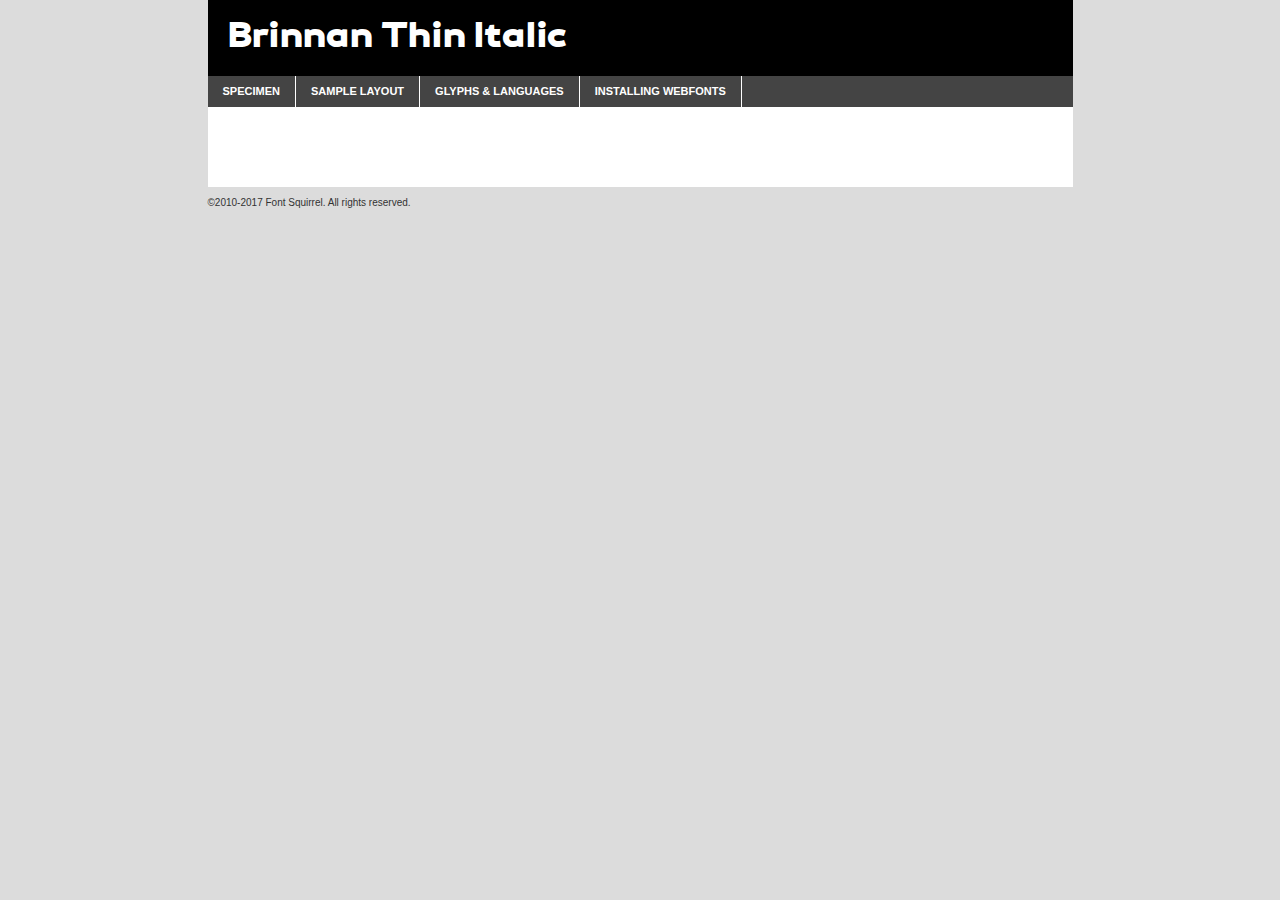
<file: webfontkit-20220820-090444/brinnan_thin_oblique-demo.html>
<!DOCTYPE html PUBLIC "-//W3C//DTD XHTML 1.0 Transitional//EN"
        "http://www.w3.org/TR/xhtml1/DTD/xhtml1-transitional.dtd">

<html xmlns="http://www.w3.org/1999/xhtml" xml:lang="en" lang="en">
<head>
    <meta http-equiv="Content-Type" content="text/html; charset=utf-8"/>
    <script src="http://ajax.googleapis.com/ajax/libs/jquery/1.7.2/jquery.min.js" type="text/javascript" charset="utf-8"></script>
    <script type="text/javascript">
		(function($) {
			$.fn.easyTabs = function(option) {
				var param = jQuery.extend({ fadeSpeed: 'fast', defaultContent: 1, activeClass: 'active' }, option);
				$(this).each(function() {
					var thisId = '#' + this.id;
					if ( param.defaultContent == '' )
					{
						param.defaultContent = 1;
					}
					if ( typeof param.defaultContent == 'number' )
					{
						var defaultTab = $(thisId + ' .tabs li:eq(' + (param.defaultContent - 1) + ') a').attr('href').substr(1);
					}
					else
					{
						var defaultTab = param.defaultContent;
					}
					$(thisId + ' .tabs li a').each(function() {
						var tabToHide = $(this).attr('href').substr(1);
						$('#' + tabToHide).addClass('easytabs-tab-content');
					});
					hideAll();
					changeContent(defaultTab);

					function hideAll() {$(thisId + ' .easytabs-tab-content').hide();}

					function changeContent(tabId)
					{
						hideAll();
						$(thisId + ' .tabs li').removeClass(param.activeClass);
						$(thisId + ' .tabs li a[href=#' + tabId + ']').closest('li').addClass(param.activeClass);
						if ( param.fadeSpeed != 'none' )
						{
							$(thisId + ' #' + tabId).fadeIn(param.fadeSpeed);
						}
						else
						{
							$(thisId + ' #' + tabId).show();
						}
					}

					$(thisId + ' .tabs li').click(function() {
						var tabId = $(this).find('a').attr('href').substr(1);
						changeContent(tabId);
						return false;
					});
				});
			}
		})(jQuery);
    </script>
    <link rel="stylesheet" href="specimen_files/specimen_stylesheet.css" type="text/css" charset="utf-8"/>
    <link rel="stylesheet" href="font.css" type="text/css" charset="utf-8"/>

    <style type="text/css">
        		body {
			font-family: 'brinnan';
        		}

            </style>

    <title>Brinnan Thin Italic Specimen</title>


    <script type="text/javascript" charset="utf-8">
		$(document).ready(function() {
			$('#container').easyTabs({ defaultContent: 1 });
		});
    </script>
</head>

<body>
<div id="container">
    <div id="header">
		Brinnan Thin Italic    </div>
    <ul class="tabs">
        <li><a href="#specimen">Specimen</a></li>
        <li><a href="#layout">Sample Layout</a></li>
		        <li><a href="#glyphs">Glyphs &amp; Languages</a></li>
        <li><a href="#installing">Installing Webfonts</a></li>

    </ul>

    <div id="main_content">


        <div id="specimen">

            <div class="section">
                <div class="grid12 firstcol">
                    <div class="huge">AaBb</div>
                </div>
            </div>

            <div class="section">
                <div class="glyph_range">A&#x200B;B&#x200b;C&#x200b;D&#x200b;E&#x200b;F&#x200b;G&#x200b;H&#x200b;I&#x200b;J&#x200b;K&#x200b;L&#x200b;M&#x200b;N&#x200b;O&#x200b;P&#x200b;Q&#x200b;R&#x200b;S&#x200b;T&#x200b;U&#x200b;V&#x200b;W&#x200b;X&#x200b;Y&#x200b;Z&#x200b;a&#x200b;b&#x200b;c&#x200b;d&#x200b;e&#x200b;f&#x200b;g&#x200b;h&#x200b;i&#x200b;j&#x200b;k&#x200b;l&#x200b;m&#x200b;n&#x200b;o&#x200b;p&#x200b;q&#x200b;r&#x200b;s&#x200b;t&#x200b;u&#x200b;v&#x200b;w&#x200b;x&#x200b;y&#x200b;z&#x200b;1&#x200b;2&#x200b;3&#x200b;4&#x200b;5&#x200b;6&#x200b;7&#x200b;8&#x200b;9&#x200b;0&#x200b;&amp;&#x200b;.&#x200b;,&#x200b;?&#x200b;!&#x200b;&#64;&#x200b;(&#x200b;)&#x200b;#&#x200b;$&#x200b;%&#x200b;*&#x200b;+&#x200b;-&#x200b;=&#x200b;:&#x200b;;</div>
            </div>
            <div class="section">
                <div class="grid12 firstcol">
                    <table class="sample_table">
                        <tr>
                            <td>10</td>
                            <td class="size10">abcdefghijklmnopqrstuvwxyzABCDEFGHIJKLMNOPQRSTUVWXYZ0123456789abcdefghijklmnopqrstuvwxyzABCDEFGHIJKLMNOPQRSTUVWXYZ0123456789abcdefghijklmnopqrstuvwxyzABCDEFGHIJKLMNOPQRSTUVWXYZ</td>
                        </tr>
                        <tr>
                            <td>11</td>
                            <td class="size11">abcdefghijklmnopqrstuvwxyzABCDEFGHIJKLMNOPQRSTUVWXYZ0123456789abcdefghijklmnopqrstuvwxyzABCDEFGHIJKLMNOPQRSTUVWXYZ0123456789abcdefghijklmnopqrstuvwxyzABCDEFGHIJKLMNOPQRSTUVWXYZ</td>
                        </tr>
                        <tr>
                            <td>12</td>
                            <td class="size12">abcdefghijklmnopqrstuvwxyzABCDEFGHIJKLMNOPQRSTUVWXYZ0123456789abcdefghijklmnopqrstuvwxyzABCDEFGHIJKLMNOPQRSTUVWXYZ0123456789abcdefghijklmnopqrstuvwxyzABCDEFGHIJKLMNOPQRSTUVWXYZ</td>
                        </tr>
                        <tr>
                            <td>13</td>
                            <td class="size13">abcdefghijklmnopqrstuvwxyzABCDEFGHIJKLMNOPQRSTUVWXYZ0123456789abcdefghijklmnopqrstuvwxyzABCDEFGHIJKLMNOPQRSTUVWXYZ0123456789abcdefghijklmnopqrstuvwxyzABCDEFGHIJKLMNOPQRSTUVWXYZ</td>
                        </tr>
                        <tr>
                            <td>14</td>
                            <td class="size14">abcdefghijklmnopqrstuvwxyzABCDEFGHIJKLMNOPQRSTUVWXYZ0123456789abcdefghijklmnopqrstuvwxyzABCDEFGHIJKLMNOPQRSTUVWXYZ0123456789abcdefghijklmnopqrstuvwxyzABCDEFGHIJKLMNOPQRSTUVWXYZ</td>
                        </tr>
                        <tr>
                            <td>16</td>
                            <td class="size16">abcdefghijklmnopqrstuvwxyzABCDEFGHIJKLMNOPQRSTUVWXYZ0123456789abcdefghijklmnopqrstuvwxyzABCDEFGHIJKLMNOPQRSTUVWXYZ</td>
                        </tr>
                        <tr>
                            <td>18</td>
                            <td class="size18">abcdefghijklmnopqrstuvwxyzABCDEFGHIJKLMNOPQRSTUVWXYZ0123456789abcdefghijklmnopqrstuvwxyzABCDEFGHIJKLMNOPQRSTUVWXYZ</td>
                        </tr>
                        <tr>
                            <td>20</td>
                            <td class="size20">abcdefghijklmnopqrstuvwxyzABCDEFGHIJKLMNOPQRSTUVWXYZ0123456789abcdefghijklmnopqrstuvwxyzABCDEFGHIJKLMNOPQRSTUVWXYZ</td>
                        </tr>
                        <tr>
                            <td>24</td>
                            <td class="size24">abcdefghijklmnopqrstuvwxyzABCDEFGHIJKLMNOPQRSTUVWXYZ0123456789abcdefghijklmnopqrstuvwxyzABCDEFGHIJKLMNOPQRSTUVWXYZ</td>
                        </tr>
                        <tr>
                            <td>30</td>
                            <td class="size30">abcdefghijklmnopqrstuvwxyzABCDEFGHIJKLMNOPQRSTUVWXYZ0123456789abcdefghijklmnopqrstuvwxyzABCDEFGHIJKLMNOPQRSTUVWXYZ</td>
                        </tr>
                        <tr>
                            <td>36</td>
                            <td class="size36">abcdefghijklmnopqrstuvwxyzABCDEFGHIJKLMNOPQRSTUVWXYZ0123456789abcdefghijklmnopqrstuvwxyzABCDEFGHIJKLMNOPQRSTUVWXYZ</td>
                        </tr>
                        <tr>
                            <td>48</td>
                            <td class="size48">abcdefghijklmnopqrstuvwxyzABCDEFGHIJKLMNOPQRSTUVWXYZ0123456789abcdefghijklmnopqrstuvwxyzABCDEFGHIJKLMNOPQRSTUVWXYZ</td>
                        </tr>
                        <tr>
                            <td>60</td>
                            <td class="size60">abcdefghijklmnopqrstuvwxyzABCDEFGHIJKLMNOPQRSTUVWXYZ0123456789abcdefghijklmnopqrstuvwxyzABCDEFGHIJKLMNOPQRSTUVWXYZ</td>
                        </tr>
                        <tr>
                            <td>72</td>
                            <td class="size72">abcdefghijklmnopqrstuvwxyzABCDEFGHIJKLMNOPQRSTUVWXYZ0123456789abcdefghijklmnopqrstuvwxyzABCDEFGHIJKLMNOPQRSTUVWXYZ</td>
                        </tr>
                        <tr>
                            <td>90</td>
                            <td class="size90">abcdefghijklmnopqrstuvwxyzABCDEFGHIJKLMNOPQRSTUVWXYZ0123456789abcdefghijklmnopqrstuvwxyzABCDEFGHIJKLMNOPQRSTUVWXYZ</td>
                        </tr>
                    </table>

                </div>

            </div>


            <div class="section" id="bodycomparison">


                <div id="xheight">
                    <div class="fontbody">&#x25FC;&#x25FC;&#x25FC;&#x25FC;&#x25FC;&#x25FC;&#x25FC;&#x25FC;&#x25FC;&#x25FC;&#x25FC;&#x25FC;&#x25FC;&#x25FC;&#x25FC;&#x25FC;&#x25FC;&#x25FC;&#x25FC;&#x25FC;&#x25FC;&#x25FC;&#x25FC;&#x25FC;&#x25FC;&#x25FC;&#x25FC;&#x25FC;&#x25FC;&#x25FC;&#x25FC;&#x25FC;&#x25FC;&#x25FC;&#x25FC;&#x25FC;&#x25FC;&#x25FC;&#x25FC;&#x25FC;&#x25FC;&#x25FC;&#x25FC;&#x25FC;&#x25FC;&#x25FC;&#x25FC;&#x25FC;&#x25FC;&#x25FC;&#x25FC;&#x25FC;&#x25FC;&#x25FC;&#x25FC;&#x25FC;&#x25FC;&#x25FC;&#x25FC;&#x25FC;&#x25FC;&#x25FC;&#x25FC;&#x25FC;&#x25FC;&#x25FC;&#x25FC;&#x25FC;&#x25FC;&#x25FC;&#x25FC;&#x25FC;&#x25FC;&#x25FC;&#x25FC;&#x25FC;&#x25FC;&#x25FC;&#x25FC;&#x25FC;&#x25FC;&#x25FC;&#x25FC;&#x25FC;&#x25FC;&#x25FC;&#x25FC;&#x25FC;&#x25FC;&#x25FC;&#x25FC;&#x25FC;&#x25FC;&#x25FC;&#x25FC;&#x25FC;&#x25FC;&#x25FC;&#x25FC;body</div>
                    <div class="arialbody">body</div>
                    <div class="verdanabody">body</div>
                    <div class="georgiabody">body</div>
                </div>
                <div class="fontbody" style="z-index:1">
                    body<span>Brinnan Thin Italic</span>
                </div>
                <div class="arialbody" style="z-index:1">
                    body<span>Arial</span>
                </div>
                <div class="verdanabody" style="z-index:1">
                    body<span>Verdana</span>
                </div>
                <div class="georgiabody" style="z-index:1">
                    body<span>Georgia</span>
                </div>


            </div>


            <div class="section psample psample_row1" id="">

                <div class="grid2 firstcol">
                    <p class="size10"><span>10.</span>Aenean lacinia bibendum nulla sed consectetur. Fusce dapibus, tellus ac cursus commodo, tortor mauris condimentum nibh, ut fermentum massa justo sit amet risus. Nullam id dolor id nibh ultricies vehicula ut id elit. Cum sociis natoque penatibus et magnis dis parturient montes, nascetur ridiculus mus. Nulla vitae elit libero, a pharetra augue.</p>

                </div>
                <div class="grid3">
                    <p class="size11"><span>11.</span>Aenean lacinia bibendum nulla sed consectetur. Fusce dapibus, tellus ac cursus commodo, tortor mauris condimentum nibh, ut fermentum massa justo sit amet risus. Nullam id dolor id nibh ultricies vehicula ut id elit. Cum sociis natoque penatibus et magnis dis parturient montes, nascetur ridiculus mus. Nulla vitae elit libero, a pharetra augue.</p>

                </div>
                <div class="grid3">
                    <p class="size12"><span>12.</span>Aenean lacinia bibendum nulla sed consectetur. Fusce dapibus, tellus ac cursus commodo, tortor mauris condimentum nibh, ut fermentum massa justo sit amet risus. Nullam id dolor id nibh ultricies vehicula ut id elit. Cum sociis natoque penatibus et magnis dis parturient montes, nascetur ridiculus mus. Nulla vitae elit libero, a pharetra augue.</p>

                </div>
                <div class="grid4">
                    <p class="size13"><span>13.</span>Aenean lacinia bibendum nulla sed consectetur. Fusce dapibus, tellus ac cursus commodo, tortor mauris condimentum nibh, ut fermentum massa justo sit amet risus. Nullam id dolor id nibh ultricies vehicula ut id elit. Cum sociis natoque penatibus et magnis dis parturient montes, nascetur ridiculus mus. Nulla vitae elit libero, a pharetra augue.</p>

                </div>
                <div class="white_blend"></div>

            </div>
            <div class="section psample psample_row2" id="">
                <div class="grid3 firstcol">
                    <p class="size14"><span>14.</span>Aenean lacinia bibendum nulla sed consectetur. Fusce dapibus, tellus ac cursus commodo, tortor mauris condimentum nibh, ut fermentum massa justo sit amet risus. Nullam id dolor id nibh ultricies vehicula ut id elit. Cum sociis natoque penatibus et magnis dis parturient montes, nascetur ridiculus mus. Nulla vitae elit libero, a pharetra augue.</p>

                </div>
                <div class="grid4">
                    <p class="size16"><span>16.</span>Aenean lacinia bibendum nulla sed consectetur. Fusce dapibus, tellus ac cursus commodo, tortor mauris condimentum nibh, ut fermentum massa justo sit amet risus. Nullam id dolor id nibh ultricies vehicula ut id elit. Cum sociis natoque penatibus et magnis dis parturient montes, nascetur ridiculus mus. Nulla vitae elit libero, a pharetra augue.</p>

                </div>
                <div class="grid5">
                    <p class="size18"><span>18.</span>Aenean lacinia bibendum nulla sed consectetur. Fusce dapibus, tellus ac cursus commodo, tortor mauris condimentum nibh, ut fermentum massa justo sit amet risus. Nullam id dolor id nibh ultricies vehicula ut id elit. Cum sociis natoque penatibus et magnis dis parturient montes, nascetur ridiculus mus. Nulla vitae elit libero, a pharetra augue.</p>

                </div>

                <div class="white_blend"></div>

            </div>

            <div class="section psample psample_row3" id="">
                <div class="grid5 firstcol">
                    <p class="size20"><span>20.</span>Aenean lacinia bibendum nulla sed consectetur. Fusce dapibus, tellus ac cursus commodo, tortor mauris condimentum nibh, ut fermentum massa justo sit amet risus. Nullam id dolor id nibh ultricies vehicula ut id elit. Cum sociis natoque penatibus et magnis dis parturient montes, nascetur ridiculus mus. Nulla vitae elit libero, a pharetra augue.</p>
                </div>
                <div class="grid7">
                    <p class="size24"><span>24.</span>Aenean lacinia bibendum nulla sed consectetur. Fusce dapibus, tellus ac cursus commodo, tortor mauris condimentum nibh, ut fermentum massa justo sit amet risus. Nullam id dolor id nibh ultricies vehicula ut id elit. Cum sociis natoque penatibus et magnis dis parturient montes, nascetur ridiculus mus. Nulla vitae elit libero, a pharetra augue.</p>
                </div>

                <div class="white_blend"></div>

            </div>

            <div class="section psample psample_row4" id="">
                <div class="grid12 firstcol">
                    <p class="size30"><span>30.</span>Aenean lacinia bibendum nulla sed consectetur. Fusce dapibus, tellus ac cursus commodo, tortor mauris condimentum nibh, ut fermentum massa justo sit amet risus. Nullam id dolor id nibh ultricies vehicula ut id elit. Cum sociis natoque penatibus et magnis dis parturient montes, nascetur ridiculus mus. Nulla vitae elit libero, a pharetra augue.</p>
                </div>
                <div class="white_blend"></div>

            </div>


            <div class="section psample psample_row1 fullreverse">
                <div class="grid2 firstcol">
                    <p class="size10"><span>10.</span>Aenean lacinia bibendum nulla sed consectetur. Fusce dapibus, tellus ac cursus commodo, tortor mauris condimentum nibh, ut fermentum massa justo sit amet risus. Nullam id dolor id nibh ultricies vehicula ut id elit. Cum sociis natoque penatibus et magnis dis parturient montes, nascetur ridiculus mus. Nulla vitae elit libero, a pharetra augue.</p>

                </div>
                <div class="grid3">
                    <p class="size11"><span>11.</span>Aenean lacinia bibendum nulla sed consectetur. Fusce dapibus, tellus ac cursus commodo, tortor mauris condimentum nibh, ut fermentum massa justo sit amet risus. Nullam id dolor id nibh ultricies vehicula ut id elit. Cum sociis natoque penatibus et magnis dis parturient montes, nascetur ridiculus mus. Nulla vitae elit libero, a pharetra augue.</p>

                </div>
                <div class="grid3">
                    <p class="size12"><span>12.</span>Aenean lacinia bibendum nulla sed consectetur. Fusce dapibus, tellus ac cursus commodo, tortor mauris condimentum nibh, ut fermentum massa justo sit amet risus. Nullam id dolor id nibh ultricies vehicula ut id elit. Cum sociis natoque penatibus et magnis dis parturient montes, nascetur ridiculus mus. Nulla vitae elit libero, a pharetra augue.</p>

                </div>
                <div class="grid4">
                    <p class="size13"><span>13.</span>Aenean lacinia bibendum nulla sed consectetur. Fusce dapibus, tellus ac cursus commodo, tortor mauris condimentum nibh, ut fermentum massa justo sit amet risus. Nullam id dolor id nibh ultricies vehicula ut id elit. Cum sociis natoque penatibus et magnis dis parturient montes, nascetur ridiculus mus. Nulla vitae elit libero, a pharetra augue.</p>

                </div>
                <div class="black_blend"></div>

            </div>

            <div class="section psample psample_row2 fullreverse">
                <div class="grid3 firstcol">
                    <p class="size14"><span>14.</span>Aenean lacinia bibendum nulla sed consectetur. Fusce dapibus, tellus ac cursus commodo, tortor mauris condimentum nibh, ut fermentum massa justo sit amet risus. Nullam id dolor id nibh ultricies vehicula ut id elit. Cum sociis natoque penatibus et magnis dis parturient montes, nascetur ridiculus mus. Nulla vitae elit libero, a pharetra augue.</p>

                </div>
                <div class="grid4">
                    <p class="size16"><span>16.</span>Aenean lacinia bibendum nulla sed consectetur. Fusce dapibus, tellus ac cursus commodo, tortor mauris condimentum nibh, ut fermentum massa justo sit amet risus. Nullam id dolor id nibh ultricies vehicula ut id elit. Cum sociis natoque penatibus et magnis dis parturient montes, nascetur ridiculus mus. Nulla vitae elit libero, a pharetra augue.</p>

                </div>
                <div class="grid5">
                    <p class="size18"><span>18.</span>Aenean lacinia bibendum nulla sed consectetur. Fusce dapibus, tellus ac cursus commodo, tortor mauris condimentum nibh, ut fermentum massa justo sit amet risus. Nullam id dolor id nibh ultricies vehicula ut id elit. Cum sociis natoque penatibus et magnis dis parturient montes, nascetur ridiculus mus. Nulla vitae elit libero, a pharetra augue.</p>

                </div>
                <div class="black_blend"></div>

            </div>

            <div class="section psample fullreverse psample_row3" id="">
                <div class="grid5 firstcol">
                    <p class="size20"><span>20.</span>Aenean lacinia bibendum nulla sed consectetur. Fusce dapibus, tellus ac cursus commodo, tortor mauris condimentum nibh, ut fermentum massa justo sit amet risus. Nullam id dolor id nibh ultricies vehicula ut id elit. Cum sociis natoque penatibus et magnis dis parturient montes, nascetur ridiculus mus. Nulla vitae elit libero, a pharetra augue.</p>
                </div>
                <div class="grid7">
                    <p class="size24"><span>24.</span>Aenean lacinia bibendum nulla sed consectetur. Fusce dapibus, tellus ac cursus commodo, tortor mauris condimentum nibh, ut fermentum massa justo sit amet risus. Nullam id dolor id nibh ultricies vehicula ut id elit. Cum sociis natoque penatibus et magnis dis parturient montes, nascetur ridiculus mus. Nulla vitae elit libero, a pharetra augue.</p>
                </div>

                <div class="black_blend"></div>

            </div>

            <div class="section psample fullreverse psample_row4" id="" style="border-bottom: 20px #000 solid;">
                <div class="grid12 firstcol">
                    <p class="size30"><span>30.</span>Aenean lacinia bibendum nulla sed consectetur. Fusce dapibus, tellus ac cursus commodo, tortor mauris condimentum nibh, ut fermentum massa justo sit amet risus. Nullam id dolor id nibh ultricies vehicula ut id elit. Cum sociis natoque penatibus et magnis dis parturient montes, nascetur ridiculus mus. Nulla vitae elit libero, a pharetra augue.</p>
                </div>
                <div class="black_blend"></div>

            </div>


        </div>

        <div id="layout">

            <div class="section">

                <div class="grid12 firstcol">
                    <h1>Lorem Ipsum Dolor</h1>
                    <h2>Etiam porta sem malesuada magna mollis euismod</h2>

                    <p class="byline">By <a href="#link">Aenean Lacinia</a></p>
                </div>
            </div>
            <div class="section">
                <div class="grid8 firstcol">
                    <p class="large">Donec sed odio dui. Morbi leo risus, porta ac consectetur ac, vestibulum at eros. Fusce dapibus, tellus ac cursus commodo, tortor mauris condimentum nibh, ut fermentum massa justo sit amet risus. </p>


                    <h3>Pellentesque ornare sem</h3>

                    <p>Maecenas sed diam eget risus varius blandit sit amet non magna. Maecenas faucibus mollis interdum. Donec ullamcorper nulla non metus auctor fringilla. Nullam id dolor id nibh ultricies vehicula ut id elit. Nullam id dolor id nibh ultricies vehicula ut id elit. </p>

                    <p>Aenean eu leo quam. Pellentesque ornare sem lacinia quam venenatis vestibulum. Lorem ipsum dolor sit amet, consectetur adipiscing elit. Cum sociis natoque penatibus et magnis dis parturient montes, nascetur ridiculus mus. </p>

                    <p>Nulla vitae elit libero, a pharetra augue. Praesent commodo cursus magna, vel scelerisque nisl consectetur et. Aenean lacinia bibendum nulla sed consectetur. </p>

                    <p>Nullam quis risus eget urna mollis ornare vel eu leo. Nullam quis risus eget urna mollis ornare vel eu leo. Maecenas sed diam eget risus varius blandit sit amet non magna. Donec ullamcorper nulla non metus auctor fringilla. </p>

                    <h3>Cras mattis consectetur</h3>

                    <p>Aenean eu leo quam. Pellentesque ornare sem lacinia quam venenatis vestibulum. Aenean lacinia bibendum nulla sed consectetur. Integer posuere erat a ante venenatis dapibus posuere velit aliquet. Cras mattis consectetur purus sit amet fermentum. </p>

                    <p>Nullam id dolor id nibh ultricies vehicula ut id elit. Nullam quis risus eget urna mollis ornare vel eu leo. Cras mattis consectetur purus sit amet fermentum.</p>
                </div>

                <div class="grid4 sidebar">

                    <div class="box reverse">
                        <p class="last">Nullam quis risus eget urna mollis ornare vel eu leo. Donec ullamcorper nulla non metus auctor fringilla. Cras mattis consectetur purus sit amet fermentum. Sed posuere consectetur est at lobortis. Lorem ipsum dolor sit amet, consectetur adipiscing elit. </p>
                    </div>

                    <p class="caption">Maecenas sed diam eget risus varius.</p>

                    <p>Vestibulum id ligula porta felis euismod semper. Integer posuere erat a ante venenatis dapibus posuere velit aliquet. Vestibulum id ligula porta felis euismod semper. Sed posuere consectetur est at lobortis. Maecenas sed diam eget risus varius blandit sit amet non magna. Fusce dapibus, tellus ac cursus commodo, tortor mauris condimentum nibh, ut fermentum massa justo sit amet risus. </p>


                    <p>Duis mollis, est non commodo luctus, nisi erat porttitor ligula, eget lacinia odio sem nec elit. Aenean lacinia bibendum nulla sed consectetur. Vivamus sagittis lacus vel augue laoreet rutrum faucibus dolor auctor. Aenean lacinia bibendum nulla sed consectetur. Nullam quis risus eget urna mollis ornare vel eu leo. </p>

                    <p>Praesent commodo cursus magna, vel scelerisque nisl consectetur et. Donec ullamcorper nulla non metus auctor fringilla. Maecenas faucibus mollis interdum. Fusce dapibus, tellus ac cursus commodo, tortor mauris condimentum nibh, ut fermentum massa justo sit amet risus. </p>

                </div>
            </div>

        </div>


		

        <div id="glyphs">
            <div class="section">
                <div class="grid12 firstcol">

                    <h1>Language Support</h1>
                    <p>The subset of Brinnan Thin Italic in this kit supports the following languages:<br/>

						Albanian, Basque, Breton, Chamorro, Danish, Dutch, English, Faroese, Finnish, French, Frisian, Galician, German, Icelandic, Italian, Malagasy, Norwegian, Portuguese, Spanish, Alsatian, Aragonese, Arapaho, Arrernte, Asturian, Aymara, Bislama, Cebuano, Corsican, Fijian, French_creole, Genoese, Gilbertese, Greenlandic, Haitian_creole, Hiligaynon, Hmong, Hopi, Ibanag, Iloko_ilokano, Indonesian, Interglossa_glosa, Interlingua, Irish_gaelic, Jerriais, Lojban, Lombard, Luxembourgeois, Manx, Mohawk, Norfolk_pitcairnese, Occitan, Oromo, Pangasinan, Papiamento, Piedmontese, Potawatomi, Rhaeto-romance, Romansh, Rotokas, Sami_lule, Samoan, Sardinian, Scots_gaelic, Seychelles_creole, Shona, Sicilian, Somali, Southern_ndebele, Swahili, Swati_swazi, Tagalog_filipino_pilipino, Tetum, Tok_pisin, Uyghur_latinized, Volapuk, Walloon, Warlpiri, Xhosa, Yapese, Zulu, Latinbasic, Ubasic, Demo                    </p>
                    <h1>Glyph Chart</h1>
                    <p>The subset of Brinnan Thin Italic in this kit includes all the glyphs listed below. Unicode entities are included above each glyph to help you insert individual characters into your layout.</p>
                    <div id="glyph_chart">

																																	                                <div><p>&amp;#13;</p>&#13;</div>
																				                                <div><p>&amp;#32;</p>&#32;</div>
																				                                <div><p>&amp;#33;</p>&#33;</div>
																				                                <div><p>&amp;#34;</p>&#34;</div>
																				                                <div><p>&amp;#35;</p>&#35;</div>
																				                                <div><p>&amp;#36;</p>&#36;</div>
																				                                <div><p>&amp;#37;</p>&#37;</div>
																				                                <div><p>&amp;#38;</p>&#38;</div>
																				                                <div><p>&amp;#39;</p>&#39;</div>
																				                                <div><p>&amp;#40;</p>&#40;</div>
																				                                <div><p>&amp;#41;</p>&#41;</div>
																				                                <div><p>&amp;#42;</p>&#42;</div>
																				                                <div><p>&amp;#43;</p>&#43;</div>
																				                                <div><p>&amp;#44;</p>&#44;</div>
																				                                <div><p>&amp;#45;</p>&#45;</div>
																				                                <div><p>&amp;#46;</p>&#46;</div>
																				                                <div><p>&amp;#47;</p>&#47;</div>
																				                                <div><p>&amp;#48;</p>&#48;</div>
																				                                <div><p>&amp;#49;</p>&#49;</div>
																				                                <div><p>&amp;#50;</p>&#50;</div>
																				                                <div><p>&amp;#51;</p>&#51;</div>
																				                                <div><p>&amp;#52;</p>&#52;</div>
																				                                <div><p>&amp;#53;</p>&#53;</div>
																				                                <div><p>&amp;#54;</p>&#54;</div>
																				                                <div><p>&amp;#55;</p>&#55;</div>
																				                                <div><p>&amp;#56;</p>&#56;</div>
																				                                <div><p>&amp;#57;</p>&#57;</div>
																				                                <div><p>&amp;#58;</p>&#58;</div>
																				                                <div><p>&amp;#59;</p>&#59;</div>
																				                                <div><p>&amp;#60;</p>&#60;</div>
																				                                <div><p>&amp;#61;</p>&#61;</div>
																				                                <div><p>&amp;#62;</p>&#62;</div>
																				                                <div><p>&amp;#63;</p>&#63;</div>
																				                                <div><p>&amp;#64;</p>&#64;</div>
																				                                <div><p>&amp;#65;</p>&#65;</div>
																				                                <div><p>&amp;#66;</p>&#66;</div>
																				                                <div><p>&amp;#67;</p>&#67;</div>
																				                                <div><p>&amp;#68;</p>&#68;</div>
																				                                <div><p>&amp;#69;</p>&#69;</div>
																				                                <div><p>&amp;#70;</p>&#70;</div>
																				                                <div><p>&amp;#71;</p>&#71;</div>
																				                                <div><p>&amp;#72;</p>&#72;</div>
																				                                <div><p>&amp;#73;</p>&#73;</div>
																				                                <div><p>&amp;#74;</p>&#74;</div>
																				                                <div><p>&amp;#75;</p>&#75;</div>
																				                                <div><p>&amp;#76;</p>&#76;</div>
																				                                <div><p>&amp;#77;</p>&#77;</div>
																				                                <div><p>&amp;#78;</p>&#78;</div>
																				                                <div><p>&amp;#79;</p>&#79;</div>
																				                                <div><p>&amp;#80;</p>&#80;</div>
																				                                <div><p>&amp;#81;</p>&#81;</div>
																				                                <div><p>&amp;#82;</p>&#82;</div>
																				                                <div><p>&amp;#83;</p>&#83;</div>
																				                                <div><p>&amp;#84;</p>&#84;</div>
																				                                <div><p>&amp;#85;</p>&#85;</div>
																				                                <div><p>&amp;#86;</p>&#86;</div>
																				                                <div><p>&amp;#87;</p>&#87;</div>
																				                                <div><p>&amp;#88;</p>&#88;</div>
																				                                <div><p>&amp;#89;</p>&#89;</div>
																				                                <div><p>&amp;#90;</p>&#90;</div>
																				                                <div><p>&amp;#91;</p>&#91;</div>
																				                                <div><p>&amp;#92;</p>&#92;</div>
																				                                <div><p>&amp;#93;</p>&#93;</div>
																				                                <div><p>&amp;#94;</p>&#94;</div>
																				                                <div><p>&amp;#95;</p>&#95;</div>
																				                                <div><p>&amp;#96;</p>&#96;</div>
																				                                <div><p>&amp;#97;</p>&#97;</div>
																				                                <div><p>&amp;#98;</p>&#98;</div>
																				                                <div><p>&amp;#99;</p>&#99;</div>
																				                                <div><p>&amp;#100;</p>&#100;</div>
																				                                <div><p>&amp;#101;</p>&#101;</div>
																				                                <div><p>&amp;#102;</p>&#102;</div>
																				                                <div><p>&amp;#103;</p>&#103;</div>
																				                                <div><p>&amp;#104;</p>&#104;</div>
																				                                <div><p>&amp;#105;</p>&#105;</div>
																				                                <div><p>&amp;#106;</p>&#106;</div>
																				                                <div><p>&amp;#107;</p>&#107;</div>
																				                                <div><p>&amp;#108;</p>&#108;</div>
																				                                <div><p>&amp;#109;</p>&#109;</div>
																				                                <div><p>&amp;#110;</p>&#110;</div>
																				                                <div><p>&amp;#111;</p>&#111;</div>
																				                                <div><p>&amp;#112;</p>&#112;</div>
																				                                <div><p>&amp;#113;</p>&#113;</div>
																				                                <div><p>&amp;#114;</p>&#114;</div>
																				                                <div><p>&amp;#115;</p>&#115;</div>
																				                                <div><p>&amp;#116;</p>&#116;</div>
																				                                <div><p>&amp;#117;</p>&#117;</div>
																				                                <div><p>&amp;#118;</p>&#118;</div>
																				                                <div><p>&amp;#119;</p>&#119;</div>
																				                                <div><p>&amp;#120;</p>&#120;</div>
																				                                <div><p>&amp;#121;</p>&#121;</div>
																				                                <div><p>&amp;#122;</p>&#122;</div>
																				                                <div><p>&amp;#123;</p>&#123;</div>
																				                                <div><p>&amp;#124;</p>&#124;</div>
																				                                <div><p>&amp;#125;</p>&#125;</div>
																				                                <div><p>&amp;#126;</p>&#126;</div>
																				                                <div><p>&amp;#160;</p>&#160;</div>
																				                                <div><p>&amp;#161;</p>&#161;</div>
																				                                <div><p>&amp;#162;</p>&#162;</div>
																				                                <div><p>&amp;#163;</p>&#163;</div>
																				                                <div><p>&amp;#165;</p>&#165;</div>
																				                                <div><p>&amp;#166;</p>&#166;</div>
																				                                <div><p>&amp;#167;</p>&#167;</div>
																				                                <div><p>&amp;#168;</p>&#168;</div>
																				                                <div><p>&amp;#169;</p>&#169;</div>
																				                                <div><p>&amp;#170;</p>&#170;</div>
																				                                <div><p>&amp;#171;</p>&#171;</div>
																				                                <div><p>&amp;#172;</p>&#172;</div>
																				                                <div><p>&amp;#173;</p>&#173;</div>
																				                                <div><p>&amp;#174;</p>&#174;</div>
																				                                <div><p>&amp;#175;</p>&#175;</div>
																				                                <div><p>&amp;#176;</p>&#176;</div>
																				                                <div><p>&amp;#177;</p>&#177;</div>
																				                                <div><p>&amp;#178;</p>&#178;</div>
																				                                <div><p>&amp;#179;</p>&#179;</div>
																				                                <div><p>&amp;#180;</p>&#180;</div>
																				                                <div><p>&amp;#181;</p>&#181;</div>
																				                                <div><p>&amp;#182;</p>&#182;</div>
																				                                <div><p>&amp;#183;</p>&#183;</div>
																				                                <div><p>&amp;#184;</p>&#184;</div>
																				                                <div><p>&amp;#185;</p>&#185;</div>
																				                                <div><p>&amp;#186;</p>&#186;</div>
																				                                <div><p>&amp;#187;</p>&#187;</div>
																				                                <div><p>&amp;#188;</p>&#188;</div>
																				                                <div><p>&amp;#189;</p>&#189;</div>
																				                                <div><p>&amp;#190;</p>&#190;</div>
																				                                <div><p>&amp;#191;</p>&#191;</div>
																				                                <div><p>&amp;#192;</p>&#192;</div>
																				                                <div><p>&amp;#193;</p>&#193;</div>
																				                                <div><p>&amp;#194;</p>&#194;</div>
																				                                <div><p>&amp;#195;</p>&#195;</div>
																				                                <div><p>&amp;#196;</p>&#196;</div>
																				                                <div><p>&amp;#197;</p>&#197;</div>
																				                                <div><p>&amp;#198;</p>&#198;</div>
																				                                <div><p>&amp;#199;</p>&#199;</div>
																				                                <div><p>&amp;#200;</p>&#200;</div>
																				                                <div><p>&amp;#201;</p>&#201;</div>
																				                                <div><p>&amp;#202;</p>&#202;</div>
																				                                <div><p>&amp;#203;</p>&#203;</div>
																				                                <div><p>&amp;#204;</p>&#204;</div>
																				                                <div><p>&amp;#205;</p>&#205;</div>
																				                                <div><p>&amp;#206;</p>&#206;</div>
																				                                <div><p>&amp;#207;</p>&#207;</div>
																				                                <div><p>&amp;#208;</p>&#208;</div>
																				                                <div><p>&amp;#209;</p>&#209;</div>
																				                                <div><p>&amp;#210;</p>&#210;</div>
																				                                <div><p>&amp;#211;</p>&#211;</div>
																				                                <div><p>&amp;#212;</p>&#212;</div>
																				                                <div><p>&amp;#213;</p>&#213;</div>
																				                                <div><p>&amp;#214;</p>&#214;</div>
																				                                <div><p>&amp;#215;</p>&#215;</div>
																				                                <div><p>&amp;#216;</p>&#216;</div>
																				                                <div><p>&amp;#217;</p>&#217;</div>
																				                                <div><p>&amp;#218;</p>&#218;</div>
																				                                <div><p>&amp;#219;</p>&#219;</div>
																				                                <div><p>&amp;#220;</p>&#220;</div>
																				                                <div><p>&amp;#221;</p>&#221;</div>
																				                                <div><p>&amp;#222;</p>&#222;</div>
																				                                <div><p>&amp;#223;</p>&#223;</div>
																				                                <div><p>&amp;#224;</p>&#224;</div>
																				                                <div><p>&amp;#225;</p>&#225;</div>
																				                                <div><p>&amp;#226;</p>&#226;</div>
																				                                <div><p>&amp;#227;</p>&#227;</div>
																				                                <div><p>&amp;#228;</p>&#228;</div>
																				                                <div><p>&amp;#229;</p>&#229;</div>
																				                                <div><p>&amp;#230;</p>&#230;</div>
																				                                <div><p>&amp;#231;</p>&#231;</div>
																				                                <div><p>&amp;#232;</p>&#232;</div>
																				                                <div><p>&amp;#233;</p>&#233;</div>
																				                                <div><p>&amp;#234;</p>&#234;</div>
																				                                <div><p>&amp;#235;</p>&#235;</div>
																				                                <div><p>&amp;#236;</p>&#236;</div>
																				                                <div><p>&amp;#237;</p>&#237;</div>
																				                                <div><p>&amp;#238;</p>&#238;</div>
																				                                <div><p>&amp;#239;</p>&#239;</div>
																				                                <div><p>&amp;#240;</p>&#240;</div>
																				                                <div><p>&amp;#241;</p>&#241;</div>
																				                                <div><p>&amp;#242;</p>&#242;</div>
																				                                <div><p>&amp;#243;</p>&#243;</div>
																				                                <div><p>&amp;#244;</p>&#244;</div>
																				                                <div><p>&amp;#245;</p>&#245;</div>
																				                                <div><p>&amp;#246;</p>&#246;</div>
																				                                <div><p>&amp;#247;</p>&#247;</div>
																				                                <div><p>&amp;#248;</p>&#248;</div>
																				                                <div><p>&amp;#249;</p>&#249;</div>
																				                                <div><p>&amp;#250;</p>&#250;</div>
																				                                <div><p>&amp;#251;</p>&#251;</div>
																				                                <div><p>&amp;#252;</p>&#252;</div>
																				                                <div><p>&amp;#253;</p>&#253;</div>
																				                                <div><p>&amp;#254;</p>&#254;</div>
																				                                <div><p>&amp;#255;</p>&#255;</div>
																				                                <div><p>&amp;#338;</p>&#338;</div>
																				                                <div><p>&amp;#339;</p>&#339;</div>
																				                                <div><p>&amp;#376;</p>&#376;</div>
																				                                <div><p>&amp;#710;</p>&#710;</div>
																				                                <div><p>&amp;#732;</p>&#732;</div>
																				                                <div><p>&amp;#8192;</p>&#8192;</div>
																				                                <div><p>&amp;#8193;</p>&#8193;</div>
																				                                <div><p>&amp;#8194;</p>&#8194;</div>
																				                                <div><p>&amp;#8195;</p>&#8195;</div>
																				                                <div><p>&amp;#8196;</p>&#8196;</div>
																				                                <div><p>&amp;#8197;</p>&#8197;</div>
																				                                <div><p>&amp;#8198;</p>&#8198;</div>
																				                                <div><p>&amp;#8199;</p>&#8199;</div>
																				                                <div><p>&amp;#8200;</p>&#8200;</div>
																				                                <div><p>&amp;#8201;</p>&#8201;</div>
																				                                <div><p>&amp;#8202;</p>&#8202;</div>
																				                                <div><p>&amp;#8208;</p>&#8208;</div>
																				                                <div><p>&amp;#8209;</p>&#8209;</div>
																				                                <div><p>&amp;#8210;</p>&#8210;</div>
																				                                <div><p>&amp;#8211;</p>&#8211;</div>
																				                                <div><p>&amp;#8212;</p>&#8212;</div>
																				                                <div><p>&amp;#8216;</p>&#8216;</div>
																				                                <div><p>&amp;#8217;</p>&#8217;</div>
																				                                <div><p>&amp;#8218;</p>&#8218;</div>
																				                                <div><p>&amp;#8220;</p>&#8220;</div>
																				                                <div><p>&amp;#8221;</p>&#8221;</div>
																				                                <div><p>&amp;#8222;</p>&#8222;</div>
																				                                <div><p>&amp;#8226;</p>&#8226;</div>
																				                                <div><p>&amp;#8230;</p>&#8230;</div>
																				                                <div><p>&amp;#8239;</p>&#8239;</div>
																				                                <div><p>&amp;#8249;</p>&#8249;</div>
																				                                <div><p>&amp;#8250;</p>&#8250;</div>
																				                                <div><p>&amp;#8287;</p>&#8287;</div>
																				                                <div><p>&amp;#8364;</p>&#8364;</div>
																				                                <div><p>&amp;#8482;</p>&#8482;</div>
																				                                <div><p>&amp;#9724;</p>&#9724;</div>
																				                                <div><p>&amp;#64257;</p>&#64257;</div>
																				                                <div><p>&amp;#64258;</p>&#64258;</div>
																																																										                    </div>
                </div>


            </div>
        </div>


        <div id="specs">

        </div>

        <div id="installing">
            <div class="section">
                <div class="grid7 firstcol">
                    <h1>Installing Webfonts</h1>

                    <p>Webfonts are supported by all major browser platforms but not all in the same way. There are currently four different font formats that must be included in order to target all browsers. This includes TTF, WOFF, EOT and SVG.</p>

                    <h2>1. Upload your webfonts</h2>
                    <p>You must upload your webfont kit to your website. They should be in or near the same directory as your CSS files.</p>

                    <h2>2. Include the webfont stylesheet</h2>
                    <p>A special CSS @font-face declaration helps the various browsers select the appropriate font it needs without causing you a bunch of headaches. Learn more about this syntax by reading the <a href="https://www.fontspring.com/blog/further-hardening-of-the-bulletproof-syntax">Fontspring blog post</a> about it. The code for it is as follows:</p>


                    <code>
                        @font-face{
                        font-family: 'MyWebFont';
                        src: url('WebFont.eot');
                        src: url('WebFont.eot?#iefix') format('embedded-opentype'),
                        url('WebFont.woff') format('woff'),
                        url('WebFont.ttf') format('truetype'),
                        url('WebFont.svg#webfont') format('svg');
                        }
                    </code>

                    <p>We've already gone ahead and generated the code for you. All you have to do is link to the stylesheet in your HTML, like this:</p>
                    <code>&lt;link rel=&quot;stylesheet&quot; href=&quot;stylesheet.css&quot; type=&quot;text/css&quot; charset=&quot;utf-8&quot; /&gt;</code>

                    <h2>3. Modify your own stylesheet</h2>
                    <p>To take advantage of your new fonts, you must tell your stylesheet to use them. Look at the original @font-face declaration above and find the property called "font-family." The name linked there will be what you use to reference the font. Prepend that webfont name to the font stack in the "font-family" property, inside the selector you want to change. For example:</p>
                    <code>p { font-family: 'WebFont', Arial, sans-serif; }</code>

                    <h2>4. Test</h2>
                    <p>Getting webfonts to work cross-browser <em>can</em> be tricky. Use the information in the sidebar to help you if you find that fonts aren't loading in a particular browser.</p>
                </div>

                <div class="grid5 sidebar">
                    <div class="box">
                        <h2>Troubleshooting<br/>Font-Face Problems</h2>
                        <p>Having trouble getting your webfonts to load in your new website? Here are some tips to sort out what might be the problem.</p>

                        <h3>Fonts not showing in any browser</h3>

                        <p>This sounds like you need to work on the plumbing. You either did not upload the fonts to the correct directory, or you did not link the fonts properly in the CSS. If you've confirmed that all this is correct and you still have a problem, take a look at your .htaccess file and see if requests are getting intercepted.</p>

                        <h3>Fonts not loading in iPhone or iPad</h3>

                        <p>The most common problem here is that you are serving the fonts from an IIS server. IIS refuses to serve files that have unknown MIME types. If that is the case, you must set the MIME type for SVG to "image/svg+xml" in the server settings. Follow these instructions from Microsoft if you need help.</p>

                        <h3>Fonts not loading in Firefox</h3>

                        <p>The primary reason for this failure? You are still using a version Firefox older than 3.5. So upgrade already! If that isn't it, then you are very likely serving fonts from a different domain. Firefox requires that all font assets be served from the same domain. Lastly it is possible that you need to add WOFF to your list of MIME types (if you are serving via IIS.)</p>

                        <h3>Fonts not loading in IE</h3>

                        <p>Are you looking at Internet Explorer on an actual Windows machine or are you cheating by using a service like Adobe BrowserLab? Many of these screenshot services do not render @font-face for IE. Best to test it on a real machine.</p>

                        <h3>Fonts not loading in IE9</h3>

                        <p>IE9, like Firefox, requires that fonts be served from the same domain as the website. Make sure that is the case.</p>
                    </div>
                </div>
            </div>

        </div>

    </div>
    <div id="footer">
        <p>&copy;2010-2017 Font Squirrel. All rights reserved.</p>
    </div>
</div>
</body>
</html>
</file>
<file: webfontkit-20220820-090444/font.css>
/*! Generated by Font Squirrel (https://www.fontsquirrel.com) on August 20, 2022 */



@font-face {
    font-family: 'brinnan';
    src: url('brinnan_black_oblique-webfont.woff2') format('woff2'),
         url('brinnan_black_oblique-webfont.woff') format('woff');
    font-weight: normal;
    font-style: italic;

}




@font-face {
    font-family: 'brinnan';
    src: url('brinnan_black-webfont.woff2') format('woff2'),
         url('brinnan_black-webfont.woff') format('woff');
    font-weight: normal;
    font-style: normal;

}




@font-face {
    font-family: 'brinnan';
    src: url('brinnan_bold_oblique-webfont.woff2') format('woff2'),
         url('brinnan_bold_oblique-webfont.woff') format('woff');
    font-weight: bold;
    font-style: italic;

}




@font-face {
    font-family: 'brinnan';
    src: url('brinnan_bold-webfont.woff2') format('woff2'),
         url('brinnan_bold-webfont.woff') format('woff');
    font-weight: bold;
    font-style: normal;

}




@font-face {
    font-family: 'brinnan';
    src: url('brinnan_light_oblique-webfont.woff2') format('woff2'),
         url('brinnan_light_oblique-webfont.woff') format('woff');
    font-weight: normal;
    font-style: italic;

}




@font-face {
    font-family: 'brinnan';
    src: url('brinnan_light-webfont.woff2') format('woff2'),
         url('brinnan_light-webfont.woff') format('woff');
    font-weight: normal;
    font-style: normal;

}




@font-face {
    font-family: 'brinnan';
    src: url('brinnan_oblique-webfont.woff2') format('woff2'),
         url('brinnan_oblique-webfont.woff') format('woff');
    font-weight: normal;
    font-style: italic;

}




@font-face {
    font-family: 'brinnan';
    src: url('brinnan_regular-webfont.woff2') format('woff2'),
         url('brinnan_regular-webfont.woff') format('woff');
    font-weight: normal;
    font-style: normal;

}




@font-face {
    font-family: 'brinnan';
    src: url('brinnan_thin_oblique-webfont.woff2') format('woff2'),
         url('brinnan_thin_oblique-webfont.woff') format('woff');
    font-weight: normal;
    font-style: italic;

}




@font-face {
    font-family: 'brinnan';
    src: url('brinnan_thin-webfont.woff2') format('woff2'),
         url('brinnan_thin-webfont.woff') format('woff');
    font-weight: normal;
    font-style: normal;

}




@font-face {
    font-family: 'brinnan';
    src: url('brinnan_black_oblique-webfont.woff2') format('woff2'),
         url('brinnan_black_oblique-webfont.woff') format('woff');
    font-weight: normal;
    font-style: italic;

}




@font-face {
    font-family: 'brinnan';
    src: url('brinnan_black-webfont.woff2') format('woff2'),
         url('brinnan_black-webfont.woff') format('woff');
    font-weight: normal;
    font-style: normal;

}
</file>
<file: webfontkit-20220820-090444/specimen_files/specimen_stylesheet.css>
@import url('grid_12-825-55-15.css');

/*  
	CSS Reset by Eric Meyer - Released under Public Domain
    http://meyerweb.com/eric/tools/css/reset/
*/
html, body, div, span, applet, object, iframe,
h1, h2, h3, h4, h5, h6, p, blockquote, pre,
a, abbr, acronym, address, big, cite, code,
del, dfn, em, font, img, ins, kbd, q, s, samp,
small, strike, strong, sub, sup, tt, var,
b, u, i, center, dl, dt, dd, ol, ul, li,
fieldset, form, label, legend, table,
caption, tbody, tfoot, thead, tr, th, td {
	margin:         0;
	padding:        0;
	border:         0;
	outline:        0;
	font-size:      100%;
	vertical-align: baseline;
	background:     transparent;
}

body {
	line-height: 1;
}

ol, ul {
	list-style: none;
}

blockquote, q {
	quotes: none;
}

blockquote:before, blockquote:after,
q:before, q:after {
	content: '';
	content: none;
}

:focus {
	outline: 0;
}

ins {
	text-decoration: none;
}

del {
	text-decoration: line-through;
}

table {
	border-collapse: collapse;
	border-spacing:  0;
}


body {
	color:            #000;
	background-color: #dcdcdc;
}

a {
	text-decoration: none;
	color:           #1883ba;
}

h1 {
	font-size:     32px;
	font-weight:   normal;
	font-style:    normal;
	margin-bottom: 18px;
}

h2 {
	font-size: 18px;
}

#container {
	width:  865px;
	margin: 0px auto;
}


#header {
	padding:          20px;
	font-size:        36px;
	background-color: #000;
	color:            #fff;
}

#header span {
	color: #666;
}

#main_content {
	background-color: #fff;
	padding:          60px 20px 20px;
}


#footer p {
	margin:         0;
	padding-top:    10px;
	padding-bottom: 50px;
	color:          #333;
	font:           10px Arial, sans-serif;
}

.tabs {
	width:            100%;
	height:           31px;
	background-color: #444;
}

.tabs li {
	float:            left;
	margin:           0;
	overflow:         hidden;
	background-color: #444;
}

.tabs li a {
	display:         block;
	color:           #fff;
	text-decoration: none;
	font:            bold 11px/11px 'Arial';
	text-transform:  uppercase;
	padding:         10px 15px;
	border-right:    1px solid #fff;
}

.tabs li a:hover {
	background-color: #00b3ff;

}

.tabs li.active a {
	color:            #000;
	background-color: #fff;
}


div.huge {

	font-size:      300px;
	line-height:    1em;
	padding:        0;
	letter-spacing: -.02em;
	overflow:       hidden;
}

div.glyph_range {
	font-size:   72px;
	line-height: 1.1em;
}

.size10 {
	font-size: 10px;
}

.size11 {
	font-size: 11px;
}

.size12 {
	font-size: 12px;
}

.size13 {
	font-size: 13px;
}

.size14 {
	font-size: 14px;
}

.size16 {
	font-size: 16px;
}

.size18 {
	font-size: 18px;
}

.size20 {
	font-size: 20px;
}

.size24 {
	font-size: 24px;
}

.size30 {
	font-size: 30px;
}

.size36 {
	font-size: 36px;
}

.size48 {
	font-size: 48px;
}

.size60 {
	font-size: 60px;
}

.size72 {
	font-size: 72px;
}

.size90 {
	font-size: 90px;
}


.psample_row1 {
	height: 120px;
}

.psample_row1 {
	height: 120px;
}

.psample_row2 {
	height: 160px;
}

.psample_row3 {
	height: 160px;
}

.psample_row4 {
	height: 160px;
}

.psample {
	overflow: hidden;
	position: relative;
}

.psample p {
	line-height: 1.3em;
	display:     block;
	overflow:    hidden;
	margin:      0;
}

.psample span {
	margin-right: .5em;
}

.white_blend {
	width:            100%;
	height:           61px;
	background-image: url([data-uri]);
	position:         absolute;
	bottom:           0;
}

.black_blend {
	width:            100%;
	height:           61px;
	background-image: url([data-uri]);
	position:         absolute;
	bottom:           0;
}

.fullreverse {
	background:    #000 !important;
	color:         #fff !important;
	margin-left:   -20px;
	padding-left:  20px;
	margin-right:  -20px;
	padding-right: 20px;
	padding:       20px;
	margin-bottom: 0;
}


.sample_table td {
	padding-top:    3px;
	padding-bottom: 5px;
	padding-left:   5px;
	vertical-align: middle;
	line-height:    1.2em;
}

.sample_table td:first-child {
	background-color: #eee;
	text-align:       right;
	padding-right:    5px;
	padding-left:     0;
	padding:          5px;
	font:             11px/12px 'Courier New', Courier, mono;
}

code {
	white-space:      pre;
	background-color: #eee;
	display:          block;
	padding:          10px;
	margin-bottom:    18px;
	overflow:         auto;
}


.bottom, .last {
	margin-bottom:  0 !important;
	padding-bottom: 0 !important;
}

.box {
	padding:       18px;
	margin-bottom: 18px;
	background:    #eee;
}

.reverse, .reversed {
	background: #000 !important;
	color:      #fff !important;
	border:     none !important;
}

#bodycomparison {
	position:    relative;
	overflow:    hidden;
	font-size:   72px;
	height:      90px;
	white-space: nowrap;
}

#bodycomparison div {
	font-size:   72px;
	line-height: 90px;
	display:     inline;
	margin:      0 15px 0 0;
	padding:     0;
}

#bodycomparison div span {
	font:     10px Arial;
	position: absolute;
	left:     0;
}

#xheight {
	float:       none;
	position:    absolute;
	color:       #d9f3ff;
	font-size:   72px;
	line-height: 90px;
}

.fontbody {
	position: relative;
}

.arialbody {
	font-family: Arial;
	position:    relative;
}

.verdanabody {
	font-family: Verdana;
	position:    relative;
}

.georgiabody {
	font-family: Georgia;
	position:    relative;
}

/* @group Layout page
 */

#layout h1 {
	font-size:   36px;
	line-height: 42px;
	font-weight: normal;
	font-style:  normal;
}

#layout h2 {
	font-size:   24px;
	line-height: 23px;
	font-weight: normal;
	font-style:  normal;
}

#layout h3 {
	font-size:   22px;
	line-height: 1.4em;
	margin-top:  1em;
	font-weight: normal;
	font-style:  normal;
}


#layout p.byline {
	font-size:     12px;
	margin-top:    18px;
	line-height:   12px;
	margin-bottom: 0;
}

#layout p {
	font-size:     14px;
	line-height:   21px;
	margin-bottom: .5em;
}

#layout p.large {
	font-size:   18px;
	line-height: 26px;
}

#layout .sidebar p {
	font-size:   12px;
	line-height: 1.4em;
}

#layout p.caption {
	font-size:     10px;
	margin-top:    -16px;
	margin-bottom: 18px;
}

/* @end */

/* @group Glyphs */

#glyph_chart div {
	background-color: #d9f3ff;
	color:            black;
	float:            left;
	font-size:        36px;
	height:           1.2em;
	line-height:      1.2em;
	margin-bottom:    1px;
	margin-right:     1px;
	text-align:       center;
	width:            1.2em;
	position:         relative;
	padding:          .6em .2em .2em;
}

#glyph_chart div p {
	position:         absolute;
	left:             0;
	top:              0;
	display:          block;
	text-align:       center;
	font:             bold 9px Arial, sans-serif;
	background-color: #3a768f;
	width:            100%;
	color:            #fff;
	padding:          2px 0;
}


#glyphs h1 {
	font-family: Arial, sans-serif;
}

/* @end */

/* @group Installing */

#installing {
	font: 13px Arial, sans-serif;
}

#installing p,
#glyphs p {
	line-height:   1.2em;
	margin-bottom: 18px;
	font:          13px Arial, sans-serif;
}


#installing h3 {
	font-size:  15px;
	margin-top: 18px;
}

/* @end */

#rendering h1 {
	font-family: Arial, sans-serif;
}

.render_table td {
	font:           11px 'Courier New', Courier, mono;
	vertical-align: middle;
}
</file>
